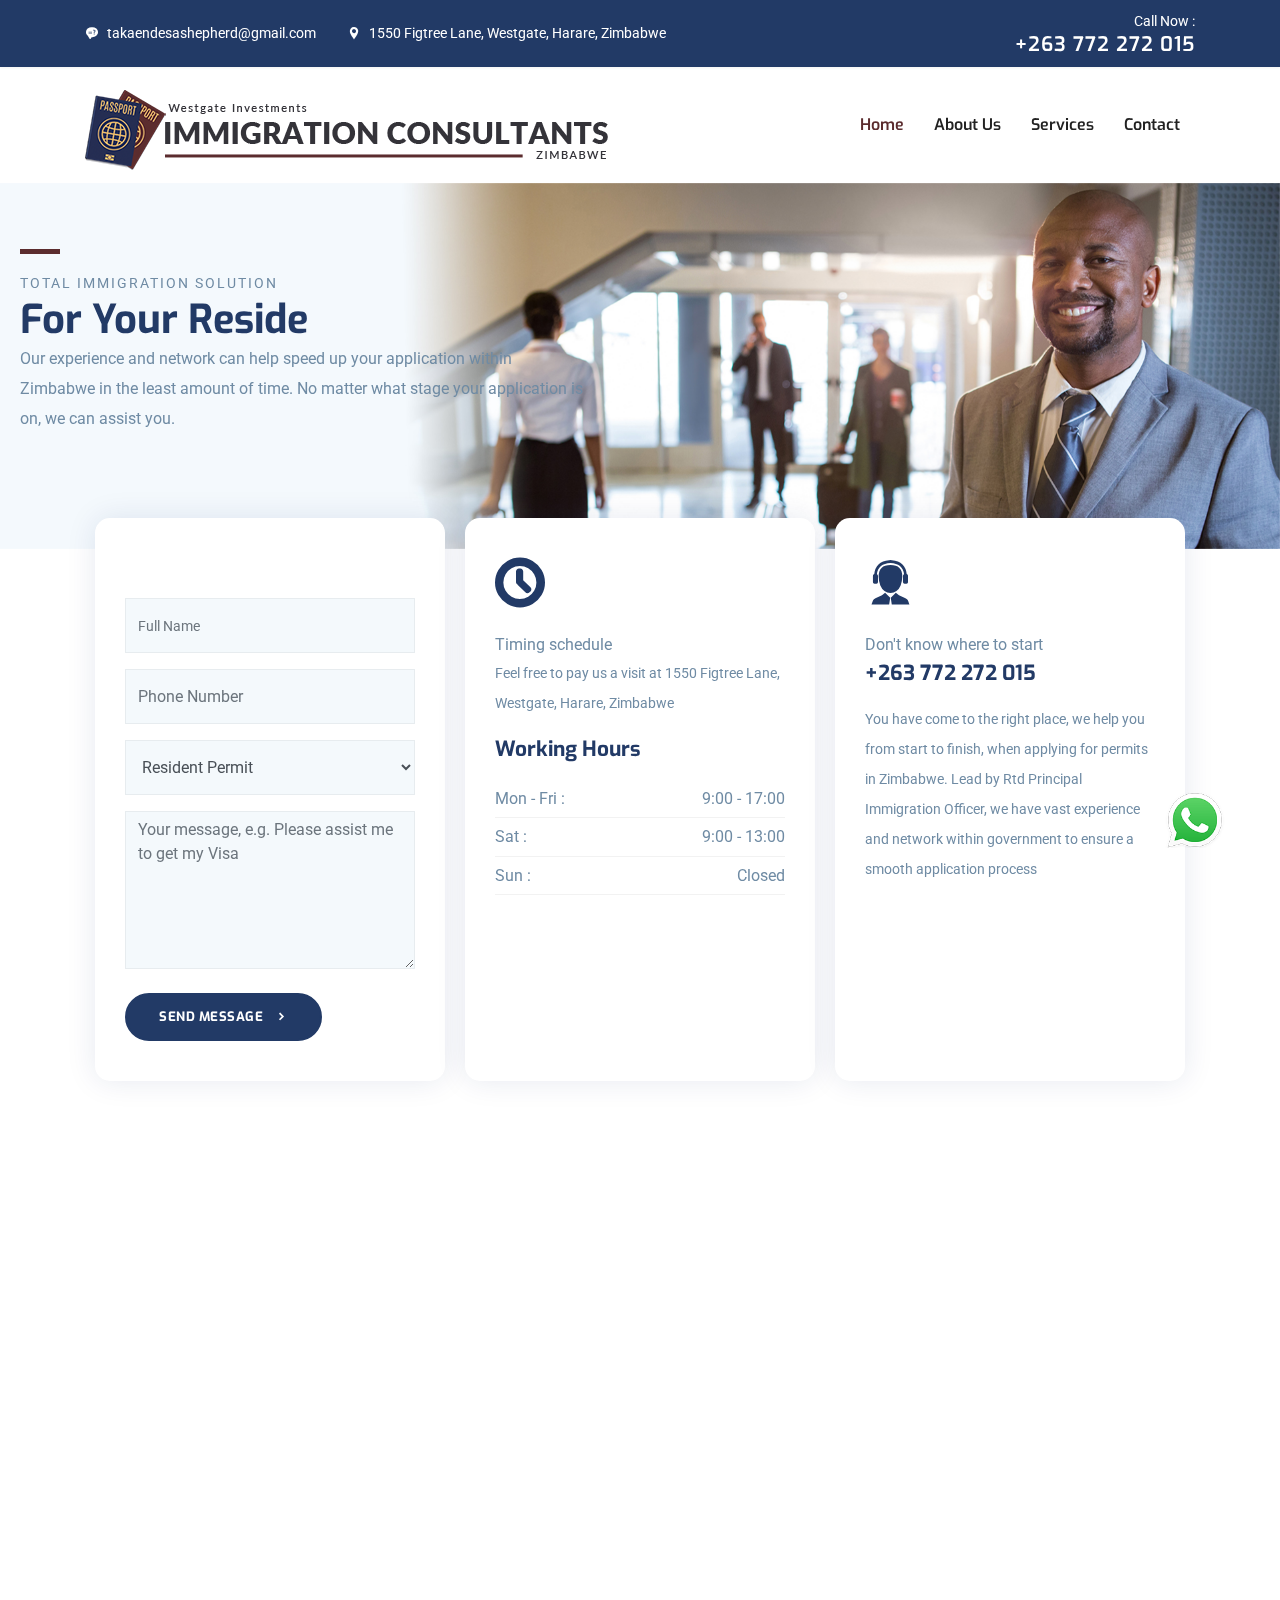
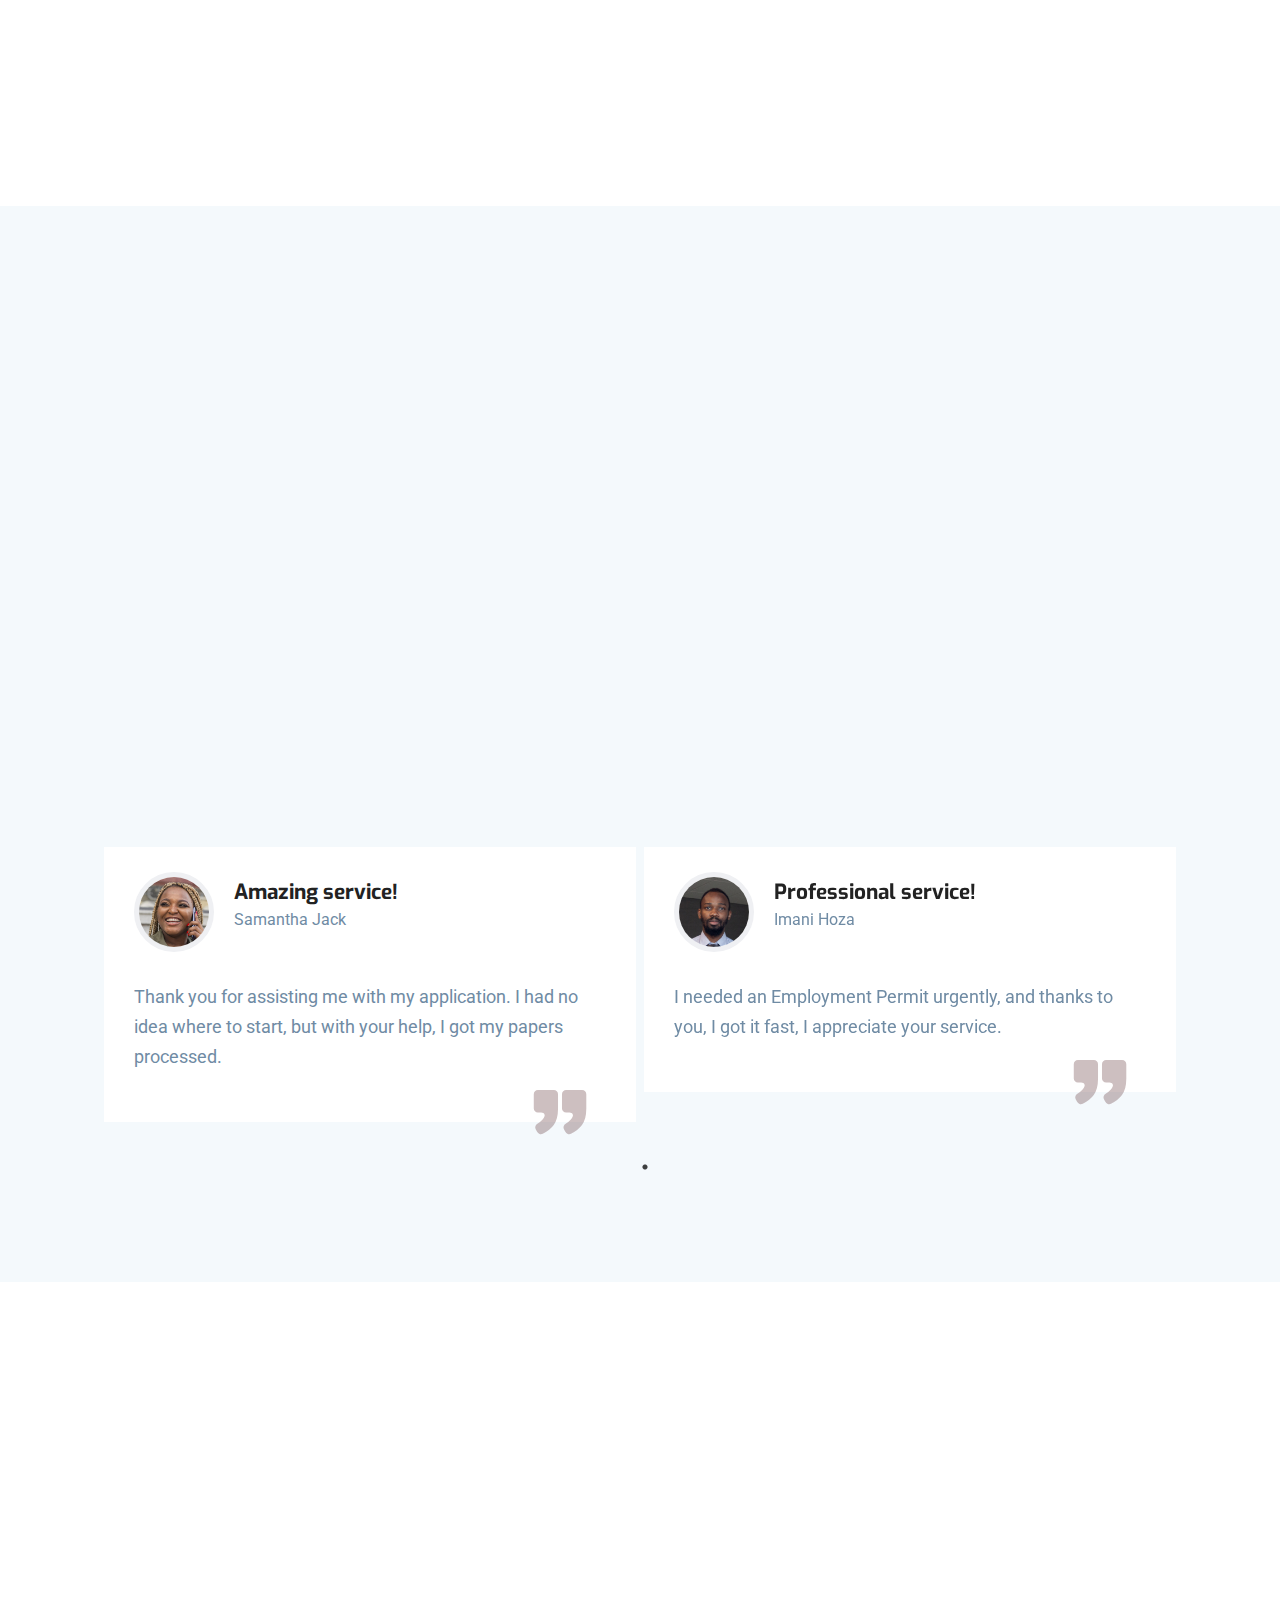
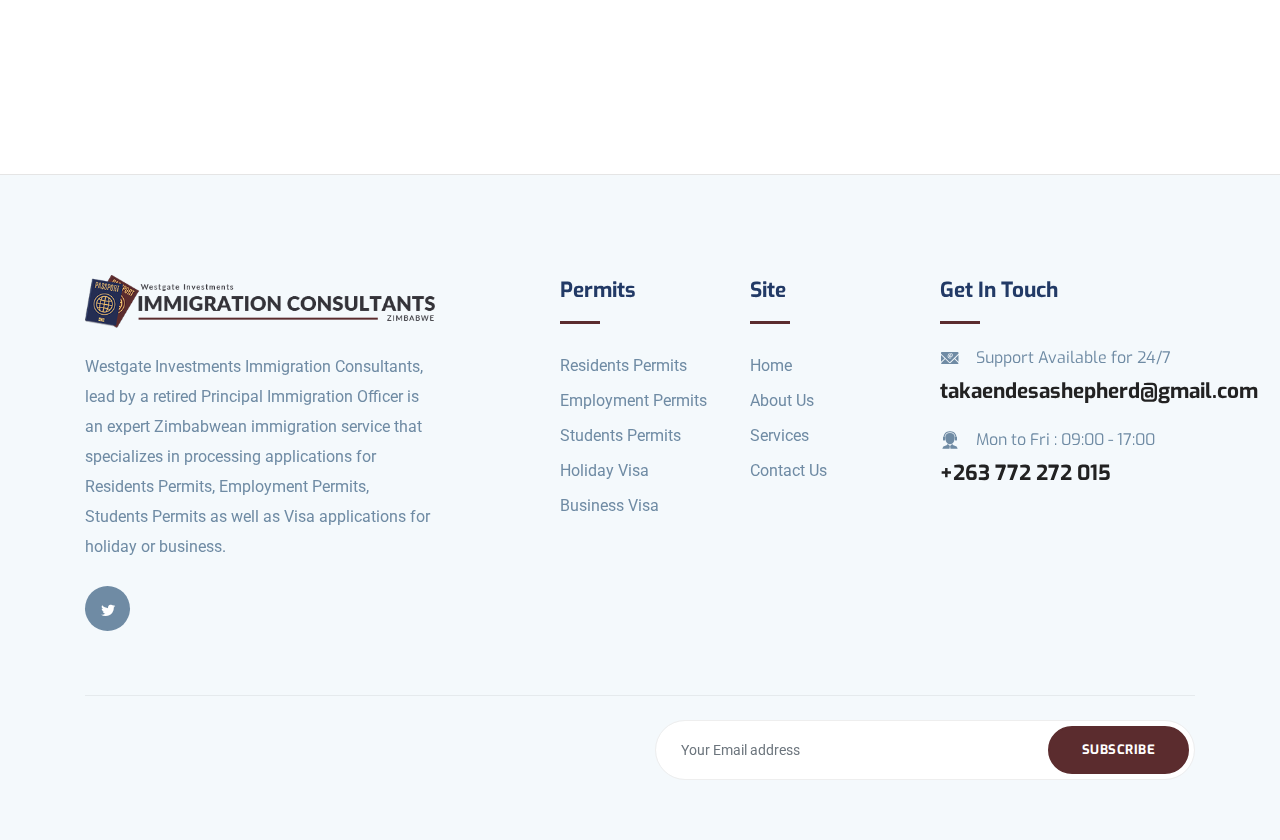
<file: index.html>
<!DOCTYPE html>
<html lang="en">

<head>
    <meta charset="utf-8" />
    <meta name="viewport" content="width=device-width, initial-scale=1.0, maximum-scale=1.0, user-scalable=no" />
    <!-- <base href="/" /> -->
    <title>Immigration Consultants</title>

    <!-- Mobile Specific Metas
    ================================================== -->
    <meta http-equiv="X-UA-Compatible" content="IE=edge">
    <meta name="description"
          content="For all your expert Zimbabwean immigration services including Residents Permits, Employment Permits, Students Permits and Visa (Holiday/Business) applications, contact us. Through our expert Rtd Principal Immigration Officer, we will ensure the best service for your application.">
    <meta name="viewport" content="width=device-width, initial-scale=1.0, maximum-scale=5.0">

    <!-- Favicon -->
    <link rel="shortcut icon" type="image/x-icon" href="images/favicon.png" />
    
    <!--
    Essential stylesheets
    =====================================-->
    <link rel="stylesheet" href="plugins/bootstrap/bootstrap.min.css">
    <link href="css/aos.css" rel="stylesheet" />
    <link rel="stylesheet" href="plugins/icofont/icofont.min.css">
    <link rel="stylesheet" href="plugins/slick-carousel/slick/slick.css">
    <link rel="stylesheet" href="plugins/slick-carousel/slick/slick-theme.css">

    <!-- Main Stylesheet -->
    <link rel="stylesheet" href="css/style.css">

    <link href="css/app.css" rel="stylesheet" />

</head>

<body id="top">
    <!--<div id="kt-loaderoverlay"></div>-->
    <!--<div id="loader" class="center"></div>-->
    <!-- Header MainLayout 1 of 2 divs-->
    <div>
        <header>
            <div class="header-top-bar">
                <div class="container">
                    <div class="row align-items-center">
                        <div class="col-lg-7">
                            <ul class="top-bar-info list-inline-item pl-0 mb-0">
                                <li class="list-inline-item">
                                    <a href="mailto:takaendesashepherd@gmail.com">
                                        <i class="icofont-support-faq mr-2"></i>takaendesashepherd@gmail.com
                                    </a>
                                </li>
                                <li class="list-inline-item">
                                    <i class="icofont-location-pin mr-2"></i>1550 Figtree Lane, Westgate, Harare, Zimbabwe
                                </li>
                            </ul>
                        </div>
                        <div class="col-lg-5">
                            <div class="text-lg-right top-right-bar mt-2 mt-lg-0">
                                <span class="d-none d-lg-block">Call Now : </span>
                                <a href="tel:+263772272015">
                                    <span class="h5">+263 772 272 015</span>
                                </a>
                                <a >
                                    
                                </a>
                            </div>
                        </div>
                    </div>
                </div>
            </div>
            <!-- Nav Menu-->
            <nav class="navbar navbar-expand-lg navigation" id="navbar">
                <div class="container">
                    <a class="navbar-brand" href="index.html">
                        <img src="images/logo.png" alt="" class="img-fluid">
                    </a>

                    <button class="navbar-toggler collapsed" type="button" data-toggle="collapse"
                            data-target="#navbarmain" aria-controls="navbarmain" aria-expanded="false"
                            aria-label="Toggle navigation">
                        <span class="icofont-navigation-menu"></span>
                    </button>

                    <div class="collapse navbar-collapse" id="navbarmain">
                        <ul class="navbar-nav ml-auto">
                            <li class="nav-item active">
                                <a class="nav-link" href="index.html">
                                    Home
                                </a>
                            </li>
                            <li class="nav-item">
                                <a class="nav-link" href="about.html">
                                    About Us
                                </a>
                            </li>
                            <li class="nav-item">
                                <a class="nav-link" href="services.html">
                                    Services
                                </a>
                            </li>
                            <li class="nav-item">
                                <a class="nav-link" href="contact.html">
                                    Contact
                                </a>
                            </li>

                        </ul>
                    </div>
                </div>
            </nav>
            <!-- ./Nav Menu-->
        </header>
    </div>
    <!-- ./Header MainLayout 1 of 2 divs-->
  
    <div id="carouselHero" class="carousel slide carousel-fade d-none d-md-block d-lg-block d-xl-block"
         data-ride="carousel" data-pause="false">
        <div class="carousel-inner">
            <div class="carousel-item active">
                <img src="images/courasel1l.jpg" class="d-block w-100">
            </div>
            <div class="carousel-item">
                <img src="images/courasel2l.jpg" class="d-block w-100">
            </div>
            <div class="carousel-item">
                <img src="images/courasel3l.jpg" class="d-block w-100">
            </div>
            <!-- <div class="carousel-item">
                <img src="images/courasel4l.jpg" class="d-block w-100">
            </div> -->
        </div>
    </div>

    <div id="carouselHeroS" class="carousel slide carousel-fade d-md-none d-lg-none d-xl-none" data-ride="carousel"
         data-pause="false">
        <div class="carousel-inner">
            <div class="carousel-item active">
                <img src="images/courasel1s.jpg" class="d-block w-100">
            </div>
            <div class="carousel-item">
                <img src="images/courasel2s.jpg" class="d-block w-100">
            </div>
            <div class="carousel-item">
                <img src="images/courasel3s.jpg" class="d-block w-100">
            </div>
            <!-- <div class="carousel-item">
                <img src="images/courasel4s.jpg" class="d-block w-100">
            </div> -->
        </div>
    </div>

    <div class="kt-carousel-text-container">
        <div class="row">
            <div class="col-md-6">
                <div class="block">
                    <div class="divider mb-3"></div>
                    <span class="text-uppercase text-sm letter-spacing ">Total Immigration Solution</span>
                    <br />
                    <h1 class="mb-3 mt-3 d-inline">For Your </h1>
                    <h1 id="typed" class="mb-3 mt-3 d-inline"></h1>
                    <p class="mb-4 pr-5 kt-hero-message">
                        Our experience and network can help speed up your application within Zimbabwe in the least amount of time. No matter what stage your application is on, we can assist you.
                    </p>
                </div>
            </div>
        </div>
    </div>
    <!-- ./Hero Banner -->

    <section class="features">
        <div class="container">
            <div class="row">
                <div class="col-lg-12">
                    <div class="feature-block d-lg-flex">
                        <div class="feature-item mb-5 mb-lg-0" data-aos="flip-left">
                            <!--Contact form-->
                            <form id="#" class="appoinment-form" method="post" action="https://formspree.io/f/xbjewdba">
                                <div class="form-group">
                                    <input name="name" id="name" type="text" class="form-control" placeholder="Full Name">
                                </div>

                                <div class="form-group">
                                    <input name="phone" id="phone" type="Number" class="form-control"
                                           placeholder="Phone Number">
                                </div>
                                <div class="form-group ">
                                    <select class="form-control" name="Category">
                                        <option value="Resident Permit">Resident Permit</option>
                                        <option value="Employment Permit">Employment Permit</option>
                                        <option value="Student Visa">Student Visa</option>
                                        <option value="Business/Holiday Visa">Business/Holiday Visa</option>
                                        <option value="Other">Other</option>
                                    </select>
                                </div>

                                <div class="form-group-2 mb-4">
                                    <textarea name="message" id="message" class="form-control" rows="6"
                                              placeholder="Your message, e.g. Please assist me to get my Visa"></textarea>
                                </div>
                                <button type="submit" class="btn btn-main btn-round-full">
                                    Send Message <i class="icofont-simple-right ml-2  "></i></a>
                            </form>
                            <!--./Contact form-->

                        </div>

                        <div class="feature-item mb-5 mb-lg-0" data-aos="flip-up">
                            <div class="feature-icon mb-4">
                                <i class="icofont-ui-clock"></i>
                            </div>
                            <span>Timing schedule</span>
                            <p>
                                Feel free to pay us a visit at 1550 Figtree Lane, Westgate, Harare, Zimbabwe
                            </p>
                            <h4 class="mb-3">Working Hours</h4>
                            <ul class="w-hours list-unstyled">
                                <li class="d-flex justify-content-between">Mon - Fri : <span>9:00 - 17:00</span></li>
                                <li class="d-flex justify-content-between">Sat : <span>9:00 - 13:00</span></li>
                                <li class="d-flex justify-content-between">Sun : <span>Closed</span></li>
                            </ul>
                        </div>

                        <div class="feature-item mb-5 mb-lg-0" data-aos="flip-right">
                            <div class="feature-icon mb-4">
                                <i class="icofont-support"></i>
                            </div>
                            <span>Don't know where to start</span>
                            <h4 class="mb-3">+263 772 272 015</h4>
                            <p>
                               You have come to the right place, we help you from start to finish, when applying for permits in Zimbabwe. Lead by Rtd Principal Immigration Officer, we have vast experience and network within government to ensure a smooth application process
                            </p>
                        </div>
                    </div>
                </div>
            </div>
        </div>
    </section>

    <section class="section about">
        <div class="container">
            <div class="row align-items-center">
                <div class="col-lg-4 col-sm-6">
                    <div class="about-img">
                        <img src="images/about-2.jpg" alt="" class="img-fluid" data-aos="fade-down-right">
                        <img src="images/about-4.jpg" alt="" class="img-fluid mt-4" data-aos="fade-up-right">
                    </div>
                </div>
                <div class="col-lg-4 col-sm-6">
                    <div class="about-img mt-4 mt-lg-0">
                        <img src="images/about-5.jpg" alt="" class="img-fluid" data-aos="fade-down">
                    </div>
                </div>
                <div class="col-lg-4">
                    <div class="about-content pl-4 mt-4 mt-lg-0" data-aos="fade-down-left">
                        <h2 class="title-color">All your <br>Immigration Needs</h2>
                        <p class="mt-4 mb-5">
                           Specializing in processing of all your essential immigration needs within Zimbabwe. No matter what stage your application is currently in, we can assist you so that your application goes smoothly.
                        </p>

                        <a href="contact.html" class="btn btn-main-2 btn-round-full btn-icon">
                            Contact Us<i class="icofont-simple-right ml-3"></i>
                        </a>
                    </div>
                </div>
            </div>
        </div>
    </section>
    <!--<section class="cta-section ">
        <div class="container">
            <div class="cta position-relative">
                <div class="row">
                    <div class="col-lg-3 col-md-6 col-sm-6">
                        <div class="counter-stat">
                            <i class="icofont-badge"></i>
                            <span class="h3 counter" data-count="30">0</span>+
                            <p>Years Experience</p>
                        </div>
                    </div>
                    <div class="col-lg-3 col-md-6 col-sm-6">
                        <div class="counter-stat">
                            <i class="icofont-badge"></i>
                            <span class="h3 counter" data-count="30">0</span>+
                            <p>Resident Permits</p>
                        </div>
                    </div>

                    <div class="col-lg-3 col-md-6 col-sm-6">
                        <div class="counter-stat">
                            <i class="icofont-badge"></i>
                            <span class="h3 counter" data-count="50">0</span>+
                            <p>Employment Permits</p>
                        </div>
                    </div>
                    <div class="col-lg-3 col-md-6 col-sm-6">
                        <div class="counter-stat">
                            <i class="icofont-badge"></i>
                            <span class="h3 counter" data-count="175">0</span>+
                            <p>Temporary Employment Permits</p>
                        </div>
                    </div>
                </div>
            </div>
        </div>
    </section>-->
    <section class="section service gray-bg">
        <div class="container">
            <div class="row justify-content-center">
                <div class="col-lg-7 text-center">
                    <div class="section-title" data-aos="zoom-in" style="margin-top: 100px">
                        <h2>Support from start to finish</h2>
                        <div class="divider mx-auto my-4"></div>
                        <p>
                            Whether you are at the start of your application, in the middle or waiting for approval, through our network established over the years through active service within the Department of Immigration, we can ensure a smooth process
                        </p>
                    </div>
                </div>
            </div>
            <div class="row justify-content-center">
                <div class="col-lg-7">
                    <div class="section-title text-center" data-aos="zoom-in">
                        <h2>We served people just like you</h2>
                        <div class="divider mx-auto my-4"></div>
                        <p>
                            We have helped people just like you, from various nationalities, obtain Visa's right here in Zimbabwe. Go ahead and try us today
                        </p>
                    </div>
                </div>
            </div>

            <div class="container">
                <div class="row align-items-center">
                    <div class="col-lg-12 testimonial-wrap-2">
                        <div class="testimonial-block style-2  gray-bg">
                            <i class="icofont-quote-right"></i>
    
                            <div class="testimonial-thumb">
                                <img src="images/testimony1.jpg" alt="" class="img-fluid">
                            </div>
    
                            <div class="client-info ">
                                <h4>Amazing service!</h4>
                                <span>Samantha Jack</span>
                                <p>
                                    Thank you for assisting me with my application. I had no idea where to start, but with your help, I got my papers processed.
                                </p>
                            </div>
                        </div>
    
                        <div class="testimonial-block style-2  gray-bg">
                            <i class="icofont-quote-right"></i>
    
                            <div class="testimonial-thumb">
                                <img src="images/testimony2.jpg" alt="" class="img-fluid">
                            </div>
    
                            <div class="client-info ">
                                <h4>Professional service!</h4>
                                <span>Imani Hoza</span>
                                <p>
                                    I needed an Employment Permit urgently, and thanks to you, I got it fast, I appreciate your service.
                                </p>
                            </div>
                        </div>
    
                        <!-- <div class="testimonial-block style-2  gray-bg">
                            <div class="testimonial-thumb">
                                <img src="images/testimony2.jpg" alt="" class="img-fluid">
                            </div>
    
                            <div class="client-info">
                                <h4>Great for first timers</h4>
                                <span>Kudzi Muwena</span>
                                <p>
                                    I knew nothing, I was lost and confused where to even start or what I wanted to do, but
                                    their guidance service helped so much you have no idea.
                                </p>
                            </div>
    
                            <i class="icofont-quote-right"></i>
                        </div>
    
                        <div class="testimonial-block style-2  gray-bg">
                            <div class="testimonial-thumb">
                                <img src="images/testimony3.jpg" alt="" class="img-fluid">
                            </div>
    
                            <div class="client-info">
                                <h4>Good Support!</h4>
                                <span>Artalia Muwena</span>
                                <p>
                                    This was a no brainer, after I saw the support that they offered my brother, there was
                                    no other service I was going to take. They are so flexible
                                </p>
                            </div>
    
                            <i class="icofont-quote-right"></i>
                        </div>
    
                        <div class="testimonial-block style-2  gray-bg">
                            <div class="testimonial-thumb">
                                <img src="images/testimony4.jpg" alt="" class="img-fluid">
                            </div>
    
                            <div class="client-info">
                                <h4>Friendly service</h4>
                                <span>Rudo Chimoyo</span>
                                <p class="mt-4">
                                    The service is professional and very friendly, I wasn't even afraid to ask questions and
                                    raise my concerns and fears
                                </p>
                            </div>
                            <i class="icofont-quote-right"></i>
                        </div>
    
                        <div class="testimonial-block style-2  gray-bg">
                            <div class="testimonial-thumb">
                                <img src="images/testimony5.jpg" alt="" class="img-fluid">
                            </div>
    
                            <div class="client-info">
                                <h4>Well Connected</h4>
                                <span>Privy Matambanadzo</span>
                                <p>
                                    After I tried going at it alone, I was rejected by my University for lack of some
                                    documentation, Aurigin Education Consultancy assisted me immediately and where I failed,
                                    they succeeded
                                </p>
                            </div>
                            <i class="icofont-quote-right"></i>
                        </div> -->
                    </div>
                </div>
            </div>

            <!-- <div class="row">

                <div class="col-lg-4 col-md-6 col-sm-6" data-aos="fade-down-left">
                    <img src="images/Flag_of_China2.png" class="img-fluid" />
                    <div class="service-item mb-4">
                        <div class="content">
                            <p class="mb-4">We have partnerships with some universities in China</p>
                        </div>
                    </div>
                </div>

                <div class="col-lg-4 col-md-6 col-sm-6" data-aos="zoom-in">
                    <img src="images/Flag_of_India2.png" class="img-fluid" />
                    <div class="service-item mb-4">
                        <div class="content">
                            <p class="mb-4">We have partnerships with some universities in India</p>
                        </div>
                    </div>
                </div>

                <div class="col-lg-4 col-md-6 col-sm-6" data-aos="fade-down-right">
                    <img src="images/Flag_of_Malaysia.png" class="img-fluid" />
                    <div class="service-item mb-4">
                        <div class="content">
                            <p class="mb-4">We have partnerships with some universities in Malaysia</p>
                        </div>
                    </div>
                </div>

            </div> -->
        </div>
    </section>

    <section class="section clients" data-aos="zoom-in">
        <div class="container">
            <div class="row justify-content-center">
                <div class="col-lg-7">
                    <div class="section-title text-center">
                        <h2>Some of our Client Origins</h2>
                        <div class="divider mx-auto my-4"></div>
                        <p>
                            We have assisted people from various nations in Africa, Europe a well as Asia
                        </p>
                    </div>
                </div>
            </div>
        </div>

        <div class="container">
            <div class="row clients-logo">
                <div class="col-lg-2">
                    <div class="client-thumb">
                        <img src="images/grecce200.png" alt="" class="img-fluid">
                    </div>
                </div>
                <div class="col-lg-2">
                    <div class="client-thumb">
                        <img src="images/China200.png" alt="" class="img-fluid">
                    </div>
                </div>
                <div class="col-lg-2">
                    <div class="client-thumb">
                        <img src="images/mozambique200.png" alt="" class="img-fluid">
                    </div>
                </div>
                <div class="col-lg-2">
                    <div class="client-thumb">
                        <img src="images/ethiopia200.png" alt="" class="img-fluid">
                    </div>
                </div>
                <div class="col-lg-2">
                    <div class="client-thumb">
                        <img src="images/somalia200.png" alt="" class="img-fluid">
                    </div>
                </div>
                <!-- <div class="col-lg-2">
                    <div class="client-thumb">
                        <img src="images/about/4.png" alt="" class="img-fluid">
                    </div>
                </div>
                <div class="col-lg-2">
                    <div class="client-thumb">
                        <img src="images/about/5.png" alt="" class="img-fluid">
                    </div>
                </div>
                <div class="col-lg-2">
                    <div class="client-thumb">
                        <img src="images/about/6.png" alt="" class="img-fluid">
                    </div>
                </div> -->
            </div>
        </div>
    </section>
    <!-- ./Content-->
    <!-- Footer MainLayout 2 of 2 divs-->
    <div>
        <hr style="margin:0px;" />
        <footer class="footer section gray-bg">
            <div class="container">
                <div class="row">
                    <div class="col-lg-4 mr-auto col-sm-6">
                        <div class="widget mb-5 mb-lg-0">
                            <div class="logo mb-4">
                                <img src="images/logo.png" alt="" class="img-fluid">
                            </div>
                            <p>
                                Westgate Investments Immigration Consultants, lead by a retired Principal Immigration Officer is an expert Zimbabwean immigration service that specializes in processing applications for Residents Permits, Employment Permits, Students Permits as well as Visa applications for holiday or business.
                            </p>

                            <ul class="list-inline footer-socials mt-4">
                                <!-- <li class="list-inline-item">
                                    <a target="_blank" href="https://www.facebook.com/aurigineducation/">
                                        <i class="icofont-facebook"></i>
                                    </a>
                                </li> -->

                                <li class="list-inline-item">
                                    <a target="_blank" href="https://twitter.com/TakaendesaSK"><i class="icofont-twitter"></i></a>
                                </li>

                                <!-- <li class="list-inline-item">
                                    <a target="_blank" href="LinkedInUrl"><i class="icofont-linkedin"></i></a>
                                </li> -->
                            </ul>
                        </div>
                    </div>
                    <div class="col-lg-2 col-md-6 col-sm-6">
                        <div class="widget mb-5 mb-lg-0">
                            <h4 class="text-capitalize mb-3">Permits</h4>
                            <div class="divider mb-4"></div>

                            <ul class="list-unstyled footer-menu lh-35">
                                <li><a>Residents Permits</a></li>
                                <li><a>Employment Permits</a></li>
                                <li><a>Students Permits</a></li>
                                <li><a>Holiday Visa</a></li>
                                <li><a>Business Visa</a></li>
                            </ul>
                        </div>
                    </div>
                    
                    <div class="col-lg-2 col-md-6 col-sm-6">
                        <div class="widget mb-5 mb-lg-0">
                            <h4 class="text-capitalize mb-3">Site</h4>
                            <div class="divider mb-4"></div>

                            <ul class="list-unstyled footer-menu lh-35">
                                <li><a href="index.html">Home </a></li>
                                <li>
                                    <a href="about.html">About Us</a>
                                </li>
                                <li>
                                    <a href="services.html">Services</a>
                                </li>
                                <li><a href="contact.html">Contact Us</a></li>
                            </ul>
                        </div>
                    </div>

                   

                    <div class="col-lg-3 col-md-6 col-sm-6">
                        <div class="widget widget-contact mb-5 mb-lg-0">
                            <h4 class="text-capitalize mb-3">Get in Touch</h4>
                            <div class="divider mb-4"></div>

                            <div class="footer-contact-block mb-4">
                                <div class="icon d-flex align-items-center">
                                    <i class="icofont-email mr-3"></i>
                                    <span class="h6 mb-0">Support Available for 24/7</span>
                                </div>
                                <h4 class="mt-2">
                                    <a href="mailto:takaendesashepherd@gmail.com">takaendesashepherd@gmail.com</a>
                                </h4>
                            </div>

                            <div class="footer-contact-block">
                                <div class="icon d-flex align-items-center">
                                    <i class="icofont-support mr-3"></i>
                                    <span class="h6 mb-0">Mon to Fri : 09:00 - 17:00</span>
                                </div>
                                <h4 class="mt-2"><a href="tel:+263772272015">+263 772 272 015</a></h4>
                            </div>
                        </div>
                    </div>
                </div>

                <div class="footer-btm py-4 mt-5">
                    <div class="row align-items-center justify-content-between">
                        <div class="col-lg-6">
                            <!-- <div class="copyright">
                                Copyright &copy; 2023, maintained by <a href="https://tisquip.com"
                                                                        target="_blank">tisquip.com</a>
                            </div> -->
                        </div>
                        <div class="col-lg-6">
                            <div class="subscribe-form text-lg-right mt-5 mt-lg-0">
                                <form class="subscribe" action="https://formspree.io/f/xbjewdba" method="POST">
                                    <input type="text" class="form-control" placeholder="Your Email address"
                                           name="email" required>
                                    <!-- your other form fields go here -->
                                    <button class="btn btn-main-2 btn-round-full" type="submit">Subscribe</button>
                                </form>
                            </div>
                        </div>
                    </div>

                    <div class="row">
                        <div class="col-lg-4">
                            <a class="whatsapp" target="_blank"
                               href="https://wa.me/263772272015?text=Hi.%20Please%20may%20you%20assist%20me%20with%20my%20application">
                                <img src="images/whatsapptalk.png" />
                            </a>
                            <br />
                            <a class="backtop scroll-top-to" href="#top">
                                <i class="icofont-long-arrow-up"></i>
                            </a>
                        </div>
                    </div>
                </div>
            </div>
        </footer>
    </div>
    <!-- ./Footer MainLayout 2 of 2 divs-->

    <script src="js/ktloader.js"></script>
    <script src="js/aos.js"></script>
    <!--
    Essential Scripts
    =====================================-->
    <script src="plugins/jquery/jquery.js"></script>
    <script src="plugins/bootstrap/bootstrap.min.js"></script>
    <script src="plugins/slick-carousel/slick/slick.min.js"></script>
    <script src="plugins/shuffle/shuffle.min.js"></script>


    <script src="js/typed.js"></script>
    <script src="js/script.js"></script>
    <script>
        function initializeCourasel(nameOfCourasel) {
            console.log(nameOfCourasel + " Courasel started");
            try {
                $('#' + nameOfCourasel).carousel();
            } catch (e) {
                console.error(e);
            }
        }

        function initializeTypedStrings() {
            console.log("Typed started");
            try {
                var options = {
                    strings: ['Residents Permits', 'Employment Permits', 'Students Permits', 'Visa (Holiday/Business)'],
                    typeSpeed: 80,
                    backSpeed: 40,
                    backDelay: 2000,
                    loop: true,
                    showCursor: false
                };
                var typed = new Typed('#typed', options);
            } catch (e) {
                console.error(e);
            }
        }

        $(() => {
            initializeIndex();
            initializeTypedStrings();
            initializeCourasel("carouselHero");
            initializeCourasel("carouselHeroS");
        })
    </script>

</body>

</html>
</file>
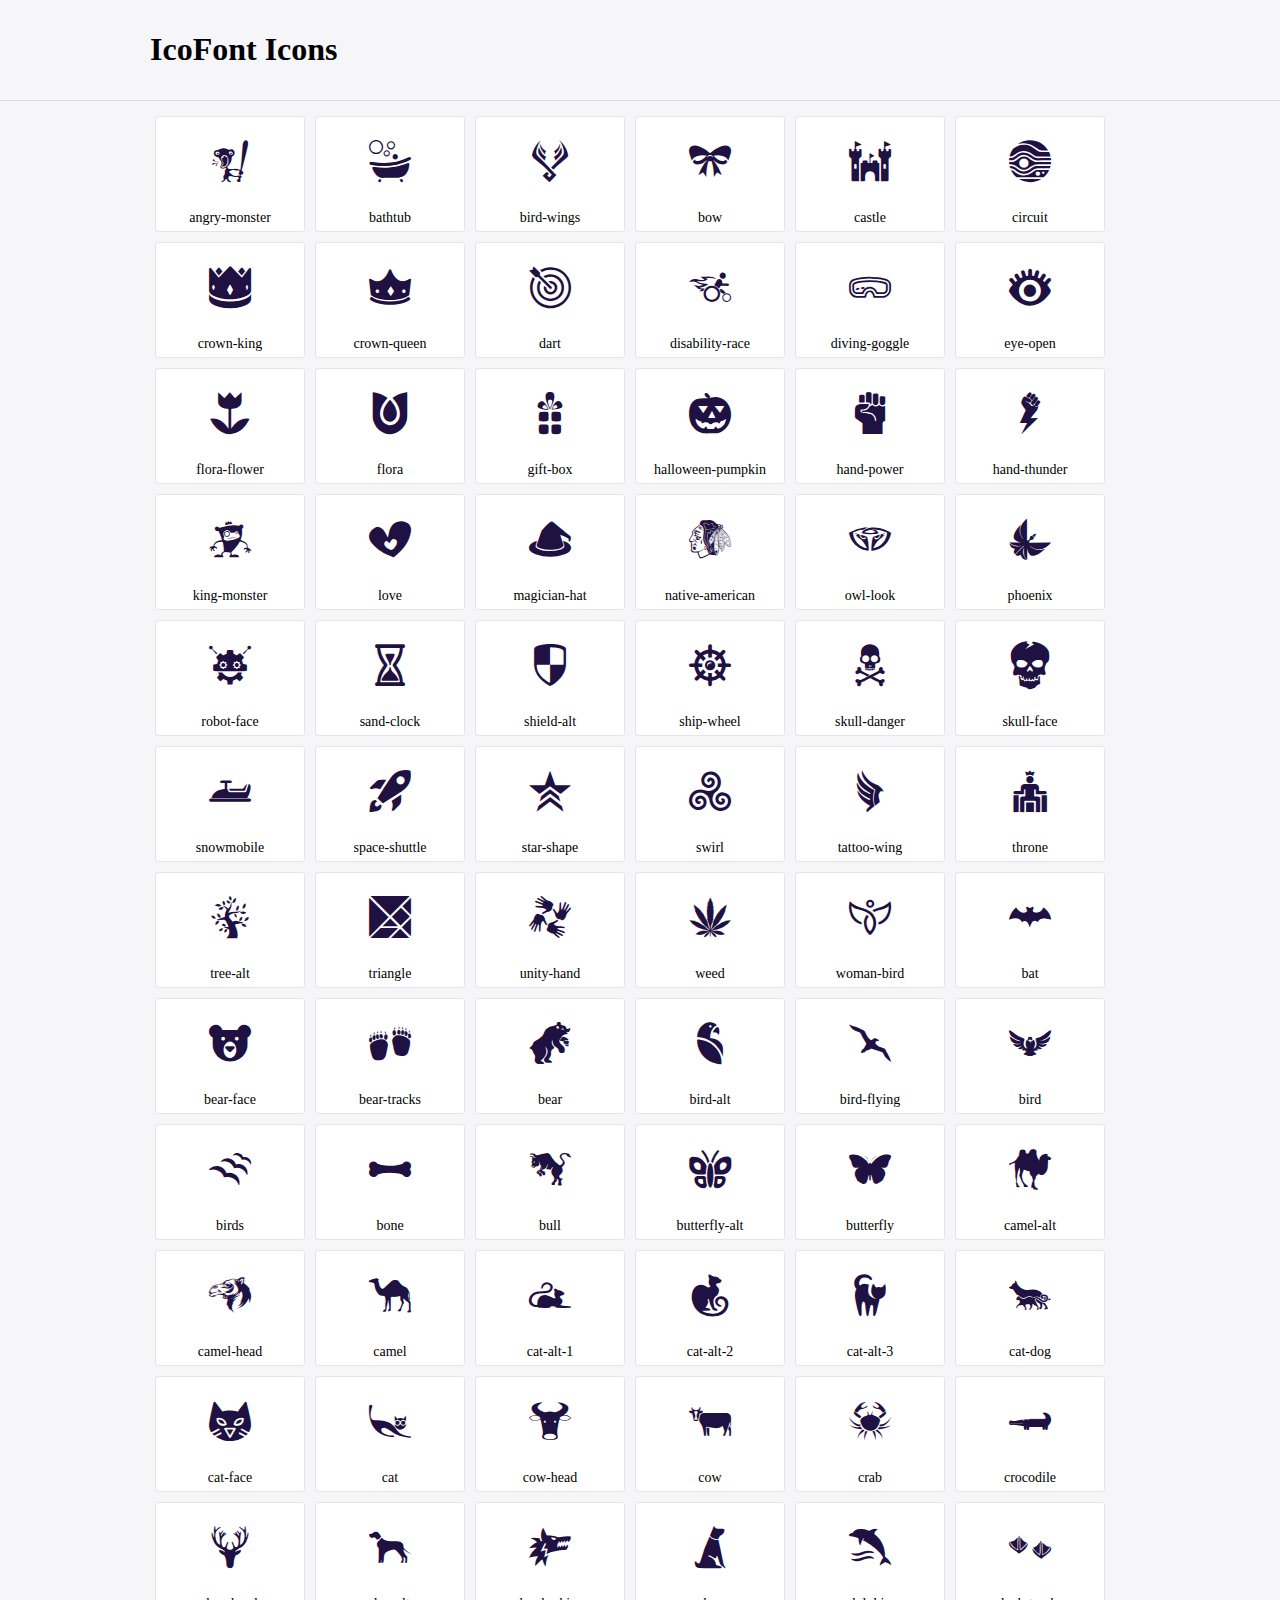
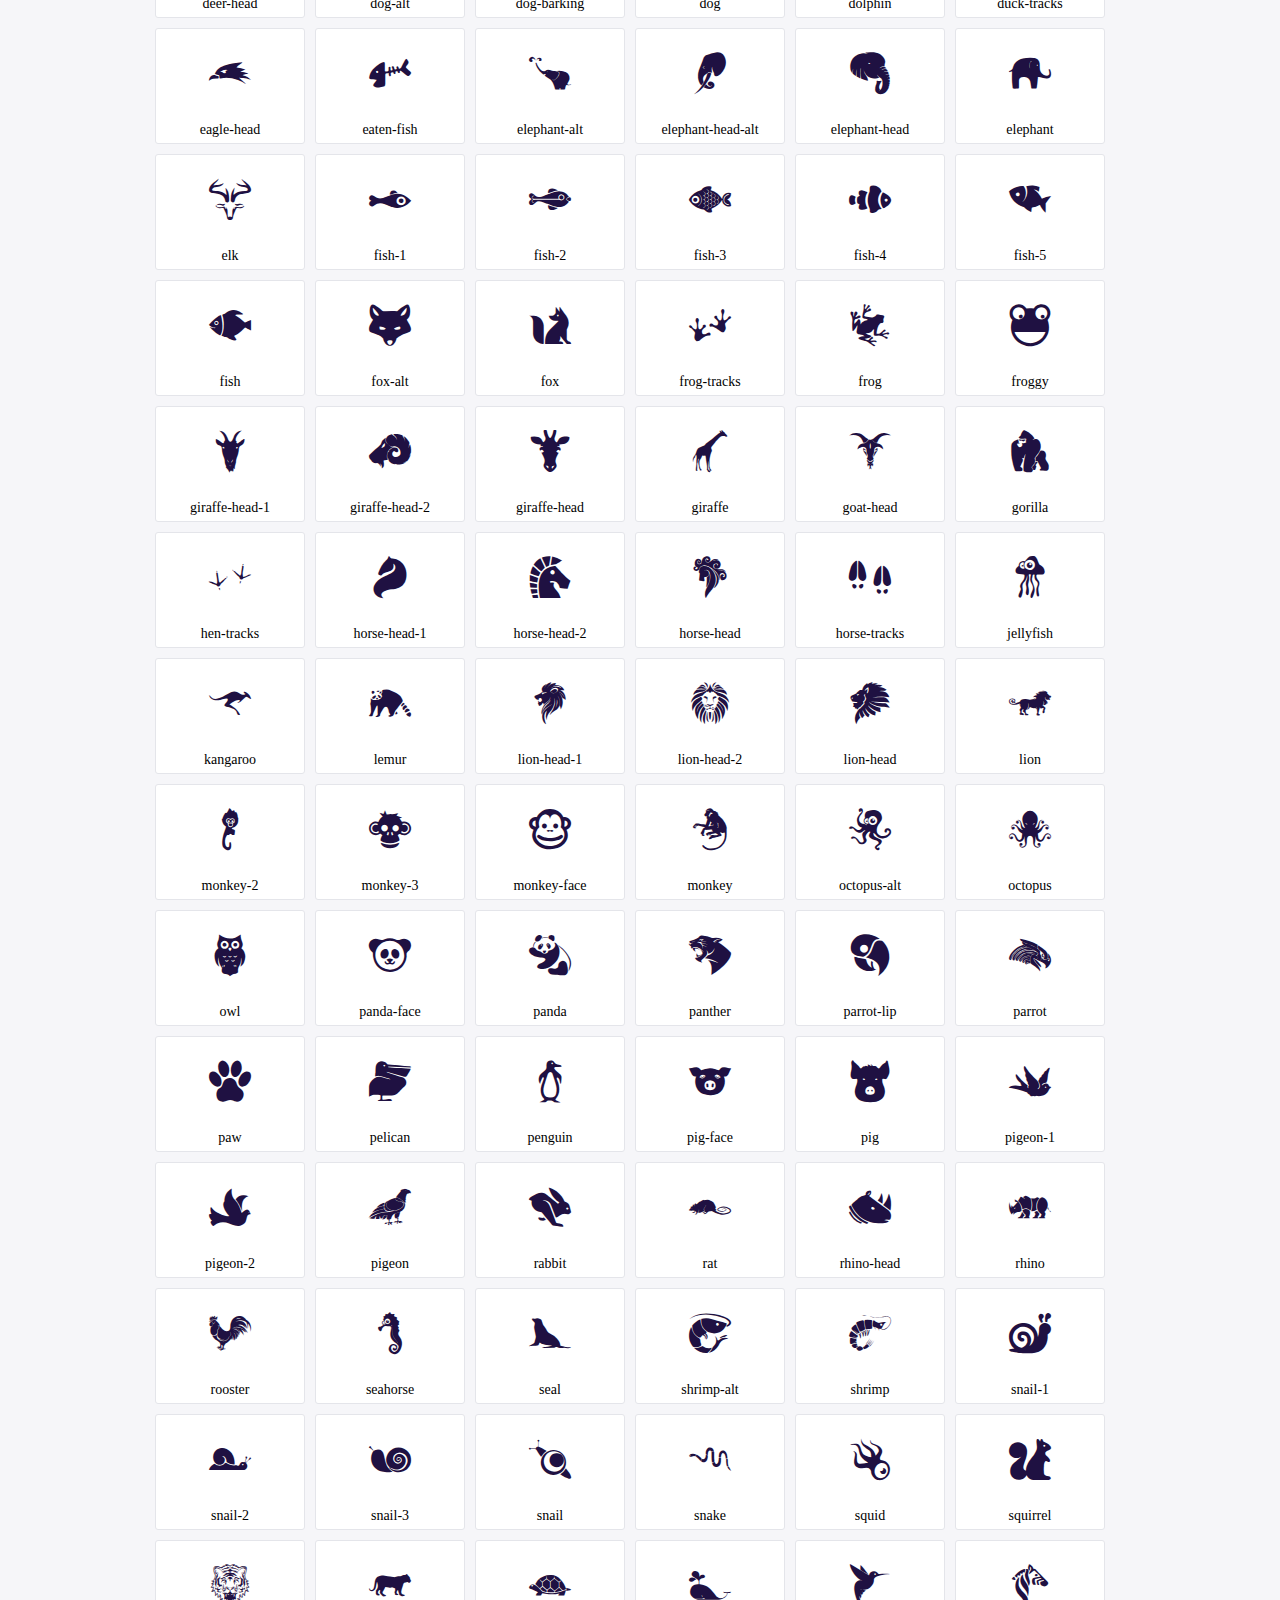
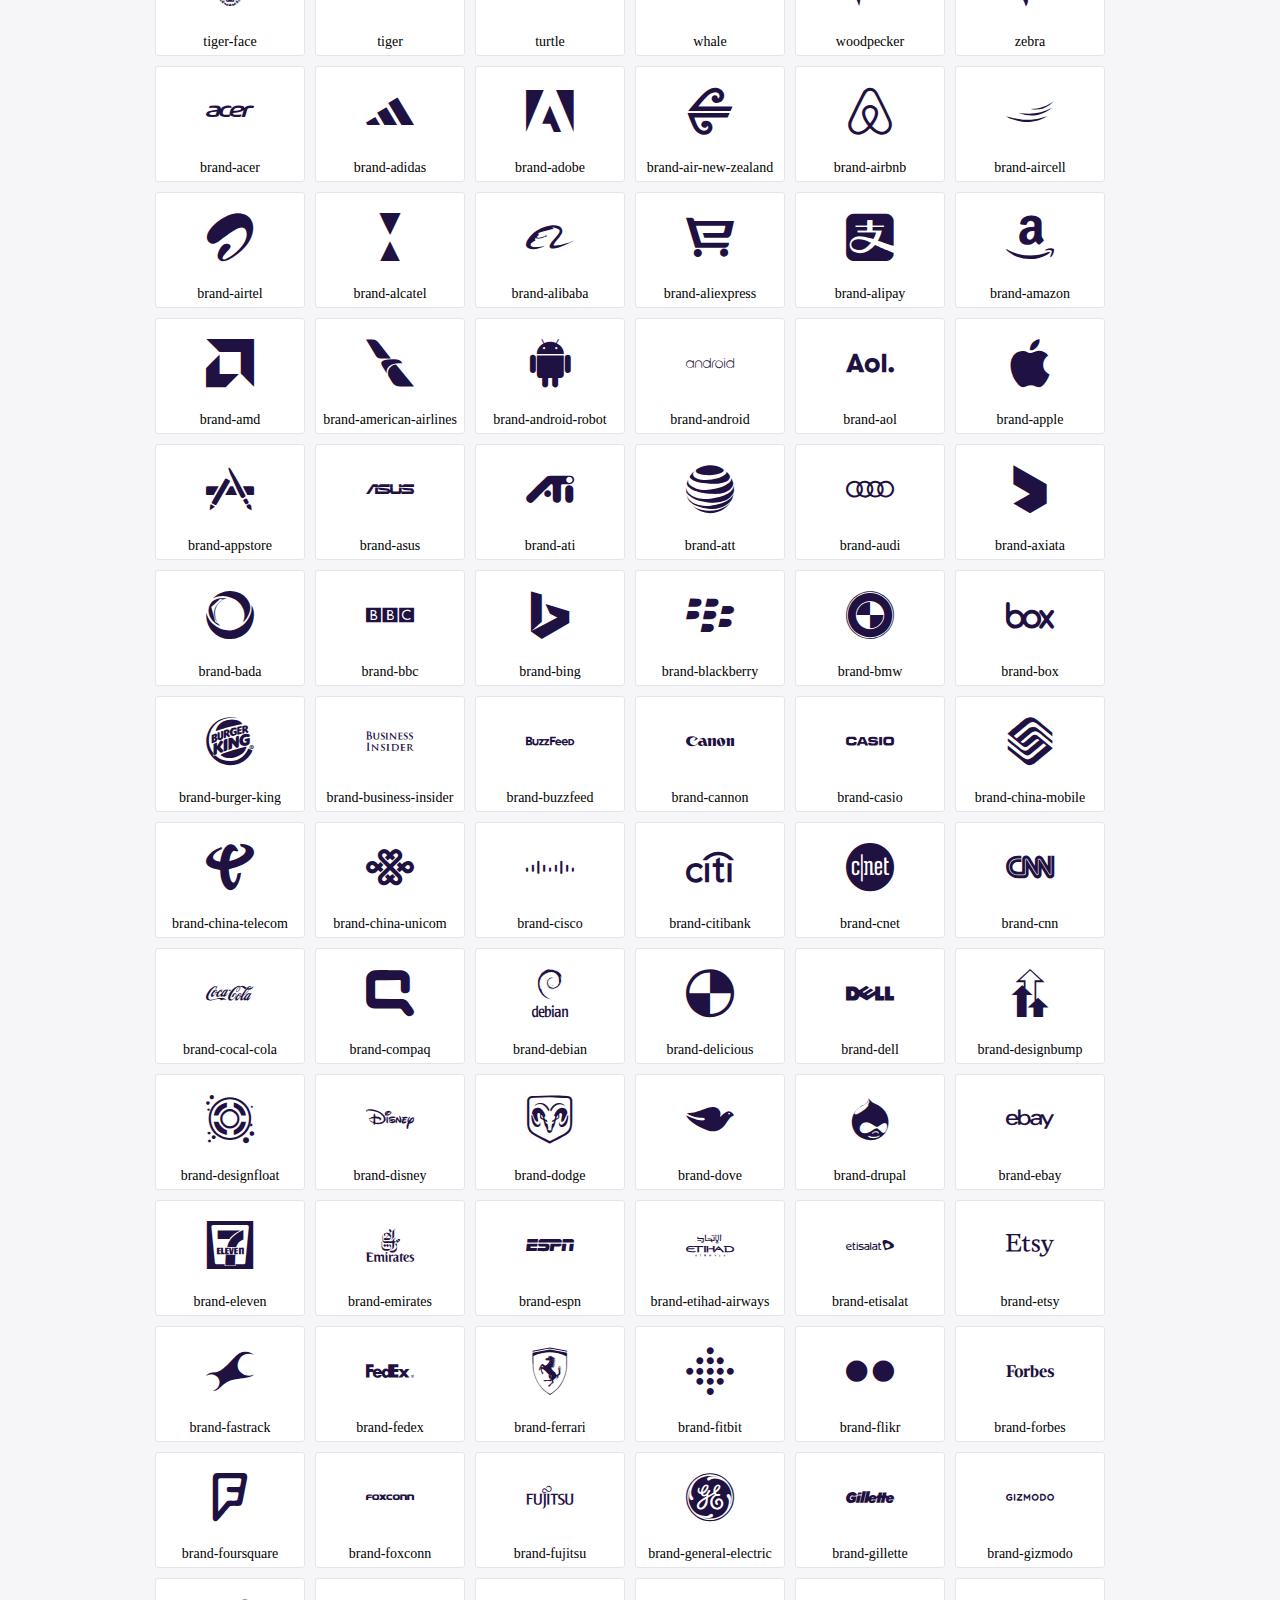
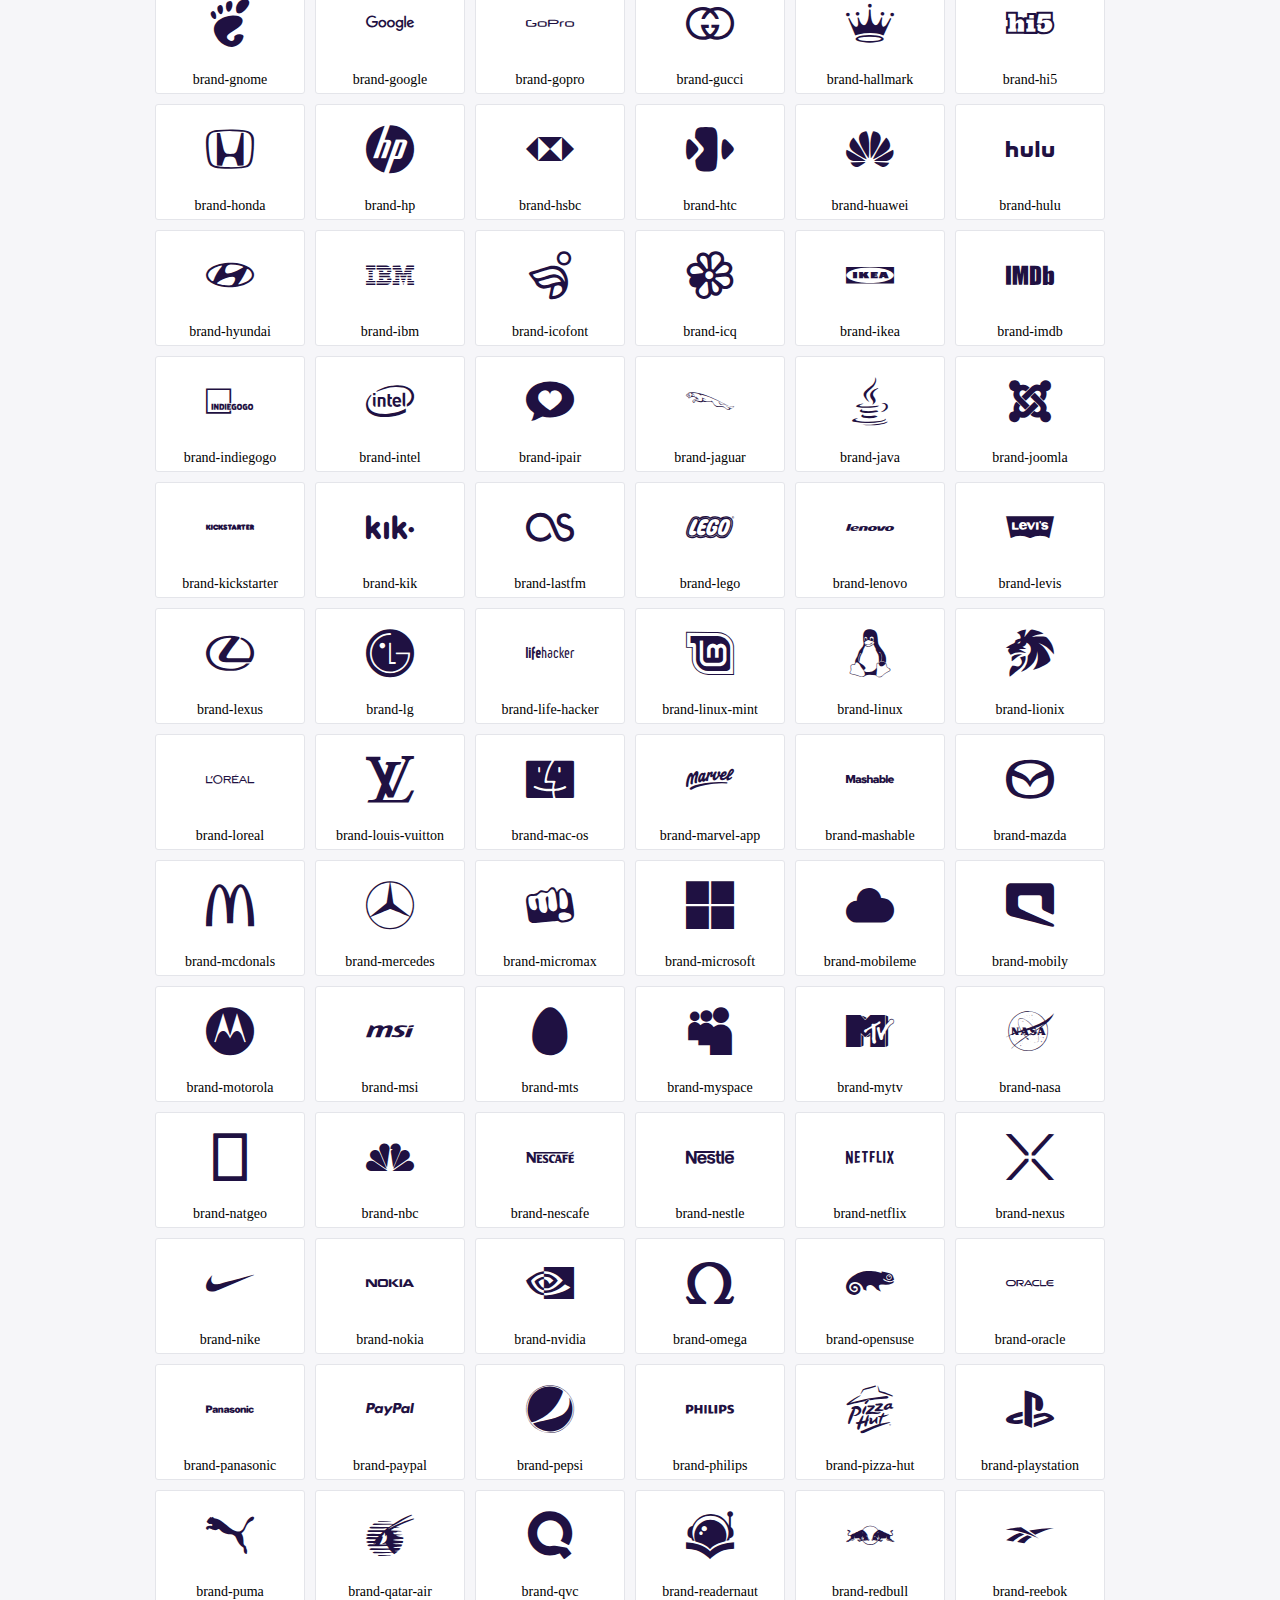
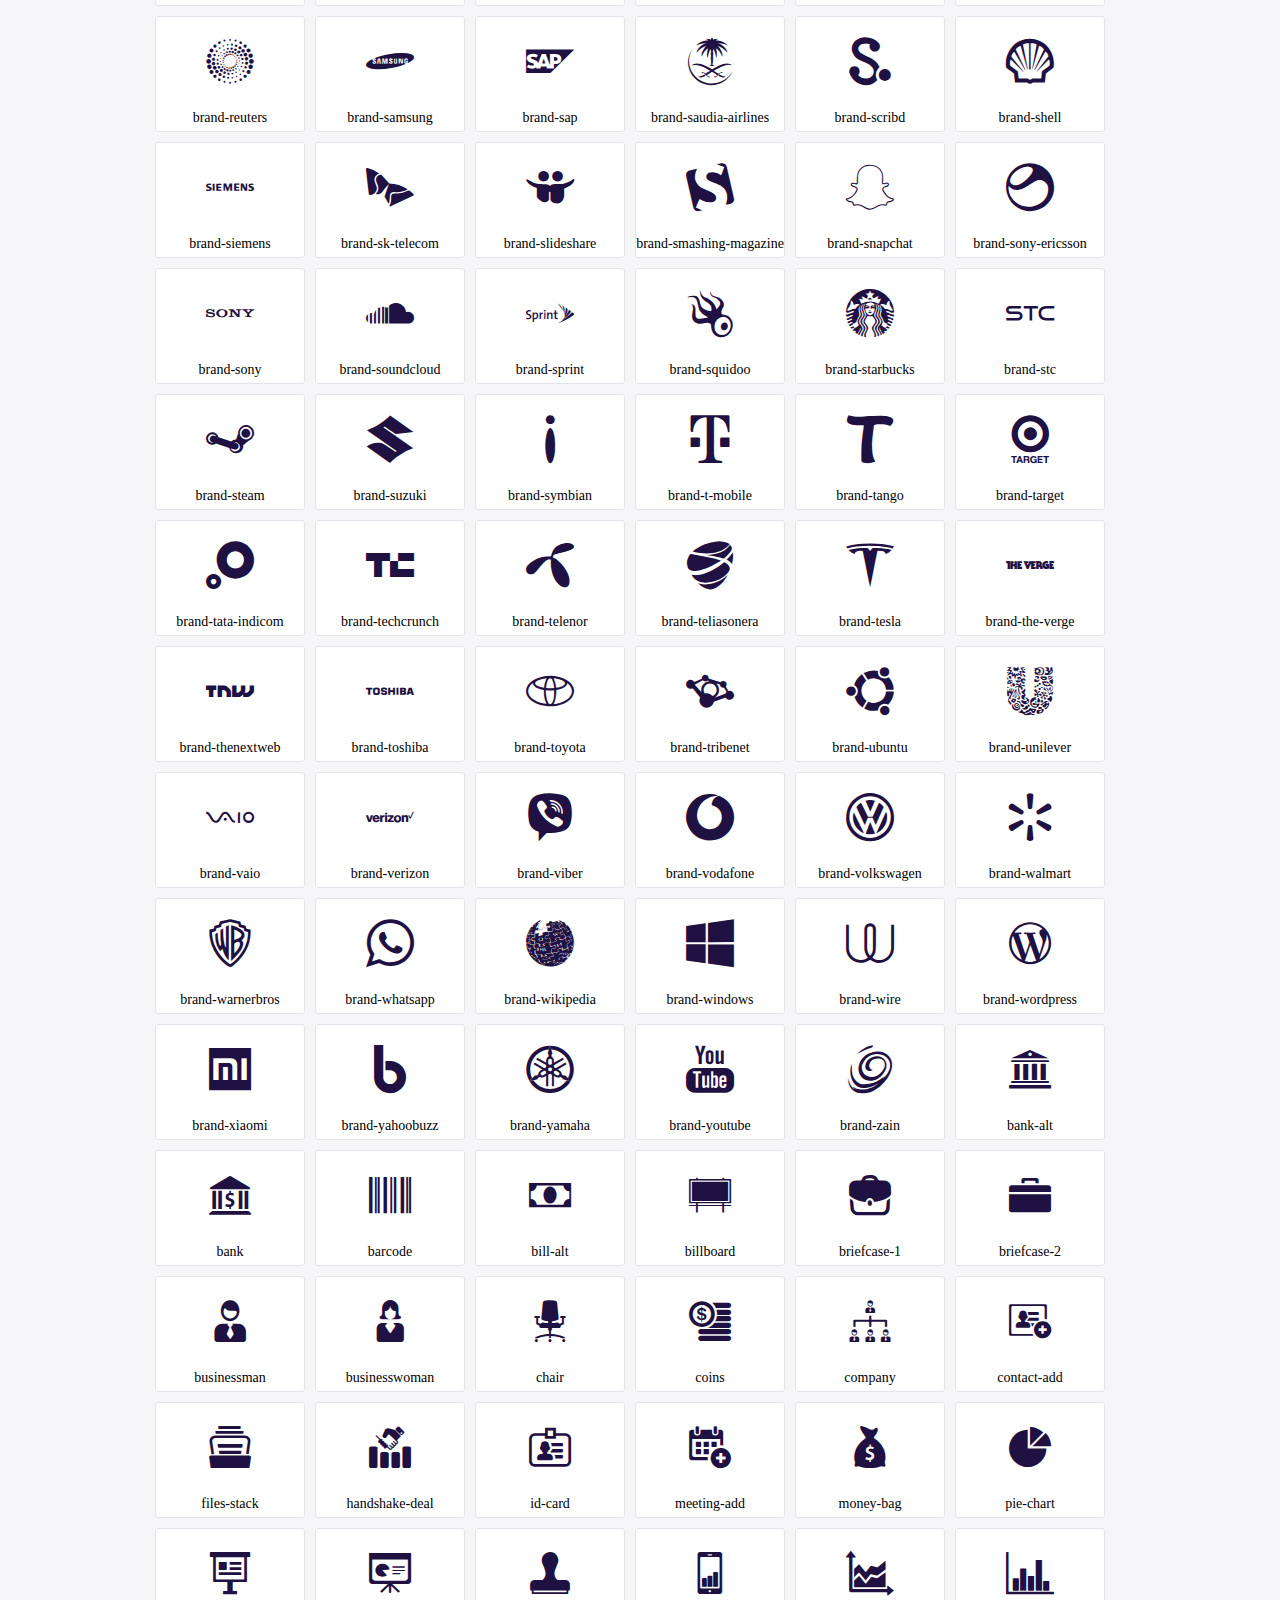
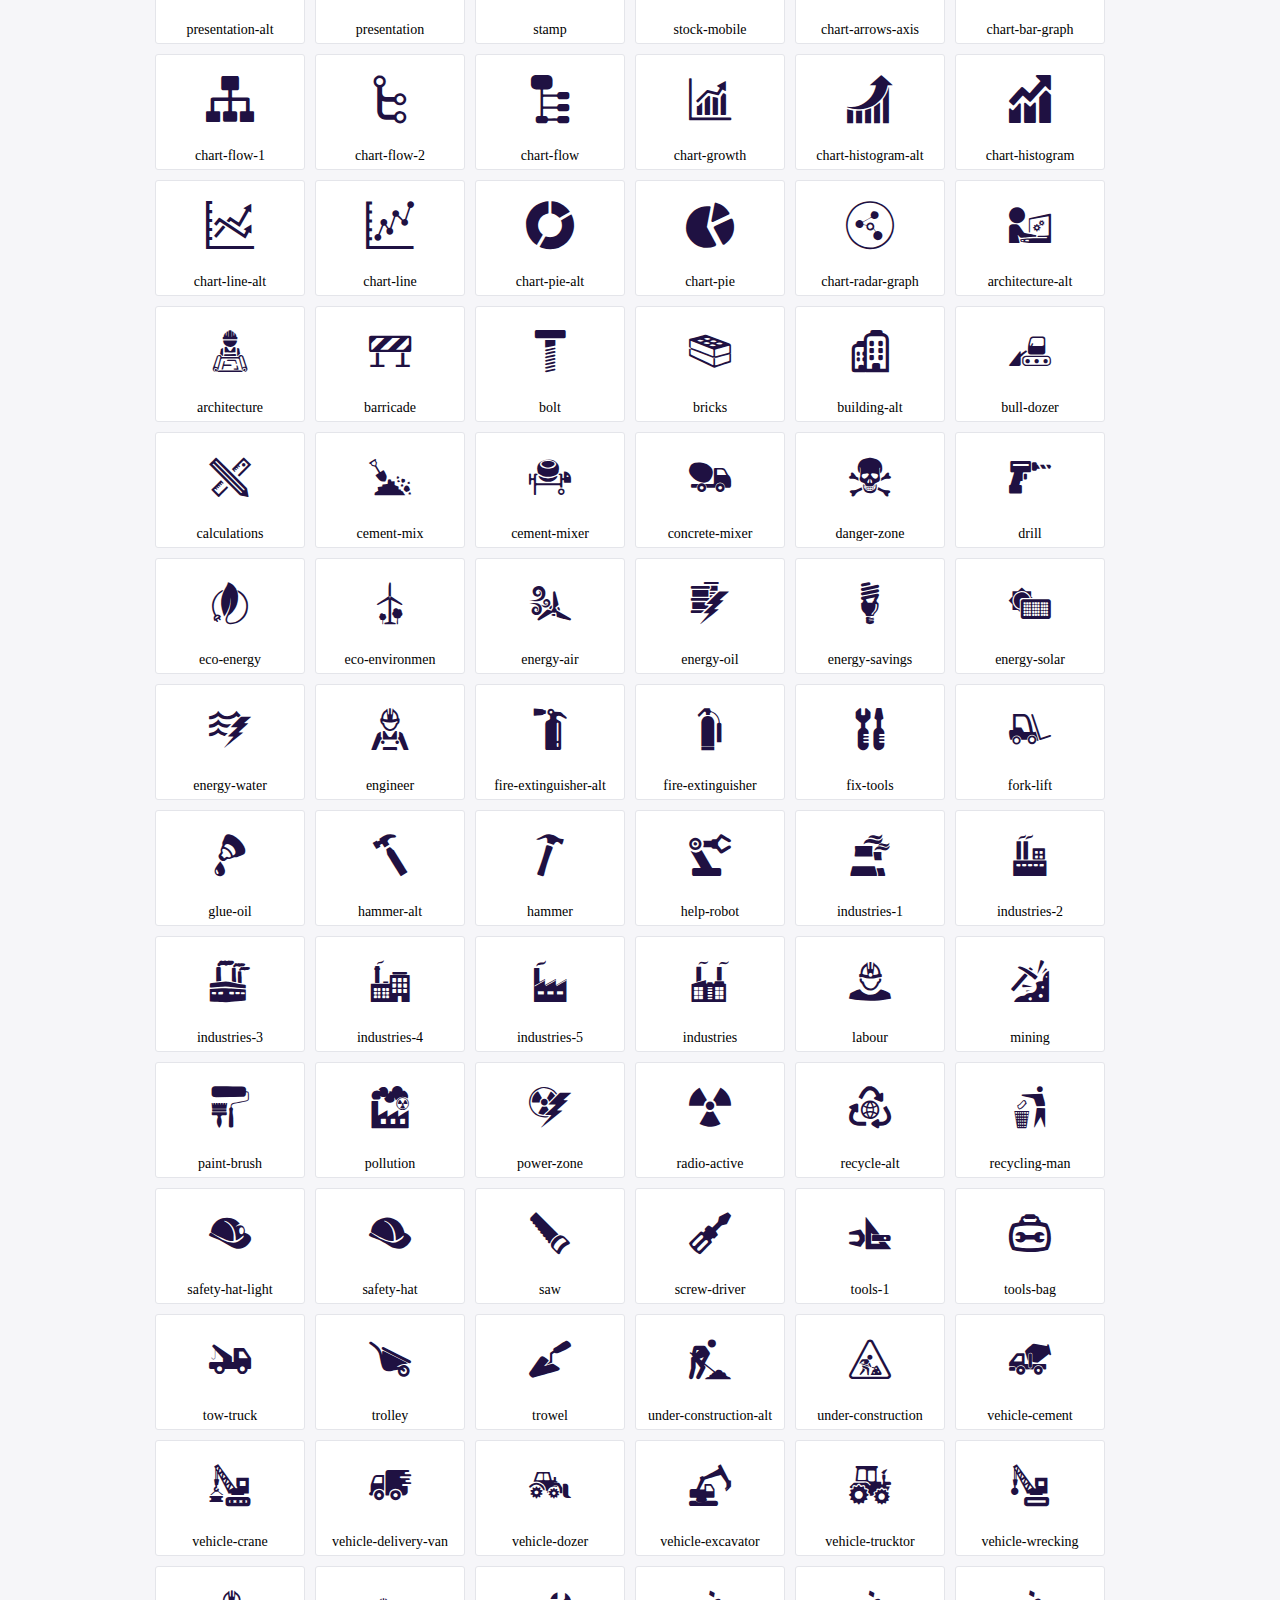
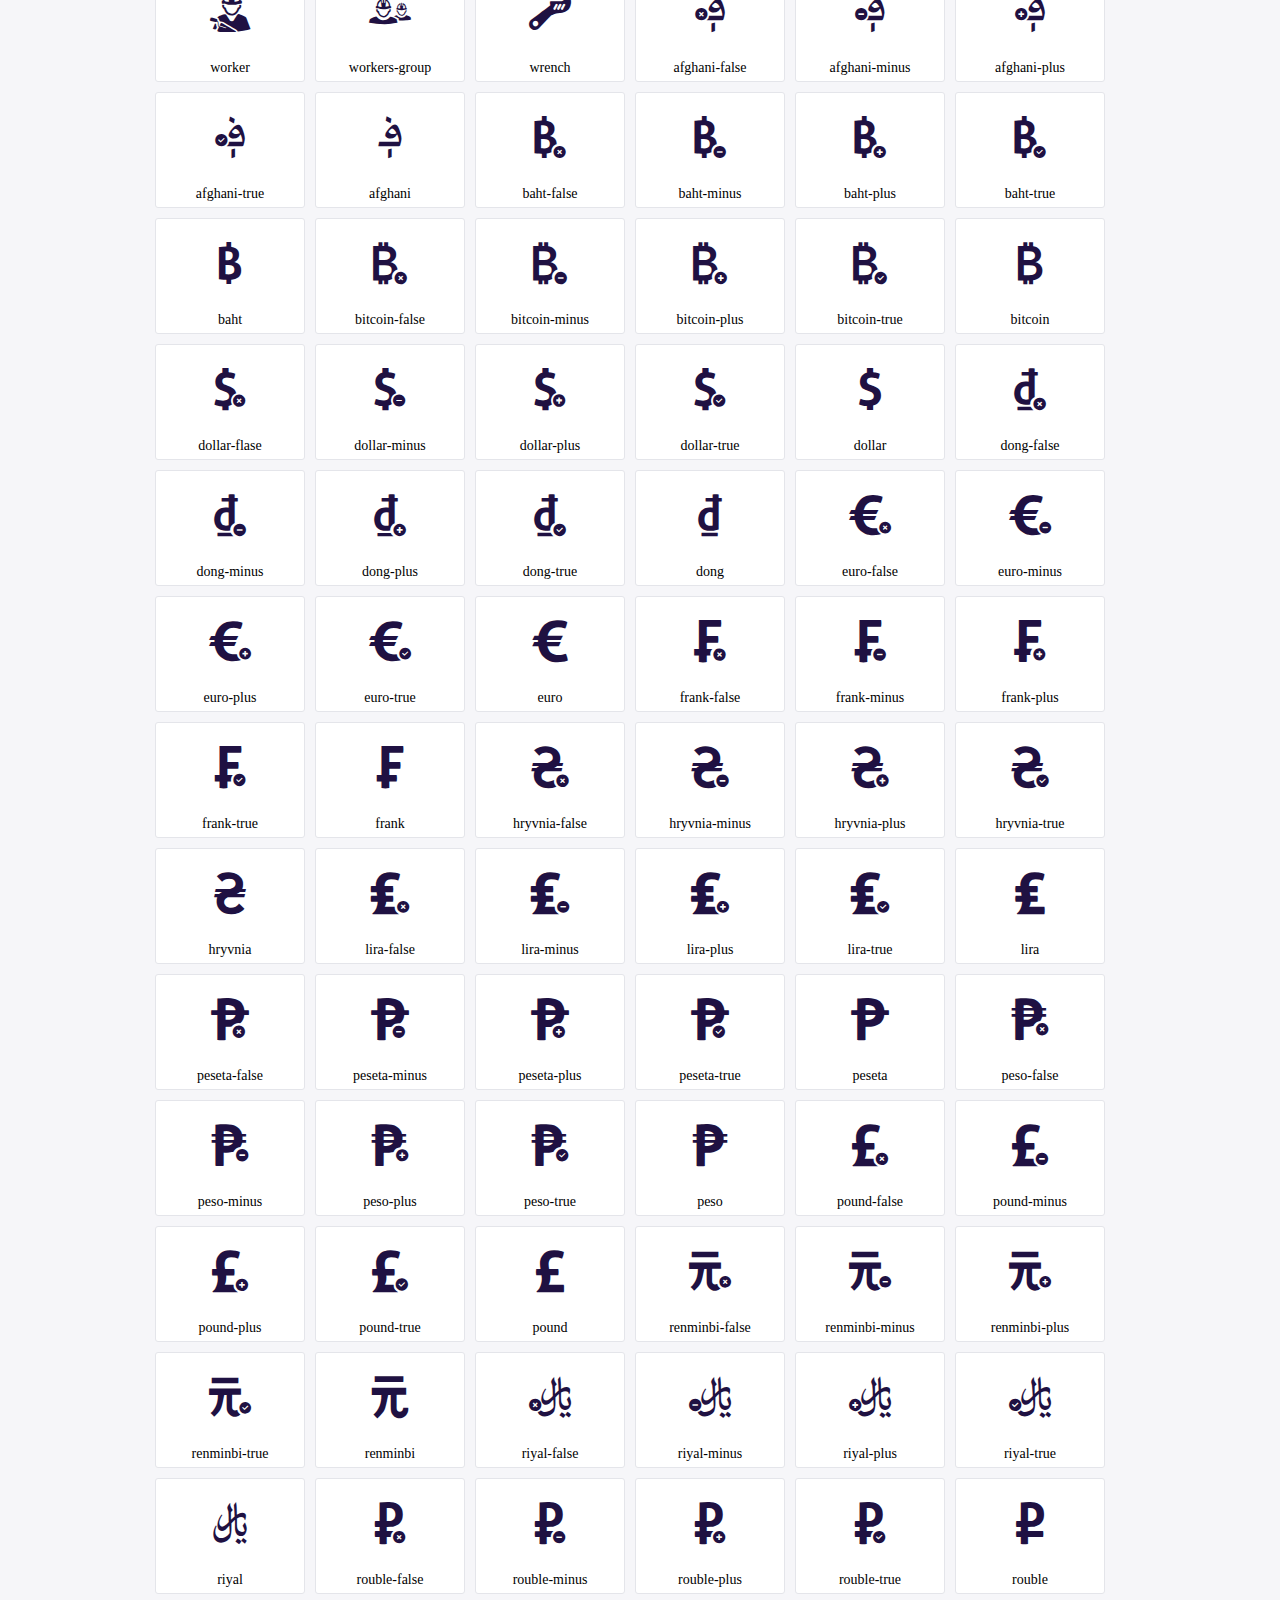
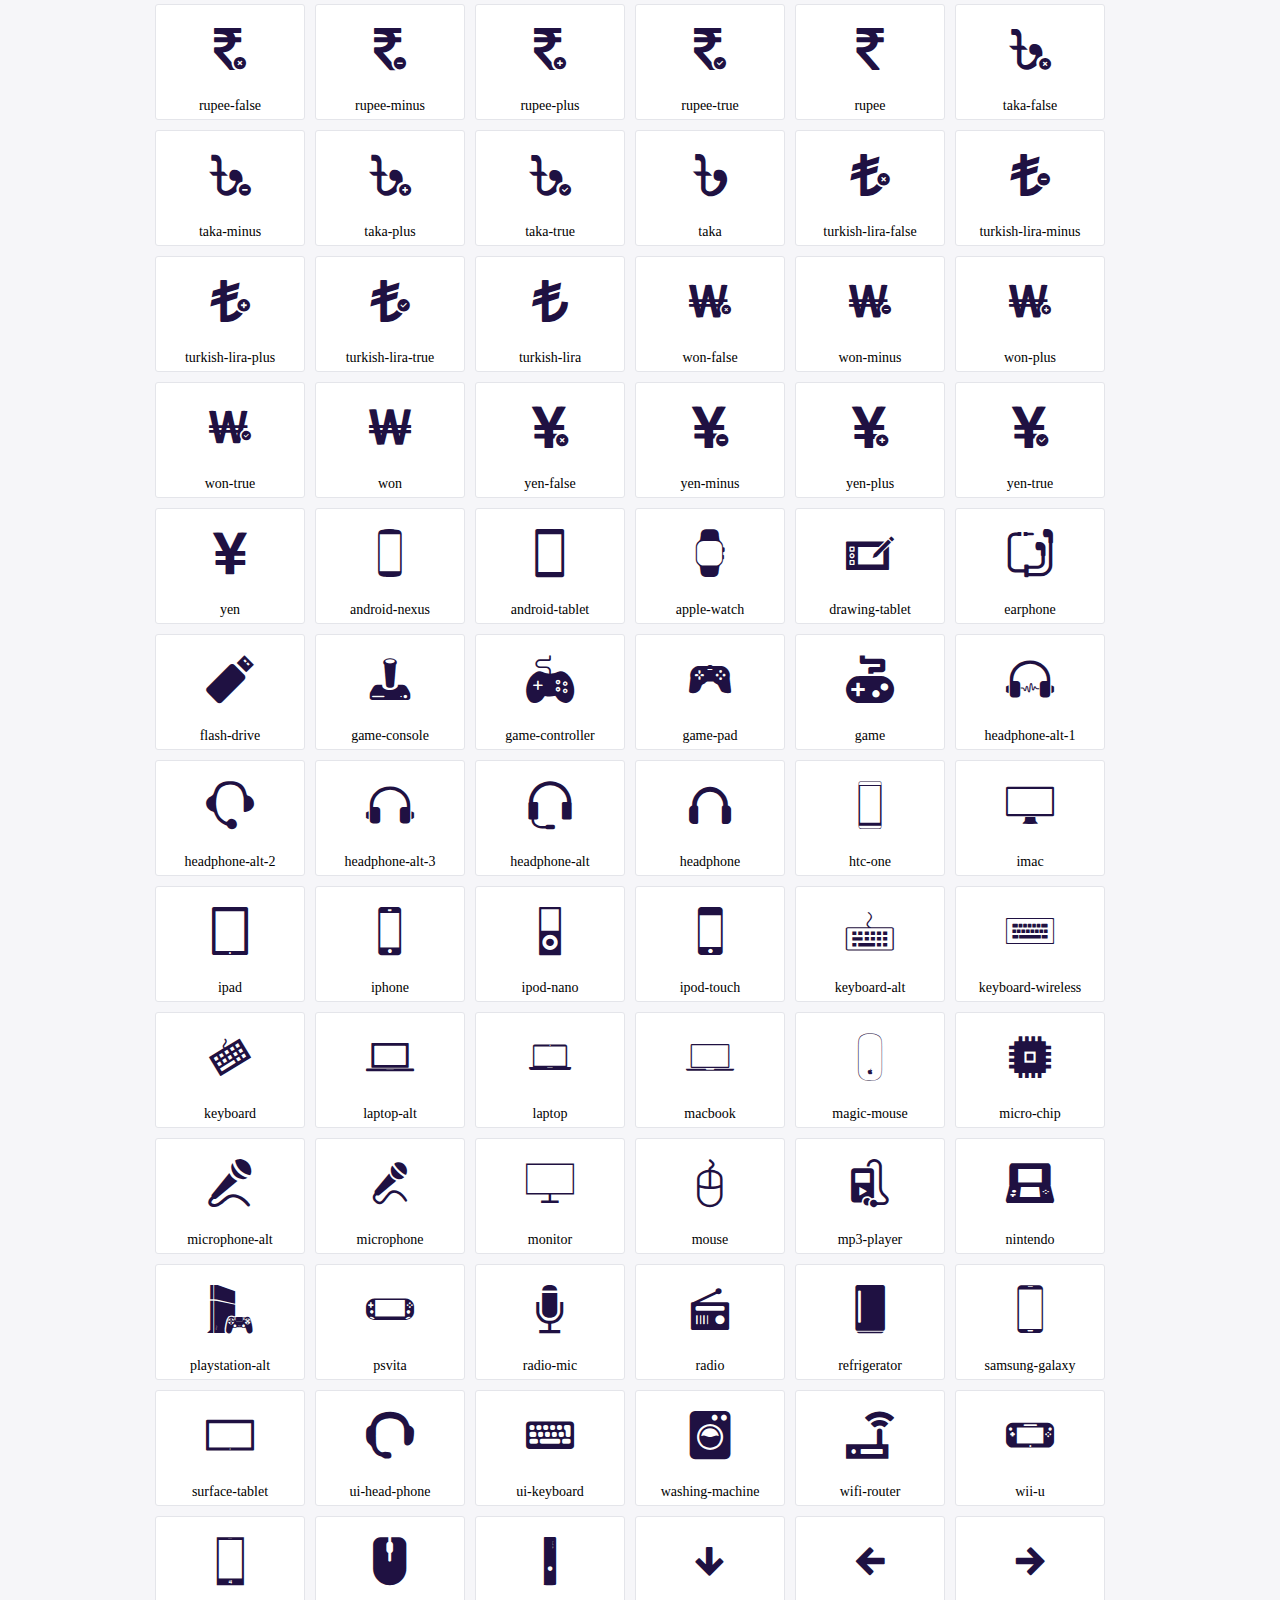
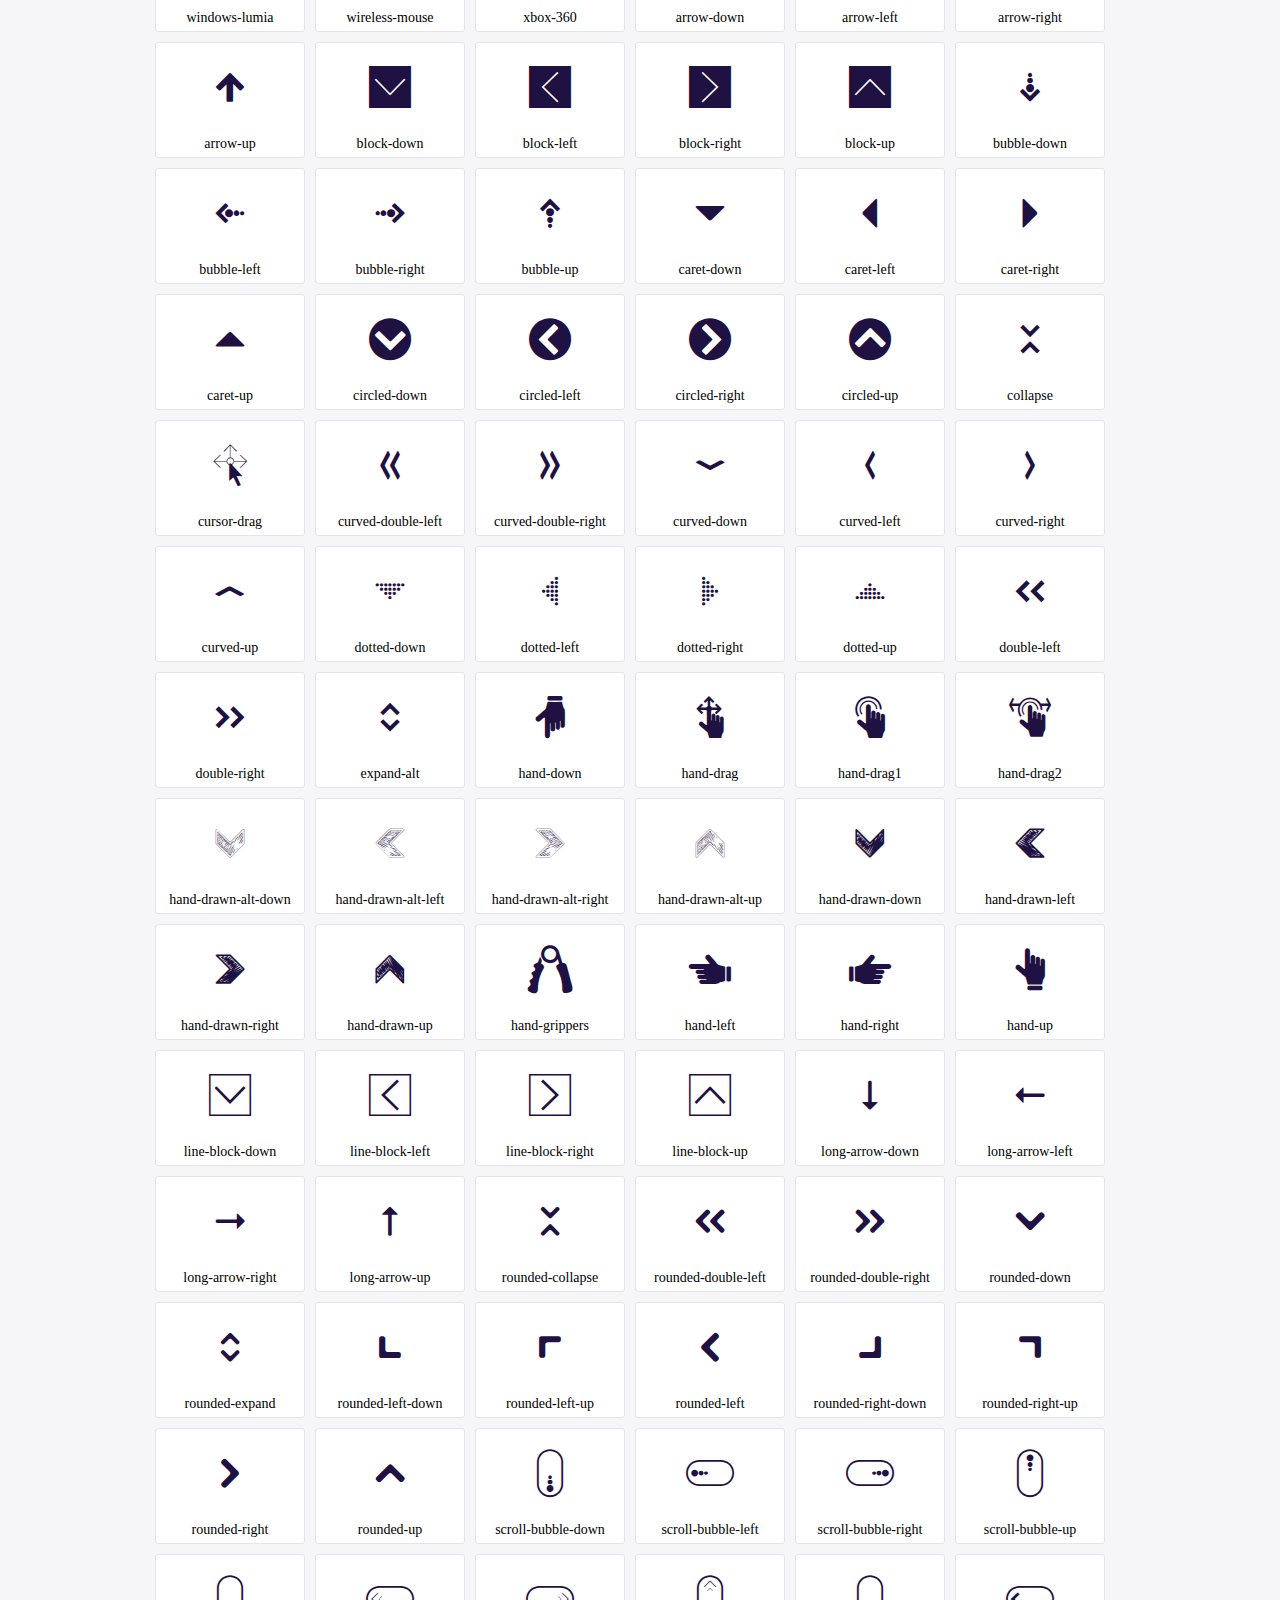
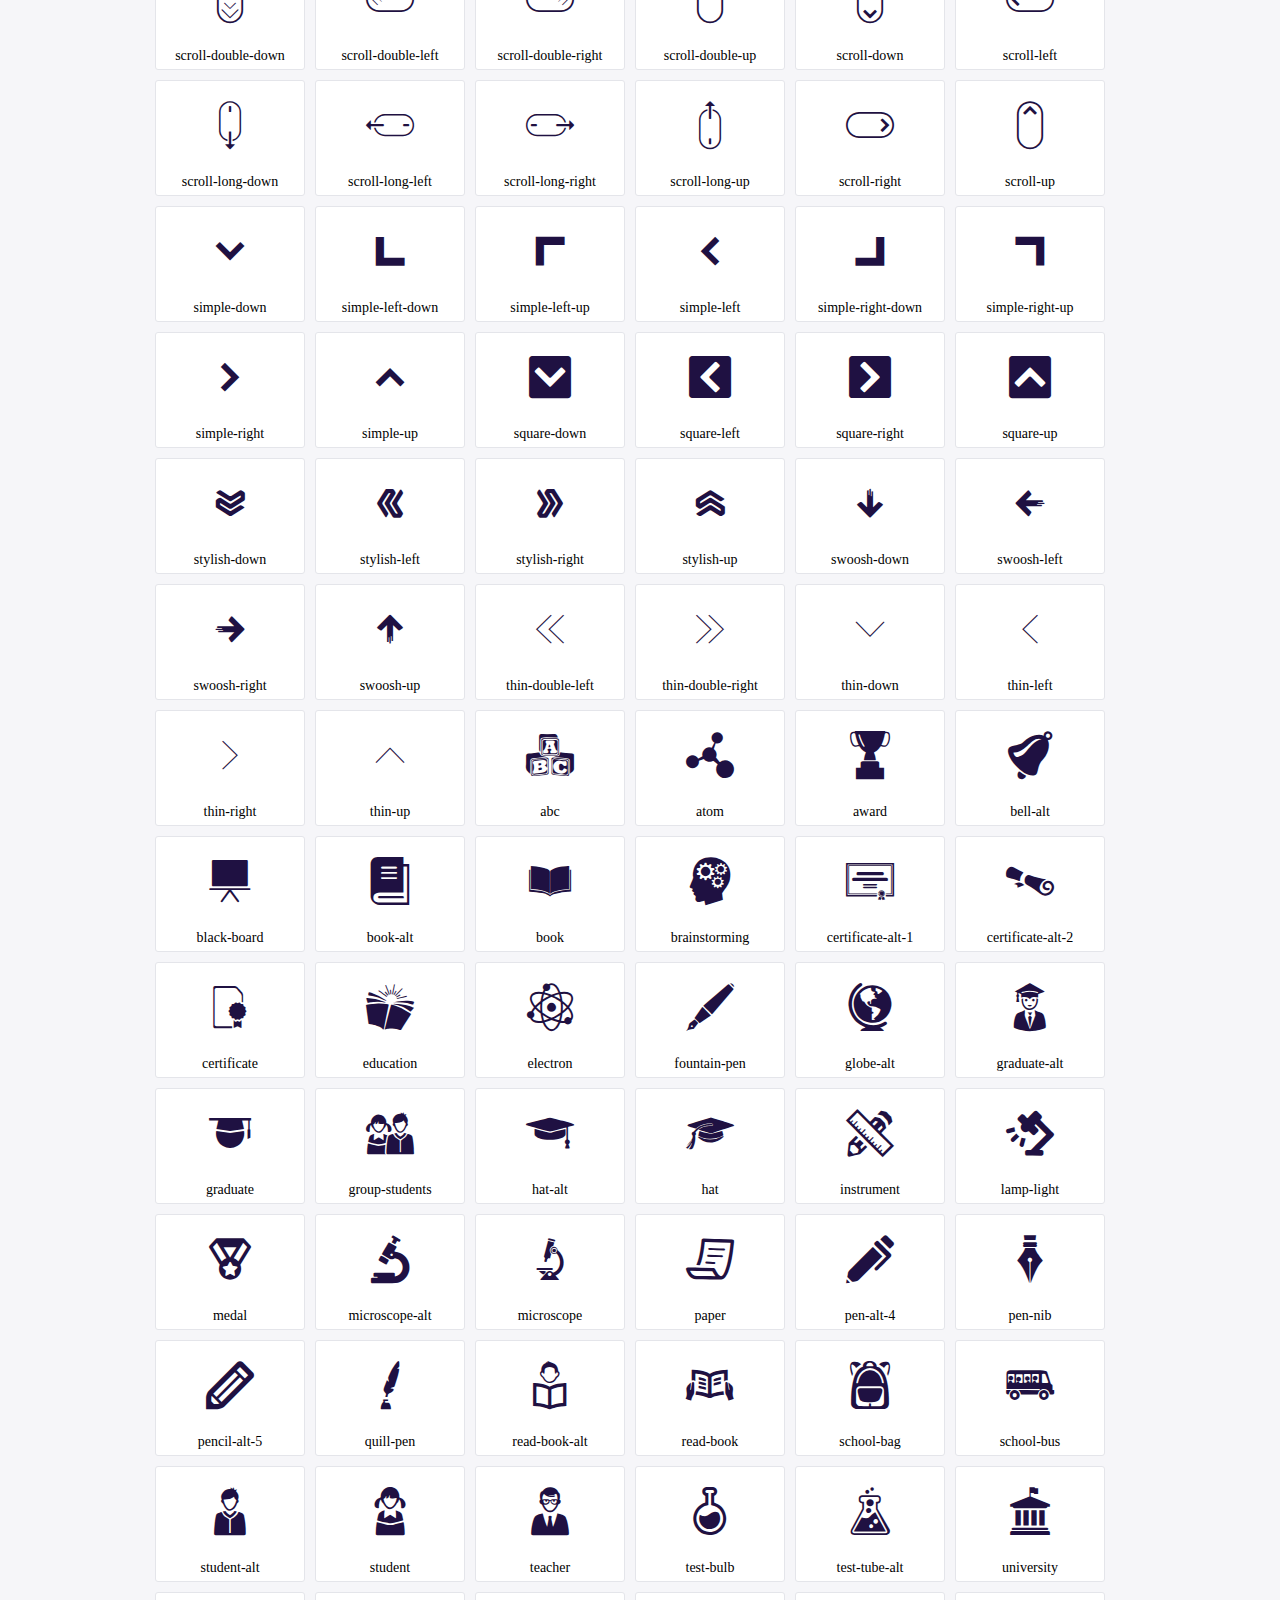
<file: plugins/icofont/demo.html>
<!DOCTYPE html>
	<html>
	<head>
		<meta charset="utf-8">
		<title>Examples | IcoFont</title>
		<link rel="stylesheet" type="text/css" href="./icofont.min.css">
		<style type="text/css">
			body {
				margin: 0;
				padding: 0;
				background: #F6F6F9;
			}
			.header {
				border-bottom: 1px solid #DCDCE1;
				padding: 10px 0;
				margin-bottom: 10px;
			}
			.container {
				width: 980px;
				margin: 0 auto;
			}
			.ico-title {
				font-size: 2em;
			}
			.iconlist {
				margin: 0;
				padding: 0;
				list-style: none;
				text-align: center;
				width: 100%;
				display: flex;
				flex-wrap: wrap;
				flex-direction: row;
			}
			.iconlist li {
				position: relative;
				margin: 5px;
				width: 150px;
				cursor: pointer;
			}
			.iconlist li .icon-holder {
				position: relative;
				text-align: center;
				border-radius: 3px;
				overflow: hidden;
				padding-bottom: 5px;
				background: #ffffff;
				border: 1px solid #E4E5EA;
				transition: all 0.2s linear 0s;
			}
			.iconlist li .icon-holder:hover {
				background: #00C3DA;
				color: #ffffff;
			}
			.iconlist li .icon-holder:hover .icon i {
				color: #ffffff;
			}
			.iconlist li .icon-holder .icon {
				padding: 20px;
				text-align: center;
			}
			.iconlist li .icon-holder .icon i {
				font-size: 3em;
				color: #1F1142;
			}
			.iconlist li .icon-holder span {
				font-size: 14px;
				display: block;
				margin-top: 5px;
				border-radius: 3px;
			}
		</style>
	</head>
	<body>
	<div class="header">
		<div class="container">
			<h1 class="ico-title"> IcoFont Icons </h1>
		</div>
	</div>
	<div class="container">
		<ul class="iconlist">
		
		<li>
			<div class="icon-holder">
				<div class="icon"> 
					<i class="icofont-angry-monster"></i>
				</div> 
				<span> angry-monster </span>
			</div>
		</li>
		
		<li>
			<div class="icon-holder">
				<div class="icon"> 
					<i class="icofont-bathtub"></i>
				</div> 
				<span> bathtub </span>
			</div>
		</li>
		
		<li>
			<div class="icon-holder">
				<div class="icon"> 
					<i class="icofont-bird-wings"></i>
				</div> 
				<span> bird-wings </span>
			</div>
		</li>
		
		<li>
			<div class="icon-holder">
				<div class="icon"> 
					<i class="icofont-bow"></i>
				</div> 
				<span> bow </span>
			</div>
		</li>
		
		<li>
			<div class="icon-holder">
				<div class="icon"> 
					<i class="icofont-castle"></i>
				</div> 
				<span> castle </span>
			</div>
		</li>
		
		<li>
			<div class="icon-holder">
				<div class="icon"> 
					<i class="icofont-circuit"></i>
				</div> 
				<span> circuit </span>
			</div>
		</li>
		
		<li>
			<div class="icon-holder">
				<div class="icon"> 
					<i class="icofont-crown-king"></i>
				</div> 
				<span> crown-king </span>
			</div>
		</li>
		
		<li>
			<div class="icon-holder">
				<div class="icon"> 
					<i class="icofont-crown-queen"></i>
				</div> 
				<span> crown-queen </span>
			</div>
		</li>
		
		<li>
			<div class="icon-holder">
				<div class="icon"> 
					<i class="icofont-dart"></i>
				</div> 
				<span> dart </span>
			</div>
		</li>
		
		<li>
			<div class="icon-holder">
				<div class="icon"> 
					<i class="icofont-disability-race"></i>
				</div> 
				<span> disability-race </span>
			</div>
		</li>
		
		<li>
			<div class="icon-holder">
				<div class="icon"> 
					<i class="icofont-diving-goggle"></i>
				</div> 
				<span> diving-goggle </span>
			</div>
		</li>
		
		<li>
			<div class="icon-holder">
				<div class="icon"> 
					<i class="icofont-eye-open"></i>
				</div> 
				<span> eye-open </span>
			</div>
		</li>
		
		<li>
			<div class="icon-holder">
				<div class="icon"> 
					<i class="icofont-flora-flower"></i>
				</div> 
				<span> flora-flower </span>
			</div>
		</li>
		
		<li>
			<div class="icon-holder">
				<div class="icon"> 
					<i class="icofont-flora"></i>
				</div> 
				<span> flora </span>
			</div>
		</li>
		
		<li>
			<div class="icon-holder">
				<div class="icon"> 
					<i class="icofont-gift-box"></i>
				</div> 
				<span> gift-box </span>
			</div>
		</li>
		
		<li>
			<div class="icon-holder">
				<div class="icon"> 
					<i class="icofont-halloween-pumpkin"></i>
				</div> 
				<span> halloween-pumpkin </span>
			</div>
		</li>
		
		<li>
			<div class="icon-holder">
				<div class="icon"> 
					<i class="icofont-hand-power"></i>
				</div> 
				<span> hand-power </span>
			</div>
		</li>
		
		<li>
			<div class="icon-holder">
				<div class="icon"> 
					<i class="icofont-hand-thunder"></i>
				</div> 
				<span> hand-thunder </span>
			</div>
		</li>
		
		<li>
			<div class="icon-holder">
				<div class="icon"> 
					<i class="icofont-king-monster"></i>
				</div> 
				<span> king-monster </span>
			</div>
		</li>
		
		<li>
			<div class="icon-holder">
				<div class="icon"> 
					<i class="icofont-love"></i>
				</div> 
				<span> love </span>
			</div>
		</li>
		
		<li>
			<div class="icon-holder">
				<div class="icon"> 
					<i class="icofont-magician-hat"></i>
				</div> 
				<span> magician-hat </span>
			</div>
		</li>
		
		<li>
			<div class="icon-holder">
				<div class="icon"> 
					<i class="icofont-native-american"></i>
				</div> 
				<span> native-american </span>
			</div>
		</li>
		
		<li>
			<div class="icon-holder">
				<div class="icon"> 
					<i class="icofont-owl-look"></i>
				</div> 
				<span> owl-look </span>
			</div>
		</li>
		
		<li>
			<div class="icon-holder">
				<div class="icon"> 
					<i class="icofont-phoenix"></i>
				</div> 
				<span> phoenix </span>
			</div>
		</li>
		
		<li>
			<div class="icon-holder">
				<div class="icon"> 
					<i class="icofont-robot-face"></i>
				</div> 
				<span> robot-face </span>
			</div>
		</li>
		
		<li>
			<div class="icon-holder">
				<div class="icon"> 
					<i class="icofont-sand-clock"></i>
				</div> 
				<span> sand-clock </span>
			</div>
		</li>
		
		<li>
			<div class="icon-holder">
				<div class="icon"> 
					<i class="icofont-shield-alt"></i>
				</div> 
				<span> shield-alt </span>
			</div>
		</li>
		
		<li>
			<div class="icon-holder">
				<div class="icon"> 
					<i class="icofont-ship-wheel"></i>
				</div> 
				<span> ship-wheel </span>
			</div>
		</li>
		
		<li>
			<div class="icon-holder">
				<div class="icon"> 
					<i class="icofont-skull-danger"></i>
				</div> 
				<span> skull-danger </span>
			</div>
		</li>
		
		<li>
			<div class="icon-holder">
				<div class="icon"> 
					<i class="icofont-skull-face"></i>
				</div> 
				<span> skull-face </span>
			</div>
		</li>
		
		<li>
			<div class="icon-holder">
				<div class="icon"> 
					<i class="icofont-snowmobile"></i>
				</div> 
				<span> snowmobile </span>
			</div>
		</li>
		
		<li>
			<div class="icon-holder">
				<div class="icon"> 
					<i class="icofont-space-shuttle"></i>
				</div> 
				<span> space-shuttle </span>
			</div>
		</li>
		
		<li>
			<div class="icon-holder">
				<div class="icon"> 
					<i class="icofont-star-shape"></i>
				</div> 
				<span> star-shape </span>
			</div>
		</li>
		
		<li>
			<div class="icon-holder">
				<div class="icon"> 
					<i class="icofont-swirl"></i>
				</div> 
				<span> swirl </span>
			</div>
		</li>
		
		<li>
			<div class="icon-holder">
				<div class="icon"> 
					<i class="icofont-tattoo-wing"></i>
				</div> 
				<span> tattoo-wing </span>
			</div>
		</li>
		
		<li>
			<div class="icon-holder">
				<div class="icon"> 
					<i class="icofont-throne"></i>
				</div> 
				<span> throne </span>
			</div>
		</li>
		
		<li>
			<div class="icon-holder">
				<div class="icon"> 
					<i class="icofont-tree-alt"></i>
				</div> 
				<span> tree-alt </span>
			</div>
		</li>
		
		<li>
			<div class="icon-holder">
				<div class="icon"> 
					<i class="icofont-triangle"></i>
				</div> 
				<span> triangle </span>
			</div>
		</li>
		
		<li>
			<div class="icon-holder">
				<div class="icon"> 
					<i class="icofont-unity-hand"></i>
				</div> 
				<span> unity-hand </span>
			</div>
		</li>
		
		<li>
			<div class="icon-holder">
				<div class="icon"> 
					<i class="icofont-weed"></i>
				</div> 
				<span> weed </span>
			</div>
		</li>
		
		<li>
			<div class="icon-holder">
				<div class="icon"> 
					<i class="icofont-woman-bird"></i>
				</div> 
				<span> woman-bird </span>
			</div>
		</li>
		
		<li>
			<div class="icon-holder">
				<div class="icon"> 
					<i class="icofont-bat"></i>
				</div> 
				<span> bat </span>
			</div>
		</li>
		
		<li>
			<div class="icon-holder">
				<div class="icon"> 
					<i class="icofont-bear-face"></i>
				</div> 
				<span> bear-face </span>
			</div>
		</li>
		
		<li>
			<div class="icon-holder">
				<div class="icon"> 
					<i class="icofont-bear-tracks"></i>
				</div> 
				<span> bear-tracks </span>
			</div>
		</li>
		
		<li>
			<div class="icon-holder">
				<div class="icon"> 
					<i class="icofont-bear"></i>
				</div> 
				<span> bear </span>
			</div>
		</li>
		
		<li>
			<div class="icon-holder">
				<div class="icon"> 
					<i class="icofont-bird-alt"></i>
				</div> 
				<span> bird-alt </span>
			</div>
		</li>
		
		<li>
			<div class="icon-holder">
				<div class="icon"> 
					<i class="icofont-bird-flying"></i>
				</div> 
				<span> bird-flying </span>
			</div>
		</li>
		
		<li>
			<div class="icon-holder">
				<div class="icon"> 
					<i class="icofont-bird"></i>
				</div> 
				<span> bird </span>
			</div>
		</li>
		
		<li>
			<div class="icon-holder">
				<div class="icon"> 
					<i class="icofont-birds"></i>
				</div> 
				<span> birds </span>
			</div>
		</li>
		
		<li>
			<div class="icon-holder">
				<div class="icon"> 
					<i class="icofont-bone"></i>
				</div> 
				<span> bone </span>
			</div>
		</li>
		
		<li>
			<div class="icon-holder">
				<div class="icon"> 
					<i class="icofont-bull"></i>
				</div> 
				<span> bull </span>
			</div>
		</li>
		
		<li>
			<div class="icon-holder">
				<div class="icon"> 
					<i class="icofont-butterfly-alt"></i>
				</div> 
				<span> butterfly-alt </span>
			</div>
		</li>
		
		<li>
			<div class="icon-holder">
				<div class="icon"> 
					<i class="icofont-butterfly"></i>
				</div> 
				<span> butterfly </span>
			</div>
		</li>
		
		<li>
			<div class="icon-holder">
				<div class="icon"> 
					<i class="icofont-camel-alt"></i>
				</div> 
				<span> camel-alt </span>
			</div>
		</li>
		
		<li>
			<div class="icon-holder">
				<div class="icon"> 
					<i class="icofont-camel-head"></i>
				</div> 
				<span> camel-head </span>
			</div>
		</li>
		
		<li>
			<div class="icon-holder">
				<div class="icon"> 
					<i class="icofont-camel"></i>
				</div> 
				<span> camel </span>
			</div>
		</li>
		
		<li>
			<div class="icon-holder">
				<div class="icon"> 
					<i class="icofont-cat-alt-1"></i>
				</div> 
				<span> cat-alt-1 </span>
			</div>
		</li>
		
		<li>
			<div class="icon-holder">
				<div class="icon"> 
					<i class="icofont-cat-alt-2"></i>
				</div> 
				<span> cat-alt-2 </span>
			</div>
		</li>
		
		<li>
			<div class="icon-holder">
				<div class="icon"> 
					<i class="icofont-cat-alt-3"></i>
				</div> 
				<span> cat-alt-3 </span>
			</div>
		</li>
		
		<li>
			<div class="icon-holder">
				<div class="icon"> 
					<i class="icofont-cat-dog"></i>
				</div> 
				<span> cat-dog </span>
			</div>
		</li>
		
		<li>
			<div class="icon-holder">
				<div class="icon"> 
					<i class="icofont-cat-face"></i>
				</div> 
				<span> cat-face </span>
			</div>
		</li>
		
		<li>
			<div class="icon-holder">
				<div class="icon"> 
					<i class="icofont-cat"></i>
				</div> 
				<span> cat </span>
			</div>
		</li>
		
		<li>
			<div class="icon-holder">
				<div class="icon"> 
					<i class="icofont-cow-head"></i>
				</div> 
				<span> cow-head </span>
			</div>
		</li>
		
		<li>
			<div class="icon-holder">
				<div class="icon"> 
					<i class="icofont-cow"></i>
				</div> 
				<span> cow </span>
			</div>
		</li>
		
		<li>
			<div class="icon-holder">
				<div class="icon"> 
					<i class="icofont-crab"></i>
				</div> 
				<span> crab </span>
			</div>
		</li>
		
		<li>
			<div class="icon-holder">
				<div class="icon"> 
					<i class="icofont-crocodile"></i>
				</div> 
				<span> crocodile </span>
			</div>
		</li>
		
		<li>
			<div class="icon-holder">
				<div class="icon"> 
					<i class="icofont-deer-head"></i>
				</div> 
				<span> deer-head </span>
			</div>
		</li>
		
		<li>
			<div class="icon-holder">
				<div class="icon"> 
					<i class="icofont-dog-alt"></i>
				</div> 
				<span> dog-alt </span>
			</div>
		</li>
		
		<li>
			<div class="icon-holder">
				<div class="icon"> 
					<i class="icofont-dog-barking"></i>
				</div> 
				<span> dog-barking </span>
			</div>
		</li>
		
		<li>
			<div class="icon-holder">
				<div class="icon"> 
					<i class="icofont-dog"></i>
				</div> 
				<span> dog </span>
			</div>
		</li>
		
		<li>
			<div class="icon-holder">
				<div class="icon"> 
					<i class="icofont-dolphin"></i>
				</div> 
				<span> dolphin </span>
			</div>
		</li>
		
		<li>
			<div class="icon-holder">
				<div class="icon"> 
					<i class="icofont-duck-tracks"></i>
				</div> 
				<span> duck-tracks </span>
			</div>
		</li>
		
		<li>
			<div class="icon-holder">
				<div class="icon"> 
					<i class="icofont-eagle-head"></i>
				</div> 
				<span> eagle-head </span>
			</div>
		</li>
		
		<li>
			<div class="icon-holder">
				<div class="icon"> 
					<i class="icofont-eaten-fish"></i>
				</div> 
				<span> eaten-fish </span>
			</div>
		</li>
		
		<li>
			<div class="icon-holder">
				<div class="icon"> 
					<i class="icofont-elephant-alt"></i>
				</div> 
				<span> elephant-alt </span>
			</div>
		</li>
		
		<li>
			<div class="icon-holder">
				<div class="icon"> 
					<i class="icofont-elephant-head-alt"></i>
				</div> 
				<span> elephant-head-alt </span>
			</div>
		</li>
		
		<li>
			<div class="icon-holder">
				<div class="icon"> 
					<i class="icofont-elephant-head"></i>
				</div> 
				<span> elephant-head </span>
			</div>
		</li>
		
		<li>
			<div class="icon-holder">
				<div class="icon"> 
					<i class="icofont-elephant"></i>
				</div> 
				<span> elephant </span>
			</div>
		</li>
		
		<li>
			<div class="icon-holder">
				<div class="icon"> 
					<i class="icofont-elk"></i>
				</div> 
				<span> elk </span>
			</div>
		</li>
		
		<li>
			<div class="icon-holder">
				<div class="icon"> 
					<i class="icofont-fish-1"></i>
				</div> 
				<span> fish-1 </span>
			</div>
		</li>
		
		<li>
			<div class="icon-holder">
				<div class="icon"> 
					<i class="icofont-fish-2"></i>
				</div> 
				<span> fish-2 </span>
			</div>
		</li>
		
		<li>
			<div class="icon-holder">
				<div class="icon"> 
					<i class="icofont-fish-3"></i>
				</div> 
				<span> fish-3 </span>
			</div>
		</li>
		
		<li>
			<div class="icon-holder">
				<div class="icon"> 
					<i class="icofont-fish-4"></i>
				</div> 
				<span> fish-4 </span>
			</div>
		</li>
		
		<li>
			<div class="icon-holder">
				<div class="icon"> 
					<i class="icofont-fish-5"></i>
				</div> 
				<span> fish-5 </span>
			</div>
		</li>
		
		<li>
			<div class="icon-holder">
				<div class="icon"> 
					<i class="icofont-fish"></i>
				</div> 
				<span> fish </span>
			</div>
		</li>
		
		<li>
			<div class="icon-holder">
				<div class="icon"> 
					<i class="icofont-fox-alt"></i>
				</div> 
				<span> fox-alt </span>
			</div>
		</li>
		
		<li>
			<div class="icon-holder">
				<div class="icon"> 
					<i class="icofont-fox"></i>
				</div> 
				<span> fox </span>
			</div>
		</li>
		
		<li>
			<div class="icon-holder">
				<div class="icon"> 
					<i class="icofont-frog-tracks"></i>
				</div> 
				<span> frog-tracks </span>
			</div>
		</li>
		
		<li>
			<div class="icon-holder">
				<div class="icon"> 
					<i class="icofont-frog"></i>
				</div> 
				<span> frog </span>
			</div>
		</li>
		
		<li>
			<div class="icon-holder">
				<div class="icon"> 
					<i class="icofont-froggy"></i>
				</div> 
				<span> froggy </span>
			</div>
		</li>
		
		<li>
			<div class="icon-holder">
				<div class="icon"> 
					<i class="icofont-giraffe-head-1"></i>
				</div> 
				<span> giraffe-head-1 </span>
			</div>
		</li>
		
		<li>
			<div class="icon-holder">
				<div class="icon"> 
					<i class="icofont-giraffe-head-2"></i>
				</div> 
				<span> giraffe-head-2 </span>
			</div>
		</li>
		
		<li>
			<div class="icon-holder">
				<div class="icon"> 
					<i class="icofont-giraffe-head"></i>
				</div> 
				<span> giraffe-head </span>
			</div>
		</li>
		
		<li>
			<div class="icon-holder">
				<div class="icon"> 
					<i class="icofont-giraffe"></i>
				</div> 
				<span> giraffe </span>
			</div>
		</li>
		
		<li>
			<div class="icon-holder">
				<div class="icon"> 
					<i class="icofont-goat-head"></i>
				</div> 
				<span> goat-head </span>
			</div>
		</li>
		
		<li>
			<div class="icon-holder">
				<div class="icon"> 
					<i class="icofont-gorilla"></i>
				</div> 
				<span> gorilla </span>
			</div>
		</li>
		
		<li>
			<div class="icon-holder">
				<div class="icon"> 
					<i class="icofont-hen-tracks"></i>
				</div> 
				<span> hen-tracks </span>
			</div>
		</li>
		
		<li>
			<div class="icon-holder">
				<div class="icon"> 
					<i class="icofont-horse-head-1"></i>
				</div> 
				<span> horse-head-1 </span>
			</div>
		</li>
		
		<li>
			<div class="icon-holder">
				<div class="icon"> 
					<i class="icofont-horse-head-2"></i>
				</div> 
				<span> horse-head-2 </span>
			</div>
		</li>
		
		<li>
			<div class="icon-holder">
				<div class="icon"> 
					<i class="icofont-horse-head"></i>
				</div> 
				<span> horse-head </span>
			</div>
		</li>
		
		<li>
			<div class="icon-holder">
				<div class="icon"> 
					<i class="icofont-horse-tracks"></i>
				</div> 
				<span> horse-tracks </span>
			</div>
		</li>
		
		<li>
			<div class="icon-holder">
				<div class="icon"> 
					<i class="icofont-jellyfish"></i>
				</div> 
				<span> jellyfish </span>
			</div>
		</li>
		
		<li>
			<div class="icon-holder">
				<div class="icon"> 
					<i class="icofont-kangaroo"></i>
				</div> 
				<span> kangaroo </span>
			</div>
		</li>
		
		<li>
			<div class="icon-holder">
				<div class="icon"> 
					<i class="icofont-lemur"></i>
				</div> 
				<span> lemur </span>
			</div>
		</li>
		
		<li>
			<div class="icon-holder">
				<div class="icon"> 
					<i class="icofont-lion-head-1"></i>
				</div> 
				<span> lion-head-1 </span>
			</div>
		</li>
		
		<li>
			<div class="icon-holder">
				<div class="icon"> 
					<i class="icofont-lion-head-2"></i>
				</div> 
				<span> lion-head-2 </span>
			</div>
		</li>
		
		<li>
			<div class="icon-holder">
				<div class="icon"> 
					<i class="icofont-lion-head"></i>
				</div> 
				<span> lion-head </span>
			</div>
		</li>
		
		<li>
			<div class="icon-holder">
				<div class="icon"> 
					<i class="icofont-lion"></i>
				</div> 
				<span> lion </span>
			</div>
		</li>
		
		<li>
			<div class="icon-holder">
				<div class="icon"> 
					<i class="icofont-monkey-2"></i>
				</div> 
				<span> monkey-2 </span>
			</div>
		</li>
		
		<li>
			<div class="icon-holder">
				<div class="icon"> 
					<i class="icofont-monkey-3"></i>
				</div> 
				<span> monkey-3 </span>
			</div>
		</li>
		
		<li>
			<div class="icon-holder">
				<div class="icon"> 
					<i class="icofont-monkey-face"></i>
				</div> 
				<span> monkey-face </span>
			</div>
		</li>
		
		<li>
			<div class="icon-holder">
				<div class="icon"> 
					<i class="icofont-monkey"></i>
				</div> 
				<span> monkey </span>
			</div>
		</li>
		
		<li>
			<div class="icon-holder">
				<div class="icon"> 
					<i class="icofont-octopus-alt"></i>
				</div> 
				<span> octopus-alt </span>
			</div>
		</li>
		
		<li>
			<div class="icon-holder">
				<div class="icon"> 
					<i class="icofont-octopus"></i>
				</div> 
				<span> octopus </span>
			</div>
		</li>
		
		<li>
			<div class="icon-holder">
				<div class="icon"> 
					<i class="icofont-owl"></i>
				</div> 
				<span> owl </span>
			</div>
		</li>
		
		<li>
			<div class="icon-holder">
				<div class="icon"> 
					<i class="icofont-panda-face"></i>
				</div> 
				<span> panda-face </span>
			</div>
		</li>
		
		<li>
			<div class="icon-holder">
				<div class="icon"> 
					<i class="icofont-panda"></i>
				</div> 
				<span> panda </span>
			</div>
		</li>
		
		<li>
			<div class="icon-holder">
				<div class="icon"> 
					<i class="icofont-panther"></i>
				</div> 
				<span> panther </span>
			</div>
		</li>
		
		<li>
			<div class="icon-holder">
				<div class="icon"> 
					<i class="icofont-parrot-lip"></i>
				</div> 
				<span> parrot-lip </span>
			</div>
		</li>
		
		<li>
			<div class="icon-holder">
				<div class="icon"> 
					<i class="icofont-parrot"></i>
				</div> 
				<span> parrot </span>
			</div>
		</li>
		
		<li>
			<div class="icon-holder">
				<div class="icon"> 
					<i class="icofont-paw"></i>
				</div> 
				<span> paw </span>
			</div>
		</li>
		
		<li>
			<div class="icon-holder">
				<div class="icon"> 
					<i class="icofont-pelican"></i>
				</div> 
				<span> pelican </span>
			</div>
		</li>
		
		<li>
			<div class="icon-holder">
				<div class="icon"> 
					<i class="icofont-penguin"></i>
				</div> 
				<span> penguin </span>
			</div>
		</li>
		
		<li>
			<div class="icon-holder">
				<div class="icon"> 
					<i class="icofont-pig-face"></i>
				</div> 
				<span> pig-face </span>
			</div>
		</li>
		
		<li>
			<div class="icon-holder">
				<div class="icon"> 
					<i class="icofont-pig"></i>
				</div> 
				<span> pig </span>
			</div>
		</li>
		
		<li>
			<div class="icon-holder">
				<div class="icon"> 
					<i class="icofont-pigeon-1"></i>
				</div> 
				<span> pigeon-1 </span>
			</div>
		</li>
		
		<li>
			<div class="icon-holder">
				<div class="icon"> 
					<i class="icofont-pigeon-2"></i>
				</div> 
				<span> pigeon-2 </span>
			</div>
		</li>
		
		<li>
			<div class="icon-holder">
				<div class="icon"> 
					<i class="icofont-pigeon"></i>
				</div> 
				<span> pigeon </span>
			</div>
		</li>
		
		<li>
			<div class="icon-holder">
				<div class="icon"> 
					<i class="icofont-rabbit"></i>
				</div> 
				<span> rabbit </span>
			</div>
		</li>
		
		<li>
			<div class="icon-holder">
				<div class="icon"> 
					<i class="icofont-rat"></i>
				</div> 
				<span> rat </span>
			</div>
		</li>
		
		<li>
			<div class="icon-holder">
				<div class="icon"> 
					<i class="icofont-rhino-head"></i>
				</div> 
				<span> rhino-head </span>
			</div>
		</li>
		
		<li>
			<div class="icon-holder">
				<div class="icon"> 
					<i class="icofont-rhino"></i>
				</div> 
				<span> rhino </span>
			</div>
		</li>
		
		<li>
			<div class="icon-holder">
				<div class="icon"> 
					<i class="icofont-rooster"></i>
				</div> 
				<span> rooster </span>
			</div>
		</li>
		
		<li>
			<div class="icon-holder">
				<div class="icon"> 
					<i class="icofont-seahorse"></i>
				</div> 
				<span> seahorse </span>
			</div>
		</li>
		
		<li>
			<div class="icon-holder">
				<div class="icon"> 
					<i class="icofont-seal"></i>
				</div> 
				<span> seal </span>
			</div>
		</li>
		
		<li>
			<div class="icon-holder">
				<div class="icon"> 
					<i class="icofont-shrimp-alt"></i>
				</div> 
				<span> shrimp-alt </span>
			</div>
		</li>
		
		<li>
			<div class="icon-holder">
				<div class="icon"> 
					<i class="icofont-shrimp"></i>
				</div> 
				<span> shrimp </span>
			</div>
		</li>
		
		<li>
			<div class="icon-holder">
				<div class="icon"> 
					<i class="icofont-snail-1"></i>
				</div> 
				<span> snail-1 </span>
			</div>
		</li>
		
		<li>
			<div class="icon-holder">
				<div class="icon"> 
					<i class="icofont-snail-2"></i>
				</div> 
				<span> snail-2 </span>
			</div>
		</li>
		
		<li>
			<div class="icon-holder">
				<div class="icon"> 
					<i class="icofont-snail-3"></i>
				</div> 
				<span> snail-3 </span>
			</div>
		</li>
		
		<li>
			<div class="icon-holder">
				<div class="icon"> 
					<i class="icofont-snail"></i>
				</div> 
				<span> snail </span>
			</div>
		</li>
		
		<li>
			<div class="icon-holder">
				<div class="icon"> 
					<i class="icofont-snake"></i>
				</div> 
				<span> snake </span>
			</div>
		</li>
		
		<li>
			<div class="icon-holder">
				<div class="icon"> 
					<i class="icofont-squid"></i>
				</div> 
				<span> squid </span>
			</div>
		</li>
		
		<li>
			<div class="icon-holder">
				<div class="icon"> 
					<i class="icofont-squirrel"></i>
				</div> 
				<span> squirrel </span>
			</div>
		</li>
		
		<li>
			<div class="icon-holder">
				<div class="icon"> 
					<i class="icofont-tiger-face"></i>
				</div> 
				<span> tiger-face </span>
			</div>
		</li>
		
		<li>
			<div class="icon-holder">
				<div class="icon"> 
					<i class="icofont-tiger"></i>
				</div> 
				<span> tiger </span>
			</div>
		</li>
		
		<li>
			<div class="icon-holder">
				<div class="icon"> 
					<i class="icofont-turtle"></i>
				</div> 
				<span> turtle </span>
			</div>
		</li>
		
		<li>
			<div class="icon-holder">
				<div class="icon"> 
					<i class="icofont-whale"></i>
				</div> 
				<span> whale </span>
			</div>
		</li>
		
		<li>
			<div class="icon-holder">
				<div class="icon"> 
					<i class="icofont-woodpecker"></i>
				</div> 
				<span> woodpecker </span>
			</div>
		</li>
		
		<li>
			<div class="icon-holder">
				<div class="icon"> 
					<i class="icofont-zebra"></i>
				</div> 
				<span> zebra </span>
			</div>
		</li>
		
		<li>
			<div class="icon-holder">
				<div class="icon"> 
					<i class="icofont-brand-acer"></i>
				</div> 
				<span> brand-acer </span>
			</div>
		</li>
		
		<li>
			<div class="icon-holder">
				<div class="icon"> 
					<i class="icofont-brand-adidas"></i>
				</div> 
				<span> brand-adidas </span>
			</div>
		</li>
		
		<li>
			<div class="icon-holder">
				<div class="icon"> 
					<i class="icofont-brand-adobe"></i>
				</div> 
				<span> brand-adobe </span>
			</div>
		</li>
		
		<li>
			<div class="icon-holder">
				<div class="icon"> 
					<i class="icofont-brand-air-new-zealand"></i>
				</div> 
				<span> brand-air-new-zealand </span>
			</div>
		</li>
		
		<li>
			<div class="icon-holder">
				<div class="icon"> 
					<i class="icofont-brand-airbnb"></i>
				</div> 
				<span> brand-airbnb </span>
			</div>
		</li>
		
		<li>
			<div class="icon-holder">
				<div class="icon"> 
					<i class="icofont-brand-aircell"></i>
				</div> 
				<span> brand-aircell </span>
			</div>
		</li>
		
		<li>
			<div class="icon-holder">
				<div class="icon"> 
					<i class="icofont-brand-airtel"></i>
				</div> 
				<span> brand-airtel </span>
			</div>
		</li>
		
		<li>
			<div class="icon-holder">
				<div class="icon"> 
					<i class="icofont-brand-alcatel"></i>
				</div> 
				<span> brand-alcatel </span>
			</div>
		</li>
		
		<li>
			<div class="icon-holder">
				<div class="icon"> 
					<i class="icofont-brand-alibaba"></i>
				</div> 
				<span> brand-alibaba </span>
			</div>
		</li>
		
		<li>
			<div class="icon-holder">
				<div class="icon"> 
					<i class="icofont-brand-aliexpress"></i>
				</div> 
				<span> brand-aliexpress </span>
			</div>
		</li>
		
		<li>
			<div class="icon-holder">
				<div class="icon"> 
					<i class="icofont-brand-alipay"></i>
				</div> 
				<span> brand-alipay </span>
			</div>
		</li>
		
		<li>
			<div class="icon-holder">
				<div class="icon"> 
					<i class="icofont-brand-amazon"></i>
				</div> 
				<span> brand-amazon </span>
			</div>
		</li>
		
		<li>
			<div class="icon-holder">
				<div class="icon"> 
					<i class="icofont-brand-amd"></i>
				</div> 
				<span> brand-amd </span>
			</div>
		</li>
		
		<li>
			<div class="icon-holder">
				<div class="icon"> 
					<i class="icofont-brand-american-airlines"></i>
				</div> 
				<span> brand-american-airlines </span>
			</div>
		</li>
		
		<li>
			<div class="icon-holder">
				<div class="icon"> 
					<i class="icofont-brand-android-robot"></i>
				</div> 
				<span> brand-android-robot </span>
			</div>
		</li>
		
		<li>
			<div class="icon-holder">
				<div class="icon"> 
					<i class="icofont-brand-android"></i>
				</div> 
				<span> brand-android </span>
			</div>
		</li>
		
		<li>
			<div class="icon-holder">
				<div class="icon"> 
					<i class="icofont-brand-aol"></i>
				</div> 
				<span> brand-aol </span>
			</div>
		</li>
		
		<li>
			<div class="icon-holder">
				<div class="icon"> 
					<i class="icofont-brand-apple"></i>
				</div> 
				<span> brand-apple </span>
			</div>
		</li>
		
		<li>
			<div class="icon-holder">
				<div class="icon"> 
					<i class="icofont-brand-appstore"></i>
				</div> 
				<span> brand-appstore </span>
			</div>
		</li>
		
		<li>
			<div class="icon-holder">
				<div class="icon"> 
					<i class="icofont-brand-asus"></i>
				</div> 
				<span> brand-asus </span>
			</div>
		</li>
		
		<li>
			<div class="icon-holder">
				<div class="icon"> 
					<i class="icofont-brand-ati"></i>
				</div> 
				<span> brand-ati </span>
			</div>
		</li>
		
		<li>
			<div class="icon-holder">
				<div class="icon"> 
					<i class="icofont-brand-att"></i>
				</div> 
				<span> brand-att </span>
			</div>
		</li>
		
		<li>
			<div class="icon-holder">
				<div class="icon"> 
					<i class="icofont-brand-audi"></i>
				</div> 
				<span> brand-audi </span>
			</div>
		</li>
		
		<li>
			<div class="icon-holder">
				<div class="icon"> 
					<i class="icofont-brand-axiata"></i>
				</div> 
				<span> brand-axiata </span>
			</div>
		</li>
		
		<li>
			<div class="icon-holder">
				<div class="icon"> 
					<i class="icofont-brand-bada"></i>
				</div> 
				<span> brand-bada </span>
			</div>
		</li>
		
		<li>
			<div class="icon-holder">
				<div class="icon"> 
					<i class="icofont-brand-bbc"></i>
				</div> 
				<span> brand-bbc </span>
			</div>
		</li>
		
		<li>
			<div class="icon-holder">
				<div class="icon"> 
					<i class="icofont-brand-bing"></i>
				</div> 
				<span> brand-bing </span>
			</div>
		</li>
		
		<li>
			<div class="icon-holder">
				<div class="icon"> 
					<i class="icofont-brand-blackberry"></i>
				</div> 
				<span> brand-blackberry </span>
			</div>
		</li>
		
		<li>
			<div class="icon-holder">
				<div class="icon"> 
					<i class="icofont-brand-bmw"></i>
				</div> 
				<span> brand-bmw </span>
			</div>
		</li>
		
		<li>
			<div class="icon-holder">
				<div class="icon"> 
					<i class="icofont-brand-box"></i>
				</div> 
				<span> brand-box </span>
			</div>
		</li>
		
		<li>
			<div class="icon-holder">
				<div class="icon"> 
					<i class="icofont-brand-burger-king"></i>
				</div> 
				<span> brand-burger-king </span>
			</div>
		</li>
		
		<li>
			<div class="icon-holder">
				<div class="icon"> 
					<i class="icofont-brand-business-insider"></i>
				</div> 
				<span> brand-business-insider </span>
			</div>
		</li>
		
		<li>
			<div class="icon-holder">
				<div class="icon"> 
					<i class="icofont-brand-buzzfeed"></i>
				</div> 
				<span> brand-buzzfeed </span>
			</div>
		</li>
		
		<li>
			<div class="icon-holder">
				<div class="icon"> 
					<i class="icofont-brand-cannon"></i>
				</div> 
				<span> brand-cannon </span>
			</div>
		</li>
		
		<li>
			<div class="icon-holder">
				<div class="icon"> 
					<i class="icofont-brand-casio"></i>
				</div> 
				<span> brand-casio </span>
			</div>
		</li>
		
		<li>
			<div class="icon-holder">
				<div class="icon"> 
					<i class="icofont-brand-china-mobile"></i>
				</div> 
				<span> brand-china-mobile </span>
			</div>
		</li>
		
		<li>
			<div class="icon-holder">
				<div class="icon"> 
					<i class="icofont-brand-china-telecom"></i>
				</div> 
				<span> brand-china-telecom </span>
			</div>
		</li>
		
		<li>
			<div class="icon-holder">
				<div class="icon"> 
					<i class="icofont-brand-china-unicom"></i>
				</div> 
				<span> brand-china-unicom </span>
			</div>
		</li>
		
		<li>
			<div class="icon-holder">
				<div class="icon"> 
					<i class="icofont-brand-cisco"></i>
				</div> 
				<span> brand-cisco </span>
			</div>
		</li>
		
		<li>
			<div class="icon-holder">
				<div class="icon"> 
					<i class="icofont-brand-citibank"></i>
				</div> 
				<span> brand-citibank </span>
			</div>
		</li>
		
		<li>
			<div class="icon-holder">
				<div class="icon"> 
					<i class="icofont-brand-cnet"></i>
				</div> 
				<span> brand-cnet </span>
			</div>
		</li>
		
		<li>
			<div class="icon-holder">
				<div class="icon"> 
					<i class="icofont-brand-cnn"></i>
				</div> 
				<span> brand-cnn </span>
			</div>
		</li>
		
		<li>
			<div class="icon-holder">
				<div class="icon"> 
					<i class="icofont-brand-cocal-cola"></i>
				</div> 
				<span> brand-cocal-cola </span>
			</div>
		</li>
		
		<li>
			<div class="icon-holder">
				<div class="icon"> 
					<i class="icofont-brand-compaq"></i>
				</div> 
				<span> brand-compaq </span>
			</div>
		</li>
		
		<li>
			<div class="icon-holder">
				<div class="icon"> 
					<i class="icofont-brand-debian"></i>
				</div> 
				<span> brand-debian </span>
			</div>
		</li>
		
		<li>
			<div class="icon-holder">
				<div class="icon"> 
					<i class="icofont-brand-delicious"></i>
				</div> 
				<span> brand-delicious </span>
			</div>
		</li>
		
		<li>
			<div class="icon-holder">
				<div class="icon"> 
					<i class="icofont-brand-dell"></i>
				</div> 
				<span> brand-dell </span>
			</div>
		</li>
		
		<li>
			<div class="icon-holder">
				<div class="icon"> 
					<i class="icofont-brand-designbump"></i>
				</div> 
				<span> brand-designbump </span>
			</div>
		</li>
		
		<li>
			<div class="icon-holder">
				<div class="icon"> 
					<i class="icofont-brand-designfloat"></i>
				</div> 
				<span> brand-designfloat </span>
			</div>
		</li>
		
		<li>
			<div class="icon-holder">
				<div class="icon"> 
					<i class="icofont-brand-disney"></i>
				</div> 
				<span> brand-disney </span>
			</div>
		</li>
		
		<li>
			<div class="icon-holder">
				<div class="icon"> 
					<i class="icofont-brand-dodge"></i>
				</div> 
				<span> brand-dodge </span>
			</div>
		</li>
		
		<li>
			<div class="icon-holder">
				<div class="icon"> 
					<i class="icofont-brand-dove"></i>
				</div> 
				<span> brand-dove </span>
			</div>
		</li>
		
		<li>
			<div class="icon-holder">
				<div class="icon"> 
					<i class="icofont-brand-drupal"></i>
				</div> 
				<span> brand-drupal </span>
			</div>
		</li>
		
		<li>
			<div class="icon-holder">
				<div class="icon"> 
					<i class="icofont-brand-ebay"></i>
				</div> 
				<span> brand-ebay </span>
			</div>
		</li>
		
		<li>
			<div class="icon-holder">
				<div class="icon"> 
					<i class="icofont-brand-eleven"></i>
				</div> 
				<span> brand-eleven </span>
			</div>
		</li>
		
		<li>
			<div class="icon-holder">
				<div class="icon"> 
					<i class="icofont-brand-emirates"></i>
				</div> 
				<span> brand-emirates </span>
			</div>
		</li>
		
		<li>
			<div class="icon-holder">
				<div class="icon"> 
					<i class="icofont-brand-espn"></i>
				</div> 
				<span> brand-espn </span>
			</div>
		</li>
		
		<li>
			<div class="icon-holder">
				<div class="icon"> 
					<i class="icofont-brand-etihad-airways"></i>
				</div> 
				<span> brand-etihad-airways </span>
			</div>
		</li>
		
		<li>
			<div class="icon-holder">
				<div class="icon"> 
					<i class="icofont-brand-etisalat"></i>
				</div> 
				<span> brand-etisalat </span>
			</div>
		</li>
		
		<li>
			<div class="icon-holder">
				<div class="icon"> 
					<i class="icofont-brand-etsy"></i>
				</div> 
				<span> brand-etsy </span>
			</div>
		</li>
		
		<li>
			<div class="icon-holder">
				<div class="icon"> 
					<i class="icofont-brand-fastrack"></i>
				</div> 
				<span> brand-fastrack </span>
			</div>
		</li>
		
		<li>
			<div class="icon-holder">
				<div class="icon"> 
					<i class="icofont-brand-fedex"></i>
				</div> 
				<span> brand-fedex </span>
			</div>
		</li>
		
		<li>
			<div class="icon-holder">
				<div class="icon"> 
					<i class="icofont-brand-ferrari"></i>
				</div> 
				<span> brand-ferrari </span>
			</div>
		</li>
		
		<li>
			<div class="icon-holder">
				<div class="icon"> 
					<i class="icofont-brand-fitbit"></i>
				</div> 
				<span> brand-fitbit </span>
			</div>
		</li>
		
		<li>
			<div class="icon-holder">
				<div class="icon"> 
					<i class="icofont-brand-flikr"></i>
				</div> 
				<span> brand-flikr </span>
			</div>
		</li>
		
		<li>
			<div class="icon-holder">
				<div class="icon"> 
					<i class="icofont-brand-forbes"></i>
				</div> 
				<span> brand-forbes </span>
			</div>
		</li>
		
		<li>
			<div class="icon-holder">
				<div class="icon"> 
					<i class="icofont-brand-foursquare"></i>
				</div> 
				<span> brand-foursquare </span>
			</div>
		</li>
		
		<li>
			<div class="icon-holder">
				<div class="icon"> 
					<i class="icofont-brand-foxconn"></i>
				</div> 
				<span> brand-foxconn </span>
			</div>
		</li>
		
		<li>
			<div class="icon-holder">
				<div class="icon"> 
					<i class="icofont-brand-fujitsu"></i>
				</div> 
				<span> brand-fujitsu </span>
			</div>
		</li>
		
		<li>
			<div class="icon-holder">
				<div class="icon"> 
					<i class="icofont-brand-general-electric"></i>
				</div> 
				<span> brand-general-electric </span>
			</div>
		</li>
		
		<li>
			<div class="icon-holder">
				<div class="icon"> 
					<i class="icofont-brand-gillette"></i>
				</div> 
				<span> brand-gillette </span>
			</div>
		</li>
		
		<li>
			<div class="icon-holder">
				<div class="icon"> 
					<i class="icofont-brand-gizmodo"></i>
				</div> 
				<span> brand-gizmodo </span>
			</div>
		</li>
		
		<li>
			<div class="icon-holder">
				<div class="icon"> 
					<i class="icofont-brand-gnome"></i>
				</div> 
				<span> brand-gnome </span>
			</div>
		</li>
		
		<li>
			<div class="icon-holder">
				<div class="icon"> 
					<i class="icofont-brand-google"></i>
				</div> 
				<span> brand-google </span>
			</div>
		</li>
		
		<li>
			<div class="icon-holder">
				<div class="icon"> 
					<i class="icofont-brand-gopro"></i>
				</div> 
				<span> brand-gopro </span>
			</div>
		</li>
		
		<li>
			<div class="icon-holder">
				<div class="icon"> 
					<i class="icofont-brand-gucci"></i>
				</div> 
				<span> brand-gucci </span>
			</div>
		</li>
		
		<li>
			<div class="icon-holder">
				<div class="icon"> 
					<i class="icofont-brand-hallmark"></i>
				</div> 
				<span> brand-hallmark </span>
			</div>
		</li>
		
		<li>
			<div class="icon-holder">
				<div class="icon"> 
					<i class="icofont-brand-hi5"></i>
				</div> 
				<span> brand-hi5 </span>
			</div>
		</li>
		
		<li>
			<div class="icon-holder">
				<div class="icon"> 
					<i class="icofont-brand-honda"></i>
				</div> 
				<span> brand-honda </span>
			</div>
		</li>
		
		<li>
			<div class="icon-holder">
				<div class="icon"> 
					<i class="icofont-brand-hp"></i>
				</div> 
				<span> brand-hp </span>
			</div>
		</li>
		
		<li>
			<div class="icon-holder">
				<div class="icon"> 
					<i class="icofont-brand-hsbc"></i>
				</div> 
				<span> brand-hsbc </span>
			</div>
		</li>
		
		<li>
			<div class="icon-holder">
				<div class="icon"> 
					<i class="icofont-brand-htc"></i>
				</div> 
				<span> brand-htc </span>
			</div>
		</li>
		
		<li>
			<div class="icon-holder">
				<div class="icon"> 
					<i class="icofont-brand-huawei"></i>
				</div> 
				<span> brand-huawei </span>
			</div>
		</li>
		
		<li>
			<div class="icon-holder">
				<div class="icon"> 
					<i class="icofont-brand-hulu"></i>
				</div> 
				<span> brand-hulu </span>
			</div>
		</li>
		
		<li>
			<div class="icon-holder">
				<div class="icon"> 
					<i class="icofont-brand-hyundai"></i>
				</div> 
				<span> brand-hyundai </span>
			</div>
		</li>
		
		<li>
			<div class="icon-holder">
				<div class="icon"> 
					<i class="icofont-brand-ibm"></i>
				</div> 
				<span> brand-ibm </span>
			</div>
		</li>
		
		<li>
			<div class="icon-holder">
				<div class="icon"> 
					<i class="icofont-brand-icofont"></i>
				</div> 
				<span> brand-icofont </span>
			</div>
		</li>
		
		<li>
			<div class="icon-holder">
				<div class="icon"> 
					<i class="icofont-brand-icq"></i>
				</div> 
				<span> brand-icq </span>
			</div>
		</li>
		
		<li>
			<div class="icon-holder">
				<div class="icon"> 
					<i class="icofont-brand-ikea"></i>
				</div> 
				<span> brand-ikea </span>
			</div>
		</li>
		
		<li>
			<div class="icon-holder">
				<div class="icon"> 
					<i class="icofont-brand-imdb"></i>
				</div> 
				<span> brand-imdb </span>
			</div>
		</li>
		
		<li>
			<div class="icon-holder">
				<div class="icon"> 
					<i class="icofont-brand-indiegogo"></i>
				</div> 
				<span> brand-indiegogo </span>
			</div>
		</li>
		
		<li>
			<div class="icon-holder">
				<div class="icon"> 
					<i class="icofont-brand-intel"></i>
				</div> 
				<span> brand-intel </span>
			</div>
		</li>
		
		<li>
			<div class="icon-holder">
				<div class="icon"> 
					<i class="icofont-brand-ipair"></i>
				</div> 
				<span> brand-ipair </span>
			</div>
		</li>
		
		<li>
			<div class="icon-holder">
				<div class="icon"> 
					<i class="icofont-brand-jaguar"></i>
				</div> 
				<span> brand-jaguar </span>
			</div>
		</li>
		
		<li>
			<div class="icon-holder">
				<div class="icon"> 
					<i class="icofont-brand-java"></i>
				</div> 
				<span> brand-java </span>
			</div>
		</li>
		
		<li>
			<div class="icon-holder">
				<div class="icon"> 
					<i class="icofont-brand-joomla"></i>
				</div> 
				<span> brand-joomla </span>
			</div>
		</li>
		
		<li>
			<div class="icon-holder">
				<div class="icon"> 
					<i class="icofont-brand-kickstarter"></i>
				</div> 
				<span> brand-kickstarter </span>
			</div>
		</li>
		
		<li>
			<div class="icon-holder">
				<div class="icon"> 
					<i class="icofont-brand-kik"></i>
				</div> 
				<span> brand-kik </span>
			</div>
		</li>
		
		<li>
			<div class="icon-holder">
				<div class="icon"> 
					<i class="icofont-brand-lastfm"></i>
				</div> 
				<span> brand-lastfm </span>
			</div>
		</li>
		
		<li>
			<div class="icon-holder">
				<div class="icon"> 
					<i class="icofont-brand-lego"></i>
				</div> 
				<span> brand-lego </span>
			</div>
		</li>
		
		<li>
			<div class="icon-holder">
				<div class="icon"> 
					<i class="icofont-brand-lenovo"></i>
				</div> 
				<span> brand-lenovo </span>
			</div>
		</li>
		
		<li>
			<div class="icon-holder">
				<div class="icon"> 
					<i class="icofont-brand-levis"></i>
				</div> 
				<span> brand-levis </span>
			</div>
		</li>
		
		<li>
			<div class="icon-holder">
				<div class="icon"> 
					<i class="icofont-brand-lexus"></i>
				</div> 
				<span> brand-lexus </span>
			</div>
		</li>
		
		<li>
			<div class="icon-holder">
				<div class="icon"> 
					<i class="icofont-brand-lg"></i>
				</div> 
				<span> brand-lg </span>
			</div>
		</li>
		
		<li>
			<div class="icon-holder">
				<div class="icon"> 
					<i class="icofont-brand-life-hacker"></i>
				</div> 
				<span> brand-life-hacker </span>
			</div>
		</li>
		
		<li>
			<div class="icon-holder">
				<div class="icon"> 
					<i class="icofont-brand-linux-mint"></i>
				</div> 
				<span> brand-linux-mint </span>
			</div>
		</li>
		
		<li>
			<div class="icon-holder">
				<div class="icon"> 
					<i class="icofont-brand-linux"></i>
				</div> 
				<span> brand-linux </span>
			</div>
		</li>
		
		<li>
			<div class="icon-holder">
				<div class="icon"> 
					<i class="icofont-brand-lionix"></i>
				</div> 
				<span> brand-lionix </span>
			</div>
		</li>
		
		<li>
			<div class="icon-holder">
				<div class="icon"> 
					<i class="icofont-brand-loreal"></i>
				</div> 
				<span> brand-loreal </span>
			</div>
		</li>
		
		<li>
			<div class="icon-holder">
				<div class="icon"> 
					<i class="icofont-brand-louis-vuitton"></i>
				</div> 
				<span> brand-louis-vuitton </span>
			</div>
		</li>
		
		<li>
			<div class="icon-holder">
				<div class="icon"> 
					<i class="icofont-brand-mac-os"></i>
				</div> 
				<span> brand-mac-os </span>
			</div>
		</li>
		
		<li>
			<div class="icon-holder">
				<div class="icon"> 
					<i class="icofont-brand-marvel-app"></i>
				</div> 
				<span> brand-marvel-app </span>
			</div>
		</li>
		
		<li>
			<div class="icon-holder">
				<div class="icon"> 
					<i class="icofont-brand-mashable"></i>
				</div> 
				<span> brand-mashable </span>
			</div>
		</li>
		
		<li>
			<div class="icon-holder">
				<div class="icon"> 
					<i class="icofont-brand-mazda"></i>
				</div> 
				<span> brand-mazda </span>
			</div>
		</li>
		
		<li>
			<div class="icon-holder">
				<div class="icon"> 
					<i class="icofont-brand-mcdonals"></i>
				</div> 
				<span> brand-mcdonals </span>
			</div>
		</li>
		
		<li>
			<div class="icon-holder">
				<div class="icon"> 
					<i class="icofont-brand-mercedes"></i>
				</div> 
				<span> brand-mercedes </span>
			</div>
		</li>
		
		<li>
			<div class="icon-holder">
				<div class="icon"> 
					<i class="icofont-brand-micromax"></i>
				</div> 
				<span> brand-micromax </span>
			</div>
		</li>
		
		<li>
			<div class="icon-holder">
				<div class="icon"> 
					<i class="icofont-brand-microsoft"></i>
				</div> 
				<span> brand-microsoft </span>
			</div>
		</li>
		
		<li>
			<div class="icon-holder">
				<div class="icon"> 
					<i class="icofont-brand-mobileme"></i>
				</div> 
				<span> brand-mobileme </span>
			</div>
		</li>
		
		<li>
			<div class="icon-holder">
				<div class="icon"> 
					<i class="icofont-brand-mobily"></i>
				</div> 
				<span> brand-mobily </span>
			</div>
		</li>
		
		<li>
			<div class="icon-holder">
				<div class="icon"> 
					<i class="icofont-brand-motorola"></i>
				</div> 
				<span> brand-motorola </span>
			</div>
		</li>
		
		<li>
			<div class="icon-holder">
				<div class="icon"> 
					<i class="icofont-brand-msi"></i>
				</div> 
				<span> brand-msi </span>
			</div>
		</li>
		
		<li>
			<div class="icon-holder">
				<div class="icon"> 
					<i class="icofont-brand-mts"></i>
				</div> 
				<span> brand-mts </span>
			</div>
		</li>
		
		<li>
			<div class="icon-holder">
				<div class="icon"> 
					<i class="icofont-brand-myspace"></i>
				</div> 
				<span> brand-myspace </span>
			</div>
		</li>
		
		<li>
			<div class="icon-holder">
				<div class="icon"> 
					<i class="icofont-brand-mytv"></i>
				</div> 
				<span> brand-mytv </span>
			</div>
		</li>
		
		<li>
			<div class="icon-holder">
				<div class="icon"> 
					<i class="icofont-brand-nasa"></i>
				</div> 
				<span> brand-nasa </span>
			</div>
		</li>
		
		<li>
			<div class="icon-holder">
				<div class="icon"> 
					<i class="icofont-brand-natgeo"></i>
				</div> 
				<span> brand-natgeo </span>
			</div>
		</li>
		
		<li>
			<div class="icon-holder">
				<div class="icon"> 
					<i class="icofont-brand-nbc"></i>
				</div> 
				<span> brand-nbc </span>
			</div>
		</li>
		
		<li>
			<div class="icon-holder">
				<div class="icon"> 
					<i class="icofont-brand-nescafe"></i>
				</div> 
				<span> brand-nescafe </span>
			</div>
		</li>
		
		<li>
			<div class="icon-holder">
				<div class="icon"> 
					<i class="icofont-brand-nestle"></i>
				</div> 
				<span> brand-nestle </span>
			</div>
		</li>
		
		<li>
			<div class="icon-holder">
				<div class="icon"> 
					<i class="icofont-brand-netflix"></i>
				</div> 
				<span> brand-netflix </span>
			</div>
		</li>
		
		<li>
			<div class="icon-holder">
				<div class="icon"> 
					<i class="icofont-brand-nexus"></i>
				</div> 
				<span> brand-nexus </span>
			</div>
		</li>
		
		<li>
			<div class="icon-holder">
				<div class="icon"> 
					<i class="icofont-brand-nike"></i>
				</div> 
				<span> brand-nike </span>
			</div>
		</li>
		
		<li>
			<div class="icon-holder">
				<div class="icon"> 
					<i class="icofont-brand-nokia"></i>
				</div> 
				<span> brand-nokia </span>
			</div>
		</li>
		
		<li>
			<div class="icon-holder">
				<div class="icon"> 
					<i class="icofont-brand-nvidia"></i>
				</div> 
				<span> brand-nvidia </span>
			</div>
		</li>
		
		<li>
			<div class="icon-holder">
				<div class="icon"> 
					<i class="icofont-brand-omega"></i>
				</div> 
				<span> brand-omega </span>
			</div>
		</li>
		
		<li>
			<div class="icon-holder">
				<div class="icon"> 
					<i class="icofont-brand-opensuse"></i>
				</div> 
				<span> brand-opensuse </span>
			</div>
		</li>
		
		<li>
			<div class="icon-holder">
				<div class="icon"> 
					<i class="icofont-brand-oracle"></i>
				</div> 
				<span> brand-oracle </span>
			</div>
		</li>
		
		<li>
			<div class="icon-holder">
				<div class="icon"> 
					<i class="icofont-brand-panasonic"></i>
				</div> 
				<span> brand-panasonic </span>
			</div>
		</li>
		
		<li>
			<div class="icon-holder">
				<div class="icon"> 
					<i class="icofont-brand-paypal"></i>
				</div> 
				<span> brand-paypal </span>
			</div>
		</li>
		
		<li>
			<div class="icon-holder">
				<div class="icon"> 
					<i class="icofont-brand-pepsi"></i>
				</div> 
				<span> brand-pepsi </span>
			</div>
		</li>
		
		<li>
			<div class="icon-holder">
				<div class="icon"> 
					<i class="icofont-brand-philips"></i>
				</div> 
				<span> brand-philips </span>
			</div>
		</li>
		
		<li>
			<div class="icon-holder">
				<div class="icon"> 
					<i class="icofont-brand-pizza-hut"></i>
				</div> 
				<span> brand-pizza-hut </span>
			</div>
		</li>
		
		<li>
			<div class="icon-holder">
				<div class="icon"> 
					<i class="icofont-brand-playstation"></i>
				</div> 
				<span> brand-playstation </span>
			</div>
		</li>
		
		<li>
			<div class="icon-holder">
				<div class="icon"> 
					<i class="icofont-brand-puma"></i>
				</div> 
				<span> brand-puma </span>
			</div>
		</li>
		
		<li>
			<div class="icon-holder">
				<div class="icon"> 
					<i class="icofont-brand-qatar-air"></i>
				</div> 
				<span> brand-qatar-air </span>
			</div>
		</li>
		
		<li>
			<div class="icon-holder">
				<div class="icon"> 
					<i class="icofont-brand-qvc"></i>
				</div> 
				<span> brand-qvc </span>
			</div>
		</li>
		
		<li>
			<div class="icon-holder">
				<div class="icon"> 
					<i class="icofont-brand-readernaut"></i>
				</div> 
				<span> brand-readernaut </span>
			</div>
		</li>
		
		<li>
			<div class="icon-holder">
				<div class="icon"> 
					<i class="icofont-brand-redbull"></i>
				</div> 
				<span> brand-redbull </span>
			</div>
		</li>
		
		<li>
			<div class="icon-holder">
				<div class="icon"> 
					<i class="icofont-brand-reebok"></i>
				</div> 
				<span> brand-reebok </span>
			</div>
		</li>
		
		<li>
			<div class="icon-holder">
				<div class="icon"> 
					<i class="icofont-brand-reuters"></i>
				</div> 
				<span> brand-reuters </span>
			</div>
		</li>
		
		<li>
			<div class="icon-holder">
				<div class="icon"> 
					<i class="icofont-brand-samsung"></i>
				</div> 
				<span> brand-samsung </span>
			</div>
		</li>
		
		<li>
			<div class="icon-holder">
				<div class="icon"> 
					<i class="icofont-brand-sap"></i>
				</div> 
				<span> brand-sap </span>
			</div>
		</li>
		
		<li>
			<div class="icon-holder">
				<div class="icon"> 
					<i class="icofont-brand-saudia-airlines"></i>
				</div> 
				<span> brand-saudia-airlines </span>
			</div>
		</li>
		
		<li>
			<div class="icon-holder">
				<div class="icon"> 
					<i class="icofont-brand-scribd"></i>
				</div> 
				<span> brand-scribd </span>
			</div>
		</li>
		
		<li>
			<div class="icon-holder">
				<div class="icon"> 
					<i class="icofont-brand-shell"></i>
				</div> 
				<span> brand-shell </span>
			</div>
		</li>
		
		<li>
			<div class="icon-holder">
				<div class="icon"> 
					<i class="icofont-brand-siemens"></i>
				</div> 
				<span> brand-siemens </span>
			</div>
		</li>
		
		<li>
			<div class="icon-holder">
				<div class="icon"> 
					<i class="icofont-brand-sk-telecom"></i>
				</div> 
				<span> brand-sk-telecom </span>
			</div>
		</li>
		
		<li>
			<div class="icon-holder">
				<div class="icon"> 
					<i class="icofont-brand-slideshare"></i>
				</div> 
				<span> brand-slideshare </span>
			</div>
		</li>
		
		<li>
			<div class="icon-holder">
				<div class="icon"> 
					<i class="icofont-brand-smashing-magazine"></i>
				</div> 
				<span> brand-smashing-magazine </span>
			</div>
		</li>
		
		<li>
			<div class="icon-holder">
				<div class="icon"> 
					<i class="icofont-brand-snapchat"></i>
				</div> 
				<span> brand-snapchat </span>
			</div>
		</li>
		
		<li>
			<div class="icon-holder">
				<div class="icon"> 
					<i class="icofont-brand-sony-ericsson"></i>
				</div> 
				<span> brand-sony-ericsson </span>
			</div>
		</li>
		
		<li>
			<div class="icon-holder">
				<div class="icon"> 
					<i class="icofont-brand-sony"></i>
				</div> 
				<span> brand-sony </span>
			</div>
		</li>
		
		<li>
			<div class="icon-holder">
				<div class="icon"> 
					<i class="icofont-brand-soundcloud"></i>
				</div> 
				<span> brand-soundcloud </span>
			</div>
		</li>
		
		<li>
			<div class="icon-holder">
				<div class="icon"> 
					<i class="icofont-brand-sprint"></i>
				</div> 
				<span> brand-sprint </span>
			</div>
		</li>
		
		<li>
			<div class="icon-holder">
				<div class="icon"> 
					<i class="icofont-brand-squidoo"></i>
				</div> 
				<span> brand-squidoo </span>
			</div>
		</li>
		
		<li>
			<div class="icon-holder">
				<div class="icon"> 
					<i class="icofont-brand-starbucks"></i>
				</div> 
				<span> brand-starbucks </span>
			</div>
		</li>
		
		<li>
			<div class="icon-holder">
				<div class="icon"> 
					<i class="icofont-brand-stc"></i>
				</div> 
				<span> brand-stc </span>
			</div>
		</li>
		
		<li>
			<div class="icon-holder">
				<div class="icon"> 
					<i class="icofont-brand-steam"></i>
				</div> 
				<span> brand-steam </span>
			</div>
		</li>
		
		<li>
			<div class="icon-holder">
				<div class="icon"> 
					<i class="icofont-brand-suzuki"></i>
				</div> 
				<span> brand-suzuki </span>
			</div>
		</li>
		
		<li>
			<div class="icon-holder">
				<div class="icon"> 
					<i class="icofont-brand-symbian"></i>
				</div> 
				<span> brand-symbian </span>
			</div>
		</li>
		
		<li>
			<div class="icon-holder">
				<div class="icon"> 
					<i class="icofont-brand-t-mobile"></i>
				</div> 
				<span> brand-t-mobile </span>
			</div>
		</li>
		
		<li>
			<div class="icon-holder">
				<div class="icon"> 
					<i class="icofont-brand-tango"></i>
				</div> 
				<span> brand-tango </span>
			</div>
		</li>
		
		<li>
			<div class="icon-holder">
				<div class="icon"> 
					<i class="icofont-brand-target"></i>
				</div> 
				<span> brand-target </span>
			</div>
		</li>
		
		<li>
			<div class="icon-holder">
				<div class="icon"> 
					<i class="icofont-brand-tata-indicom"></i>
				</div> 
				<span> brand-tata-indicom </span>
			</div>
		</li>
		
		<li>
			<div class="icon-holder">
				<div class="icon"> 
					<i class="icofont-brand-techcrunch"></i>
				</div> 
				<span> brand-techcrunch </span>
			</div>
		</li>
		
		<li>
			<div class="icon-holder">
				<div class="icon"> 
					<i class="icofont-brand-telenor"></i>
				</div> 
				<span> brand-telenor </span>
			</div>
		</li>
		
		<li>
			<div class="icon-holder">
				<div class="icon"> 
					<i class="icofont-brand-teliasonera"></i>
				</div> 
				<span> brand-teliasonera </span>
			</div>
		</li>
		
		<li>
			<div class="icon-holder">
				<div class="icon"> 
					<i class="icofont-brand-tesla"></i>
				</div> 
				<span> brand-tesla </span>
			</div>
		</li>
		
		<li>
			<div class="icon-holder">
				<div class="icon"> 
					<i class="icofont-brand-the-verge"></i>
				</div> 
				<span> brand-the-verge </span>
			</div>
		</li>
		
		<li>
			<div class="icon-holder">
				<div class="icon"> 
					<i class="icofont-brand-thenextweb"></i>
				</div> 
				<span> brand-thenextweb </span>
			</div>
		</li>
		
		<li>
			<div class="icon-holder">
				<div class="icon"> 
					<i class="icofont-brand-toshiba"></i>
				</div> 
				<span> brand-toshiba </span>
			</div>
		</li>
		
		<li>
			<div class="icon-holder">
				<div class="icon"> 
					<i class="icofont-brand-toyota"></i>
				</div> 
				<span> brand-toyota </span>
			</div>
		</li>
		
		<li>
			<div class="icon-holder">
				<div class="icon"> 
					<i class="icofont-brand-tribenet"></i>
				</div> 
				<span> brand-tribenet </span>
			</div>
		</li>
		
		<li>
			<div class="icon-holder">
				<div class="icon"> 
					<i class="icofont-brand-ubuntu"></i>
				</div> 
				<span> brand-ubuntu </span>
			</div>
		</li>
		
		<li>
			<div class="icon-holder">
				<div class="icon"> 
					<i class="icofont-brand-unilever"></i>
				</div> 
				<span> brand-unilever </span>
			</div>
		</li>
		
		<li>
			<div class="icon-holder">
				<div class="icon"> 
					<i class="icofont-brand-vaio"></i>
				</div> 
				<span> brand-vaio </span>
			</div>
		</li>
		
		<li>
			<div class="icon-holder">
				<div class="icon"> 
					<i class="icofont-brand-verizon"></i>
				</div> 
				<span> brand-verizon </span>
			</div>
		</li>
		
		<li>
			<div class="icon-holder">
				<div class="icon"> 
					<i class="icofont-brand-viber"></i>
				</div> 
				<span> brand-viber </span>
			</div>
		</li>
		
		<li>
			<div class="icon-holder">
				<div class="icon"> 
					<i class="icofont-brand-vodafone"></i>
				</div> 
				<span> brand-vodafone </span>
			</div>
		</li>
		
		<li>
			<div class="icon-holder">
				<div class="icon"> 
					<i class="icofont-brand-volkswagen"></i>
				</div> 
				<span> brand-volkswagen </span>
			</div>
		</li>
		
		<li>
			<div class="icon-holder">
				<div class="icon"> 
					<i class="icofont-brand-walmart"></i>
				</div> 
				<span> brand-walmart </span>
			</div>
		</li>
		
		<li>
			<div class="icon-holder">
				<div class="icon"> 
					<i class="icofont-brand-warnerbros"></i>
				</div> 
				<span> brand-warnerbros </span>
			</div>
		</li>
		
		<li>
			<div class="icon-holder">
				<div class="icon"> 
					<i class="icofont-brand-whatsapp"></i>
				</div> 
				<span> brand-whatsapp </span>
			</div>
		</li>
		
		<li>
			<div class="icon-holder">
				<div class="icon"> 
					<i class="icofont-brand-wikipedia"></i>
				</div> 
				<span> brand-wikipedia </span>
			</div>
		</li>
		
		<li>
			<div class="icon-holder">
				<div class="icon"> 
					<i class="icofont-brand-windows"></i>
				</div> 
				<span> brand-windows </span>
			</div>
		</li>
		
		<li>
			<div class="icon-holder">
				<div class="icon"> 
					<i class="icofont-brand-wire"></i>
				</div> 
				<span> brand-wire </span>
			</div>
		</li>
		
		<li>
			<div class="icon-holder">
				<div class="icon"> 
					<i class="icofont-brand-wordpress"></i>
				</div> 
				<span> brand-wordpress </span>
			</div>
		</li>
		
		<li>
			<div class="icon-holder">
				<div class="icon"> 
					<i class="icofont-brand-xiaomi"></i>
				</div> 
				<span> brand-xiaomi </span>
			</div>
		</li>
		
		<li>
			<div class="icon-holder">
				<div class="icon"> 
					<i class="icofont-brand-yahoobuzz"></i>
				</div> 
				<span> brand-yahoobuzz </span>
			</div>
		</li>
		
		<li>
			<div class="icon-holder">
				<div class="icon"> 
					<i class="icofont-brand-yamaha"></i>
				</div> 
				<span> brand-yamaha </span>
			</div>
		</li>
		
		<li>
			<div class="icon-holder">
				<div class="icon"> 
					<i class="icofont-brand-youtube"></i>
				</div> 
				<span> brand-youtube </span>
			</div>
		</li>
		
		<li>
			<div class="icon-holder">
				<div class="icon"> 
					<i class="icofont-brand-zain"></i>
				</div> 
				<span> brand-zain </span>
			</div>
		</li>
		
		<li>
			<div class="icon-holder">
				<div class="icon"> 
					<i class="icofont-bank-alt"></i>
				</div> 
				<span> bank-alt </span>
			</div>
		</li>
		
		<li>
			<div class="icon-holder">
				<div class="icon"> 
					<i class="icofont-bank"></i>
				</div> 
				<span> bank </span>
			</div>
		</li>
		
		<li>
			<div class="icon-holder">
				<div class="icon"> 
					<i class="icofont-barcode"></i>
				</div> 
				<span> barcode </span>
			</div>
		</li>
		
		<li>
			<div class="icon-holder">
				<div class="icon"> 
					<i class="icofont-bill-alt"></i>
				</div> 
				<span> bill-alt </span>
			</div>
		</li>
		
		<li>
			<div class="icon-holder">
				<div class="icon"> 
					<i class="icofont-billboard"></i>
				</div> 
				<span> billboard </span>
			</div>
		</li>
		
		<li>
			<div class="icon-holder">
				<div class="icon"> 
					<i class="icofont-briefcase-1"></i>
				</div> 
				<span> briefcase-1 </span>
			</div>
		</li>
		
		<li>
			<div class="icon-holder">
				<div class="icon"> 
					<i class="icofont-briefcase-2"></i>
				</div> 
				<span> briefcase-2 </span>
			</div>
		</li>
		
		<li>
			<div class="icon-holder">
				<div class="icon"> 
					<i class="icofont-businessman"></i>
				</div> 
				<span> businessman </span>
			</div>
		</li>
		
		<li>
			<div class="icon-holder">
				<div class="icon"> 
					<i class="icofont-businesswoman"></i>
				</div> 
				<span> businesswoman </span>
			</div>
		</li>
		
		<li>
			<div class="icon-holder">
				<div class="icon"> 
					<i class="icofont-chair"></i>
				</div> 
				<span> chair </span>
			</div>
		</li>
		
		<li>
			<div class="icon-holder">
				<div class="icon"> 
					<i class="icofont-coins"></i>
				</div> 
				<span> coins </span>
			</div>
		</li>
		
		<li>
			<div class="icon-holder">
				<div class="icon"> 
					<i class="icofont-company"></i>
				</div> 
				<span> company </span>
			</div>
		</li>
		
		<li>
			<div class="icon-holder">
				<div class="icon"> 
					<i class="icofont-contact-add"></i>
				</div> 
				<span> contact-add </span>
			</div>
		</li>
		
		<li>
			<div class="icon-holder">
				<div class="icon"> 
					<i class="icofont-files-stack"></i>
				</div> 
				<span> files-stack </span>
			</div>
		</li>
		
		<li>
			<div class="icon-holder">
				<div class="icon"> 
					<i class="icofont-handshake-deal"></i>
				</div> 
				<span> handshake-deal </span>
			</div>
		</li>
		
		<li>
			<div class="icon-holder">
				<div class="icon"> 
					<i class="icofont-id-card"></i>
				</div> 
				<span> id-card </span>
			</div>
		</li>
		
		<li>
			<div class="icon-holder">
				<div class="icon"> 
					<i class="icofont-meeting-add"></i>
				</div> 
				<span> meeting-add </span>
			</div>
		</li>
		
		<li>
			<div class="icon-holder">
				<div class="icon"> 
					<i class="icofont-money-bag"></i>
				</div> 
				<span> money-bag </span>
			</div>
		</li>
		
		<li>
			<div class="icon-holder">
				<div class="icon"> 
					<i class="icofont-pie-chart"></i>
				</div> 
				<span> pie-chart </span>
			</div>
		</li>
		
		<li>
			<div class="icon-holder">
				<div class="icon"> 
					<i class="icofont-presentation-alt"></i>
				</div> 
				<span> presentation-alt </span>
			</div>
		</li>
		
		<li>
			<div class="icon-holder">
				<div class="icon"> 
					<i class="icofont-presentation"></i>
				</div> 
				<span> presentation </span>
			</div>
		</li>
		
		<li>
			<div class="icon-holder">
				<div class="icon"> 
					<i class="icofont-stamp"></i>
				</div> 
				<span> stamp </span>
			</div>
		</li>
		
		<li>
			<div class="icon-holder">
				<div class="icon"> 
					<i class="icofont-stock-mobile"></i>
				</div> 
				<span> stock-mobile </span>
			</div>
		</li>
		
		<li>
			<div class="icon-holder">
				<div class="icon"> 
					<i class="icofont-chart-arrows-axis"></i>
				</div> 
				<span> chart-arrows-axis </span>
			</div>
		</li>
		
		<li>
			<div class="icon-holder">
				<div class="icon"> 
					<i class="icofont-chart-bar-graph"></i>
				</div> 
				<span> chart-bar-graph </span>
			</div>
		</li>
		
		<li>
			<div class="icon-holder">
				<div class="icon"> 
					<i class="icofont-chart-flow-1"></i>
				</div> 
				<span> chart-flow-1 </span>
			</div>
		</li>
		
		<li>
			<div class="icon-holder">
				<div class="icon"> 
					<i class="icofont-chart-flow-2"></i>
				</div> 
				<span> chart-flow-2 </span>
			</div>
		</li>
		
		<li>
			<div class="icon-holder">
				<div class="icon"> 
					<i class="icofont-chart-flow"></i>
				</div> 
				<span> chart-flow </span>
			</div>
		</li>
		
		<li>
			<div class="icon-holder">
				<div class="icon"> 
					<i class="icofont-chart-growth"></i>
				</div> 
				<span> chart-growth </span>
			</div>
		</li>
		
		<li>
			<div class="icon-holder">
				<div class="icon"> 
					<i class="icofont-chart-histogram-alt"></i>
				</div> 
				<span> chart-histogram-alt </span>
			</div>
		</li>
		
		<li>
			<div class="icon-holder">
				<div class="icon"> 
					<i class="icofont-chart-histogram"></i>
				</div> 
				<span> chart-histogram </span>
			</div>
		</li>
		
		<li>
			<div class="icon-holder">
				<div class="icon"> 
					<i class="icofont-chart-line-alt"></i>
				</div> 
				<span> chart-line-alt </span>
			</div>
		</li>
		
		<li>
			<div class="icon-holder">
				<div class="icon"> 
					<i class="icofont-chart-line"></i>
				</div> 
				<span> chart-line </span>
			</div>
		</li>
		
		<li>
			<div class="icon-holder">
				<div class="icon"> 
					<i class="icofont-chart-pie-alt"></i>
				</div> 
				<span> chart-pie-alt </span>
			</div>
		</li>
		
		<li>
			<div class="icon-holder">
				<div class="icon"> 
					<i class="icofont-chart-pie"></i>
				</div> 
				<span> chart-pie </span>
			</div>
		</li>
		
		<li>
			<div class="icon-holder">
				<div class="icon"> 
					<i class="icofont-chart-radar-graph"></i>
				</div> 
				<span> chart-radar-graph </span>
			</div>
		</li>
		
		<li>
			<div class="icon-holder">
				<div class="icon"> 
					<i class="icofont-architecture-alt"></i>
				</div> 
				<span> architecture-alt </span>
			</div>
		</li>
		
		<li>
			<div class="icon-holder">
				<div class="icon"> 
					<i class="icofont-architecture"></i>
				</div> 
				<span> architecture </span>
			</div>
		</li>
		
		<li>
			<div class="icon-holder">
				<div class="icon"> 
					<i class="icofont-barricade"></i>
				</div> 
				<span> barricade </span>
			</div>
		</li>
		
		<li>
			<div class="icon-holder">
				<div class="icon"> 
					<i class="icofont-bolt"></i>
				</div> 
				<span> bolt </span>
			</div>
		</li>
		
		<li>
			<div class="icon-holder">
				<div class="icon"> 
					<i class="icofont-bricks"></i>
				</div> 
				<span> bricks </span>
			</div>
		</li>
		
		<li>
			<div class="icon-holder">
				<div class="icon"> 
					<i class="icofont-building-alt"></i>
				</div> 
				<span> building-alt </span>
			</div>
		</li>
		
		<li>
			<div class="icon-holder">
				<div class="icon"> 
					<i class="icofont-bull-dozer"></i>
				</div> 
				<span> bull-dozer </span>
			</div>
		</li>
		
		<li>
			<div class="icon-holder">
				<div class="icon"> 
					<i class="icofont-calculations"></i>
				</div> 
				<span> calculations </span>
			</div>
		</li>
		
		<li>
			<div class="icon-holder">
				<div class="icon"> 
					<i class="icofont-cement-mix"></i>
				</div> 
				<span> cement-mix </span>
			</div>
		</li>
		
		<li>
			<div class="icon-holder">
				<div class="icon"> 
					<i class="icofont-cement-mixer"></i>
				</div> 
				<span> cement-mixer </span>
			</div>
		</li>
		
		<li>
			<div class="icon-holder">
				<div class="icon"> 
					<i class="icofont-concrete-mixer"></i>
				</div> 
				<span> concrete-mixer </span>
			</div>
		</li>
		
		<li>
			<div class="icon-holder">
				<div class="icon"> 
					<i class="icofont-danger-zone"></i>
				</div> 
				<span> danger-zone </span>
			</div>
		</li>
		
		<li>
			<div class="icon-holder">
				<div class="icon"> 
					<i class="icofont-drill"></i>
				</div> 
				<span> drill </span>
			</div>
		</li>
		
		<li>
			<div class="icon-holder">
				<div class="icon"> 
					<i class="icofont-eco-energy"></i>
				</div> 
				<span> eco-energy </span>
			</div>
		</li>
		
		<li>
			<div class="icon-holder">
				<div class="icon"> 
					<i class="icofont-eco-environmen"></i>
				</div> 
				<span> eco-environmen </span>
			</div>
		</li>
		
		<li>
			<div class="icon-holder">
				<div class="icon"> 
					<i class="icofont-energy-air"></i>
				</div> 
				<span> energy-air </span>
			</div>
		</li>
		
		<li>
			<div class="icon-holder">
				<div class="icon"> 
					<i class="icofont-energy-oil"></i>
				</div> 
				<span> energy-oil </span>
			</div>
		</li>
		
		<li>
			<div class="icon-holder">
				<div class="icon"> 
					<i class="icofont-energy-savings"></i>
				</div> 
				<span> energy-savings </span>
			</div>
		</li>
		
		<li>
			<div class="icon-holder">
				<div class="icon"> 
					<i class="icofont-energy-solar"></i>
				</div> 
				<span> energy-solar </span>
			</div>
		</li>
		
		<li>
			<div class="icon-holder">
				<div class="icon"> 
					<i class="icofont-energy-water"></i>
				</div> 
				<span> energy-water </span>
			</div>
		</li>
		
		<li>
			<div class="icon-holder">
				<div class="icon"> 
					<i class="icofont-engineer"></i>
				</div> 
				<span> engineer </span>
			</div>
		</li>
		
		<li>
			<div class="icon-holder">
				<div class="icon"> 
					<i class="icofont-fire-extinguisher-alt"></i>
				</div> 
				<span> fire-extinguisher-alt </span>
			</div>
		</li>
		
		<li>
			<div class="icon-holder">
				<div class="icon"> 
					<i class="icofont-fire-extinguisher"></i>
				</div> 
				<span> fire-extinguisher </span>
			</div>
		</li>
		
		<li>
			<div class="icon-holder">
				<div class="icon"> 
					<i class="icofont-fix-tools"></i>
				</div> 
				<span> fix-tools </span>
			</div>
		</li>
		
		<li>
			<div class="icon-holder">
				<div class="icon"> 
					<i class="icofont-fork-lift"></i>
				</div> 
				<span> fork-lift </span>
			</div>
		</li>
		
		<li>
			<div class="icon-holder">
				<div class="icon"> 
					<i class="icofont-glue-oil"></i>
				</div> 
				<span> glue-oil </span>
			</div>
		</li>
		
		<li>
			<div class="icon-holder">
				<div class="icon"> 
					<i class="icofont-hammer-alt"></i>
				</div> 
				<span> hammer-alt </span>
			</div>
		</li>
		
		<li>
			<div class="icon-holder">
				<div class="icon"> 
					<i class="icofont-hammer"></i>
				</div> 
				<span> hammer </span>
			</div>
		</li>
		
		<li>
			<div class="icon-holder">
				<div class="icon"> 
					<i class="icofont-help-robot"></i>
				</div> 
				<span> help-robot </span>
			</div>
		</li>
		
		<li>
			<div class="icon-holder">
				<div class="icon"> 
					<i class="icofont-industries-1"></i>
				</div> 
				<span> industries-1 </span>
			</div>
		</li>
		
		<li>
			<div class="icon-holder">
				<div class="icon"> 
					<i class="icofont-industries-2"></i>
				</div> 
				<span> industries-2 </span>
			</div>
		</li>
		
		<li>
			<div class="icon-holder">
				<div class="icon"> 
					<i class="icofont-industries-3"></i>
				</div> 
				<span> industries-3 </span>
			</div>
		</li>
		
		<li>
			<div class="icon-holder">
				<div class="icon"> 
					<i class="icofont-industries-4"></i>
				</div> 
				<span> industries-4 </span>
			</div>
		</li>
		
		<li>
			<div class="icon-holder">
				<div class="icon"> 
					<i class="icofont-industries-5"></i>
				</div> 
				<span> industries-5 </span>
			</div>
		</li>
		
		<li>
			<div class="icon-holder">
				<div class="icon"> 
					<i class="icofont-industries"></i>
				</div> 
				<span> industries </span>
			</div>
		</li>
		
		<li>
			<div class="icon-holder">
				<div class="icon"> 
					<i class="icofont-labour"></i>
				</div> 
				<span> labour </span>
			</div>
		</li>
		
		<li>
			<div class="icon-holder">
				<div class="icon"> 
					<i class="icofont-mining"></i>
				</div> 
				<span> mining </span>
			</div>
		</li>
		
		<li>
			<div class="icon-holder">
				<div class="icon"> 
					<i class="icofont-paint-brush"></i>
				</div> 
				<span> paint-brush </span>
			</div>
		</li>
		
		<li>
			<div class="icon-holder">
				<div class="icon"> 
					<i class="icofont-pollution"></i>
				</div> 
				<span> pollution </span>
			</div>
		</li>
		
		<li>
			<div class="icon-holder">
				<div class="icon"> 
					<i class="icofont-power-zone"></i>
				</div> 
				<span> power-zone </span>
			</div>
		</li>
		
		<li>
			<div class="icon-holder">
				<div class="icon"> 
					<i class="icofont-radio-active"></i>
				</div> 
				<span> radio-active </span>
			</div>
		</li>
		
		<li>
			<div class="icon-holder">
				<div class="icon"> 
					<i class="icofont-recycle-alt"></i>
				</div> 
				<span> recycle-alt </span>
			</div>
		</li>
		
		<li>
			<div class="icon-holder">
				<div class="icon"> 
					<i class="icofont-recycling-man"></i>
				</div> 
				<span> recycling-man </span>
			</div>
		</li>
		
		<li>
			<div class="icon-holder">
				<div class="icon"> 
					<i class="icofont-safety-hat-light"></i>
				</div> 
				<span> safety-hat-light </span>
			</div>
		</li>
		
		<li>
			<div class="icon-holder">
				<div class="icon"> 
					<i class="icofont-safety-hat"></i>
				</div> 
				<span> safety-hat </span>
			</div>
		</li>
		
		<li>
			<div class="icon-holder">
				<div class="icon"> 
					<i class="icofont-saw"></i>
				</div> 
				<span> saw </span>
			</div>
		</li>
		
		<li>
			<div class="icon-holder">
				<div class="icon"> 
					<i class="icofont-screw-driver"></i>
				</div> 
				<span> screw-driver </span>
			</div>
		</li>
		
		<li>
			<div class="icon-holder">
				<div class="icon"> 
					<i class="icofont-tools-1"></i>
				</div> 
				<span> tools-1 </span>
			</div>
		</li>
		
		<li>
			<div class="icon-holder">
				<div class="icon"> 
					<i class="icofont-tools-bag"></i>
				</div> 
				<span> tools-bag </span>
			</div>
		</li>
		
		<li>
			<div class="icon-holder">
				<div class="icon"> 
					<i class="icofont-tow-truck"></i>
				</div> 
				<span> tow-truck </span>
			</div>
		</li>
		
		<li>
			<div class="icon-holder">
				<div class="icon"> 
					<i class="icofont-trolley"></i>
				</div> 
				<span> trolley </span>
			</div>
		</li>
		
		<li>
			<div class="icon-holder">
				<div class="icon"> 
					<i class="icofont-trowel"></i>
				</div> 
				<span> trowel </span>
			</div>
		</li>
		
		<li>
			<div class="icon-holder">
				<div class="icon"> 
					<i class="icofont-under-construction-alt"></i>
				</div> 
				<span> under-construction-alt </span>
			</div>
		</li>
		
		<li>
			<div class="icon-holder">
				<div class="icon"> 
					<i class="icofont-under-construction"></i>
				</div> 
				<span> under-construction </span>
			</div>
		</li>
		
		<li>
			<div class="icon-holder">
				<div class="icon"> 
					<i class="icofont-vehicle-cement"></i>
				</div> 
				<span> vehicle-cement </span>
			</div>
		</li>
		
		<li>
			<div class="icon-holder">
				<div class="icon"> 
					<i class="icofont-vehicle-crane"></i>
				</div> 
				<span> vehicle-crane </span>
			</div>
		</li>
		
		<li>
			<div class="icon-holder">
				<div class="icon"> 
					<i class="icofont-vehicle-delivery-van"></i>
				</div> 
				<span> vehicle-delivery-van </span>
			</div>
		</li>
		
		<li>
			<div class="icon-holder">
				<div class="icon"> 
					<i class="icofont-vehicle-dozer"></i>
				</div> 
				<span> vehicle-dozer </span>
			</div>
		</li>
		
		<li>
			<div class="icon-holder">
				<div class="icon"> 
					<i class="icofont-vehicle-excavator"></i>
				</div> 
				<span> vehicle-excavator </span>
			</div>
		</li>
		
		<li>
			<div class="icon-holder">
				<div class="icon"> 
					<i class="icofont-vehicle-trucktor"></i>
				</div> 
				<span> vehicle-trucktor </span>
			</div>
		</li>
		
		<li>
			<div class="icon-holder">
				<div class="icon"> 
					<i class="icofont-vehicle-wrecking"></i>
				</div> 
				<span> vehicle-wrecking </span>
			</div>
		</li>
		
		<li>
			<div class="icon-holder">
				<div class="icon"> 
					<i class="icofont-worker"></i>
				</div> 
				<span> worker </span>
			</div>
		</li>
		
		<li>
			<div class="icon-holder">
				<div class="icon"> 
					<i class="icofont-workers-group"></i>
				</div> 
				<span> workers-group </span>
			</div>
		</li>
		
		<li>
			<div class="icon-holder">
				<div class="icon"> 
					<i class="icofont-wrench"></i>
				</div> 
				<span> wrench </span>
			</div>
		</li>
		
		<li>
			<div class="icon-holder">
				<div class="icon"> 
					<i class="icofont-afghani-false"></i>
				</div> 
				<span> afghani-false </span>
			</div>
		</li>
		
		<li>
			<div class="icon-holder">
				<div class="icon"> 
					<i class="icofont-afghani-minus"></i>
				</div> 
				<span> afghani-minus </span>
			</div>
		</li>
		
		<li>
			<div class="icon-holder">
				<div class="icon"> 
					<i class="icofont-afghani-plus"></i>
				</div> 
				<span> afghani-plus </span>
			</div>
		</li>
		
		<li>
			<div class="icon-holder">
				<div class="icon"> 
					<i class="icofont-afghani-true"></i>
				</div> 
				<span> afghani-true </span>
			</div>
		</li>
		
		<li>
			<div class="icon-holder">
				<div class="icon"> 
					<i class="icofont-afghani"></i>
				</div> 
				<span> afghani </span>
			</div>
		</li>
		
		<li>
			<div class="icon-holder">
				<div class="icon"> 
					<i class="icofont-baht-false"></i>
				</div> 
				<span> baht-false </span>
			</div>
		</li>
		
		<li>
			<div class="icon-holder">
				<div class="icon"> 
					<i class="icofont-baht-minus"></i>
				</div> 
				<span> baht-minus </span>
			</div>
		</li>
		
		<li>
			<div class="icon-holder">
				<div class="icon"> 
					<i class="icofont-baht-plus"></i>
				</div> 
				<span> baht-plus </span>
			</div>
		</li>
		
		<li>
			<div class="icon-holder">
				<div class="icon"> 
					<i class="icofont-baht-true"></i>
				</div> 
				<span> baht-true </span>
			</div>
		</li>
		
		<li>
			<div class="icon-holder">
				<div class="icon"> 
					<i class="icofont-baht"></i>
				</div> 
				<span> baht </span>
			</div>
		</li>
		
		<li>
			<div class="icon-holder">
				<div class="icon"> 
					<i class="icofont-bitcoin-false"></i>
				</div> 
				<span> bitcoin-false </span>
			</div>
		</li>
		
		<li>
			<div class="icon-holder">
				<div class="icon"> 
					<i class="icofont-bitcoin-minus"></i>
				</div> 
				<span> bitcoin-minus </span>
			</div>
		</li>
		
		<li>
			<div class="icon-holder">
				<div class="icon"> 
					<i class="icofont-bitcoin-plus"></i>
				</div> 
				<span> bitcoin-plus </span>
			</div>
		</li>
		
		<li>
			<div class="icon-holder">
				<div class="icon"> 
					<i class="icofont-bitcoin-true"></i>
				</div> 
				<span> bitcoin-true </span>
			</div>
		</li>
		
		<li>
			<div class="icon-holder">
				<div class="icon"> 
					<i class="icofont-bitcoin"></i>
				</div> 
				<span> bitcoin </span>
			</div>
		</li>
		
		<li>
			<div class="icon-holder">
				<div class="icon"> 
					<i class="icofont-dollar-flase"></i>
				</div> 
				<span> dollar-flase </span>
			</div>
		</li>
		
		<li>
			<div class="icon-holder">
				<div class="icon"> 
					<i class="icofont-dollar-minus"></i>
				</div> 
				<span> dollar-minus </span>
			</div>
		</li>
		
		<li>
			<div class="icon-holder">
				<div class="icon"> 
					<i class="icofont-dollar-plus"></i>
				</div> 
				<span> dollar-plus </span>
			</div>
		</li>
		
		<li>
			<div class="icon-holder">
				<div class="icon"> 
					<i class="icofont-dollar-true"></i>
				</div> 
				<span> dollar-true </span>
			</div>
		</li>
		
		<li>
			<div class="icon-holder">
				<div class="icon"> 
					<i class="icofont-dollar"></i>
				</div> 
				<span> dollar </span>
			</div>
		</li>
		
		<li>
			<div class="icon-holder">
				<div class="icon"> 
					<i class="icofont-dong-false"></i>
				</div> 
				<span> dong-false </span>
			</div>
		</li>
		
		<li>
			<div class="icon-holder">
				<div class="icon"> 
					<i class="icofont-dong-minus"></i>
				</div> 
				<span> dong-minus </span>
			</div>
		</li>
		
		<li>
			<div class="icon-holder">
				<div class="icon"> 
					<i class="icofont-dong-plus"></i>
				</div> 
				<span> dong-plus </span>
			</div>
		</li>
		
		<li>
			<div class="icon-holder">
				<div class="icon"> 
					<i class="icofont-dong-true"></i>
				</div> 
				<span> dong-true </span>
			</div>
		</li>
		
		<li>
			<div class="icon-holder">
				<div class="icon"> 
					<i class="icofont-dong"></i>
				</div> 
				<span> dong </span>
			</div>
		</li>
		
		<li>
			<div class="icon-holder">
				<div class="icon"> 
					<i class="icofont-euro-false"></i>
				</div> 
				<span> euro-false </span>
			</div>
		</li>
		
		<li>
			<div class="icon-holder">
				<div class="icon"> 
					<i class="icofont-euro-minus"></i>
				</div> 
				<span> euro-minus </span>
			</div>
		</li>
		
		<li>
			<div class="icon-holder">
				<div class="icon"> 
					<i class="icofont-euro-plus"></i>
				</div> 
				<span> euro-plus </span>
			</div>
		</li>
		
		<li>
			<div class="icon-holder">
				<div class="icon"> 
					<i class="icofont-euro-true"></i>
				</div> 
				<span> euro-true </span>
			</div>
		</li>
		
		<li>
			<div class="icon-holder">
				<div class="icon"> 
					<i class="icofont-euro"></i>
				</div> 
				<span> euro </span>
			</div>
		</li>
		
		<li>
			<div class="icon-holder">
				<div class="icon"> 
					<i class="icofont-frank-false"></i>
				</div> 
				<span> frank-false </span>
			</div>
		</li>
		
		<li>
			<div class="icon-holder">
				<div class="icon"> 
					<i class="icofont-frank-minus"></i>
				</div> 
				<span> frank-minus </span>
			</div>
		</li>
		
		<li>
			<div class="icon-holder">
				<div class="icon"> 
					<i class="icofont-frank-plus"></i>
				</div> 
				<span> frank-plus </span>
			</div>
		</li>
		
		<li>
			<div class="icon-holder">
				<div class="icon"> 
					<i class="icofont-frank-true"></i>
				</div> 
				<span> frank-true </span>
			</div>
		</li>
		
		<li>
			<div class="icon-holder">
				<div class="icon"> 
					<i class="icofont-frank"></i>
				</div> 
				<span> frank </span>
			</div>
		</li>
		
		<li>
			<div class="icon-holder">
				<div class="icon"> 
					<i class="icofont-hryvnia-false"></i>
				</div> 
				<span> hryvnia-false </span>
			</div>
		</li>
		
		<li>
			<div class="icon-holder">
				<div class="icon"> 
					<i class="icofont-hryvnia-minus"></i>
				</div> 
				<span> hryvnia-minus </span>
			</div>
		</li>
		
		<li>
			<div class="icon-holder">
				<div class="icon"> 
					<i class="icofont-hryvnia-plus"></i>
				</div> 
				<span> hryvnia-plus </span>
			</div>
		</li>
		
		<li>
			<div class="icon-holder">
				<div class="icon"> 
					<i class="icofont-hryvnia-true"></i>
				</div> 
				<span> hryvnia-true </span>
			</div>
		</li>
		
		<li>
			<div class="icon-holder">
				<div class="icon"> 
					<i class="icofont-hryvnia"></i>
				</div> 
				<span> hryvnia </span>
			</div>
		</li>
		
		<li>
			<div class="icon-holder">
				<div class="icon"> 
					<i class="icofont-lira-false"></i>
				</div> 
				<span> lira-false </span>
			</div>
		</li>
		
		<li>
			<div class="icon-holder">
				<div class="icon"> 
					<i class="icofont-lira-minus"></i>
				</div> 
				<span> lira-minus </span>
			</div>
		</li>
		
		<li>
			<div class="icon-holder">
				<div class="icon"> 
					<i class="icofont-lira-plus"></i>
				</div> 
				<span> lira-plus </span>
			</div>
		</li>
		
		<li>
			<div class="icon-holder">
				<div class="icon"> 
					<i class="icofont-lira-true"></i>
				</div> 
				<span> lira-true </span>
			</div>
		</li>
		
		<li>
			<div class="icon-holder">
				<div class="icon"> 
					<i class="icofont-lira"></i>
				</div> 
				<span> lira </span>
			</div>
		</li>
		
		<li>
			<div class="icon-holder">
				<div class="icon"> 
					<i class="icofont-peseta-false"></i>
				</div> 
				<span> peseta-false </span>
			</div>
		</li>
		
		<li>
			<div class="icon-holder">
				<div class="icon"> 
					<i class="icofont-peseta-minus"></i>
				</div> 
				<span> peseta-minus </span>
			</div>
		</li>
		
		<li>
			<div class="icon-holder">
				<div class="icon"> 
					<i class="icofont-peseta-plus"></i>
				</div> 
				<span> peseta-plus </span>
			</div>
		</li>
		
		<li>
			<div class="icon-holder">
				<div class="icon"> 
					<i class="icofont-peseta-true"></i>
				</div> 
				<span> peseta-true </span>
			</div>
		</li>
		
		<li>
			<div class="icon-holder">
				<div class="icon"> 
					<i class="icofont-peseta"></i>
				</div> 
				<span> peseta </span>
			</div>
		</li>
		
		<li>
			<div class="icon-holder">
				<div class="icon"> 
					<i class="icofont-peso-false"></i>
				</div> 
				<span> peso-false </span>
			</div>
		</li>
		
		<li>
			<div class="icon-holder">
				<div class="icon"> 
					<i class="icofont-peso-minus"></i>
				</div> 
				<span> peso-minus </span>
			</div>
		</li>
		
		<li>
			<div class="icon-holder">
				<div class="icon"> 
					<i class="icofont-peso-plus"></i>
				</div> 
				<span> peso-plus </span>
			</div>
		</li>
		
		<li>
			<div class="icon-holder">
				<div class="icon"> 
					<i class="icofont-peso-true"></i>
				</div> 
				<span> peso-true </span>
			</div>
		</li>
		
		<li>
			<div class="icon-holder">
				<div class="icon"> 
					<i class="icofont-peso"></i>
				</div> 
				<span> peso </span>
			</div>
		</li>
		
		<li>
			<div class="icon-holder">
				<div class="icon"> 
					<i class="icofont-pound-false"></i>
				</div> 
				<span> pound-false </span>
			</div>
		</li>
		
		<li>
			<div class="icon-holder">
				<div class="icon"> 
					<i class="icofont-pound-minus"></i>
				</div> 
				<span> pound-minus </span>
			</div>
		</li>
		
		<li>
			<div class="icon-holder">
				<div class="icon"> 
					<i class="icofont-pound-plus"></i>
				</div> 
				<span> pound-plus </span>
			</div>
		</li>
		
		<li>
			<div class="icon-holder">
				<div class="icon"> 
					<i class="icofont-pound-true"></i>
				</div> 
				<span> pound-true </span>
			</div>
		</li>
		
		<li>
			<div class="icon-holder">
				<div class="icon"> 
					<i class="icofont-pound"></i>
				</div> 
				<span> pound </span>
			</div>
		</li>
		
		<li>
			<div class="icon-holder">
				<div class="icon"> 
					<i class="icofont-renminbi-false"></i>
				</div> 
				<span> renminbi-false </span>
			</div>
		</li>
		
		<li>
			<div class="icon-holder">
				<div class="icon"> 
					<i class="icofont-renminbi-minus"></i>
				</div> 
				<span> renminbi-minus </span>
			</div>
		</li>
		
		<li>
			<div class="icon-holder">
				<div class="icon"> 
					<i class="icofont-renminbi-plus"></i>
				</div> 
				<span> renminbi-plus </span>
			</div>
		</li>
		
		<li>
			<div class="icon-holder">
				<div class="icon"> 
					<i class="icofont-renminbi-true"></i>
				</div> 
				<span> renminbi-true </span>
			</div>
		</li>
		
		<li>
			<div class="icon-holder">
				<div class="icon"> 
					<i class="icofont-renminbi"></i>
				</div> 
				<span> renminbi </span>
			</div>
		</li>
		
		<li>
			<div class="icon-holder">
				<div class="icon"> 
					<i class="icofont-riyal-false"></i>
				</div> 
				<span> riyal-false </span>
			</div>
		</li>
		
		<li>
			<div class="icon-holder">
				<div class="icon"> 
					<i class="icofont-riyal-minus"></i>
				</div> 
				<span> riyal-minus </span>
			</div>
		</li>
		
		<li>
			<div class="icon-holder">
				<div class="icon"> 
					<i class="icofont-riyal-plus"></i>
				</div> 
				<span> riyal-plus </span>
			</div>
		</li>
		
		<li>
			<div class="icon-holder">
				<div class="icon"> 
					<i class="icofont-riyal-true"></i>
				</div> 
				<span> riyal-true </span>
			</div>
		</li>
		
		<li>
			<div class="icon-holder">
				<div class="icon"> 
					<i class="icofont-riyal"></i>
				</div> 
				<span> riyal </span>
			</div>
		</li>
		
		<li>
			<div class="icon-holder">
				<div class="icon"> 
					<i class="icofont-rouble-false"></i>
				</div> 
				<span> rouble-false </span>
			</div>
		</li>
		
		<li>
			<div class="icon-holder">
				<div class="icon"> 
					<i class="icofont-rouble-minus"></i>
				</div> 
				<span> rouble-minus </span>
			</div>
		</li>
		
		<li>
			<div class="icon-holder">
				<div class="icon"> 
					<i class="icofont-rouble-plus"></i>
				</div> 
				<span> rouble-plus </span>
			</div>
		</li>
		
		<li>
			<div class="icon-holder">
				<div class="icon"> 
					<i class="icofont-rouble-true"></i>
				</div> 
				<span> rouble-true </span>
			</div>
		</li>
		
		<li>
			<div class="icon-holder">
				<div class="icon"> 
					<i class="icofont-rouble"></i>
				</div> 
				<span> rouble </span>
			</div>
		</li>
		
		<li>
			<div class="icon-holder">
				<div class="icon"> 
					<i class="icofont-rupee-false"></i>
				</div> 
				<span> rupee-false </span>
			</div>
		</li>
		
		<li>
			<div class="icon-holder">
				<div class="icon"> 
					<i class="icofont-rupee-minus"></i>
				</div> 
				<span> rupee-minus </span>
			</div>
		</li>
		
		<li>
			<div class="icon-holder">
				<div class="icon"> 
					<i class="icofont-rupee-plus"></i>
				</div> 
				<span> rupee-plus </span>
			</div>
		</li>
		
		<li>
			<div class="icon-holder">
				<div class="icon"> 
					<i class="icofont-rupee-true"></i>
				</div> 
				<span> rupee-true </span>
			</div>
		</li>
		
		<li>
			<div class="icon-holder">
				<div class="icon"> 
					<i class="icofont-rupee"></i>
				</div> 
				<span> rupee </span>
			</div>
		</li>
		
		<li>
			<div class="icon-holder">
				<div class="icon"> 
					<i class="icofont-taka-false"></i>
				</div> 
				<span> taka-false </span>
			</div>
		</li>
		
		<li>
			<div class="icon-holder">
				<div class="icon"> 
					<i class="icofont-taka-minus"></i>
				</div> 
				<span> taka-minus </span>
			</div>
		</li>
		
		<li>
			<div class="icon-holder">
				<div class="icon"> 
					<i class="icofont-taka-plus"></i>
				</div> 
				<span> taka-plus </span>
			</div>
		</li>
		
		<li>
			<div class="icon-holder">
				<div class="icon"> 
					<i class="icofont-taka-true"></i>
				</div> 
				<span> taka-true </span>
			</div>
		</li>
		
		<li>
			<div class="icon-holder">
				<div class="icon"> 
					<i class="icofont-taka"></i>
				</div> 
				<span> taka </span>
			</div>
		</li>
		
		<li>
			<div class="icon-holder">
				<div class="icon"> 
					<i class="icofont-turkish-lira-false"></i>
				</div> 
				<span> turkish-lira-false </span>
			</div>
		</li>
		
		<li>
			<div class="icon-holder">
				<div class="icon"> 
					<i class="icofont-turkish-lira-minus"></i>
				</div> 
				<span> turkish-lira-minus </span>
			</div>
		</li>
		
		<li>
			<div class="icon-holder">
				<div class="icon"> 
					<i class="icofont-turkish-lira-plus"></i>
				</div> 
				<span> turkish-lira-plus </span>
			</div>
		</li>
		
		<li>
			<div class="icon-holder">
				<div class="icon"> 
					<i class="icofont-turkish-lira-true"></i>
				</div> 
				<span> turkish-lira-true </span>
			</div>
		</li>
		
		<li>
			<div class="icon-holder">
				<div class="icon"> 
					<i class="icofont-turkish-lira"></i>
				</div> 
				<span> turkish-lira </span>
			</div>
		</li>
		
		<li>
			<div class="icon-holder">
				<div class="icon"> 
					<i class="icofont-won-false"></i>
				</div> 
				<span> won-false </span>
			</div>
		</li>
		
		<li>
			<div class="icon-holder">
				<div class="icon"> 
					<i class="icofont-won-minus"></i>
				</div> 
				<span> won-minus </span>
			</div>
		</li>
		
		<li>
			<div class="icon-holder">
				<div class="icon"> 
					<i class="icofont-won-plus"></i>
				</div> 
				<span> won-plus </span>
			</div>
		</li>
		
		<li>
			<div class="icon-holder">
				<div class="icon"> 
					<i class="icofont-won-true"></i>
				</div> 
				<span> won-true </span>
			</div>
		</li>
		
		<li>
			<div class="icon-holder">
				<div class="icon"> 
					<i class="icofont-won"></i>
				</div> 
				<span> won </span>
			</div>
		</li>
		
		<li>
			<div class="icon-holder">
				<div class="icon"> 
					<i class="icofont-yen-false"></i>
				</div> 
				<span> yen-false </span>
			</div>
		</li>
		
		<li>
			<div class="icon-holder">
				<div class="icon"> 
					<i class="icofont-yen-minus"></i>
				</div> 
				<span> yen-minus </span>
			</div>
		</li>
		
		<li>
			<div class="icon-holder">
				<div class="icon"> 
					<i class="icofont-yen-plus"></i>
				</div> 
				<span> yen-plus </span>
			</div>
		</li>
		
		<li>
			<div class="icon-holder">
				<div class="icon"> 
					<i class="icofont-yen-true"></i>
				</div> 
				<span> yen-true </span>
			</div>
		</li>
		
		<li>
			<div class="icon-holder">
				<div class="icon"> 
					<i class="icofont-yen"></i>
				</div> 
				<span> yen </span>
			</div>
		</li>
		
		<li>
			<div class="icon-holder">
				<div class="icon"> 
					<i class="icofont-android-nexus"></i>
				</div> 
				<span> android-nexus </span>
			</div>
		</li>
		
		<li>
			<div class="icon-holder">
				<div class="icon"> 
					<i class="icofont-android-tablet"></i>
				</div> 
				<span> android-tablet </span>
			</div>
		</li>
		
		<li>
			<div class="icon-holder">
				<div class="icon"> 
					<i class="icofont-apple-watch"></i>
				</div> 
				<span> apple-watch </span>
			</div>
		</li>
		
		<li>
			<div class="icon-holder">
				<div class="icon"> 
					<i class="icofont-drawing-tablet"></i>
				</div> 
				<span> drawing-tablet </span>
			</div>
		</li>
		
		<li>
			<div class="icon-holder">
				<div class="icon"> 
					<i class="icofont-earphone"></i>
				</div> 
				<span> earphone </span>
			</div>
		</li>
		
		<li>
			<div class="icon-holder">
				<div class="icon"> 
					<i class="icofont-flash-drive"></i>
				</div> 
				<span> flash-drive </span>
			</div>
		</li>
		
		<li>
			<div class="icon-holder">
				<div class="icon"> 
					<i class="icofont-game-console"></i>
				</div> 
				<span> game-console </span>
			</div>
		</li>
		
		<li>
			<div class="icon-holder">
				<div class="icon"> 
					<i class="icofont-game-controller"></i>
				</div> 
				<span> game-controller </span>
			</div>
		</li>
		
		<li>
			<div class="icon-holder">
				<div class="icon"> 
					<i class="icofont-game-pad"></i>
				</div> 
				<span> game-pad </span>
			</div>
		</li>
		
		<li>
			<div class="icon-holder">
				<div class="icon"> 
					<i class="icofont-game"></i>
				</div> 
				<span> game </span>
			</div>
		</li>
		
		<li>
			<div class="icon-holder">
				<div class="icon"> 
					<i class="icofont-headphone-alt-1"></i>
				</div> 
				<span> headphone-alt-1 </span>
			</div>
		</li>
		
		<li>
			<div class="icon-holder">
				<div class="icon"> 
					<i class="icofont-headphone-alt-2"></i>
				</div> 
				<span> headphone-alt-2 </span>
			</div>
		</li>
		
		<li>
			<div class="icon-holder">
				<div class="icon"> 
					<i class="icofont-headphone-alt-3"></i>
				</div> 
				<span> headphone-alt-3 </span>
			</div>
		</li>
		
		<li>
			<div class="icon-holder">
				<div class="icon"> 
					<i class="icofont-headphone-alt"></i>
				</div> 
				<span> headphone-alt </span>
			</div>
		</li>
		
		<li>
			<div class="icon-holder">
				<div class="icon"> 
					<i class="icofont-headphone"></i>
				</div> 
				<span> headphone </span>
			</div>
		</li>
		
		<li>
			<div class="icon-holder">
				<div class="icon"> 
					<i class="icofont-htc-one"></i>
				</div> 
				<span> htc-one </span>
			</div>
		</li>
		
		<li>
			<div class="icon-holder">
				<div class="icon"> 
					<i class="icofont-imac"></i>
				</div> 
				<span> imac </span>
			</div>
		</li>
		
		<li>
			<div class="icon-holder">
				<div class="icon"> 
					<i class="icofont-ipad"></i>
				</div> 
				<span> ipad </span>
			</div>
		</li>
		
		<li>
			<div class="icon-holder">
				<div class="icon"> 
					<i class="icofont-iphone"></i>
				</div> 
				<span> iphone </span>
			</div>
		</li>
		
		<li>
			<div class="icon-holder">
				<div class="icon"> 
					<i class="icofont-ipod-nano"></i>
				</div> 
				<span> ipod-nano </span>
			</div>
		</li>
		
		<li>
			<div class="icon-holder">
				<div class="icon"> 
					<i class="icofont-ipod-touch"></i>
				</div> 
				<span> ipod-touch </span>
			</div>
		</li>
		
		<li>
			<div class="icon-holder">
				<div class="icon"> 
					<i class="icofont-keyboard-alt"></i>
				</div> 
				<span> keyboard-alt </span>
			</div>
		</li>
		
		<li>
			<div class="icon-holder">
				<div class="icon"> 
					<i class="icofont-keyboard-wireless"></i>
				</div> 
				<span> keyboard-wireless </span>
			</div>
		</li>
		
		<li>
			<div class="icon-holder">
				<div class="icon"> 
					<i class="icofont-keyboard"></i>
				</div> 
				<span> keyboard </span>
			</div>
		</li>
		
		<li>
			<div class="icon-holder">
				<div class="icon"> 
					<i class="icofont-laptop-alt"></i>
				</div> 
				<span> laptop-alt </span>
			</div>
		</li>
		
		<li>
			<div class="icon-holder">
				<div class="icon"> 
					<i class="icofont-laptop"></i>
				</div> 
				<span> laptop </span>
			</div>
		</li>
		
		<li>
			<div class="icon-holder">
				<div class="icon"> 
					<i class="icofont-macbook"></i>
				</div> 
				<span> macbook </span>
			</div>
		</li>
		
		<li>
			<div class="icon-holder">
				<div class="icon"> 
					<i class="icofont-magic-mouse"></i>
				</div> 
				<span> magic-mouse </span>
			</div>
		</li>
		
		<li>
			<div class="icon-holder">
				<div class="icon"> 
					<i class="icofont-micro-chip"></i>
				</div> 
				<span> micro-chip </span>
			</div>
		</li>
		
		<li>
			<div class="icon-holder">
				<div class="icon"> 
					<i class="icofont-microphone-alt"></i>
				</div> 
				<span> microphone-alt </span>
			</div>
		</li>
		
		<li>
			<div class="icon-holder">
				<div class="icon"> 
					<i class="icofont-microphone"></i>
				</div> 
				<span> microphone </span>
			</div>
		</li>
		
		<li>
			<div class="icon-holder">
				<div class="icon"> 
					<i class="icofont-monitor"></i>
				</div> 
				<span> monitor </span>
			</div>
		</li>
		
		<li>
			<div class="icon-holder">
				<div class="icon"> 
					<i class="icofont-mouse"></i>
				</div> 
				<span> mouse </span>
			</div>
		</li>
		
		<li>
			<div class="icon-holder">
				<div class="icon"> 
					<i class="icofont-mp3-player"></i>
				</div> 
				<span> mp3-player </span>
			</div>
		</li>
		
		<li>
			<div class="icon-holder">
				<div class="icon"> 
					<i class="icofont-nintendo"></i>
				</div> 
				<span> nintendo </span>
			</div>
		</li>
		
		<li>
			<div class="icon-holder">
				<div class="icon"> 
					<i class="icofont-playstation-alt"></i>
				</div> 
				<span> playstation-alt </span>
			</div>
		</li>
		
		<li>
			<div class="icon-holder">
				<div class="icon"> 
					<i class="icofont-psvita"></i>
				</div> 
				<span> psvita </span>
			</div>
		</li>
		
		<li>
			<div class="icon-holder">
				<div class="icon"> 
					<i class="icofont-radio-mic"></i>
				</div> 
				<span> radio-mic </span>
			</div>
		</li>
		
		<li>
			<div class="icon-holder">
				<div class="icon"> 
					<i class="icofont-radio"></i>
				</div> 
				<span> radio </span>
			</div>
		</li>
		
		<li>
			<div class="icon-holder">
				<div class="icon"> 
					<i class="icofont-refrigerator"></i>
				</div> 
				<span> refrigerator </span>
			</div>
		</li>
		
		<li>
			<div class="icon-holder">
				<div class="icon"> 
					<i class="icofont-samsung-galaxy"></i>
				</div> 
				<span> samsung-galaxy </span>
			</div>
		</li>
		
		<li>
			<div class="icon-holder">
				<div class="icon"> 
					<i class="icofont-surface-tablet"></i>
				</div> 
				<span> surface-tablet </span>
			</div>
		</li>
		
		<li>
			<div class="icon-holder">
				<div class="icon"> 
					<i class="icofont-ui-head-phone"></i>
				</div> 
				<span> ui-head-phone </span>
			</div>
		</li>
		
		<li>
			<div class="icon-holder">
				<div class="icon"> 
					<i class="icofont-ui-keyboard"></i>
				</div> 
				<span> ui-keyboard </span>
			</div>
		</li>
		
		<li>
			<div class="icon-holder">
				<div class="icon"> 
					<i class="icofont-washing-machine"></i>
				</div> 
				<span> washing-machine </span>
			</div>
		</li>
		
		<li>
			<div class="icon-holder">
				<div class="icon"> 
					<i class="icofont-wifi-router"></i>
				</div> 
				<span> wifi-router </span>
			</div>
		</li>
		
		<li>
			<div class="icon-holder">
				<div class="icon"> 
					<i class="icofont-wii-u"></i>
				</div> 
				<span> wii-u </span>
			</div>
		</li>
		
		<li>
			<div class="icon-holder">
				<div class="icon"> 
					<i class="icofont-windows-lumia"></i>
				</div> 
				<span> windows-lumia </span>
			</div>
		</li>
		
		<li>
			<div class="icon-holder">
				<div class="icon"> 
					<i class="icofont-wireless-mouse"></i>
				</div> 
				<span> wireless-mouse </span>
			</div>
		</li>
		
		<li>
			<div class="icon-holder">
				<div class="icon"> 
					<i class="icofont-xbox-360"></i>
				</div> 
				<span> xbox-360 </span>
			</div>
		</li>
		
		<li>
			<div class="icon-holder">
				<div class="icon"> 
					<i class="icofont-arrow-down"></i>
				</div> 
				<span> arrow-down </span>
			</div>
		</li>
		
		<li>
			<div class="icon-holder">
				<div class="icon"> 
					<i class="icofont-arrow-left"></i>
				</div> 
				<span> arrow-left </span>
			</div>
		</li>
		
		<li>
			<div class="icon-holder">
				<div class="icon"> 
					<i class="icofont-arrow-right"></i>
				</div> 
				<span> arrow-right </span>
			</div>
		</li>
		
		<li>
			<div class="icon-holder">
				<div class="icon"> 
					<i class="icofont-arrow-up"></i>
				</div> 
				<span> arrow-up </span>
			</div>
		</li>
		
		<li>
			<div class="icon-holder">
				<div class="icon"> 
					<i class="icofont-block-down"></i>
				</div> 
				<span> block-down </span>
			</div>
		</li>
		
		<li>
			<div class="icon-holder">
				<div class="icon"> 
					<i class="icofont-block-left"></i>
				</div> 
				<span> block-left </span>
			</div>
		</li>
		
		<li>
			<div class="icon-holder">
				<div class="icon"> 
					<i class="icofont-block-right"></i>
				</div> 
				<span> block-right </span>
			</div>
		</li>
		
		<li>
			<div class="icon-holder">
				<div class="icon"> 
					<i class="icofont-block-up"></i>
				</div> 
				<span> block-up </span>
			</div>
		</li>
		
		<li>
			<div class="icon-holder">
				<div class="icon"> 
					<i class="icofont-bubble-down"></i>
				</div> 
				<span> bubble-down </span>
			</div>
		</li>
		
		<li>
			<div class="icon-holder">
				<div class="icon"> 
					<i class="icofont-bubble-left"></i>
				</div> 
				<span> bubble-left </span>
			</div>
		</li>
		
		<li>
			<div class="icon-holder">
				<div class="icon"> 
					<i class="icofont-bubble-right"></i>
				</div> 
				<span> bubble-right </span>
			</div>
		</li>
		
		<li>
			<div class="icon-holder">
				<div class="icon"> 
					<i class="icofont-bubble-up"></i>
				</div> 
				<span> bubble-up </span>
			</div>
		</li>
		
		<li>
			<div class="icon-holder">
				<div class="icon"> 
					<i class="icofont-caret-down"></i>
				</div> 
				<span> caret-down </span>
			</div>
		</li>
		
		<li>
			<div class="icon-holder">
				<div class="icon"> 
					<i class="icofont-caret-left"></i>
				</div> 
				<span> caret-left </span>
			</div>
		</li>
		
		<li>
			<div class="icon-holder">
				<div class="icon"> 
					<i class="icofont-caret-right"></i>
				</div> 
				<span> caret-right </span>
			</div>
		</li>
		
		<li>
			<div class="icon-holder">
				<div class="icon"> 
					<i class="icofont-caret-up"></i>
				</div> 
				<span> caret-up </span>
			</div>
		</li>
		
		<li>
			<div class="icon-holder">
				<div class="icon"> 
					<i class="icofont-circled-down"></i>
				</div> 
				<span> circled-down </span>
			</div>
		</li>
		
		<li>
			<div class="icon-holder">
				<div class="icon"> 
					<i class="icofont-circled-left"></i>
				</div> 
				<span> circled-left </span>
			</div>
		</li>
		
		<li>
			<div class="icon-holder">
				<div class="icon"> 
					<i class="icofont-circled-right"></i>
				</div> 
				<span> circled-right </span>
			</div>
		</li>
		
		<li>
			<div class="icon-holder">
				<div class="icon"> 
					<i class="icofont-circled-up"></i>
				</div> 
				<span> circled-up </span>
			</div>
		</li>
		
		<li>
			<div class="icon-holder">
				<div class="icon"> 
					<i class="icofont-collapse"></i>
				</div> 
				<span> collapse </span>
			</div>
		</li>
		
		<li>
			<div class="icon-holder">
				<div class="icon"> 
					<i class="icofont-cursor-drag"></i>
				</div> 
				<span> cursor-drag </span>
			</div>
		</li>
		
		<li>
			<div class="icon-holder">
				<div class="icon"> 
					<i class="icofont-curved-double-left"></i>
				</div> 
				<span> curved-double-left </span>
			</div>
		</li>
		
		<li>
			<div class="icon-holder">
				<div class="icon"> 
					<i class="icofont-curved-double-right"></i>
				</div> 
				<span> curved-double-right </span>
			</div>
		</li>
		
		<li>
			<div class="icon-holder">
				<div class="icon"> 
					<i class="icofont-curved-down"></i>
				</div> 
				<span> curved-down </span>
			</div>
		</li>
		
		<li>
			<div class="icon-holder">
				<div class="icon"> 
					<i class="icofont-curved-left"></i>
				</div> 
				<span> curved-left </span>
			</div>
		</li>
		
		<li>
			<div class="icon-holder">
				<div class="icon"> 
					<i class="icofont-curved-right"></i>
				</div> 
				<span> curved-right </span>
			</div>
		</li>
		
		<li>
			<div class="icon-holder">
				<div class="icon"> 
					<i class="icofont-curved-up"></i>
				</div> 
				<span> curved-up </span>
			</div>
		</li>
		
		<li>
			<div class="icon-holder">
				<div class="icon"> 
					<i class="icofont-dotted-down"></i>
				</div> 
				<span> dotted-down </span>
			</div>
		</li>
		
		<li>
			<div class="icon-holder">
				<div class="icon"> 
					<i class="icofont-dotted-left"></i>
				</div> 
				<span> dotted-left </span>
			</div>
		</li>
		
		<li>
			<div class="icon-holder">
				<div class="icon"> 
					<i class="icofont-dotted-right"></i>
				</div> 
				<span> dotted-right </span>
			</div>
		</li>
		
		<li>
			<div class="icon-holder">
				<div class="icon"> 
					<i class="icofont-dotted-up"></i>
				</div> 
				<span> dotted-up </span>
			</div>
		</li>
		
		<li>
			<div class="icon-holder">
				<div class="icon"> 
					<i class="icofont-double-left"></i>
				</div> 
				<span> double-left </span>
			</div>
		</li>
		
		<li>
			<div class="icon-holder">
				<div class="icon"> 
					<i class="icofont-double-right"></i>
				</div> 
				<span> double-right </span>
			</div>
		</li>
		
		<li>
			<div class="icon-holder">
				<div class="icon"> 
					<i class="icofont-expand-alt"></i>
				</div> 
				<span> expand-alt </span>
			</div>
		</li>
		
		<li>
			<div class="icon-holder">
				<div class="icon"> 
					<i class="icofont-hand-down"></i>
				</div> 
				<span> hand-down </span>
			</div>
		</li>
		
		<li>
			<div class="icon-holder">
				<div class="icon"> 
					<i class="icofont-hand-drag"></i>
				</div> 
				<span> hand-drag </span>
			</div>
		</li>
		
		<li>
			<div class="icon-holder">
				<div class="icon"> 
					<i class="icofont-hand-drag1"></i>
				</div> 
				<span> hand-drag1 </span>
			</div>
		</li>
		
		<li>
			<div class="icon-holder">
				<div class="icon"> 
					<i class="icofont-hand-drag2"></i>
				</div> 
				<span> hand-drag2 </span>
			</div>
		</li>
		
		<li>
			<div class="icon-holder">
				<div class="icon"> 
					<i class="icofont-hand-drawn-alt-down"></i>
				</div> 
				<span> hand-drawn-alt-down </span>
			</div>
		</li>
		
		<li>
			<div class="icon-holder">
				<div class="icon"> 
					<i class="icofont-hand-drawn-alt-left"></i>
				</div> 
				<span> hand-drawn-alt-left </span>
			</div>
		</li>
		
		<li>
			<div class="icon-holder">
				<div class="icon"> 
					<i class="icofont-hand-drawn-alt-right"></i>
				</div> 
				<span> hand-drawn-alt-right </span>
			</div>
		</li>
		
		<li>
			<div class="icon-holder">
				<div class="icon"> 
					<i class="icofont-hand-drawn-alt-up"></i>
				</div> 
				<span> hand-drawn-alt-up </span>
			</div>
		</li>
		
		<li>
			<div class="icon-holder">
				<div class="icon"> 
					<i class="icofont-hand-drawn-down"></i>
				</div> 
				<span> hand-drawn-down </span>
			</div>
		</li>
		
		<li>
			<div class="icon-holder">
				<div class="icon"> 
					<i class="icofont-hand-drawn-left"></i>
				</div> 
				<span> hand-drawn-left </span>
			</div>
		</li>
		
		<li>
			<div class="icon-holder">
				<div class="icon"> 
					<i class="icofont-hand-drawn-right"></i>
				</div> 
				<span> hand-drawn-right </span>
			</div>
		</li>
		
		<li>
			<div class="icon-holder">
				<div class="icon"> 
					<i class="icofont-hand-drawn-up"></i>
				</div> 
				<span> hand-drawn-up </span>
			</div>
		</li>
		
		<li>
			<div class="icon-holder">
				<div class="icon"> 
					<i class="icofont-hand-grippers"></i>
				</div> 
				<span> hand-grippers </span>
			</div>
		</li>
		
		<li>
			<div class="icon-holder">
				<div class="icon"> 
					<i class="icofont-hand-left"></i>
				</div> 
				<span> hand-left </span>
			</div>
		</li>
		
		<li>
			<div class="icon-holder">
				<div class="icon"> 
					<i class="icofont-hand-right"></i>
				</div> 
				<span> hand-right </span>
			</div>
		</li>
		
		<li>
			<div class="icon-holder">
				<div class="icon"> 
					<i class="icofont-hand-up"></i>
				</div> 
				<span> hand-up </span>
			</div>
		</li>
		
		<li>
			<div class="icon-holder">
				<div class="icon"> 
					<i class="icofont-line-block-down"></i>
				</div> 
				<span> line-block-down </span>
			</div>
		</li>
		
		<li>
			<div class="icon-holder">
				<div class="icon"> 
					<i class="icofont-line-block-left"></i>
				</div> 
				<span> line-block-left </span>
			</div>
		</li>
		
		<li>
			<div class="icon-holder">
				<div class="icon"> 
					<i class="icofont-line-block-right"></i>
				</div> 
				<span> line-block-right </span>
			</div>
		</li>
		
		<li>
			<div class="icon-holder">
				<div class="icon"> 
					<i class="icofont-line-block-up"></i>
				</div> 
				<span> line-block-up </span>
			</div>
		</li>
		
		<li>
			<div class="icon-holder">
				<div class="icon"> 
					<i class="icofont-long-arrow-down"></i>
				</div> 
				<span> long-arrow-down </span>
			</div>
		</li>
		
		<li>
			<div class="icon-holder">
				<div class="icon"> 
					<i class="icofont-long-arrow-left"></i>
				</div> 
				<span> long-arrow-left </span>
			</div>
		</li>
		
		<li>
			<div class="icon-holder">
				<div class="icon"> 
					<i class="icofont-long-arrow-right"></i>
				</div> 
				<span> long-arrow-right </span>
			</div>
		</li>
		
		<li>
			<div class="icon-holder">
				<div class="icon"> 
					<i class="icofont-long-arrow-up"></i>
				</div> 
				<span> long-arrow-up </span>
			</div>
		</li>
		
		<li>
			<div class="icon-holder">
				<div class="icon"> 
					<i class="icofont-rounded-collapse"></i>
				</div> 
				<span> rounded-collapse </span>
			</div>
		</li>
		
		<li>
			<div class="icon-holder">
				<div class="icon"> 
					<i class="icofont-rounded-double-left"></i>
				</div> 
				<span> rounded-double-left </span>
			</div>
		</li>
		
		<li>
			<div class="icon-holder">
				<div class="icon"> 
					<i class="icofont-rounded-double-right"></i>
				</div> 
				<span> rounded-double-right </span>
			</div>
		</li>
		
		<li>
			<div class="icon-holder">
				<div class="icon"> 
					<i class="icofont-rounded-down"></i>
				</div> 
				<span> rounded-down </span>
			</div>
		</li>
		
		<li>
			<div class="icon-holder">
				<div class="icon"> 
					<i class="icofont-rounded-expand"></i>
				</div> 
				<span> rounded-expand </span>
			</div>
		</li>
		
		<li>
			<div class="icon-holder">
				<div class="icon"> 
					<i class="icofont-rounded-left-down"></i>
				</div> 
				<span> rounded-left-down </span>
			</div>
		</li>
		
		<li>
			<div class="icon-holder">
				<div class="icon"> 
					<i class="icofont-rounded-left-up"></i>
				</div> 
				<span> rounded-left-up </span>
			</div>
		</li>
		
		<li>
			<div class="icon-holder">
				<div class="icon"> 
					<i class="icofont-rounded-left"></i>
				</div> 
				<span> rounded-left </span>
			</div>
		</li>
		
		<li>
			<div class="icon-holder">
				<div class="icon"> 
					<i class="icofont-rounded-right-down"></i>
				</div> 
				<span> rounded-right-down </span>
			</div>
		</li>
		
		<li>
			<div class="icon-holder">
				<div class="icon"> 
					<i class="icofont-rounded-right-up"></i>
				</div> 
				<span> rounded-right-up </span>
			</div>
		</li>
		
		<li>
			<div class="icon-holder">
				<div class="icon"> 
					<i class="icofont-rounded-right"></i>
				</div> 
				<span> rounded-right </span>
			</div>
		</li>
		
		<li>
			<div class="icon-holder">
				<div class="icon"> 
					<i class="icofont-rounded-up"></i>
				</div> 
				<span> rounded-up </span>
			</div>
		</li>
		
		<li>
			<div class="icon-holder">
				<div class="icon"> 
					<i class="icofont-scroll-bubble-down"></i>
				</div> 
				<span> scroll-bubble-down </span>
			</div>
		</li>
		
		<li>
			<div class="icon-holder">
				<div class="icon"> 
					<i class="icofont-scroll-bubble-left"></i>
				</div> 
				<span> scroll-bubble-left </span>
			</div>
		</li>
		
		<li>
			<div class="icon-holder">
				<div class="icon"> 
					<i class="icofont-scroll-bubble-right"></i>
				</div> 
				<span> scroll-bubble-right </span>
			</div>
		</li>
		
		<li>
			<div class="icon-holder">
				<div class="icon"> 
					<i class="icofont-scroll-bubble-up"></i>
				</div> 
				<span> scroll-bubble-up </span>
			</div>
		</li>
		
		<li>
			<div class="icon-holder">
				<div class="icon"> 
					<i class="icofont-scroll-double-down"></i>
				</div> 
				<span> scroll-double-down </span>
			</div>
		</li>
		
		<li>
			<div class="icon-holder">
				<div class="icon"> 
					<i class="icofont-scroll-double-left"></i>
				</div> 
				<span> scroll-double-left </span>
			</div>
		</li>
		
		<li>
			<div class="icon-holder">
				<div class="icon"> 
					<i class="icofont-scroll-double-right"></i>
				</div> 
				<span> scroll-double-right </span>
			</div>
		</li>
		
		<li>
			<div class="icon-holder">
				<div class="icon"> 
					<i class="icofont-scroll-double-up"></i>
				</div> 
				<span> scroll-double-up </span>
			</div>
		</li>
		
		<li>
			<div class="icon-holder">
				<div class="icon"> 
					<i class="icofont-scroll-down"></i>
				</div> 
				<span> scroll-down </span>
			</div>
		</li>
		
		<li>
			<div class="icon-holder">
				<div class="icon"> 
					<i class="icofont-scroll-left"></i>
				</div> 
				<span> scroll-left </span>
			</div>
		</li>
		
		<li>
			<div class="icon-holder">
				<div class="icon"> 
					<i class="icofont-scroll-long-down"></i>
				</div> 
				<span> scroll-long-down </span>
			</div>
		</li>
		
		<li>
			<div class="icon-holder">
				<div class="icon"> 
					<i class="icofont-scroll-long-left"></i>
				</div> 
				<span> scroll-long-left </span>
			</div>
		</li>
		
		<li>
			<div class="icon-holder">
				<div class="icon"> 
					<i class="icofont-scroll-long-right"></i>
				</div> 
				<span> scroll-long-right </span>
			</div>
		</li>
		
		<li>
			<div class="icon-holder">
				<div class="icon"> 
					<i class="icofont-scroll-long-up"></i>
				</div> 
				<span> scroll-long-up </span>
			</div>
		</li>
		
		<li>
			<div class="icon-holder">
				<div class="icon"> 
					<i class="icofont-scroll-right"></i>
				</div> 
				<span> scroll-right </span>
			</div>
		</li>
		
		<li>
			<div class="icon-holder">
				<div class="icon"> 
					<i class="icofont-scroll-up"></i>
				</div> 
				<span> scroll-up </span>
			</div>
		</li>
		
		<li>
			<div class="icon-holder">
				<div class="icon"> 
					<i class="icofont-simple-down"></i>
				</div> 
				<span> simple-down </span>
			</div>
		</li>
		
		<li>
			<div class="icon-holder">
				<div class="icon"> 
					<i class="icofont-simple-left-down"></i>
				</div> 
				<span> simple-left-down </span>
			</div>
		</li>
		
		<li>
			<div class="icon-holder">
				<div class="icon"> 
					<i class="icofont-simple-left-up"></i>
				</div> 
				<span> simple-left-up </span>
			</div>
		</li>
		
		<li>
			<div class="icon-holder">
				<div class="icon"> 
					<i class="icofont-simple-left"></i>
				</div> 
				<span> simple-left </span>
			</div>
		</li>
		
		<li>
			<div class="icon-holder">
				<div class="icon"> 
					<i class="icofont-simple-right-down"></i>
				</div> 
				<span> simple-right-down </span>
			</div>
		</li>
		
		<li>
			<div class="icon-holder">
				<div class="icon"> 
					<i class="icofont-simple-right-up"></i>
				</div> 
				<span> simple-right-up </span>
			</div>
		</li>
		
		<li>
			<div class="icon-holder">
				<div class="icon"> 
					<i class="icofont-simple-right"></i>
				</div> 
				<span> simple-right </span>
			</div>
		</li>
		
		<li>
			<div class="icon-holder">
				<div class="icon"> 
					<i class="icofont-simple-up"></i>
				</div> 
				<span> simple-up </span>
			</div>
		</li>
		
		<li>
			<div class="icon-holder">
				<div class="icon"> 
					<i class="icofont-square-down"></i>
				</div> 
				<span> square-down </span>
			</div>
		</li>
		
		<li>
			<div class="icon-holder">
				<div class="icon"> 
					<i class="icofont-square-left"></i>
				</div> 
				<span> square-left </span>
			</div>
		</li>
		
		<li>
			<div class="icon-holder">
				<div class="icon"> 
					<i class="icofont-square-right"></i>
				</div> 
				<span> square-right </span>
			</div>
		</li>
		
		<li>
			<div class="icon-holder">
				<div class="icon"> 
					<i class="icofont-square-up"></i>
				</div> 
				<span> square-up </span>
			</div>
		</li>
		
		<li>
			<div class="icon-holder">
				<div class="icon"> 
					<i class="icofont-stylish-down"></i>
				</div> 
				<span> stylish-down </span>
			</div>
		</li>
		
		<li>
			<div class="icon-holder">
				<div class="icon"> 
					<i class="icofont-stylish-left"></i>
				</div> 
				<span> stylish-left </span>
			</div>
		</li>
		
		<li>
			<div class="icon-holder">
				<div class="icon"> 
					<i class="icofont-stylish-right"></i>
				</div> 
				<span> stylish-right </span>
			</div>
		</li>
		
		<li>
			<div class="icon-holder">
				<div class="icon"> 
					<i class="icofont-stylish-up"></i>
				</div> 
				<span> stylish-up </span>
			</div>
		</li>
		
		<li>
			<div class="icon-holder">
				<div class="icon"> 
					<i class="icofont-swoosh-down"></i>
				</div> 
				<span> swoosh-down </span>
			</div>
		</li>
		
		<li>
			<div class="icon-holder">
				<div class="icon"> 
					<i class="icofont-swoosh-left"></i>
				</div> 
				<span> swoosh-left </span>
			</div>
		</li>
		
		<li>
			<div class="icon-holder">
				<div class="icon"> 
					<i class="icofont-swoosh-right"></i>
				</div> 
				<span> swoosh-right </span>
			</div>
		</li>
		
		<li>
			<div class="icon-holder">
				<div class="icon"> 
					<i class="icofont-swoosh-up"></i>
				</div> 
				<span> swoosh-up </span>
			</div>
		</li>
		
		<li>
			<div class="icon-holder">
				<div class="icon"> 
					<i class="icofont-thin-double-left"></i>
				</div> 
				<span> thin-double-left </span>
			</div>
		</li>
		
		<li>
			<div class="icon-holder">
				<div class="icon"> 
					<i class="icofont-thin-double-right"></i>
				</div> 
				<span> thin-double-right </span>
			</div>
		</li>
		
		<li>
			<div class="icon-holder">
				<div class="icon"> 
					<i class="icofont-thin-down"></i>
				</div> 
				<span> thin-down </span>
			</div>
		</li>
		
		<li>
			<div class="icon-holder">
				<div class="icon"> 
					<i class="icofont-thin-left"></i>
				</div> 
				<span> thin-left </span>
			</div>
		</li>
		
		<li>
			<div class="icon-holder">
				<div class="icon"> 
					<i class="icofont-thin-right"></i>
				</div> 
				<span> thin-right </span>
			</div>
		</li>
		
		<li>
			<div class="icon-holder">
				<div class="icon"> 
					<i class="icofont-thin-up"></i>
				</div> 
				<span> thin-up </span>
			</div>
		</li>
		
		<li>
			<div class="icon-holder">
				<div class="icon"> 
					<i class="icofont-abc"></i>
				</div> 
				<span> abc </span>
			</div>
		</li>
		
		<li>
			<div class="icon-holder">
				<div class="icon"> 
					<i class="icofont-atom"></i>
				</div> 
				<span> atom </span>
			</div>
		</li>
		
		<li>
			<div class="icon-holder">
				<div class="icon"> 
					<i class="icofont-award"></i>
				</div> 
				<span> award </span>
			</div>
		</li>
		
		<li>
			<div class="icon-holder">
				<div class="icon"> 
					<i class="icofont-bell-alt"></i>
				</div> 
				<span> bell-alt </span>
			</div>
		</li>
		
		<li>
			<div class="icon-holder">
				<div class="icon"> 
					<i class="icofont-black-board"></i>
				</div> 
				<span> black-board </span>
			</div>
		</li>
		
		<li>
			<div class="icon-holder">
				<div class="icon"> 
					<i class="icofont-book-alt"></i>
				</div> 
				<span> book-alt </span>
			</div>
		</li>
		
		<li>
			<div class="icon-holder">
				<div class="icon"> 
					<i class="icofont-book"></i>
				</div> 
				<span> book </span>
			</div>
		</li>
		
		<li>
			<div class="icon-holder">
				<div class="icon"> 
					<i class="icofont-brainstorming"></i>
				</div> 
				<span> brainstorming </span>
			</div>
		</li>
		
		<li>
			<div class="icon-holder">
				<div class="icon"> 
					<i class="icofont-certificate-alt-1"></i>
				</div> 
				<span> certificate-alt-1 </span>
			</div>
		</li>
		
		<li>
			<div class="icon-holder">
				<div class="icon"> 
					<i class="icofont-certificate-alt-2"></i>
				</div> 
				<span> certificate-alt-2 </span>
			</div>
		</li>
		
		<li>
			<div class="icon-holder">
				<div class="icon"> 
					<i class="icofont-certificate"></i>
				</div> 
				<span> certificate </span>
			</div>
		</li>
		
		<li>
			<div class="icon-holder">
				<div class="icon"> 
					<i class="icofont-education"></i>
				</div> 
				<span> education </span>
			</div>
		</li>
		
		<li>
			<div class="icon-holder">
				<div class="icon"> 
					<i class="icofont-electron"></i>
				</div> 
				<span> electron </span>
			</div>
		</li>
		
		<li>
			<div class="icon-holder">
				<div class="icon"> 
					<i class="icofont-fountain-pen"></i>
				</div> 
				<span> fountain-pen </span>
			</div>
		</li>
		
		<li>
			<div class="icon-holder">
				<div class="icon"> 
					<i class="icofont-globe-alt"></i>
				</div> 
				<span> globe-alt </span>
			</div>
		</li>
		
		<li>
			<div class="icon-holder">
				<div class="icon"> 
					<i class="icofont-graduate-alt"></i>
				</div> 
				<span> graduate-alt </span>
			</div>
		</li>
		
		<li>
			<div class="icon-holder">
				<div class="icon"> 
					<i class="icofont-graduate"></i>
				</div> 
				<span> graduate </span>
			</div>
		</li>
		
		<li>
			<div class="icon-holder">
				<div class="icon"> 
					<i class="icofont-group-students"></i>
				</div> 
				<span> group-students </span>
			</div>
		</li>
		
		<li>
			<div class="icon-holder">
				<div class="icon"> 
					<i class="icofont-hat-alt"></i>
				</div> 
				<span> hat-alt </span>
			</div>
		</li>
		
		<li>
			<div class="icon-holder">
				<div class="icon"> 
					<i class="icofont-hat"></i>
				</div> 
				<span> hat </span>
			</div>
		</li>
		
		<li>
			<div class="icon-holder">
				<div class="icon"> 
					<i class="icofont-instrument"></i>
				</div> 
				<span> instrument </span>
			</div>
		</li>
		
		<li>
			<div class="icon-holder">
				<div class="icon"> 
					<i class="icofont-lamp-light"></i>
				</div> 
				<span> lamp-light </span>
			</div>
		</li>
		
		<li>
			<div class="icon-holder">
				<div class="icon"> 
					<i class="icofont-medal"></i>
				</div> 
				<span> medal </span>
			</div>
		</li>
		
		<li>
			<div class="icon-holder">
				<div class="icon"> 
					<i class="icofont-microscope-alt"></i>
				</div> 
				<span> microscope-alt </span>
			</div>
		</li>
		
		<li>
			<div class="icon-holder">
				<div class="icon"> 
					<i class="icofont-microscope"></i>
				</div> 
				<span> microscope </span>
			</div>
		</li>
		
		<li>
			<div class="icon-holder">
				<div class="icon"> 
					<i class="icofont-paper"></i>
				</div> 
				<span> paper </span>
			</div>
		</li>
		
		<li>
			<div class="icon-holder">
				<div class="icon"> 
					<i class="icofont-pen-alt-4"></i>
				</div> 
				<span> pen-alt-4 </span>
			</div>
		</li>
		
		<li>
			<div class="icon-holder">
				<div class="icon"> 
					<i class="icofont-pen-nib"></i>
				</div> 
				<span> pen-nib </span>
			</div>
		</li>
		
		<li>
			<div class="icon-holder">
				<div class="icon"> 
					<i class="icofont-pencil-alt-5"></i>
				</div> 
				<span> pencil-alt-5 </span>
			</div>
		</li>
		
		<li>
			<div class="icon-holder">
				<div class="icon"> 
					<i class="icofont-quill-pen"></i>
				</div> 
				<span> quill-pen </span>
			</div>
		</li>
		
		<li>
			<div class="icon-holder">
				<div class="icon"> 
					<i class="icofont-read-book-alt"></i>
				</div> 
				<span> read-book-alt </span>
			</div>
		</li>
		
		<li>
			<div class="icon-holder">
				<div class="icon"> 
					<i class="icofont-read-book"></i>
				</div> 
				<span> read-book </span>
			</div>
		</li>
		
		<li>
			<div class="icon-holder">
				<div class="icon"> 
					<i class="icofont-school-bag"></i>
				</div> 
				<span> school-bag </span>
			</div>
		</li>
		
		<li>
			<div class="icon-holder">
				<div class="icon"> 
					<i class="icofont-school-bus"></i>
				</div> 
				<span> school-bus </span>
			</div>
		</li>
		
		<li>
			<div class="icon-holder">
				<div class="icon"> 
					<i class="icofont-student-alt"></i>
				</div> 
				<span> student-alt </span>
			</div>
		</li>
		
		<li>
			<div class="icon-holder">
				<div class="icon"> 
					<i class="icofont-student"></i>
				</div> 
				<span> student </span>
			</div>
		</li>
		
		<li>
			<div class="icon-holder">
				<div class="icon"> 
					<i class="icofont-teacher"></i>
				</div> 
				<span> teacher </span>
			</div>
		</li>
		
		<li>
			<div class="icon-holder">
				<div class="icon"> 
					<i class="icofont-test-bulb"></i>
				</div> 
				<span> test-bulb </span>
			</div>
		</li>
		
		<li>
			<div class="icon-holder">
				<div class="icon"> 
					<i class="icofont-test-tube-alt"></i>
				</div> 
				<span> test-tube-alt </span>
			</div>
		</li>
		
		<li>
			<div class="icon-holder">
				<div class="icon"> 
					<i class="icofont-university"></i>
				</div> 
				<span> university </span>
			</div>
		</li>
		
		<li>
			<div class="icon-holder">
				<div class="icon"> 
					<i class="icofont-angry"></i>
				</div> 
				<span> angry </span>
			</div>
		</li>
		
		<li>
			<div class="icon-holder">
				<div class="icon"> 
					<i class="icofont-astonished"></i>
				</div> 
				<span> astonished </span>
			</div>
		</li>
		
		<li>
			<div class="icon-holder">
				<div class="icon"> 
					<i class="icofont-confounded"></i>
				</div> 
				<span> confounded </span>
			</div>
		</li>
		
		<li>
			<div class="icon-holder">
				<div class="icon"> 
					<i class="icofont-confused"></i>
				</div> 
				<span> confused </span>
			</div>
		</li>
		
		<li>
			<div class="icon-holder">
				<div class="icon"> 
					<i class="icofont-crying"></i>
				</div> 
				<span> crying </span>
			</div>
		</li>
		
		<li>
			<div class="icon-holder">
				<div class="icon"> 
					<i class="icofont-dizzy"></i>
				</div> 
				<span> dizzy </span>
			</div>
		</li>
		
		<li>
			<div class="icon-holder">
				<div class="icon"> 
					<i class="icofont-expressionless"></i>
				</div> 
				<span> expressionless </span>
			</div>
		</li>
		
		<li>
			<div class="icon-holder">
				<div class="icon"> 
					<i class="icofont-heart-eyes"></i>
				</div> 
				<span> heart-eyes </span>
			</div>
		</li>
		
		<li>
			<div class="icon-holder">
				<div class="icon"> 
					<i class="icofont-laughing"></i>
				</div> 
				<span> laughing </span>
			</div>
		</li>
		
		<li>
			<div class="icon-holder">
				<div class="icon"> 
					<i class="icofont-nerd-smile"></i>
				</div> 
				<span> nerd-smile </span>
			</div>
		</li>
		
		<li>
			<div class="icon-holder">
				<div class="icon"> 
					<i class="icofont-open-mouth"></i>
				</div> 
				<span> open-mouth </span>
			</div>
		</li>
		
		<li>
			<div class="icon-holder">
				<div class="icon"> 
					<i class="icofont-rage"></i>
				</div> 
				<span> rage </span>
			</div>
		</li>
		
		<li>
			<div class="icon-holder">
				<div class="icon"> 
					<i class="icofont-rolling-eyes"></i>
				</div> 
				<span> rolling-eyes </span>
			</div>
		</li>
		
		<li>
			<div class="icon-holder">
				<div class="icon"> 
					<i class="icofont-sad"></i>
				</div> 
				<span> sad </span>
			</div>
		</li>
		
		<li>
			<div class="icon-holder">
				<div class="icon"> 
					<i class="icofont-simple-smile"></i>
				</div> 
				<span> simple-smile </span>
			</div>
		</li>
		
		<li>
			<div class="icon-holder">
				<div class="icon"> 
					<i class="icofont-slightly-smile"></i>
				</div> 
				<span> slightly-smile </span>
			</div>
		</li>
		
		<li>
			<div class="icon-holder">
				<div class="icon"> 
					<i class="icofont-smirk"></i>
				</div> 
				<span> smirk </span>
			</div>
		</li>
		
		<li>
			<div class="icon-holder">
				<div class="icon"> 
					<i class="icofont-stuck-out-tongue"></i>
				</div> 
				<span> stuck-out-tongue </span>
			</div>
		</li>
		
		<li>
			<div class="icon-holder">
				<div class="icon"> 
					<i class="icofont-wink-smile"></i>
				</div> 
				<span> wink-smile </span>
			</div>
		</li>
		
		<li>
			<div class="icon-holder">
				<div class="icon"> 
					<i class="icofont-worried"></i>
				</div> 
				<span> worried </span>
			</div>
		</li>
		
		<li>
			<div class="icon-holder">
				<div class="icon"> 
					<i class="icofont-file-alt"></i>
				</div> 
				<span> file-alt </span>
			</div>
		</li>
		
		<li>
			<div class="icon-holder">
				<div class="icon"> 
					<i class="icofont-file-audio"></i>
				</div> 
				<span> file-audio </span>
			</div>
		</li>
		
		<li>
			<div class="icon-holder">
				<div class="icon"> 
					<i class="icofont-file-avi-mp4"></i>
				</div> 
				<span> file-avi-mp4 </span>
			</div>
		</li>
		
		<li>
			<div class="icon-holder">
				<div class="icon"> 
					<i class="icofont-file-bmp"></i>
				</div> 
				<span> file-bmp </span>
			</div>
		</li>
		
		<li>
			<div class="icon-holder">
				<div class="icon"> 
					<i class="icofont-file-code"></i>
				</div> 
				<span> file-code </span>
			</div>
		</li>
		
		<li>
			<div class="icon-holder">
				<div class="icon"> 
					<i class="icofont-file-css"></i>
				</div> 
				<span> file-css </span>
			</div>
		</li>
		
		<li>
			<div class="icon-holder">
				<div class="icon"> 
					<i class="icofont-file-document"></i>
				</div> 
				<span> file-document </span>
			</div>
		</li>
		
		<li>
			<div class="icon-holder">
				<div class="icon"> 
					<i class="icofont-file-eps"></i>
				</div> 
				<span> file-eps </span>
			</div>
		</li>
		
		<li>
			<div class="icon-holder">
				<div class="icon"> 
					<i class="icofont-file-excel"></i>
				</div> 
				<span> file-excel </span>
			</div>
		</li>
		
		<li>
			<div class="icon-holder">
				<div class="icon"> 
					<i class="icofont-file-exe"></i>
				</div> 
				<span> file-exe </span>
			</div>
		</li>
		
		<li>
			<div class="icon-holder">
				<div class="icon"> 
					<i class="icofont-file-file"></i>
				</div> 
				<span> file-file </span>
			</div>
		</li>
		
		<li>
			<div class="icon-holder">
				<div class="icon"> 
					<i class="icofont-file-flv"></i>
				</div> 
				<span> file-flv </span>
			</div>
		</li>
		
		<li>
			<div class="icon-holder">
				<div class="icon"> 
					<i class="icofont-file-gif"></i>
				</div> 
				<span> file-gif </span>
			</div>
		</li>
		
		<li>
			<div class="icon-holder">
				<div class="icon"> 
					<i class="icofont-file-html5"></i>
				</div> 
				<span> file-html5 </span>
			</div>
		</li>
		
		<li>
			<div class="icon-holder">
				<div class="icon"> 
					<i class="icofont-file-image"></i>
				</div> 
				<span> file-image </span>
			</div>
		</li>
		
		<li>
			<div class="icon-holder">
				<div class="icon"> 
					<i class="icofont-file-iso"></i>
				</div> 
				<span> file-iso </span>
			</div>
		</li>
		
		<li>
			<div class="icon-holder">
				<div class="icon"> 
					<i class="icofont-file-java"></i>
				</div> 
				<span> file-java </span>
			</div>
		</li>
		
		<li>
			<div class="icon-holder">
				<div class="icon"> 
					<i class="icofont-file-javascript"></i>
				</div> 
				<span> file-javascript </span>
			</div>
		</li>
		
		<li>
			<div class="icon-holder">
				<div class="icon"> 
					<i class="icofont-file-jpg"></i>
				</div> 
				<span> file-jpg </span>
			</div>
		</li>
		
		<li>
			<div class="icon-holder">
				<div class="icon"> 
					<i class="icofont-file-midi"></i>
				</div> 
				<span> file-midi </span>
			</div>
		</li>
		
		<li>
			<div class="icon-holder">
				<div class="icon"> 
					<i class="icofont-file-mov"></i>
				</div> 
				<span> file-mov </span>
			</div>
		</li>
		
		<li>
			<div class="icon-holder">
				<div class="icon"> 
					<i class="icofont-file-mp3"></i>
				</div> 
				<span> file-mp3 </span>
			</div>
		</li>
		
		<li>
			<div class="icon-holder">
				<div class="icon"> 
					<i class="icofont-file-pdf"></i>
				</div> 
				<span> file-pdf </span>
			</div>
		</li>
		
		<li>
			<div class="icon-holder">
				<div class="icon"> 
					<i class="icofont-file-php"></i>
				</div> 
				<span> file-php </span>
			</div>
		</li>
		
		<li>
			<div class="icon-holder">
				<div class="icon"> 
					<i class="icofont-file-png"></i>
				</div> 
				<span> file-png </span>
			</div>
		</li>
		
		<li>
			<div class="icon-holder">
				<div class="icon"> 
					<i class="icofont-file-powerpoint"></i>
				</div> 
				<span> file-powerpoint </span>
			</div>
		</li>
		
		<li>
			<div class="icon-holder">
				<div class="icon"> 
					<i class="icofont-file-presentation"></i>
				</div> 
				<span> file-presentation </span>
			</div>
		</li>
		
		<li>
			<div class="icon-holder">
				<div class="icon"> 
					<i class="icofont-file-psb"></i>
				</div> 
				<span> file-psb </span>
			</div>
		</li>
		
		<li>
			<div class="icon-holder">
				<div class="icon"> 
					<i class="icofont-file-psd"></i>
				</div> 
				<span> file-psd </span>
			</div>
		</li>
		
		<li>
			<div class="icon-holder">
				<div class="icon"> 
					<i class="icofont-file-python"></i>
				</div> 
				<span> file-python </span>
			</div>
		</li>
		
		<li>
			<div class="icon-holder">
				<div class="icon"> 
					<i class="icofont-file-ruby"></i>
				</div> 
				<span> file-ruby </span>
			</div>
		</li>
		
		<li>
			<div class="icon-holder">
				<div class="icon"> 
					<i class="icofont-file-spreadsheet"></i>
				</div> 
				<span> file-spreadsheet </span>
			</div>
		</li>
		
		<li>
			<div class="icon-holder">
				<div class="icon"> 
					<i class="icofont-file-sql"></i>
				</div> 
				<span> file-sql </span>
			</div>
		</li>
		
		<li>
			<div class="icon-holder">
				<div class="icon"> 
					<i class="icofont-file-svg"></i>
				</div> 
				<span> file-svg </span>
			</div>
		</li>
		
		<li>
			<div class="icon-holder">
				<div class="icon"> 
					<i class="icofont-file-text"></i>
				</div> 
				<span> file-text </span>
			</div>
		</li>
		
		<li>
			<div class="icon-holder">
				<div class="icon"> 
					<i class="icofont-file-tiff"></i>
				</div> 
				<span> file-tiff </span>
			</div>
		</li>
		
		<li>
			<div class="icon-holder">
				<div class="icon"> 
					<i class="icofont-file-video"></i>
				</div> 
				<span> file-video </span>
			</div>
		</li>
		
		<li>
			<div class="icon-holder">
				<div class="icon"> 
					<i class="icofont-file-wave"></i>
				</div> 
				<span> file-wave </span>
			</div>
		</li>
		
		<li>
			<div class="icon-holder">
				<div class="icon"> 
					<i class="icofont-file-wmv"></i>
				</div> 
				<span> file-wmv </span>
			</div>
		</li>
		
		<li>
			<div class="icon-holder">
				<div class="icon"> 
					<i class="icofont-file-word"></i>
				</div> 
				<span> file-word </span>
			</div>
		</li>
		
		<li>
			<div class="icon-holder">
				<div class="icon"> 
					<i class="icofont-file-zip"></i>
				</div> 
				<span> file-zip </span>
			</div>
		</li>
		
		<li>
			<div class="icon-holder">
				<div class="icon"> 
					<i class="icofont-cycling-alt"></i>
				</div> 
				<span> cycling-alt </span>
			</div>
		</li>
		
		<li>
			<div class="icon-holder">
				<div class="icon"> 
					<i class="icofont-cycling"></i>
				</div> 
				<span> cycling </span>
			</div>
		</li>
		
		<li>
			<div class="icon-holder">
				<div class="icon"> 
					<i class="icofont-dumbbell"></i>
				</div> 
				<span> dumbbell </span>
			</div>
		</li>
		
		<li>
			<div class="icon-holder">
				<div class="icon"> 
					<i class="icofont-dumbbells"></i>
				</div> 
				<span> dumbbells </span>
			</div>
		</li>
		
		<li>
			<div class="icon-holder">
				<div class="icon"> 
					<i class="icofont-gym-alt-1"></i>
				</div> 
				<span> gym-alt-1 </span>
			</div>
		</li>
		
		<li>
			<div class="icon-holder">
				<div class="icon"> 
					<i class="icofont-gym-alt-2"></i>
				</div> 
				<span> gym-alt-2 </span>
			</div>
		</li>
		
		<li>
			<div class="icon-holder">
				<div class="icon"> 
					<i class="icofont-gym-alt-3"></i>
				</div> 
				<span> gym-alt-3 </span>
			</div>
		</li>
		
		<li>
			<div class="icon-holder">
				<div class="icon"> 
					<i class="icofont-gym"></i>
				</div> 
				<span> gym </span>
			</div>
		</li>
		
		<li>
			<div class="icon-holder">
				<div class="icon"> 
					<i class="icofont-muscle-weight"></i>
				</div> 
				<span> muscle-weight </span>
			</div>
		</li>
		
		<li>
			<div class="icon-holder">
				<div class="icon"> 
					<i class="icofont-muscle"></i>
				</div> 
				<span> muscle </span>
			</div>
		</li>
		
		<li>
			<div class="icon-holder">
				<div class="icon"> 
					<i class="icofont-apple"></i>
				</div> 
				<span> apple </span>
			</div>
		</li>
		
		<li>
			<div class="icon-holder">
				<div class="icon"> 
					<i class="icofont-arabian-coffee"></i>
				</div> 
				<span> arabian-coffee </span>
			</div>
		</li>
		
		<li>
			<div class="icon-holder">
				<div class="icon"> 
					<i class="icofont-artichoke"></i>
				</div> 
				<span> artichoke </span>
			</div>
		</li>
		
		<li>
			<div class="icon-holder">
				<div class="icon"> 
					<i class="icofont-asparagus"></i>
				</div> 
				<span> asparagus </span>
			</div>
		</li>
		
		<li>
			<div class="icon-holder">
				<div class="icon"> 
					<i class="icofont-avocado"></i>
				</div> 
				<span> avocado </span>
			</div>
		</li>
		
		<li>
			<div class="icon-holder">
				<div class="icon"> 
					<i class="icofont-baby-food"></i>
				</div> 
				<span> baby-food </span>
			</div>
		</li>
		
		<li>
			<div class="icon-holder">
				<div class="icon"> 
					<i class="icofont-banana"></i>
				</div> 
				<span> banana </span>
			</div>
		</li>
		
		<li>
			<div class="icon-holder">
				<div class="icon"> 
					<i class="icofont-bbq"></i>
				</div> 
				<span> bbq </span>
			</div>
		</li>
		
		<li>
			<div class="icon-holder">
				<div class="icon"> 
					<i class="icofont-beans"></i>
				</div> 
				<span> beans </span>
			</div>
		</li>
		
		<li>
			<div class="icon-holder">
				<div class="icon"> 
					<i class="icofont-beer"></i>
				</div> 
				<span> beer </span>
			</div>
		</li>
		
		<li>
			<div class="icon-holder">
				<div class="icon"> 
					<i class="icofont-bell-pepper-capsicum"></i>
				</div> 
				<span> bell-pepper-capsicum </span>
			</div>
		</li>
		
		<li>
			<div class="icon-holder">
				<div class="icon"> 
					<i class="icofont-birthday-cake"></i>
				</div> 
				<span> birthday-cake </span>
			</div>
		</li>
		
		<li>
			<div class="icon-holder">
				<div class="icon"> 
					<i class="icofont-bread"></i>
				</div> 
				<span> bread </span>
			</div>
		</li>
		
		<li>
			<div class="icon-holder">
				<div class="icon"> 
					<i class="icofont-broccoli"></i>
				</div> 
				<span> broccoli </span>
			</div>
		</li>
		
		<li>
			<div class="icon-holder">
				<div class="icon"> 
					<i class="icofont-burger"></i>
				</div> 
				<span> burger </span>
			</div>
		</li>
		
		<li>
			<div class="icon-holder">
				<div class="icon"> 
					<i class="icofont-cabbage"></i>
				</div> 
				<span> cabbage </span>
			</div>
		</li>
		
		<li>
			<div class="icon-holder">
				<div class="icon"> 
					<i class="icofont-carrot"></i>
				</div> 
				<span> carrot </span>
			</div>
		</li>
		
		<li>
			<div class="icon-holder">
				<div class="icon"> 
					<i class="icofont-cauli-flower"></i>
				</div> 
				<span> cauli-flower </span>
			</div>
		</li>
		
		<li>
			<div class="icon-holder">
				<div class="icon"> 
					<i class="icofont-cheese"></i>
				</div> 
				<span> cheese </span>
			</div>
		</li>
		
		<li>
			<div class="icon-holder">
				<div class="icon"> 
					<i class="icofont-chef"></i>
				</div> 
				<span> chef </span>
			</div>
		</li>
		
		<li>
			<div class="icon-holder">
				<div class="icon"> 
					<i class="icofont-cherry"></i>
				</div> 
				<span> cherry </span>
			</div>
		</li>
		
		<li>
			<div class="icon-holder">
				<div class="icon"> 
					<i class="icofont-chicken-fry"></i>
				</div> 
				<span> chicken-fry </span>
			</div>
		</li>
		
		<li>
			<div class="icon-holder">
				<div class="icon"> 
					<i class="icofont-chicken"></i>
				</div> 
				<span> chicken </span>
			</div>
		</li>
		
		<li>
			<div class="icon-holder">
				<div class="icon"> 
					<i class="icofont-cocktail"></i>
				</div> 
				<span> cocktail </span>
			</div>
		</li>
		
		<li>
			<div class="icon-holder">
				<div class="icon"> 
					<i class="icofont-coconut-water"></i>
				</div> 
				<span> coconut-water </span>
			</div>
		</li>
		
		<li>
			<div class="icon-holder">
				<div class="icon"> 
					<i class="icofont-coconut"></i>
				</div> 
				<span> coconut </span>
			</div>
		</li>
		
		<li>
			<div class="icon-holder">
				<div class="icon"> 
					<i class="icofont-coffee-alt"></i>
				</div> 
				<span> coffee-alt </span>
			</div>
		</li>
		
		<li>
			<div class="icon-holder">
				<div class="icon"> 
					<i class="icofont-coffee-cup"></i>
				</div> 
				<span> coffee-cup </span>
			</div>
		</li>
		
		<li>
			<div class="icon-holder">
				<div class="icon"> 
					<i class="icofont-coffee-mug"></i>
				</div> 
				<span> coffee-mug </span>
			</div>
		</li>
		
		<li>
			<div class="icon-holder">
				<div class="icon"> 
					<i class="icofont-coffee-pot"></i>
				</div> 
				<span> coffee-pot </span>
			</div>
		</li>
		
		<li>
			<div class="icon-holder">
				<div class="icon"> 
					<i class="icofont-cola"></i>
				</div> 
				<span> cola </span>
			</div>
		</li>
		
		<li>
			<div class="icon-holder">
				<div class="icon"> 
					<i class="icofont-corn"></i>
				</div> 
				<span> corn </span>
			</div>
		</li>
		
		<li>
			<div class="icon-holder">
				<div class="icon"> 
					<i class="icofont-croissant"></i>
				</div> 
				<span> croissant </span>
			</div>
		</li>
		
		<li>
			<div class="icon-holder">
				<div class="icon"> 
					<i class="icofont-crop-plant"></i>
				</div> 
				<span> crop-plant </span>
			</div>
		</li>
		
		<li>
			<div class="icon-holder">
				<div class="icon"> 
					<i class="icofont-cucumber"></i>
				</div> 
				<span> cucumber </span>
			</div>
		</li>
		
		<li>
			<div class="icon-holder">
				<div class="icon"> 
					<i class="icofont-culinary"></i>
				</div> 
				<span> culinary </span>
			</div>
		</li>
		
		<li>
			<div class="icon-holder">
				<div class="icon"> 
					<i class="icofont-cup-cake"></i>
				</div> 
				<span> cup-cake </span>
			</div>
		</li>
		
		<li>
			<div class="icon-holder">
				<div class="icon"> 
					<i class="icofont-dining-table"></i>
				</div> 
				<span> dining-table </span>
			</div>
		</li>
		
		<li>
			<div class="icon-holder">
				<div class="icon"> 
					<i class="icofont-donut"></i>
				</div> 
				<span> donut </span>
			</div>
		</li>
		
		<li>
			<div class="icon-holder">
				<div class="icon"> 
					<i class="icofont-egg-plant"></i>
				</div> 
				<span> egg-plant </span>
			</div>
		</li>
		
		<li>
			<div class="icon-holder">
				<div class="icon"> 
					<i class="icofont-egg-poached"></i>
				</div> 
				<span> egg-poached </span>
			</div>
		</li>
		
		<li>
			<div class="icon-holder">
				<div class="icon"> 
					<i class="icofont-farmer-alt"></i>
				</div> 
				<span> farmer-alt </span>
			</div>
		</li>
		
		<li>
			<div class="icon-holder">
				<div class="icon"> 
					<i class="icofont-farmer"></i>
				</div> 
				<span> farmer </span>
			</div>
		</li>
		
		<li>
			<div class="icon-holder">
				<div class="icon"> 
					<i class="icofont-fast-food"></i>
				</div> 
				<span> fast-food </span>
			</div>
		</li>
		
		<li>
			<div class="icon-holder">
				<div class="icon"> 
					<i class="icofont-food-basket"></i>
				</div> 
				<span> food-basket </span>
			</div>
		</li>
		
		<li>
			<div class="icon-holder">
				<div class="icon"> 
					<i class="icofont-food-cart"></i>
				</div> 
				<span> food-cart </span>
			</div>
		</li>
		
		<li>
			<div class="icon-holder">
				<div class="icon"> 
					<i class="icofont-fork-and-knife"></i>
				</div> 
				<span> fork-and-knife </span>
			</div>
		</li>
		
		<li>
			<div class="icon-holder">
				<div class="icon"> 
					<i class="icofont-french-fries"></i>
				</div> 
				<span> french-fries </span>
			</div>
		</li>
		
		<li>
			<div class="icon-holder">
				<div class="icon"> 
					<i class="icofont-fruits"></i>
				</div> 
				<span> fruits </span>
			</div>
		</li>
		
		<li>
			<div class="icon-holder">
				<div class="icon"> 
					<i class="icofont-grapes"></i>
				</div> 
				<span> grapes </span>
			</div>
		</li>
		
		<li>
			<div class="icon-holder">
				<div class="icon"> 
					<i class="icofont-honey"></i>
				</div> 
				<span> honey </span>
			</div>
		</li>
		
		<li>
			<div class="icon-holder">
				<div class="icon"> 
					<i class="icofont-hot-dog"></i>
				</div> 
				<span> hot-dog </span>
			</div>
		</li>
		
		<li>
			<div class="icon-holder">
				<div class="icon"> 
					<i class="icofont-ice-cream-alt"></i>
				</div> 
				<span> ice-cream-alt </span>
			</div>
		</li>
		
		<li>
			<div class="icon-holder">
				<div class="icon"> 
					<i class="icofont-ice-cream"></i>
				</div> 
				<span> ice-cream </span>
			</div>
		</li>
		
		<li>
			<div class="icon-holder">
				<div class="icon"> 
					<i class="icofont-juice"></i>
				</div> 
				<span> juice </span>
			</div>
		</li>
		
		<li>
			<div class="icon-holder">
				<div class="icon"> 
					<i class="icofont-ketchup"></i>
				</div> 
				<span> ketchup </span>
			</div>
		</li>
		
		<li>
			<div class="icon-holder">
				<div class="icon"> 
					<i class="icofont-kiwi"></i>
				</div> 
				<span> kiwi </span>
			</div>
		</li>
		
		<li>
			<div class="icon-holder">
				<div class="icon"> 
					<i class="icofont-layered-cake"></i>
				</div> 
				<span> layered-cake </span>
			</div>
		</li>
		
		<li>
			<div class="icon-holder">
				<div class="icon"> 
					<i class="icofont-lemon-alt"></i>
				</div> 
				<span> lemon-alt </span>
			</div>
		</li>
		
		<li>
			<div class="icon-holder">
				<div class="icon"> 
					<i class="icofont-lemon"></i>
				</div> 
				<span> lemon </span>
			</div>
		</li>
		
		<li>
			<div class="icon-holder">
				<div class="icon"> 
					<i class="icofont-lobster"></i>
				</div> 
				<span> lobster </span>
			</div>
		</li>
		
		<li>
			<div class="icon-holder">
				<div class="icon"> 
					<i class="icofont-mango"></i>
				</div> 
				<span> mango </span>
			</div>
		</li>
		
		<li>
			<div class="icon-holder">
				<div class="icon"> 
					<i class="icofont-milk"></i>
				</div> 
				<span> milk </span>
			</div>
		</li>
		
		<li>
			<div class="icon-holder">
				<div class="icon"> 
					<i class="icofont-mushroom"></i>
				</div> 
				<span> mushroom </span>
			</div>
		</li>
		
		<li>
			<div class="icon-holder">
				<div class="icon"> 
					<i class="icofont-noodles"></i>
				</div> 
				<span> noodles </span>
			</div>
		</li>
		
		<li>
			<div class="icon-holder">
				<div class="icon"> 
					<i class="icofont-onion"></i>
				</div> 
				<span> onion </span>
			</div>
		</li>
		
		<li>
			<div class="icon-holder">
				<div class="icon"> 
					<i class="icofont-orange"></i>
				</div> 
				<span> orange </span>
			</div>
		</li>
		
		<li>
			<div class="icon-holder">
				<div class="icon"> 
					<i class="icofont-pear"></i>
				</div> 
				<span> pear </span>
			</div>
		</li>
		
		<li>
			<div class="icon-holder">
				<div class="icon"> 
					<i class="icofont-peas"></i>
				</div> 
				<span> peas </span>
			</div>
		</li>
		
		<li>
			<div class="icon-holder">
				<div class="icon"> 
					<i class="icofont-pepper"></i>
				</div> 
				<span> pepper </span>
			</div>
		</li>
		
		<li>
			<div class="icon-holder">
				<div class="icon"> 
					<i class="icofont-pie-alt"></i>
				</div> 
				<span> pie-alt </span>
			</div>
		</li>
		
		<li>
			<div class="icon-holder">
				<div class="icon"> 
					<i class="icofont-pie"></i>
				</div> 
				<span> pie </span>
			</div>
		</li>
		
		<li>
			<div class="icon-holder">
				<div class="icon"> 
					<i class="icofont-pineapple"></i>
				</div> 
				<span> pineapple </span>
			</div>
		</li>
		
		<li>
			<div class="icon-holder">
				<div class="icon"> 
					<i class="icofont-pizza-slice"></i>
				</div> 
				<span> pizza-slice </span>
			</div>
		</li>
		
		<li>
			<div class="icon-holder">
				<div class="icon"> 
					<i class="icofont-pizza"></i>
				</div> 
				<span> pizza </span>
			</div>
		</li>
		
		<li>
			<div class="icon-holder">
				<div class="icon"> 
					<i class="icofont-plant"></i>
				</div> 
				<span> plant </span>
			</div>
		</li>
		
		<li>
			<div class="icon-holder">
				<div class="icon"> 
					<i class="icofont-popcorn"></i>
				</div> 
				<span> popcorn </span>
			</div>
		</li>
		
		<li>
			<div class="icon-holder">
				<div class="icon"> 
					<i class="icofont-potato"></i>
				</div> 
				<span> potato </span>
			</div>
		</li>
		
		<li>
			<div class="icon-holder">
				<div class="icon"> 
					<i class="icofont-pumpkin"></i>
				</div> 
				<span> pumpkin </span>
			</div>
		</li>
		
		<li>
			<div class="icon-holder">
				<div class="icon"> 
					<i class="icofont-raddish"></i>
				</div> 
				<span> raddish </span>
			</div>
		</li>
		
		<li>
			<div class="icon-holder">
				<div class="icon"> 
					<i class="icofont-restaurant-menu"></i>
				</div> 
				<span> restaurant-menu </span>
			</div>
		</li>
		
		<li>
			<div class="icon-holder">
				<div class="icon"> 
					<i class="icofont-restaurant"></i>
				</div> 
				<span> restaurant </span>
			</div>
		</li>
		
		<li>
			<div class="icon-holder">
				<div class="icon"> 
					<i class="icofont-salt-and-pepper"></i>
				</div> 
				<span> salt-and-pepper </span>
			</div>
		</li>
		
		<li>
			<div class="icon-holder">
				<div class="icon"> 
					<i class="icofont-sandwich"></i>
				</div> 
				<span> sandwich </span>
			</div>
		</li>
		
		<li>
			<div class="icon-holder">
				<div class="icon"> 
					<i class="icofont-sausage"></i>
				</div> 
				<span> sausage </span>
			</div>
		</li>
		
		<li>
			<div class="icon-holder">
				<div class="icon"> 
					<i class="icofont-soft-drinks"></i>
				</div> 
				<span> soft-drinks </span>
			</div>
		</li>
		
		<li>
			<div class="icon-holder">
				<div class="icon"> 
					<i class="icofont-soup-bowl"></i>
				</div> 
				<span> soup-bowl </span>
			</div>
		</li>
		
		<li>
			<div class="icon-holder">
				<div class="icon"> 
					<i class="icofont-spoon-and-fork"></i>
				</div> 
				<span> spoon-and-fork </span>
			</div>
		</li>
		
		<li>
			<div class="icon-holder">
				<div class="icon"> 
					<i class="icofont-steak"></i>
				</div> 
				<span> steak </span>
			</div>
		</li>
		
		<li>
			<div class="icon-holder">
				<div class="icon"> 
					<i class="icofont-strawberry"></i>
				</div> 
				<span> strawberry </span>
			</div>
		</li>
		
		<li>
			<div class="icon-holder">
				<div class="icon"> 
					<i class="icofont-sub-sandwich"></i>
				</div> 
				<span> sub-sandwich </span>
			</div>
		</li>
		
		<li>
			<div class="icon-holder">
				<div class="icon"> 
					<i class="icofont-sushi"></i>
				</div> 
				<span> sushi </span>
			</div>
		</li>
		
		<li>
			<div class="icon-holder">
				<div class="icon"> 
					<i class="icofont-taco"></i>
				</div> 
				<span> taco </span>
			</div>
		</li>
		
		<li>
			<div class="icon-holder">
				<div class="icon"> 
					<i class="icofont-tea-pot"></i>
				</div> 
				<span> tea-pot </span>
			</div>
		</li>
		
		<li>
			<div class="icon-holder">
				<div class="icon"> 
					<i class="icofont-tea"></i>
				</div> 
				<span> tea </span>
			</div>
		</li>
		
		<li>
			<div class="icon-holder">
				<div class="icon"> 
					<i class="icofont-tomato"></i>
				</div> 
				<span> tomato </span>
			</div>
		</li>
		
		<li>
			<div class="icon-holder">
				<div class="icon"> 
					<i class="icofont-watermelon"></i>
				</div> 
				<span> watermelon </span>
			</div>
		</li>
		
		<li>
			<div class="icon-holder">
				<div class="icon"> 
					<i class="icofont-wheat"></i>
				</div> 
				<span> wheat </span>
			</div>
		</li>
		
		<li>
			<div class="icon-holder">
				<div class="icon"> 
					<i class="icofont-baby-backpack"></i>
				</div> 
				<span> baby-backpack </span>
			</div>
		</li>
		
		<li>
			<div class="icon-holder">
				<div class="icon"> 
					<i class="icofont-baby-cloth"></i>
				</div> 
				<span> baby-cloth </span>
			</div>
		</li>
		
		<li>
			<div class="icon-holder">
				<div class="icon"> 
					<i class="icofont-baby-milk-bottle"></i>
				</div> 
				<span> baby-milk-bottle </span>
			</div>
		</li>
		
		<li>
			<div class="icon-holder">
				<div class="icon"> 
					<i class="icofont-baby-trolley"></i>
				</div> 
				<span> baby-trolley </span>
			</div>
		</li>
		
		<li>
			<div class="icon-holder">
				<div class="icon"> 
					<i class="icofont-baby"></i>
				</div> 
				<span> baby </span>
			</div>
		</li>
		
		<li>
			<div class="icon-holder">
				<div class="icon"> 
					<i class="icofont-candy"></i>
				</div> 
				<span> candy </span>
			</div>
		</li>
		
		<li>
			<div class="icon-holder">
				<div class="icon"> 
					<i class="icofont-holding-hands"></i>
				</div> 
				<span> holding-hands </span>
			</div>
		</li>
		
		<li>
			<div class="icon-holder">
				<div class="icon"> 
					<i class="icofont-infant-nipple"></i>
				</div> 
				<span> infant-nipple </span>
			</div>
		</li>
		
		<li>
			<div class="icon-holder">
				<div class="icon"> 
					<i class="icofont-kids-scooter"></i>
				</div> 
				<span> kids-scooter </span>
			</div>
		</li>
		
		<li>
			<div class="icon-holder">
				<div class="icon"> 
					<i class="icofont-safety-pin"></i>
				</div> 
				<span> safety-pin </span>
			</div>
		</li>
		
		<li>
			<div class="icon-holder">
				<div class="icon"> 
					<i class="icofont-teddy-bear"></i>
				</div> 
				<span> teddy-bear </span>
			</div>
		</li>
		
		<li>
			<div class="icon-holder">
				<div class="icon"> 
					<i class="icofont-toy-ball"></i>
				</div> 
				<span> toy-ball </span>
			</div>
		</li>
		
		<li>
			<div class="icon-holder">
				<div class="icon"> 
					<i class="icofont-toy-cat"></i>
				</div> 
				<span> toy-cat </span>
			</div>
		</li>
		
		<li>
			<div class="icon-holder">
				<div class="icon"> 
					<i class="icofont-toy-duck"></i>
				</div> 
				<span> toy-duck </span>
			</div>
		</li>
		
		<li>
			<div class="icon-holder">
				<div class="icon"> 
					<i class="icofont-toy-elephant"></i>
				</div> 
				<span> toy-elephant </span>
			</div>
		</li>
		
		<li>
			<div class="icon-holder">
				<div class="icon"> 
					<i class="icofont-toy-hand"></i>
				</div> 
				<span> toy-hand </span>
			</div>
		</li>
		
		<li>
			<div class="icon-holder">
				<div class="icon"> 
					<i class="icofont-toy-horse"></i>
				</div> 
				<span> toy-horse </span>
			</div>
		</li>
		
		<li>
			<div class="icon-holder">
				<div class="icon"> 
					<i class="icofont-toy-lattu"></i>
				</div> 
				<span> toy-lattu </span>
			</div>
		</li>
		
		<li>
			<div class="icon-holder">
				<div class="icon"> 
					<i class="icofont-toy-train"></i>
				</div> 
				<span> toy-train </span>
			</div>
		</li>
		
		<li>
			<div class="icon-holder">
				<div class="icon"> 
					<i class="icofont-burglar"></i>
				</div> 
				<span> burglar </span>
			</div>
		</li>
		
		<li>
			<div class="icon-holder">
				<div class="icon"> 
					<i class="icofont-cannon-firing"></i>
				</div> 
				<span> cannon-firing </span>
			</div>
		</li>
		
		<li>
			<div class="icon-holder">
				<div class="icon"> 
					<i class="icofont-cc-camera"></i>
				</div> 
				<span> cc-camera </span>
			</div>
		</li>
		
		<li>
			<div class="icon-holder">
				<div class="icon"> 
					<i class="icofont-cop-badge"></i>
				</div> 
				<span> cop-badge </span>
			</div>
		</li>
		
		<li>
			<div class="icon-holder">
				<div class="icon"> 
					<i class="icofont-cop"></i>
				</div> 
				<span> cop </span>
			</div>
		</li>
		
		<li>
			<div class="icon-holder">
				<div class="icon"> 
					<i class="icofont-court-hammer"></i>
				</div> 
				<span> court-hammer </span>
			</div>
		</li>
		
		<li>
			<div class="icon-holder">
				<div class="icon"> 
					<i class="icofont-court"></i>
				</div> 
				<span> court </span>
			</div>
		</li>
		
		<li>
			<div class="icon-holder">
				<div class="icon"> 
					<i class="icofont-finger-print"></i>
				</div> 
				<span> finger-print </span>
			</div>
		</li>
		
		<li>
			<div class="icon-holder">
				<div class="icon"> 
					<i class="icofont-gavel"></i>
				</div> 
				<span> gavel </span>
			</div>
		</li>
		
		<li>
			<div class="icon-holder">
				<div class="icon"> 
					<i class="icofont-handcuff-alt"></i>
				</div> 
				<span> handcuff-alt </span>
			</div>
		</li>
		
		<li>
			<div class="icon-holder">
				<div class="icon"> 
					<i class="icofont-handcuff"></i>
				</div> 
				<span> handcuff </span>
			</div>
		</li>
		
		<li>
			<div class="icon-holder">
				<div class="icon"> 
					<i class="icofont-investigation"></i>
				</div> 
				<span> investigation </span>
			</div>
		</li>
		
		<li>
			<div class="icon-holder">
				<div class="icon"> 
					<i class="icofont-investigator"></i>
				</div> 
				<span> investigator </span>
			</div>
		</li>
		
		<li>
			<div class="icon-holder">
				<div class="icon"> 
					<i class="icofont-jail"></i>
				</div> 
				<span> jail </span>
			</div>
		</li>
		
		<li>
			<div class="icon-holder">
				<div class="icon"> 
					<i class="icofont-judge"></i>
				</div> 
				<span> judge </span>
			</div>
		</li>
		
		<li>
			<div class="icon-holder">
				<div class="icon"> 
					<i class="icofont-law-alt-1"></i>
				</div> 
				<span> law-alt-1 </span>
			</div>
		</li>
		
		<li>
			<div class="icon-holder">
				<div class="icon"> 
					<i class="icofont-law-alt-2"></i>
				</div> 
				<span> law-alt-2 </span>
			</div>
		</li>
		
		<li>
			<div class="icon-holder">
				<div class="icon"> 
					<i class="icofont-law-alt-3"></i>
				</div> 
				<span> law-alt-3 </span>
			</div>
		</li>
		
		<li>
			<div class="icon-holder">
				<div class="icon"> 
					<i class="icofont-law-book"></i>
				</div> 
				<span> law-book </span>
			</div>
		</li>
		
		<li>
			<div class="icon-holder">
				<div class="icon"> 
					<i class="icofont-law-document"></i>
				</div> 
				<span> law-document </span>
			</div>
		</li>
		
		<li>
			<div class="icon-holder">
				<div class="icon"> 
					<i class="icofont-law-order"></i>
				</div> 
				<span> law-order </span>
			</div>
		</li>
		
		<li>
			<div class="icon-holder">
				<div class="icon"> 
					<i class="icofont-law-protect"></i>
				</div> 
				<span> law-protect </span>
			</div>
		</li>
		
		<li>
			<div class="icon-holder">
				<div class="icon"> 
					<i class="icofont-law-scales"></i>
				</div> 
				<span> law-scales </span>
			</div>
		</li>
		
		<li>
			<div class="icon-holder">
				<div class="icon"> 
					<i class="icofont-law"></i>
				</div> 
				<span> law </span>
			</div>
		</li>
		
		<li>
			<div class="icon-holder">
				<div class="icon"> 
					<i class="icofont-lawyer-alt-1"></i>
				</div> 
				<span> lawyer-alt-1 </span>
			</div>
		</li>
		
		<li>
			<div class="icon-holder">
				<div class="icon"> 
					<i class="icofont-lawyer-alt-2"></i>
				</div> 
				<span> lawyer-alt-2 </span>
			</div>
		</li>
		
		<li>
			<div class="icon-holder">
				<div class="icon"> 
					<i class="icofont-lawyer"></i>
				</div> 
				<span> lawyer </span>
			</div>
		</li>
		
		<li>
			<div class="icon-holder">
				<div class="icon"> 
					<i class="icofont-legal"></i>
				</div> 
				<span> legal </span>
			</div>
		</li>
		
		<li>
			<div class="icon-holder">
				<div class="icon"> 
					<i class="icofont-pistol"></i>
				</div> 
				<span> pistol </span>
			</div>
		</li>
		
		<li>
			<div class="icon-holder">
				<div class="icon"> 
					<i class="icofont-police-badge"></i>
				</div> 
				<span> police-badge </span>
			</div>
		</li>
		
		<li>
			<div class="icon-holder">
				<div class="icon"> 
					<i class="icofont-police-cap"></i>
				</div> 
				<span> police-cap </span>
			</div>
		</li>
		
		<li>
			<div class="icon-holder">
				<div class="icon"> 
					<i class="icofont-police-car-alt-1"></i>
				</div> 
				<span> police-car-alt-1 </span>
			</div>
		</li>
		
		<li>
			<div class="icon-holder">
				<div class="icon"> 
					<i class="icofont-police-car-alt-2"></i>
				</div> 
				<span> police-car-alt-2 </span>
			</div>
		</li>
		
		<li>
			<div class="icon-holder">
				<div class="icon"> 
					<i class="icofont-police-car"></i>
				</div> 
				<span> police-car </span>
			</div>
		</li>
		
		<li>
			<div class="icon-holder">
				<div class="icon"> 
					<i class="icofont-police-hat"></i>
				</div> 
				<span> police-hat </span>
			</div>
		</li>
		
		<li>
			<div class="icon-holder">
				<div class="icon"> 
					<i class="icofont-police-van"></i>
				</div> 
				<span> police-van </span>
			</div>
		</li>
		
		<li>
			<div class="icon-holder">
				<div class="icon"> 
					<i class="icofont-police"></i>
				</div> 
				<span> police </span>
			</div>
		</li>
		
		<li>
			<div class="icon-holder">
				<div class="icon"> 
					<i class="icofont-thief-alt"></i>
				</div> 
				<span> thief-alt </span>
			</div>
		</li>
		
		<li>
			<div class="icon-holder">
				<div class="icon"> 
					<i class="icofont-thief"></i>
				</div> 
				<span> thief </span>
			</div>
		</li>
		
		<li>
			<div class="icon-holder">
				<div class="icon"> 
					<i class="icofont-abacus-alt"></i>
				</div> 
				<span> abacus-alt </span>
			</div>
		</li>
		
		<li>
			<div class="icon-holder">
				<div class="icon"> 
					<i class="icofont-abacus"></i>
				</div> 
				<span> abacus </span>
			</div>
		</li>
		
		<li>
			<div class="icon-holder">
				<div class="icon"> 
					<i class="icofont-angle-180"></i>
				</div> 
				<span> angle-180 </span>
			</div>
		</li>
		
		<li>
			<div class="icon-holder">
				<div class="icon"> 
					<i class="icofont-angle-45"></i>
				</div> 
				<span> angle-45 </span>
			</div>
		</li>
		
		<li>
			<div class="icon-holder">
				<div class="icon"> 
					<i class="icofont-angle-90"></i>
				</div> 
				<span> angle-90 </span>
			</div>
		</li>
		
		<li>
			<div class="icon-holder">
				<div class="icon"> 
					<i class="icofont-angle"></i>
				</div> 
				<span> angle </span>
			</div>
		</li>
		
		<li>
			<div class="icon-holder">
				<div class="icon"> 
					<i class="icofont-calculator-alt-1"></i>
				</div> 
				<span> calculator-alt-1 </span>
			</div>
		</li>
		
		<li>
			<div class="icon-holder">
				<div class="icon"> 
					<i class="icofont-calculator-alt-2"></i>
				</div> 
				<span> calculator-alt-2 </span>
			</div>
		</li>
		
		<li>
			<div class="icon-holder">
				<div class="icon"> 
					<i class="icofont-calculator"></i>
				</div> 
				<span> calculator </span>
			</div>
		</li>
		
		<li>
			<div class="icon-holder">
				<div class="icon"> 
					<i class="icofont-circle-ruler-alt"></i>
				</div> 
				<span> circle-ruler-alt </span>
			</div>
		</li>
		
		<li>
			<div class="icon-holder">
				<div class="icon"> 
					<i class="icofont-circle-ruler"></i>
				</div> 
				<span> circle-ruler </span>
			</div>
		</li>
		
		<li>
			<div class="icon-holder">
				<div class="icon"> 
					<i class="icofont-compass-alt-1"></i>
				</div> 
				<span> compass-alt-1 </span>
			</div>
		</li>
		
		<li>
			<div class="icon-holder">
				<div class="icon"> 
					<i class="icofont-compass-alt-2"></i>
				</div> 
				<span> compass-alt-2 </span>
			</div>
		</li>
		
		<li>
			<div class="icon-holder">
				<div class="icon"> 
					<i class="icofont-compass-alt-3"></i>
				</div> 
				<span> compass-alt-3 </span>
			</div>
		</li>
		
		<li>
			<div class="icon-holder">
				<div class="icon"> 
					<i class="icofont-compass-alt-4"></i>
				</div> 
				<span> compass-alt-4 </span>
			</div>
		</li>
		
		<li>
			<div class="icon-holder">
				<div class="icon"> 
					<i class="icofont-golden-ratio"></i>
				</div> 
				<span> golden-ratio </span>
			</div>
		</li>
		
		<li>
			<div class="icon-holder">
				<div class="icon"> 
					<i class="icofont-marker-alt-1"></i>
				</div> 
				<span> marker-alt-1 </span>
			</div>
		</li>
		
		<li>
			<div class="icon-holder">
				<div class="icon"> 
					<i class="icofont-marker-alt-2"></i>
				</div> 
				<span> marker-alt-2 </span>
			</div>
		</li>
		
		<li>
			<div class="icon-holder">
				<div class="icon"> 
					<i class="icofont-marker-alt-3"></i>
				</div> 
				<span> marker-alt-3 </span>
			</div>
		</li>
		
		<li>
			<div class="icon-holder">
				<div class="icon"> 
					<i class="icofont-marker"></i>
				</div> 
				<span> marker </span>
			</div>
		</li>
		
		<li>
			<div class="icon-holder">
				<div class="icon"> 
					<i class="icofont-math"></i>
				</div> 
				<span> math </span>
			</div>
		</li>
		
		<li>
			<div class="icon-holder">
				<div class="icon"> 
					<i class="icofont-mathematical-alt-1"></i>
				</div> 
				<span> mathematical-alt-1 </span>
			</div>
		</li>
		
		<li>
			<div class="icon-holder">
				<div class="icon"> 
					<i class="icofont-mathematical-alt-2"></i>
				</div> 
				<span> mathematical-alt-2 </span>
			</div>
		</li>
		
		<li>
			<div class="icon-holder">
				<div class="icon"> 
					<i class="icofont-mathematical"></i>
				</div> 
				<span> mathematical </span>
			</div>
		</li>
		
		<li>
			<div class="icon-holder">
				<div class="icon"> 
					<i class="icofont-pen-alt-1"></i>
				</div> 
				<span> pen-alt-1 </span>
			</div>
		</li>
		
		<li>
			<div class="icon-holder">
				<div class="icon"> 
					<i class="icofont-pen-alt-2"></i>
				</div> 
				<span> pen-alt-2 </span>
			</div>
		</li>
		
		<li>
			<div class="icon-holder">
				<div class="icon"> 
					<i class="icofont-pen-alt-3"></i>
				</div> 
				<span> pen-alt-3 </span>
			</div>
		</li>
		
		<li>
			<div class="icon-holder">
				<div class="icon"> 
					<i class="icofont-pen-holder-alt-1"></i>
				</div> 
				<span> pen-holder-alt-1 </span>
			</div>
		</li>
		
		<li>
			<div class="icon-holder">
				<div class="icon"> 
					<i class="icofont-pen-holder"></i>
				</div> 
				<span> pen-holder </span>
			</div>
		</li>
		
		<li>
			<div class="icon-holder">
				<div class="icon"> 
					<i class="icofont-pen"></i>
				</div> 
				<span> pen </span>
			</div>
		</li>
		
		<li>
			<div class="icon-holder">
				<div class="icon"> 
					<i class="icofont-pencil-alt-1"></i>
				</div> 
				<span> pencil-alt-1 </span>
			</div>
		</li>
		
		<li>
			<div class="icon-holder">
				<div class="icon"> 
					<i class="icofont-pencil-alt-2"></i>
				</div> 
				<span> pencil-alt-2 </span>
			</div>
		</li>
		
		<li>
			<div class="icon-holder">
				<div class="icon"> 
					<i class="icofont-pencil-alt-3"></i>
				</div> 
				<span> pencil-alt-3 </span>
			</div>
		</li>
		
		<li>
			<div class="icon-holder">
				<div class="icon"> 
					<i class="icofont-pencil-alt-4"></i>
				</div> 
				<span> pencil-alt-4 </span>
			</div>
		</li>
		
		<li>
			<div class="icon-holder">
				<div class="icon"> 
					<i class="icofont-pencil"></i>
				</div> 
				<span> pencil </span>
			</div>
		</li>
		
		<li>
			<div class="icon-holder">
				<div class="icon"> 
					<i class="icofont-ruler-alt-1"></i>
				</div> 
				<span> ruler-alt-1 </span>
			</div>
		</li>
		
		<li>
			<div class="icon-holder">
				<div class="icon"> 
					<i class="icofont-ruler-alt-2"></i>
				</div> 
				<span> ruler-alt-2 </span>
			</div>
		</li>
		
		<li>
			<div class="icon-holder">
				<div class="icon"> 
					<i class="icofont-ruler-compass-alt"></i>
				</div> 
				<span> ruler-compass-alt </span>
			</div>
		</li>
		
		<li>
			<div class="icon-holder">
				<div class="icon"> 
					<i class="icofont-ruler-compass"></i>
				</div> 
				<span> ruler-compass </span>
			</div>
		</li>
		
		<li>
			<div class="icon-holder">
				<div class="icon"> 
					<i class="icofont-ruler-pencil-alt-1"></i>
				</div> 
				<span> ruler-pencil-alt-1 </span>
			</div>
		</li>
		
		<li>
			<div class="icon-holder">
				<div class="icon"> 
					<i class="icofont-ruler-pencil-alt-2"></i>
				</div> 
				<span> ruler-pencil-alt-2 </span>
			</div>
		</li>
		
		<li>
			<div class="icon-holder">
				<div class="icon"> 
					<i class="icofont-ruler-pencil"></i>
				</div> 
				<span> ruler-pencil </span>
			</div>
		</li>
		
		<li>
			<div class="icon-holder">
				<div class="icon"> 
					<i class="icofont-ruler"></i>
				</div> 
				<span> ruler </span>
			</div>
		</li>
		
		<li>
			<div class="icon-holder">
				<div class="icon"> 
					<i class="icofont-rulers-alt"></i>
				</div> 
				<span> rulers-alt </span>
			</div>
		</li>
		
		<li>
			<div class="icon-holder">
				<div class="icon"> 
					<i class="icofont-rulers"></i>
				</div> 
				<span> rulers </span>
			</div>
		</li>
		
		<li>
			<div class="icon-holder">
				<div class="icon"> 
					<i class="icofont-square-root"></i>
				</div> 
				<span> square-root </span>
			</div>
		</li>
		
		<li>
			<div class="icon-holder">
				<div class="icon"> 
					<i class="icofont-ui-calculator"></i>
				</div> 
				<span> ui-calculator </span>
			</div>
		</li>
		
		<li>
			<div class="icon-holder">
				<div class="icon"> 
					<i class="icofont-aids"></i>
				</div> 
				<span> aids </span>
			</div>
		</li>
		
		<li>
			<div class="icon-holder">
				<div class="icon"> 
					<i class="icofont-ambulance-crescent"></i>
				</div> 
				<span> ambulance-crescent </span>
			</div>
		</li>
		
		<li>
			<div class="icon-holder">
				<div class="icon"> 
					<i class="icofont-ambulance-cross"></i>
				</div> 
				<span> ambulance-cross </span>
			</div>
		</li>
		
		<li>
			<div class="icon-holder">
				<div class="icon"> 
					<i class="icofont-ambulance"></i>
				</div> 
				<span> ambulance </span>
			</div>
		</li>
		
		<li>
			<div class="icon-holder">
				<div class="icon"> 
					<i class="icofont-autism"></i>
				</div> 
				<span> autism </span>
			</div>
		</li>
		
		<li>
			<div class="icon-holder">
				<div class="icon"> 
					<i class="icofont-bandage"></i>
				</div> 
				<span> bandage </span>
			</div>
		</li>
		
		<li>
			<div class="icon-holder">
				<div class="icon"> 
					<i class="icofont-blind"></i>
				</div> 
				<span> blind </span>
			</div>
		</li>
		
		<li>
			<div class="icon-holder">
				<div class="icon"> 
					<i class="icofont-blood-drop"></i>
				</div> 
				<span> blood-drop </span>
			</div>
		</li>
		
		<li>
			<div class="icon-holder">
				<div class="icon"> 
					<i class="icofont-blood-test"></i>
				</div> 
				<span> blood-test </span>
			</div>
		</li>
		
		<li>
			<div class="icon-holder">
				<div class="icon"> 
					<i class="icofont-blood"></i>
				</div> 
				<span> blood </span>
			</div>
		</li>
		
		<li>
			<div class="icon-holder">
				<div class="icon"> 
					<i class="icofont-brain-alt"></i>
				</div> 
				<span> brain-alt </span>
			</div>
		</li>
		
		<li>
			<div class="icon-holder">
				<div class="icon"> 
					<i class="icofont-brain"></i>
				</div> 
				<span> brain </span>
			</div>
		</li>
		
		<li>
			<div class="icon-holder">
				<div class="icon"> 
					<i class="icofont-capsule"></i>
				</div> 
				<span> capsule </span>
			</div>
		</li>
		
		<li>
			<div class="icon-holder">
				<div class="icon"> 
					<i class="icofont-crutch"></i>
				</div> 
				<span> crutch </span>
			</div>
		</li>
		
		<li>
			<div class="icon-holder">
				<div class="icon"> 
					<i class="icofont-disabled"></i>
				</div> 
				<span> disabled </span>
			</div>
		</li>
		
		<li>
			<div class="icon-holder">
				<div class="icon"> 
					<i class="icofont-dna-alt-1"></i>
				</div> 
				<span> dna-alt-1 </span>
			</div>
		</li>
		
		<li>
			<div class="icon-holder">
				<div class="icon"> 
					<i class="icofont-dna-alt-2"></i>
				</div> 
				<span> dna-alt-2 </span>
			</div>
		</li>
		
		<li>
			<div class="icon-holder">
				<div class="icon"> 
					<i class="icofont-dna"></i>
				</div> 
				<span> dna </span>
			</div>
		</li>
		
		<li>
			<div class="icon-holder">
				<div class="icon"> 
					<i class="icofont-doctor-alt"></i>
				</div> 
				<span> doctor-alt </span>
			</div>
		</li>
		
		<li>
			<div class="icon-holder">
				<div class="icon"> 
					<i class="icofont-doctor"></i>
				</div> 
				<span> doctor </span>
			</div>
		</li>
		
		<li>
			<div class="icon-holder">
				<div class="icon"> 
					<i class="icofont-drug-pack"></i>
				</div> 
				<span> drug-pack </span>
			</div>
		</li>
		
		<li>
			<div class="icon-holder">
				<div class="icon"> 
					<i class="icofont-drug"></i>
				</div> 
				<span> drug </span>
			</div>
		</li>
		
		<li>
			<div class="icon-holder">
				<div class="icon"> 
					<i class="icofont-first-aid-alt"></i>
				</div> 
				<span> first-aid-alt </span>
			</div>
		</li>
		
		<li>
			<div class="icon-holder">
				<div class="icon"> 
					<i class="icofont-first-aid"></i>
				</div> 
				<span> first-aid </span>
			</div>
		</li>
		
		<li>
			<div class="icon-holder">
				<div class="icon"> 
					<i class="icofont-heart-beat-alt"></i>
				</div> 
				<span> heart-beat-alt </span>
			</div>
		</li>
		
		<li>
			<div class="icon-holder">
				<div class="icon"> 
					<i class="icofont-heart-beat"></i>
				</div> 
				<span> heart-beat </span>
			</div>
		</li>
		
		<li>
			<div class="icon-holder">
				<div class="icon"> 
					<i class="icofont-heartbeat"></i>
				</div> 
				<span> heartbeat </span>
			</div>
		</li>
		
		<li>
			<div class="icon-holder">
				<div class="icon"> 
					<i class="icofont-herbal"></i>
				</div> 
				<span> herbal </span>
			</div>
		</li>
		
		<li>
			<div class="icon-holder">
				<div class="icon"> 
					<i class="icofont-hospital"></i>
				</div> 
				<span> hospital </span>
			</div>
		</li>
		
		<li>
			<div class="icon-holder">
				<div class="icon"> 
					<i class="icofont-icu"></i>
				</div> 
				<span> icu </span>
			</div>
		</li>
		
		<li>
			<div class="icon-holder">
				<div class="icon"> 
					<i class="icofont-injection-syringe"></i>
				</div> 
				<span> injection-syringe </span>
			</div>
		</li>
		
		<li>
			<div class="icon-holder">
				<div class="icon"> 
					<i class="icofont-laboratory"></i>
				</div> 
				<span> laboratory </span>
			</div>
		</li>
		
		<li>
			<div class="icon-holder">
				<div class="icon"> 
					<i class="icofont-medical-sign-alt"></i>
				</div> 
				<span> medical-sign-alt </span>
			</div>
		</li>
		
		<li>
			<div class="icon-holder">
				<div class="icon"> 
					<i class="icofont-medical-sign"></i>
				</div> 
				<span> medical-sign </span>
			</div>
		</li>
		
		<li>
			<div class="icon-holder">
				<div class="icon"> 
					<i class="icofont-nurse-alt"></i>
				</div> 
				<span> nurse-alt </span>
			</div>
		</li>
		
		<li>
			<div class="icon-holder">
				<div class="icon"> 
					<i class="icofont-nurse"></i>
				</div> 
				<span> nurse </span>
			</div>
		</li>
		
		<li>
			<div class="icon-holder">
				<div class="icon"> 
					<i class="icofont-nursing-home"></i>
				</div> 
				<span> nursing-home </span>
			</div>
		</li>
		
		<li>
			<div class="icon-holder">
				<div class="icon"> 
					<i class="icofont-operation-theater"></i>
				</div> 
				<span> operation-theater </span>
			</div>
		</li>
		
		<li>
			<div class="icon-holder">
				<div class="icon"> 
					<i class="icofont-paralysis-disability"></i>
				</div> 
				<span> paralysis-disability </span>
			</div>
		</li>
		
		<li>
			<div class="icon-holder">
				<div class="icon"> 
					<i class="icofont-patient-bed"></i>
				</div> 
				<span> patient-bed </span>
			</div>
		</li>
		
		<li>
			<div class="icon-holder">
				<div class="icon"> 
					<i class="icofont-patient-file"></i>
				</div> 
				<span> patient-file </span>
			</div>
		</li>
		
		<li>
			<div class="icon-holder">
				<div class="icon"> 
					<i class="icofont-pills"></i>
				</div> 
				<span> pills </span>
			</div>
		</li>
		
		<li>
			<div class="icon-holder">
				<div class="icon"> 
					<i class="icofont-prescription"></i>
				</div> 
				<span> prescription </span>
			</div>
		</li>
		
		<li>
			<div class="icon-holder">
				<div class="icon"> 
					<i class="icofont-pulse"></i>
				</div> 
				<span> pulse </span>
			</div>
		</li>
		
		<li>
			<div class="icon-holder">
				<div class="icon"> 
					<i class="icofont-stethoscope-alt"></i>
				</div> 
				<span> stethoscope-alt </span>
			</div>
		</li>
		
		<li>
			<div class="icon-holder">
				<div class="icon"> 
					<i class="icofont-stethoscope"></i>
				</div> 
				<span> stethoscope </span>
			</div>
		</li>
		
		<li>
			<div class="icon-holder">
				<div class="icon"> 
					<i class="icofont-stretcher"></i>
				</div> 
				<span> stretcher </span>
			</div>
		</li>
		
		<li>
			<div class="icon-holder">
				<div class="icon"> 
					<i class="icofont-surgeon-alt"></i>
				</div> 
				<span> surgeon-alt </span>
			</div>
		</li>
		
		<li>
			<div class="icon-holder">
				<div class="icon"> 
					<i class="icofont-surgeon"></i>
				</div> 
				<span> surgeon </span>
			</div>
		</li>
		
		<li>
			<div class="icon-holder">
				<div class="icon"> 
					<i class="icofont-tablets"></i>
				</div> 
				<span> tablets </span>
			</div>
		</li>
		
		<li>
			<div class="icon-holder">
				<div class="icon"> 
					<i class="icofont-test-bottle"></i>
				</div> 
				<span> test-bottle </span>
			</div>
		</li>
		
		<li>
			<div class="icon-holder">
				<div class="icon"> 
					<i class="icofont-test-tube"></i>
				</div> 
				<span> test-tube </span>
			</div>
		</li>
		
		<li>
			<div class="icon-holder">
				<div class="icon"> 
					<i class="icofont-thermometer-alt"></i>
				</div> 
				<span> thermometer-alt </span>
			</div>
		</li>
		
		<li>
			<div class="icon-holder">
				<div class="icon"> 
					<i class="icofont-thermometer"></i>
				</div> 
				<span> thermometer </span>
			</div>
		</li>
		
		<li>
			<div class="icon-holder">
				<div class="icon"> 
					<i class="icofont-tooth"></i>
				</div> 
				<span> tooth </span>
			</div>
		</li>
		
		<li>
			<div class="icon-holder">
				<div class="icon"> 
					<i class="icofont-xray"></i>
				</div> 
				<span> xray </span>
			</div>
		</li>
		
		<li>
			<div class="icon-holder">
				<div class="icon"> 
					<i class="icofont-ui-add"></i>
				</div> 
				<span> ui-add </span>
			</div>
		</li>
		
		<li>
			<div class="icon-holder">
				<div class="icon"> 
					<i class="icofont-ui-alarm"></i>
				</div> 
				<span> ui-alarm </span>
			</div>
		</li>
		
		<li>
			<div class="icon-holder">
				<div class="icon"> 
					<i class="icofont-ui-battery"></i>
				</div> 
				<span> ui-battery </span>
			</div>
		</li>
		
		<li>
			<div class="icon-holder">
				<div class="icon"> 
					<i class="icofont-ui-block"></i>
				</div> 
				<span> ui-block </span>
			</div>
		</li>
		
		<li>
			<div class="icon-holder">
				<div class="icon"> 
					<i class="icofont-ui-bluetooth"></i>
				</div> 
				<span> ui-bluetooth </span>
			</div>
		</li>
		
		<li>
			<div class="icon-holder">
				<div class="icon"> 
					<i class="icofont-ui-brightness"></i>
				</div> 
				<span> ui-brightness </span>
			</div>
		</li>
		
		<li>
			<div class="icon-holder">
				<div class="icon"> 
					<i class="icofont-ui-browser"></i>
				</div> 
				<span> ui-browser </span>
			</div>
		</li>
		
		<li>
			<div class="icon-holder">
				<div class="icon"> 
					<i class="icofont-ui-calendar"></i>
				</div> 
				<span> ui-calendar </span>
			</div>
		</li>
		
		<li>
			<div class="icon-holder">
				<div class="icon"> 
					<i class="icofont-ui-call"></i>
				</div> 
				<span> ui-call </span>
			</div>
		</li>
		
		<li>
			<div class="icon-holder">
				<div class="icon"> 
					<i class="icofont-ui-camera"></i>
				</div> 
				<span> ui-camera </span>
			</div>
		</li>
		
		<li>
			<div class="icon-holder">
				<div class="icon"> 
					<i class="icofont-ui-cart"></i>
				</div> 
				<span> ui-cart </span>
			</div>
		</li>
		
		<li>
			<div class="icon-holder">
				<div class="icon"> 
					<i class="icofont-ui-cell-phone"></i>
				</div> 
				<span> ui-cell-phone </span>
			</div>
		</li>
		
		<li>
			<div class="icon-holder">
				<div class="icon"> 
					<i class="icofont-ui-chat"></i>
				</div> 
				<span> ui-chat </span>
			</div>
		</li>
		
		<li>
			<div class="icon-holder">
				<div class="icon"> 
					<i class="icofont-ui-check"></i>
				</div> 
				<span> ui-check </span>
			</div>
		</li>
		
		<li>
			<div class="icon-holder">
				<div class="icon"> 
					<i class="icofont-ui-clip-board"></i>
				</div> 
				<span> ui-clip-board </span>
			</div>
		</li>
		
		<li>
			<div class="icon-holder">
				<div class="icon"> 
					<i class="icofont-ui-clip"></i>
				</div> 
				<span> ui-clip </span>
			</div>
		</li>
		
		<li>
			<div class="icon-holder">
				<div class="icon"> 
					<i class="icofont-ui-clock"></i>
				</div> 
				<span> ui-clock </span>
			</div>
		</li>
		
		<li>
			<div class="icon-holder">
				<div class="icon"> 
					<i class="icofont-ui-close"></i>
				</div> 
				<span> ui-close </span>
			</div>
		</li>
		
		<li>
			<div class="icon-holder">
				<div class="icon"> 
					<i class="icofont-ui-contact-list"></i>
				</div> 
				<span> ui-contact-list </span>
			</div>
		</li>
		
		<li>
			<div class="icon-holder">
				<div class="icon"> 
					<i class="icofont-ui-copy"></i>
				</div> 
				<span> ui-copy </span>
			</div>
		</li>
		
		<li>
			<div class="icon-holder">
				<div class="icon"> 
					<i class="icofont-ui-cut"></i>
				</div> 
				<span> ui-cut </span>
			</div>
		</li>
		
		<li>
			<div class="icon-holder">
				<div class="icon"> 
					<i class="icofont-ui-delete"></i>
				</div> 
				<span> ui-delete </span>
			</div>
		</li>
		
		<li>
			<div class="icon-holder">
				<div class="icon"> 
					<i class="icofont-ui-dial-phone"></i>
				</div> 
				<span> ui-dial-phone </span>
			</div>
		</li>
		
		<li>
			<div class="icon-holder">
				<div class="icon"> 
					<i class="icofont-ui-edit"></i>
				</div> 
				<span> ui-edit </span>
			</div>
		</li>
		
		<li>
			<div class="icon-holder">
				<div class="icon"> 
					<i class="icofont-ui-email"></i>
				</div> 
				<span> ui-email </span>
			</div>
		</li>
		
		<li>
			<div class="icon-holder">
				<div class="icon"> 
					<i class="icofont-ui-file"></i>
				</div> 
				<span> ui-file </span>
			</div>
		</li>
		
		<li>
			<div class="icon-holder">
				<div class="icon"> 
					<i class="icofont-ui-fire-wall"></i>
				</div> 
				<span> ui-fire-wall </span>
			</div>
		</li>
		
		<li>
			<div class="icon-holder">
				<div class="icon"> 
					<i class="icofont-ui-flash-light"></i>
				</div> 
				<span> ui-flash-light </span>
			</div>
		</li>
		
		<li>
			<div class="icon-holder">
				<div class="icon"> 
					<i class="icofont-ui-flight"></i>
				</div> 
				<span> ui-flight </span>
			</div>
		</li>
		
		<li>
			<div class="icon-holder">
				<div class="icon"> 
					<i class="icofont-ui-folder"></i>
				</div> 
				<span> ui-folder </span>
			</div>
		</li>
		
		<li>
			<div class="icon-holder">
				<div class="icon"> 
					<i class="icofont-ui-game"></i>
				</div> 
				<span> ui-game </span>
			</div>
		</li>
		
		<li>
			<div class="icon-holder">
				<div class="icon"> 
					<i class="icofont-ui-handicapped"></i>
				</div> 
				<span> ui-handicapped </span>
			</div>
		</li>
		
		<li>
			<div class="icon-holder">
				<div class="icon"> 
					<i class="icofont-ui-home"></i>
				</div> 
				<span> ui-home </span>
			</div>
		</li>
		
		<li>
			<div class="icon-holder">
				<div class="icon"> 
					<i class="icofont-ui-image"></i>
				</div> 
				<span> ui-image </span>
			</div>
		</li>
		
		<li>
			<div class="icon-holder">
				<div class="icon"> 
					<i class="icofont-ui-laoding"></i>
				</div> 
				<span> ui-laoding </span>
			</div>
		</li>
		
		<li>
			<div class="icon-holder">
				<div class="icon"> 
					<i class="icofont-ui-lock"></i>
				</div> 
				<span> ui-lock </span>
			</div>
		</li>
		
		<li>
			<div class="icon-holder">
				<div class="icon"> 
					<i class="icofont-ui-love-add"></i>
				</div> 
				<span> ui-love-add </span>
			</div>
		</li>
		
		<li>
			<div class="icon-holder">
				<div class="icon"> 
					<i class="icofont-ui-love-broken"></i>
				</div> 
				<span> ui-love-broken </span>
			</div>
		</li>
		
		<li>
			<div class="icon-holder">
				<div class="icon"> 
					<i class="icofont-ui-love-remove"></i>
				</div> 
				<span> ui-love-remove </span>
			</div>
		</li>
		
		<li>
			<div class="icon-holder">
				<div class="icon"> 
					<i class="icofont-ui-love"></i>
				</div> 
				<span> ui-love </span>
			</div>
		</li>
		
		<li>
			<div class="icon-holder">
				<div class="icon"> 
					<i class="icofont-ui-map"></i>
				</div> 
				<span> ui-map </span>
			</div>
		</li>
		
		<li>
			<div class="icon-holder">
				<div class="icon"> 
					<i class="icofont-ui-message"></i>
				</div> 
				<span> ui-message </span>
			</div>
		</li>
		
		<li>
			<div class="icon-holder">
				<div class="icon"> 
					<i class="icofont-ui-messaging"></i>
				</div> 
				<span> ui-messaging </span>
			</div>
		</li>
		
		<li>
			<div class="icon-holder">
				<div class="icon"> 
					<i class="icofont-ui-movie"></i>
				</div> 
				<span> ui-movie </span>
			</div>
		</li>
		
		<li>
			<div class="icon-holder">
				<div class="icon"> 
					<i class="icofont-ui-music-player"></i>
				</div> 
				<span> ui-music-player </span>
			</div>
		</li>
		
		<li>
			<div class="icon-holder">
				<div class="icon"> 
					<i class="icofont-ui-music"></i>
				</div> 
				<span> ui-music </span>
			</div>
		</li>
		
		<li>
			<div class="icon-holder">
				<div class="icon"> 
					<i class="icofont-ui-mute"></i>
				</div> 
				<span> ui-mute </span>
			</div>
		</li>
		
		<li>
			<div class="icon-holder">
				<div class="icon"> 
					<i class="icofont-ui-network"></i>
				</div> 
				<span> ui-network </span>
			</div>
		</li>
		
		<li>
			<div class="icon-holder">
				<div class="icon"> 
					<i class="icofont-ui-next"></i>
				</div> 
				<span> ui-next </span>
			</div>
		</li>
		
		<li>
			<div class="icon-holder">
				<div class="icon"> 
					<i class="icofont-ui-note"></i>
				</div> 
				<span> ui-note </span>
			</div>
		</li>
		
		<li>
			<div class="icon-holder">
				<div class="icon"> 
					<i class="icofont-ui-office"></i>
				</div> 
				<span> ui-office </span>
			</div>
		</li>
		
		<li>
			<div class="icon-holder">
				<div class="icon"> 
					<i class="icofont-ui-password"></i>
				</div> 
				<span> ui-password </span>
			</div>
		</li>
		
		<li>
			<div class="icon-holder">
				<div class="icon"> 
					<i class="icofont-ui-pause"></i>
				</div> 
				<span> ui-pause </span>
			</div>
		</li>
		
		<li>
			<div class="icon-holder">
				<div class="icon"> 
					<i class="icofont-ui-play-stop"></i>
				</div> 
				<span> ui-play-stop </span>
			</div>
		</li>
		
		<li>
			<div class="icon-holder">
				<div class="icon"> 
					<i class="icofont-ui-play"></i>
				</div> 
				<span> ui-play </span>
			</div>
		</li>
		
		<li>
			<div class="icon-holder">
				<div class="icon"> 
					<i class="icofont-ui-pointer"></i>
				</div> 
				<span> ui-pointer </span>
			</div>
		</li>
		
		<li>
			<div class="icon-holder">
				<div class="icon"> 
					<i class="icofont-ui-power"></i>
				</div> 
				<span> ui-power </span>
			</div>
		</li>
		
		<li>
			<div class="icon-holder">
				<div class="icon"> 
					<i class="icofont-ui-press"></i>
				</div> 
				<span> ui-press </span>
			</div>
		</li>
		
		<li>
			<div class="icon-holder">
				<div class="icon"> 
					<i class="icofont-ui-previous"></i>
				</div> 
				<span> ui-previous </span>
			</div>
		</li>
		
		<li>
			<div class="icon-holder">
				<div class="icon"> 
					<i class="icofont-ui-rate-add"></i>
				</div> 
				<span> ui-rate-add </span>
			</div>
		</li>
		
		<li>
			<div class="icon-holder">
				<div class="icon"> 
					<i class="icofont-ui-rate-blank"></i>
				</div> 
				<span> ui-rate-blank </span>
			</div>
		</li>
		
		<li>
			<div class="icon-holder">
				<div class="icon"> 
					<i class="icofont-ui-rate-remove"></i>
				</div> 
				<span> ui-rate-remove </span>
			</div>
		</li>
		
		<li>
			<div class="icon-holder">
				<div class="icon"> 
					<i class="icofont-ui-rating"></i>
				</div> 
				<span> ui-rating </span>
			</div>
		</li>
		
		<li>
			<div class="icon-holder">
				<div class="icon"> 
					<i class="icofont-ui-record"></i>
				</div> 
				<span> ui-record </span>
			</div>
		</li>
		
		<li>
			<div class="icon-holder">
				<div class="icon"> 
					<i class="icofont-ui-remove"></i>
				</div> 
				<span> ui-remove </span>
			</div>
		</li>
		
		<li>
			<div class="icon-holder">
				<div class="icon"> 
					<i class="icofont-ui-reply"></i>
				</div> 
				<span> ui-reply </span>
			</div>
		</li>
		
		<li>
			<div class="icon-holder">
				<div class="icon"> 
					<i class="icofont-ui-rotation"></i>
				</div> 
				<span> ui-rotation </span>
			</div>
		</li>
		
		<li>
			<div class="icon-holder">
				<div class="icon"> 
					<i class="icofont-ui-rss"></i>
				</div> 
				<span> ui-rss </span>
			</div>
		</li>
		
		<li>
			<div class="icon-holder">
				<div class="icon"> 
					<i class="icofont-ui-search"></i>
				</div> 
				<span> ui-search </span>
			</div>
		</li>
		
		<li>
			<div class="icon-holder">
				<div class="icon"> 
					<i class="icofont-ui-settings"></i>
				</div> 
				<span> ui-settings </span>
			</div>
		</li>
		
		<li>
			<div class="icon-holder">
				<div class="icon"> 
					<i class="icofont-ui-social-link"></i>
				</div> 
				<span> ui-social-link </span>
			</div>
		</li>
		
		<li>
			<div class="icon-holder">
				<div class="icon"> 
					<i class="icofont-ui-tag"></i>
				</div> 
				<span> ui-tag </span>
			</div>
		</li>
		
		<li>
			<div class="icon-holder">
				<div class="icon"> 
					<i class="icofont-ui-text-chat"></i>
				</div> 
				<span> ui-text-chat </span>
			</div>
		</li>
		
		<li>
			<div class="icon-holder">
				<div class="icon"> 
					<i class="icofont-ui-text-loading"></i>
				</div> 
				<span> ui-text-loading </span>
			</div>
		</li>
		
		<li>
			<div class="icon-holder">
				<div class="icon"> 
					<i class="icofont-ui-theme"></i>
				</div> 
				<span> ui-theme </span>
			</div>
		</li>
		
		<li>
			<div class="icon-holder">
				<div class="icon"> 
					<i class="icofont-ui-timer"></i>
				</div> 
				<span> ui-timer </span>
			</div>
		</li>
		
		<li>
			<div class="icon-holder">
				<div class="icon"> 
					<i class="icofont-ui-touch-phone"></i>
				</div> 
				<span> ui-touch-phone </span>
			</div>
		</li>
		
		<li>
			<div class="icon-holder">
				<div class="icon"> 
					<i class="icofont-ui-travel"></i>
				</div> 
				<span> ui-travel </span>
			</div>
		</li>
		
		<li>
			<div class="icon-holder">
				<div class="icon"> 
					<i class="icofont-ui-unlock"></i>
				</div> 
				<span> ui-unlock </span>
			</div>
		</li>
		
		<li>
			<div class="icon-holder">
				<div class="icon"> 
					<i class="icofont-ui-user-group"></i>
				</div> 
				<span> ui-user-group </span>
			</div>
		</li>
		
		<li>
			<div class="icon-holder">
				<div class="icon"> 
					<i class="icofont-ui-user"></i>
				</div> 
				<span> ui-user </span>
			</div>
		</li>
		
		<li>
			<div class="icon-holder">
				<div class="icon"> 
					<i class="icofont-ui-v-card"></i>
				</div> 
				<span> ui-v-card </span>
			</div>
		</li>
		
		<li>
			<div class="icon-holder">
				<div class="icon"> 
					<i class="icofont-ui-video-chat"></i>
				</div> 
				<span> ui-video-chat </span>
			</div>
		</li>
		
		<li>
			<div class="icon-holder">
				<div class="icon"> 
					<i class="icofont-ui-video-message"></i>
				</div> 
				<span> ui-video-message </span>
			</div>
		</li>
		
		<li>
			<div class="icon-holder">
				<div class="icon"> 
					<i class="icofont-ui-video-play"></i>
				</div> 
				<span> ui-video-play </span>
			</div>
		</li>
		
		<li>
			<div class="icon-holder">
				<div class="icon"> 
					<i class="icofont-ui-video"></i>
				</div> 
				<span> ui-video </span>
			</div>
		</li>
		
		<li>
			<div class="icon-holder">
				<div class="icon"> 
					<i class="icofont-ui-volume"></i>
				</div> 
				<span> ui-volume </span>
			</div>
		</li>
		
		<li>
			<div class="icon-holder">
				<div class="icon"> 
					<i class="icofont-ui-weather"></i>
				</div> 
				<span> ui-weather </span>
			</div>
		</li>
		
		<li>
			<div class="icon-holder">
				<div class="icon"> 
					<i class="icofont-ui-wifi"></i>
				</div> 
				<span> ui-wifi </span>
			</div>
		</li>
		
		<li>
			<div class="icon-holder">
				<div class="icon"> 
					<i class="icofont-ui-zoom-in"></i>
				</div> 
				<span> ui-zoom-in </span>
			</div>
		</li>
		
		<li>
			<div class="icon-holder">
				<div class="icon"> 
					<i class="icofont-ui-zoom-out"></i>
				</div> 
				<span> ui-zoom-out </span>
			</div>
		</li>
		
		<li>
			<div class="icon-holder">
				<div class="icon"> 
					<i class="icofont-cassette-player"></i>
				</div> 
				<span> cassette-player </span>
			</div>
		</li>
		
		<li>
			<div class="icon-holder">
				<div class="icon"> 
					<i class="icofont-cassette"></i>
				</div> 
				<span> cassette </span>
			</div>
		</li>
		
		<li>
			<div class="icon-holder">
				<div class="icon"> 
					<i class="icofont-forward"></i>
				</div> 
				<span> forward </span>
			</div>
		</li>
		
		<li>
			<div class="icon-holder">
				<div class="icon"> 
					<i class="icofont-guiter"></i>
				</div> 
				<span> guiter </span>
			</div>
		</li>
		
		<li>
			<div class="icon-holder">
				<div class="icon"> 
					<i class="icofont-movie"></i>
				</div> 
				<span> movie </span>
			</div>
		</li>
		
		<li>
			<div class="icon-holder">
				<div class="icon"> 
					<i class="icofont-multimedia"></i>
				</div> 
				<span> multimedia </span>
			</div>
		</li>
		
		<li>
			<div class="icon-holder">
				<div class="icon"> 
					<i class="icofont-music-alt"></i>
				</div> 
				<span> music-alt </span>
			</div>
		</li>
		
		<li>
			<div class="icon-holder">
				<div class="icon"> 
					<i class="icofont-music-disk"></i>
				</div> 
				<span> music-disk </span>
			</div>
		</li>
		
		<li>
			<div class="icon-holder">
				<div class="icon"> 
					<i class="icofont-music-note"></i>
				</div> 
				<span> music-note </span>
			</div>
		</li>
		
		<li>
			<div class="icon-holder">
				<div class="icon"> 
					<i class="icofont-music-notes"></i>
				</div> 
				<span> music-notes </span>
			</div>
		</li>
		
		<li>
			<div class="icon-holder">
				<div class="icon"> 
					<i class="icofont-music"></i>
				</div> 
				<span> music </span>
			</div>
		</li>
		
		<li>
			<div class="icon-holder">
				<div class="icon"> 
					<i class="icofont-mute-volume"></i>
				</div> 
				<span> mute-volume </span>
			</div>
		</li>
		
		<li>
			<div class="icon-holder">
				<div class="icon"> 
					<i class="icofont-pause"></i>
				</div> 
				<span> pause </span>
			</div>
		</li>
		
		<li>
			<div class="icon-holder">
				<div class="icon"> 
					<i class="icofont-play-alt-1"></i>
				</div> 
				<span> play-alt-1 </span>
			</div>
		</li>
		
		<li>
			<div class="icon-holder">
				<div class="icon"> 
					<i class="icofont-play-alt-2"></i>
				</div> 
				<span> play-alt-2 </span>
			</div>
		</li>
		
		<li>
			<div class="icon-holder">
				<div class="icon"> 
					<i class="icofont-play-alt-3"></i>
				</div> 
				<span> play-alt-3 </span>
			</div>
		</li>
		
		<li>
			<div class="icon-holder">
				<div class="icon"> 
					<i class="icofont-play-pause"></i>
				</div> 
				<span> play-pause </span>
			</div>
		</li>
		
		<li>
			<div class="icon-holder">
				<div class="icon"> 
					<i class="icofont-play"></i>
				</div> 
				<span> play </span>
			</div>
		</li>
		
		<li>
			<div class="icon-holder">
				<div class="icon"> 
					<i class="icofont-record"></i>
				</div> 
				<span> record </span>
			</div>
		</li>
		
		<li>
			<div class="icon-holder">
				<div class="icon"> 
					<i class="icofont-retro-music-disk"></i>
				</div> 
				<span> retro-music-disk </span>
			</div>
		</li>
		
		<li>
			<div class="icon-holder">
				<div class="icon"> 
					<i class="icofont-rewind"></i>
				</div> 
				<span> rewind </span>
			</div>
		</li>
		
		<li>
			<div class="icon-holder">
				<div class="icon"> 
					<i class="icofont-song-notes"></i>
				</div> 
				<span> song-notes </span>
			</div>
		</li>
		
		<li>
			<div class="icon-holder">
				<div class="icon"> 
					<i class="icofont-sound-wave-alt"></i>
				</div> 
				<span> sound-wave-alt </span>
			</div>
		</li>
		
		<li>
			<div class="icon-holder">
				<div class="icon"> 
					<i class="icofont-sound-wave"></i>
				</div> 
				<span> sound-wave </span>
			</div>
		</li>
		
		<li>
			<div class="icon-holder">
				<div class="icon"> 
					<i class="icofont-stop"></i>
				</div> 
				<span> stop </span>
			</div>
		</li>
		
		<li>
			<div class="icon-holder">
				<div class="icon"> 
					<i class="icofont-video-alt"></i>
				</div> 
				<span> video-alt </span>
			</div>
		</li>
		
		<li>
			<div class="icon-holder">
				<div class="icon"> 
					<i class="icofont-video-cam"></i>
				</div> 
				<span> video-cam </span>
			</div>
		</li>
		
		<li>
			<div class="icon-holder">
				<div class="icon"> 
					<i class="icofont-video-clapper"></i>
				</div> 
				<span> video-clapper </span>
			</div>
		</li>
		
		<li>
			<div class="icon-holder">
				<div class="icon"> 
					<i class="icofont-video"></i>
				</div> 
				<span> video </span>
			</div>
		</li>
		
		<li>
			<div class="icon-holder">
				<div class="icon"> 
					<i class="icofont-volume-bar"></i>
				</div> 
				<span> volume-bar </span>
			</div>
		</li>
		
		<li>
			<div class="icon-holder">
				<div class="icon"> 
					<i class="icofont-volume-down"></i>
				</div> 
				<span> volume-down </span>
			</div>
		</li>
		
		<li>
			<div class="icon-holder">
				<div class="icon"> 
					<i class="icofont-volume-mute"></i>
				</div> 
				<span> volume-mute </span>
			</div>
		</li>
		
		<li>
			<div class="icon-holder">
				<div class="icon"> 
					<i class="icofont-volume-off"></i>
				</div> 
				<span> volume-off </span>
			</div>
		</li>
		
		<li>
			<div class="icon-holder">
				<div class="icon"> 
					<i class="icofont-volume-up"></i>
				</div> 
				<span> volume-up </span>
			</div>
		</li>
		
		<li>
			<div class="icon-holder">
				<div class="icon"> 
					<i class="icofont-youtube-play"></i>
				</div> 
				<span> youtube-play </span>
			</div>
		</li>
		
		<li>
			<div class="icon-holder">
				<div class="icon"> 
					<i class="icofont-2checkout-alt"></i>
				</div> 
				<span> 2checkout-alt </span>
			</div>
		</li>
		
		<li>
			<div class="icon-holder">
				<div class="icon"> 
					<i class="icofont-2checkout"></i>
				</div> 
				<span> 2checkout </span>
			</div>
		</li>
		
		<li>
			<div class="icon-holder">
				<div class="icon"> 
					<i class="icofont-amazon-alt"></i>
				</div> 
				<span> amazon-alt </span>
			</div>
		</li>
		
		<li>
			<div class="icon-holder">
				<div class="icon"> 
					<i class="icofont-amazon"></i>
				</div> 
				<span> amazon </span>
			</div>
		</li>
		
		<li>
			<div class="icon-holder">
				<div class="icon"> 
					<i class="icofont-american-express-alt"></i>
				</div> 
				<span> american-express-alt </span>
			</div>
		</li>
		
		<li>
			<div class="icon-holder">
				<div class="icon"> 
					<i class="icofont-american-express"></i>
				</div> 
				<span> american-express </span>
			</div>
		</li>
		
		<li>
			<div class="icon-holder">
				<div class="icon"> 
					<i class="icofont-apple-pay-alt"></i>
				</div> 
				<span> apple-pay-alt </span>
			</div>
		</li>
		
		<li>
			<div class="icon-holder">
				<div class="icon"> 
					<i class="icofont-apple-pay"></i>
				</div> 
				<span> apple-pay </span>
			</div>
		</li>
		
		<li>
			<div class="icon-holder">
				<div class="icon"> 
					<i class="icofont-bank-transfer-alt"></i>
				</div> 
				<span> bank-transfer-alt </span>
			</div>
		</li>
		
		<li>
			<div class="icon-holder">
				<div class="icon"> 
					<i class="icofont-bank-transfer"></i>
				</div> 
				<span> bank-transfer </span>
			</div>
		</li>
		
		<li>
			<div class="icon-holder">
				<div class="icon"> 
					<i class="icofont-braintree-alt"></i>
				</div> 
				<span> braintree-alt </span>
			</div>
		</li>
		
		<li>
			<div class="icon-holder">
				<div class="icon"> 
					<i class="icofont-braintree"></i>
				</div> 
				<span> braintree </span>
			</div>
		</li>
		
		<li>
			<div class="icon-holder">
				<div class="icon"> 
					<i class="icofont-cash-on-delivery-alt"></i>
				</div> 
				<span> cash-on-delivery-alt </span>
			</div>
		</li>
		
		<li>
			<div class="icon-holder">
				<div class="icon"> 
					<i class="icofont-cash-on-delivery"></i>
				</div> 
				<span> cash-on-delivery </span>
			</div>
		</li>
		
		<li>
			<div class="icon-holder">
				<div class="icon"> 
					<i class="icofont-diners-club-alt-1"></i>
				</div> 
				<span> diners-club-alt-1 </span>
			</div>
		</li>
		
		<li>
			<div class="icon-holder">
				<div class="icon"> 
					<i class="icofont-diners-club-alt-2"></i>
				</div> 
				<span> diners-club-alt-2 </span>
			</div>
		</li>
		
		<li>
			<div class="icon-holder">
				<div class="icon"> 
					<i class="icofont-diners-club-alt-3"></i>
				</div> 
				<span> diners-club-alt-3 </span>
			</div>
		</li>
		
		<li>
			<div class="icon-holder">
				<div class="icon"> 
					<i class="icofont-diners-club"></i>
				</div> 
				<span> diners-club </span>
			</div>
		</li>
		
		<li>
			<div class="icon-holder">
				<div class="icon"> 
					<i class="icofont-discover-alt"></i>
				</div> 
				<span> discover-alt </span>
			</div>
		</li>
		
		<li>
			<div class="icon-holder">
				<div class="icon"> 
					<i class="icofont-discover"></i>
				</div> 
				<span> discover </span>
			</div>
		</li>
		
		<li>
			<div class="icon-holder">
				<div class="icon"> 
					<i class="icofont-eway-alt"></i>
				</div> 
				<span> eway-alt </span>
			</div>
		</li>
		
		<li>
			<div class="icon-holder">
				<div class="icon"> 
					<i class="icofont-eway"></i>
				</div> 
				<span> eway </span>
			</div>
		</li>
		
		<li>
			<div class="icon-holder">
				<div class="icon"> 
					<i class="icofont-google-wallet-alt-1"></i>
				</div> 
				<span> google-wallet-alt-1 </span>
			</div>
		</li>
		
		<li>
			<div class="icon-holder">
				<div class="icon"> 
					<i class="icofont-google-wallet-alt-2"></i>
				</div> 
				<span> google-wallet-alt-2 </span>
			</div>
		</li>
		
		<li>
			<div class="icon-holder">
				<div class="icon"> 
					<i class="icofont-google-wallet-alt-3"></i>
				</div> 
				<span> google-wallet-alt-3 </span>
			</div>
		</li>
		
		<li>
			<div class="icon-holder">
				<div class="icon"> 
					<i class="icofont-google-wallet"></i>
				</div> 
				<span> google-wallet </span>
			</div>
		</li>
		
		<li>
			<div class="icon-holder">
				<div class="icon"> 
					<i class="icofont-jcb-alt"></i>
				</div> 
				<span> jcb-alt </span>
			</div>
		</li>
		
		<li>
			<div class="icon-holder">
				<div class="icon"> 
					<i class="icofont-jcb"></i>
				</div> 
				<span> jcb </span>
			</div>
		</li>
		
		<li>
			<div class="icon-holder">
				<div class="icon"> 
					<i class="icofont-maestro-alt"></i>
				</div> 
				<span> maestro-alt </span>
			</div>
		</li>
		
		<li>
			<div class="icon-holder">
				<div class="icon"> 
					<i class="icofont-maestro"></i>
				</div> 
				<span> maestro </span>
			</div>
		</li>
		
		<li>
			<div class="icon-holder">
				<div class="icon"> 
					<i class="icofont-mastercard-alt"></i>
				</div> 
				<span> mastercard-alt </span>
			</div>
		</li>
		
		<li>
			<div class="icon-holder">
				<div class="icon"> 
					<i class="icofont-mastercard"></i>
				</div> 
				<span> mastercard </span>
			</div>
		</li>
		
		<li>
			<div class="icon-holder">
				<div class="icon"> 
					<i class="icofont-payoneer-alt"></i>
				</div> 
				<span> payoneer-alt </span>
			</div>
		</li>
		
		<li>
			<div class="icon-holder">
				<div class="icon"> 
					<i class="icofont-payoneer"></i>
				</div> 
				<span> payoneer </span>
			</div>
		</li>
		
		<li>
			<div class="icon-holder">
				<div class="icon"> 
					<i class="icofont-paypal-alt"></i>
				</div> 
				<span> paypal-alt </span>
			</div>
		</li>
		
		<li>
			<div class="icon-holder">
				<div class="icon"> 
					<i class="icofont-paypal"></i>
				</div> 
				<span> paypal </span>
			</div>
		</li>
		
		<li>
			<div class="icon-holder">
				<div class="icon"> 
					<i class="icofont-sage-alt"></i>
				</div> 
				<span> sage-alt </span>
			</div>
		</li>
		
		<li>
			<div class="icon-holder">
				<div class="icon"> 
					<i class="icofont-sage"></i>
				</div> 
				<span> sage </span>
			</div>
		</li>
		
		<li>
			<div class="icon-holder">
				<div class="icon"> 
					<i class="icofont-skrill-alt"></i>
				</div> 
				<span> skrill-alt </span>
			</div>
		</li>
		
		<li>
			<div class="icon-holder">
				<div class="icon"> 
					<i class="icofont-skrill"></i>
				</div> 
				<span> skrill </span>
			</div>
		</li>
		
		<li>
			<div class="icon-holder">
				<div class="icon"> 
					<i class="icofont-stripe-alt"></i>
				</div> 
				<span> stripe-alt </span>
			</div>
		</li>
		
		<li>
			<div class="icon-holder">
				<div class="icon"> 
					<i class="icofont-stripe"></i>
				</div> 
				<span> stripe </span>
			</div>
		</li>
		
		<li>
			<div class="icon-holder">
				<div class="icon"> 
					<i class="icofont-visa-alt"></i>
				</div> 
				<span> visa-alt </span>
			</div>
		</li>
		
		<li>
			<div class="icon-holder">
				<div class="icon"> 
					<i class="icofont-visa-electron"></i>
				</div> 
				<span> visa-electron </span>
			</div>
		</li>
		
		<li>
			<div class="icon-holder">
				<div class="icon"> 
					<i class="icofont-visa"></i>
				</div> 
				<span> visa </span>
			</div>
		</li>
		
		<li>
			<div class="icon-holder">
				<div class="icon"> 
					<i class="icofont-western-union-alt"></i>
				</div> 
				<span> western-union-alt </span>
			</div>
		</li>
		
		<li>
			<div class="icon-holder">
				<div class="icon"> 
					<i class="icofont-western-union"></i>
				</div> 
				<span> western-union </span>
			</div>
		</li>
		
		<li>
			<div class="icon-holder">
				<div class="icon"> 
					<i class="icofont-boy"></i>
				</div> 
				<span> boy </span>
			</div>
		</li>
		
		<li>
			<div class="icon-holder">
				<div class="icon"> 
					<i class="icofont-business-man-alt-1"></i>
				</div> 
				<span> business-man-alt-1 </span>
			</div>
		</li>
		
		<li>
			<div class="icon-holder">
				<div class="icon"> 
					<i class="icofont-business-man-alt-2"></i>
				</div> 
				<span> business-man-alt-2 </span>
			</div>
		</li>
		
		<li>
			<div class="icon-holder">
				<div class="icon"> 
					<i class="icofont-business-man-alt-3"></i>
				</div> 
				<span> business-man-alt-3 </span>
			</div>
		</li>
		
		<li>
			<div class="icon-holder">
				<div class="icon"> 
					<i class="icofont-business-man"></i>
				</div> 
				<span> business-man </span>
			</div>
		</li>
		
		<li>
			<div class="icon-holder">
				<div class="icon"> 
					<i class="icofont-female"></i>
				</div> 
				<span> female </span>
			</div>
		</li>
		
		<li>
			<div class="icon-holder">
				<div class="icon"> 
					<i class="icofont-funky-man"></i>
				</div> 
				<span> funky-man </span>
			</div>
		</li>
		
		<li>
			<div class="icon-holder">
				<div class="icon"> 
					<i class="icofont-girl-alt"></i>
				</div> 
				<span> girl-alt </span>
			</div>
		</li>
		
		<li>
			<div class="icon-holder">
				<div class="icon"> 
					<i class="icofont-girl"></i>
				</div> 
				<span> girl </span>
			</div>
		</li>
		
		<li>
			<div class="icon-holder">
				<div class="icon"> 
					<i class="icofont-group"></i>
				</div> 
				<span> group </span>
			</div>
		</li>
		
		<li>
			<div class="icon-holder">
				<div class="icon"> 
					<i class="icofont-hotel-boy-alt"></i>
				</div> 
				<span> hotel-boy-alt </span>
			</div>
		</li>
		
		<li>
			<div class="icon-holder">
				<div class="icon"> 
					<i class="icofont-hotel-boy"></i>
				</div> 
				<span> hotel-boy </span>
			</div>
		</li>
		
		<li>
			<div class="icon-holder">
				<div class="icon"> 
					<i class="icofont-kid"></i>
				</div> 
				<span> kid </span>
			</div>
		</li>
		
		<li>
			<div class="icon-holder">
				<div class="icon"> 
					<i class="icofont-man-in-glasses"></i>
				</div> 
				<span> man-in-glasses </span>
			</div>
		</li>
		
		<li>
			<div class="icon-holder">
				<div class="icon"> 
					<i class="icofont-people"></i>
				</div> 
				<span> people </span>
			</div>
		</li>
		
		<li>
			<div class="icon-holder">
				<div class="icon"> 
					<i class="icofont-support"></i>
				</div> 
				<span> support </span>
			</div>
		</li>
		
		<li>
			<div class="icon-holder">
				<div class="icon"> 
					<i class="icofont-user-alt-1"></i>
				</div> 
				<span> user-alt-1 </span>
			</div>
		</li>
		
		<li>
			<div class="icon-holder">
				<div class="icon"> 
					<i class="icofont-user-alt-2"></i>
				</div> 
				<span> user-alt-2 </span>
			</div>
		</li>
		
		<li>
			<div class="icon-holder">
				<div class="icon"> 
					<i class="icofont-user-alt-3"></i>
				</div> 
				<span> user-alt-3 </span>
			</div>
		</li>
		
		<li>
			<div class="icon-holder">
				<div class="icon"> 
					<i class="icofont-user-alt-4"></i>
				</div> 
				<span> user-alt-4 </span>
			</div>
		</li>
		
		<li>
			<div class="icon-holder">
				<div class="icon"> 
					<i class="icofont-user-alt-5"></i>
				</div> 
				<span> user-alt-5 </span>
			</div>
		</li>
		
		<li>
			<div class="icon-holder">
				<div class="icon"> 
					<i class="icofont-user-alt-6"></i>
				</div> 
				<span> user-alt-6 </span>
			</div>
		</li>
		
		<li>
			<div class="icon-holder">
				<div class="icon"> 
					<i class="icofont-user-alt-7"></i>
				</div> 
				<span> user-alt-7 </span>
			</div>
		</li>
		
		<li>
			<div class="icon-holder">
				<div class="icon"> 
					<i class="icofont-user-female"></i>
				</div> 
				<span> user-female </span>
			</div>
		</li>
		
		<li>
			<div class="icon-holder">
				<div class="icon"> 
					<i class="icofont-user-male"></i>
				</div> 
				<span> user-male </span>
			</div>
		</li>
		
		<li>
			<div class="icon-holder">
				<div class="icon"> 
					<i class="icofont-user-suited"></i>
				</div> 
				<span> user-suited </span>
			</div>
		</li>
		
		<li>
			<div class="icon-holder">
				<div class="icon"> 
					<i class="icofont-user"></i>
				</div> 
				<span> user </span>
			</div>
		</li>
		
		<li>
			<div class="icon-holder">
				<div class="icon"> 
					<i class="icofont-users-alt-1"></i>
				</div> 
				<span> users-alt-1 </span>
			</div>
		</li>
		
		<li>
			<div class="icon-holder">
				<div class="icon"> 
					<i class="icofont-users-alt-2"></i>
				</div> 
				<span> users-alt-2 </span>
			</div>
		</li>
		
		<li>
			<div class="icon-holder">
				<div class="icon"> 
					<i class="icofont-users-alt-3"></i>
				</div> 
				<span> users-alt-3 </span>
			</div>
		</li>
		
		<li>
			<div class="icon-holder">
				<div class="icon"> 
					<i class="icofont-users-alt-4"></i>
				</div> 
				<span> users-alt-4 </span>
			</div>
		</li>
		
		<li>
			<div class="icon-holder">
				<div class="icon"> 
					<i class="icofont-users-alt-5"></i>
				</div> 
				<span> users-alt-5 </span>
			</div>
		</li>
		
		<li>
			<div class="icon-holder">
				<div class="icon"> 
					<i class="icofont-users-alt-6"></i>
				</div> 
				<span> users-alt-6 </span>
			</div>
		</li>
		
		<li>
			<div class="icon-holder">
				<div class="icon"> 
					<i class="icofont-users-social"></i>
				</div> 
				<span> users-social </span>
			</div>
		</li>
		
		<li>
			<div class="icon-holder">
				<div class="icon"> 
					<i class="icofont-users"></i>
				</div> 
				<span> users </span>
			</div>
		</li>
		
		<li>
			<div class="icon-holder">
				<div class="icon"> 
					<i class="icofont-waiter-alt"></i>
				</div> 
				<span> waiter-alt </span>
			</div>
		</li>
		
		<li>
			<div class="icon-holder">
				<div class="icon"> 
					<i class="icofont-waiter"></i>
				</div> 
				<span> waiter </span>
			</div>
		</li>
		
		<li>
			<div class="icon-holder">
				<div class="icon"> 
					<i class="icofont-woman-in-glasses"></i>
				</div> 
				<span> woman-in-glasses </span>
			</div>
		</li>
		
		<li>
			<div class="icon-holder">
				<div class="icon"> 
					<i class="icofont-search-1"></i>
				</div> 
				<span> search-1 </span>
			</div>
		</li>
		
		<li>
			<div class="icon-holder">
				<div class="icon"> 
					<i class="icofont-search-2"></i>
				</div> 
				<span> search-2 </span>
			</div>
		</li>
		
		<li>
			<div class="icon-holder">
				<div class="icon"> 
					<i class="icofont-search-document"></i>
				</div> 
				<span> search-document </span>
			</div>
		</li>
		
		<li>
			<div class="icon-holder">
				<div class="icon"> 
					<i class="icofont-search-folder"></i>
				</div> 
				<span> search-folder </span>
			</div>
		</li>
		
		<li>
			<div class="icon-holder">
				<div class="icon"> 
					<i class="icofont-search-job"></i>
				</div> 
				<span> search-job </span>
			</div>
		</li>
		
		<li>
			<div class="icon-holder">
				<div class="icon"> 
					<i class="icofont-search-map"></i>
				</div> 
				<span> search-map </span>
			</div>
		</li>
		
		<li>
			<div class="icon-holder">
				<div class="icon"> 
					<i class="icofont-search-property"></i>
				</div> 
				<span> search-property </span>
			</div>
		</li>
		
		<li>
			<div class="icon-holder">
				<div class="icon"> 
					<i class="icofont-search-restaurant"></i>
				</div> 
				<span> search-restaurant </span>
			</div>
		</li>
		
		<li>
			<div class="icon-holder">
				<div class="icon"> 
					<i class="icofont-search-stock"></i>
				</div> 
				<span> search-stock </span>
			</div>
		</li>
		
		<li>
			<div class="icon-holder">
				<div class="icon"> 
					<i class="icofont-search-user"></i>
				</div> 
				<span> search-user </span>
			</div>
		</li>
		
		<li>
			<div class="icon-holder">
				<div class="icon"> 
					<i class="icofont-search"></i>
				</div> 
				<span> search </span>
			</div>
		</li>
		
		<li>
			<div class="icon-holder">
				<div class="icon"> 
					<i class="icofont-500px"></i>
				</div> 
				<span> 500px </span>
			</div>
		</li>
		
		<li>
			<div class="icon-holder">
				<div class="icon"> 
					<i class="icofont-aim"></i>
				</div> 
				<span> aim </span>
			</div>
		</li>
		
		<li>
			<div class="icon-holder">
				<div class="icon"> 
					<i class="icofont-badoo"></i>
				</div> 
				<span> badoo </span>
			</div>
		</li>
		
		<li>
			<div class="icon-holder">
				<div class="icon"> 
					<i class="icofont-baidu-tieba"></i>
				</div> 
				<span> baidu-tieba </span>
			</div>
		</li>
		
		<li>
			<div class="icon-holder">
				<div class="icon"> 
					<i class="icofont-bbm-messenger"></i>
				</div> 
				<span> bbm-messenger </span>
			</div>
		</li>
		
		<li>
			<div class="icon-holder">
				<div class="icon"> 
					<i class="icofont-bebo"></i>
				</div> 
				<span> bebo </span>
			</div>
		</li>
		
		<li>
			<div class="icon-holder">
				<div class="icon"> 
					<i class="icofont-behance"></i>
				</div> 
				<span> behance </span>
			</div>
		</li>
		
		<li>
			<div class="icon-holder">
				<div class="icon"> 
					<i class="icofont-blogger"></i>
				</div> 
				<span> blogger </span>
			</div>
		</li>
		
		<li>
			<div class="icon-holder">
				<div class="icon"> 
					<i class="icofont-bootstrap"></i>
				</div> 
				<span> bootstrap </span>
			</div>
		</li>
		
		<li>
			<div class="icon-holder">
				<div class="icon"> 
					<i class="icofont-brightkite"></i>
				</div> 
				<span> brightkite </span>
			</div>
		</li>
		
		<li>
			<div class="icon-holder">
				<div class="icon"> 
					<i class="icofont-cloudapp"></i>
				</div> 
				<span> cloudapp </span>
			</div>
		</li>
		
		<li>
			<div class="icon-holder">
				<div class="icon"> 
					<i class="icofont-concrete5"></i>
				</div> 
				<span> concrete5 </span>
			</div>
		</li>
		
		<li>
			<div class="icon-holder">
				<div class="icon"> 
					<i class="icofont-delicious"></i>
				</div> 
				<span> delicious </span>
			</div>
		</li>
		
		<li>
			<div class="icon-holder">
				<div class="icon"> 
					<i class="icofont-designbump"></i>
				</div> 
				<span> designbump </span>
			</div>
		</li>
		
		<li>
			<div class="icon-holder">
				<div class="icon"> 
					<i class="icofont-designfloat"></i>
				</div> 
				<span> designfloat </span>
			</div>
		</li>
		
		<li>
			<div class="icon-holder">
				<div class="icon"> 
					<i class="icofont-deviantart"></i>
				</div> 
				<span> deviantart </span>
			</div>
		</li>
		
		<li>
			<div class="icon-holder">
				<div class="icon"> 
					<i class="icofont-digg"></i>
				</div> 
				<span> digg </span>
			</div>
		</li>
		
		<li>
			<div class="icon-holder">
				<div class="icon"> 
					<i class="icofont-dotcms"></i>
				</div> 
				<span> dotcms </span>
			</div>
		</li>
		
		<li>
			<div class="icon-holder">
				<div class="icon"> 
					<i class="icofont-dribbble"></i>
				</div> 
				<span> dribbble </span>
			</div>
		</li>
		
		<li>
			<div class="icon-holder">
				<div class="icon"> 
					<i class="icofont-dribble"></i>
				</div> 
				<span> dribble </span>
			</div>
		</li>
		
		<li>
			<div class="icon-holder">
				<div class="icon"> 
					<i class="icofont-dropbox"></i>
				</div> 
				<span> dropbox </span>
			</div>
		</li>
		
		<li>
			<div class="icon-holder">
				<div class="icon"> 
					<i class="icofont-ebuddy"></i>
				</div> 
				<span> ebuddy </span>
			</div>
		</li>
		
		<li>
			<div class="icon-holder">
				<div class="icon"> 
					<i class="icofont-ello"></i>
				</div> 
				<span> ello </span>
			</div>
		</li>
		
		<li>
			<div class="icon-holder">
				<div class="icon"> 
					<i class="icofont-ember"></i>
				</div> 
				<span> ember </span>
			</div>
		</li>
		
		<li>
			<div class="icon-holder">
				<div class="icon"> 
					<i class="icofont-envato"></i>
				</div> 
				<span> envato </span>
			</div>
		</li>
		
		<li>
			<div class="icon-holder">
				<div class="icon"> 
					<i class="icofont-evernote"></i>
				</div> 
				<span> evernote </span>
			</div>
		</li>
		
		<li>
			<div class="icon-holder">
				<div class="icon"> 
					<i class="icofont-facebook-messenger"></i>
				</div> 
				<span> facebook-messenger </span>
			</div>
		</li>
		
		<li>
			<div class="icon-holder">
				<div class="icon"> 
					<i class="icofont-facebook"></i>
				</div> 
				<span> facebook </span>
			</div>
		</li>
		
		<li>
			<div class="icon-holder">
				<div class="icon"> 
					<i class="icofont-feedburner"></i>
				</div> 
				<span> feedburner </span>
			</div>
		</li>
		
		<li>
			<div class="icon-holder">
				<div class="icon"> 
					<i class="icofont-flikr"></i>
				</div> 
				<span> flikr </span>
			</div>
		</li>
		
		<li>
			<div class="icon-holder">
				<div class="icon"> 
					<i class="icofont-folkd"></i>
				</div> 
				<span> folkd </span>
			</div>
		</li>
		
		<li>
			<div class="icon-holder">
				<div class="icon"> 
					<i class="icofont-foursquare"></i>
				</div> 
				<span> foursquare </span>
			</div>
		</li>
		
		<li>
			<div class="icon-holder">
				<div class="icon"> 
					<i class="icofont-friendfeed"></i>
				</div> 
				<span> friendfeed </span>
			</div>
		</li>
		
		<li>
			<div class="icon-holder">
				<div class="icon"> 
					<i class="icofont-ghost"></i>
				</div> 
				<span> ghost </span>
			</div>
		</li>
		
		<li>
			<div class="icon-holder">
				<div class="icon"> 
					<i class="icofont-github"></i>
				</div> 
				<span> github </span>
			</div>
		</li>
		
		<li>
			<div class="icon-holder">
				<div class="icon"> 
					<i class="icofont-gnome"></i>
				</div> 
				<span> gnome </span>
			</div>
		</li>
		
		<li>
			<div class="icon-holder">
				<div class="icon"> 
					<i class="icofont-google-buzz"></i>
				</div> 
				<span> google-buzz </span>
			</div>
		</li>
		
		<li>
			<div class="icon-holder">
				<div class="icon"> 
					<i class="icofont-google-hangouts"></i>
				</div> 
				<span> google-hangouts </span>
			</div>
		</li>
		
		<li>
			<div class="icon-holder">
				<div class="icon"> 
					<i class="icofont-google-map"></i>
				</div> 
				<span> google-map </span>
			</div>
		</li>
		
		<li>
			<div class="icon-holder">
				<div class="icon"> 
					<i class="icofont-google-plus"></i>
				</div> 
				<span> google-plus </span>
			</div>
		</li>
		
		<li>
			<div class="icon-holder">
				<div class="icon"> 
					<i class="icofont-google-talk"></i>
				</div> 
				<span> google-talk </span>
			</div>
		</li>
		
		<li>
			<div class="icon-holder">
				<div class="icon"> 
					<i class="icofont-hype-machine"></i>
				</div> 
				<span> hype-machine </span>
			</div>
		</li>
		
		<li>
			<div class="icon-holder">
				<div class="icon"> 
					<i class="icofont-instagram"></i>
				</div> 
				<span> instagram </span>
			</div>
		</li>
		
		<li>
			<div class="icon-holder">
				<div class="icon"> 
					<i class="icofont-kakaotalk"></i>
				</div> 
				<span> kakaotalk </span>
			</div>
		</li>
		
		<li>
			<div class="icon-holder">
				<div class="icon"> 
					<i class="icofont-kickstarter"></i>
				</div> 
				<span> kickstarter </span>
			</div>
		</li>
		
		<li>
			<div class="icon-holder">
				<div class="icon"> 
					<i class="icofont-kik"></i>
				</div> 
				<span> kik </span>
			</div>
		</li>
		
		<li>
			<div class="icon-holder">
				<div class="icon"> 
					<i class="icofont-kiwibox"></i>
				</div> 
				<span> kiwibox </span>
			</div>
		</li>
		
		<li>
			<div class="icon-holder">
				<div class="icon"> 
					<i class="icofont-line-messenger"></i>
				</div> 
				<span> line-messenger </span>
			</div>
		</li>
		
		<li>
			<div class="icon-holder">
				<div class="icon"> 
					<i class="icofont-line"></i>
				</div> 
				<span> line </span>
			</div>
		</li>
		
		<li>
			<div class="icon-holder">
				<div class="icon"> 
					<i class="icofont-linkedin"></i>
				</div> 
				<span> linkedin </span>
			</div>
		</li>
		
		<li>
			<div class="icon-holder">
				<div class="icon"> 
					<i class="icofont-linux-mint"></i>
				</div> 
				<span> linux-mint </span>
			</div>
		</li>
		
		<li>
			<div class="icon-holder">
				<div class="icon"> 
					<i class="icofont-live-messenger"></i>
				</div> 
				<span> live-messenger </span>
			</div>
		</li>
		
		<li>
			<div class="icon-holder">
				<div class="icon"> 
					<i class="icofont-livejournal"></i>
				</div> 
				<span> livejournal </span>
			</div>
		</li>
		
		<li>
			<div class="icon-holder">
				<div class="icon"> 
					<i class="icofont-magento"></i>
				</div> 
				<span> magento </span>
			</div>
		</li>
		
		<li>
			<div class="icon-holder">
				<div class="icon"> 
					<i class="icofont-meetme"></i>
				</div> 
				<span> meetme </span>
			</div>
		</li>
		
		<li>
			<div class="icon-holder">
				<div class="icon"> 
					<i class="icofont-meetup"></i>
				</div> 
				<span> meetup </span>
			</div>
		</li>
		
		<li>
			<div class="icon-holder">
				<div class="icon"> 
					<i class="icofont-mixx"></i>
				</div> 
				<span> mixx </span>
			</div>
		</li>
		
		<li>
			<div class="icon-holder">
				<div class="icon"> 
					<i class="icofont-newsvine"></i>
				</div> 
				<span> newsvine </span>
			</div>
		</li>
		
		<li>
			<div class="icon-holder">
				<div class="icon"> 
					<i class="icofont-nimbuss"></i>
				</div> 
				<span> nimbuss </span>
			</div>
		</li>
		
		<li>
			<div class="icon-holder">
				<div class="icon"> 
					<i class="icofont-odnoklassniki"></i>
				</div> 
				<span> odnoklassniki </span>
			</div>
		</li>
		
		<li>
			<div class="icon-holder">
				<div class="icon"> 
					<i class="icofont-opencart"></i>
				</div> 
				<span> opencart </span>
			</div>
		</li>
		
		<li>
			<div class="icon-holder">
				<div class="icon"> 
					<i class="icofont-oscommerce"></i>
				</div> 
				<span> oscommerce </span>
			</div>
		</li>
		
		<li>
			<div class="icon-holder">
				<div class="icon"> 
					<i class="icofont-pandora"></i>
				</div> 
				<span> pandora </span>
			</div>
		</li>
		
		<li>
			<div class="icon-holder">
				<div class="icon"> 
					<i class="icofont-photobucket"></i>
				</div> 
				<span> photobucket </span>
			</div>
		</li>
		
		<li>
			<div class="icon-holder">
				<div class="icon"> 
					<i class="icofont-picasa"></i>
				</div> 
				<span> picasa </span>
			</div>
		</li>
		
		<li>
			<div class="icon-holder">
				<div class="icon"> 
					<i class="icofont-pinterest"></i>
				</div> 
				<span> pinterest </span>
			</div>
		</li>
		
		<li>
			<div class="icon-holder">
				<div class="icon"> 
					<i class="icofont-prestashop"></i>
				</div> 
				<span> prestashop </span>
			</div>
		</li>
		
		<li>
			<div class="icon-holder">
				<div class="icon"> 
					<i class="icofont-qik"></i>
				</div> 
				<span> qik </span>
			</div>
		</li>
		
		<li>
			<div class="icon-holder">
				<div class="icon"> 
					<i class="icofont-qq"></i>
				</div> 
				<span> qq </span>
			</div>
		</li>
		
		<li>
			<div class="icon-holder">
				<div class="icon"> 
					<i class="icofont-readernaut"></i>
				</div> 
				<span> readernaut </span>
			</div>
		</li>
		
		<li>
			<div class="icon-holder">
				<div class="icon"> 
					<i class="icofont-reddit"></i>
				</div> 
				<span> reddit </span>
			</div>
		</li>
		
		<li>
			<div class="icon-holder">
				<div class="icon"> 
					<i class="icofont-renren"></i>
				</div> 
				<span> renren </span>
			</div>
		</li>
		
		<li>
			<div class="icon-holder">
				<div class="icon"> 
					<i class="icofont-rss"></i>
				</div> 
				<span> rss </span>
			</div>
		</li>
		
		<li>
			<div class="icon-holder">
				<div class="icon"> 
					<i class="icofont-shopify"></i>
				</div> 
				<span> shopify </span>
			</div>
		</li>
		
		<li>
			<div class="icon-holder">
				<div class="icon"> 
					<i class="icofont-silverstripe"></i>
				</div> 
				<span> silverstripe </span>
			</div>
		</li>
		
		<li>
			<div class="icon-holder">
				<div class="icon"> 
					<i class="icofont-skype"></i>
				</div> 
				<span> skype </span>
			</div>
		</li>
		
		<li>
			<div class="icon-holder">
				<div class="icon"> 
					<i class="icofont-slack"></i>
				</div> 
				<span> slack </span>
			</div>
		</li>
		
		<li>
			<div class="icon-holder">
				<div class="icon"> 
					<i class="icofont-slashdot"></i>
				</div> 
				<span> slashdot </span>
			</div>
		</li>
		
		<li>
			<div class="icon-holder">
				<div class="icon"> 
					<i class="icofont-slidshare"></i>
				</div> 
				<span> slidshare </span>
			</div>
		</li>
		
		<li>
			<div class="icon-holder">
				<div class="icon"> 
					<i class="icofont-smugmug"></i>
				</div> 
				<span> smugmug </span>
			</div>
		</li>
		
		<li>
			<div class="icon-holder">
				<div class="icon"> 
					<i class="icofont-snapchat"></i>
				</div> 
				<span> snapchat </span>
			</div>
		</li>
		
		<li>
			<div class="icon-holder">
				<div class="icon"> 
					<i class="icofont-soundcloud"></i>
				</div> 
				<span> soundcloud </span>
			</div>
		</li>
		
		<li>
			<div class="icon-holder">
				<div class="icon"> 
					<i class="icofont-spotify"></i>
				</div> 
				<span> spotify </span>
			</div>
		</li>
		
		<li>
			<div class="icon-holder">
				<div class="icon"> 
					<i class="icofont-stack-exchange"></i>
				</div> 
				<span> stack-exchange </span>
			</div>
		</li>
		
		<li>
			<div class="icon-holder">
				<div class="icon"> 
					<i class="icofont-stack-overflow"></i>
				</div> 
				<span> stack-overflow </span>
			</div>
		</li>
		
		<li>
			<div class="icon-holder">
				<div class="icon"> 
					<i class="icofont-steam"></i>
				</div> 
				<span> steam </span>
			</div>
		</li>
		
		<li>
			<div class="icon-holder">
				<div class="icon"> 
					<i class="icofont-stumbleupon"></i>
				</div> 
				<span> stumbleupon </span>
			</div>
		</li>
		
		<li>
			<div class="icon-holder">
				<div class="icon"> 
					<i class="icofont-tagged"></i>
				</div> 
				<span> tagged </span>
			</div>
		</li>
		
		<li>
			<div class="icon-holder">
				<div class="icon"> 
					<i class="icofont-technorati"></i>
				</div> 
				<span> technorati </span>
			</div>
		</li>
		
		<li>
			<div class="icon-holder">
				<div class="icon"> 
					<i class="icofont-telegram"></i>
				</div> 
				<span> telegram </span>
			</div>
		</li>
		
		<li>
			<div class="icon-holder">
				<div class="icon"> 
					<i class="icofont-tinder"></i>
				</div> 
				<span> tinder </span>
			</div>
		</li>
		
		<li>
			<div class="icon-holder">
				<div class="icon"> 
					<i class="icofont-trello"></i>
				</div> 
				<span> trello </span>
			</div>
		</li>
		
		<li>
			<div class="icon-holder">
				<div class="icon"> 
					<i class="icofont-tumblr"></i>
				</div> 
				<span> tumblr </span>
			</div>
		</li>
		
		<li>
			<div class="icon-holder">
				<div class="icon"> 
					<i class="icofont-twitch"></i>
				</div> 
				<span> twitch </span>
			</div>
		</li>
		
		<li>
			<div class="icon-holder">
				<div class="icon"> 
					<i class="icofont-twitter"></i>
				</div> 
				<span> twitter </span>
			</div>
		</li>
		
		<li>
			<div class="icon-holder">
				<div class="icon"> 
					<i class="icofont-typo3"></i>
				</div> 
				<span> typo3 </span>
			</div>
		</li>
		
		<li>
			<div class="icon-holder">
				<div class="icon"> 
					<i class="icofont-ubercart"></i>
				</div> 
				<span> ubercart </span>
			</div>
		</li>
		
		<li>
			<div class="icon-holder">
				<div class="icon"> 
					<i class="icofont-viber"></i>
				</div> 
				<span> viber </span>
			</div>
		</li>
		
		<li>
			<div class="icon-holder">
				<div class="icon"> 
					<i class="icofont-viddler"></i>
				</div> 
				<span> viddler </span>
			</div>
		</li>
		
		<li>
			<div class="icon-holder">
				<div class="icon"> 
					<i class="icofont-vimeo"></i>
				</div> 
				<span> vimeo </span>
			</div>
		</li>
		
		<li>
			<div class="icon-holder">
				<div class="icon"> 
					<i class="icofont-vine"></i>
				</div> 
				<span> vine </span>
			</div>
		</li>
		
		<li>
			<div class="icon-holder">
				<div class="icon"> 
					<i class="icofont-virb"></i>
				</div> 
				<span> virb </span>
			</div>
		</li>
		
		<li>
			<div class="icon-holder">
				<div class="icon"> 
					<i class="icofont-virtuemart"></i>
				</div> 
				<span> virtuemart </span>
			</div>
		</li>
		
		<li>
			<div class="icon-holder">
				<div class="icon"> 
					<i class="icofont-vk"></i>
				</div> 
				<span> vk </span>
			</div>
		</li>
		
		<li>
			<div class="icon-holder">
				<div class="icon"> 
					<i class="icofont-wechat"></i>
				</div> 
				<span> wechat </span>
			</div>
		</li>
		
		<li>
			<div class="icon-holder">
				<div class="icon"> 
					<i class="icofont-weibo"></i>
				</div> 
				<span> weibo </span>
			</div>
		</li>
		
		<li>
			<div class="icon-holder">
				<div class="icon"> 
					<i class="icofont-whatsapp"></i>
				</div> 
				<span> whatsapp </span>
			</div>
		</li>
		
		<li>
			<div class="icon-holder">
				<div class="icon"> 
					<i class="icofont-xing"></i>
				</div> 
				<span> xing </span>
			</div>
		</li>
		
		<li>
			<div class="icon-holder">
				<div class="icon"> 
					<i class="icofont-yahoo"></i>
				</div> 
				<span> yahoo </span>
			</div>
		</li>
		
		<li>
			<div class="icon-holder">
				<div class="icon"> 
					<i class="icofont-yelp"></i>
				</div> 
				<span> yelp </span>
			</div>
		</li>
		
		<li>
			<div class="icon-holder">
				<div class="icon"> 
					<i class="icofont-youku"></i>
				</div> 
				<span> youku </span>
			</div>
		</li>
		
		<li>
			<div class="icon-holder">
				<div class="icon"> 
					<i class="icofont-youtube"></i>
				</div> 
				<span> youtube </span>
			</div>
		</li>
		
		<li>
			<div class="icon-holder">
				<div class="icon"> 
					<i class="icofont-zencart"></i>
				</div> 
				<span> zencart </span>
			</div>
		</li>
		
		<li>
			<div class="icon-holder">
				<div class="icon"> 
					<i class="icofont-badminton-birdie"></i>
				</div> 
				<span> badminton-birdie </span>
			</div>
		</li>
		
		<li>
			<div class="icon-holder">
				<div class="icon"> 
					<i class="icofont-baseball"></i>
				</div> 
				<span> baseball </span>
			</div>
		</li>
		
		<li>
			<div class="icon-holder">
				<div class="icon"> 
					<i class="icofont-baseballer"></i>
				</div> 
				<span> baseballer </span>
			</div>
		</li>
		
		<li>
			<div class="icon-holder">
				<div class="icon"> 
					<i class="icofont-basketball-hoop"></i>
				</div> 
				<span> basketball-hoop </span>
			</div>
		</li>
		
		<li>
			<div class="icon-holder">
				<div class="icon"> 
					<i class="icofont-basketball"></i>
				</div> 
				<span> basketball </span>
			</div>
		</li>
		
		<li>
			<div class="icon-holder">
				<div class="icon"> 
					<i class="icofont-billiard-ball"></i>
				</div> 
				<span> billiard-ball </span>
			</div>
		</li>
		
		<li>
			<div class="icon-holder">
				<div class="icon"> 
					<i class="icofont-boot-alt-1"></i>
				</div> 
				<span> boot-alt-1 </span>
			</div>
		</li>
		
		<li>
			<div class="icon-holder">
				<div class="icon"> 
					<i class="icofont-boot-alt-2"></i>
				</div> 
				<span> boot-alt-2 </span>
			</div>
		</li>
		
		<li>
			<div class="icon-holder">
				<div class="icon"> 
					<i class="icofont-boot"></i>
				</div> 
				<span> boot </span>
			</div>
		</li>
		
		<li>
			<div class="icon-holder">
				<div class="icon"> 
					<i class="icofont-bowling-alt"></i>
				</div> 
				<span> bowling-alt </span>
			</div>
		</li>
		
		<li>
			<div class="icon-holder">
				<div class="icon"> 
					<i class="icofont-bowling"></i>
				</div> 
				<span> bowling </span>
			</div>
		</li>
		
		<li>
			<div class="icon-holder">
				<div class="icon"> 
					<i class="icofont-canoe"></i>
				</div> 
				<span> canoe </span>
			</div>
		</li>
		
		<li>
			<div class="icon-holder">
				<div class="icon"> 
					<i class="icofont-cheer-leader"></i>
				</div> 
				<span> cheer-leader </span>
			</div>
		</li>
		
		<li>
			<div class="icon-holder">
				<div class="icon"> 
					<i class="icofont-climbing"></i>
				</div> 
				<span> climbing </span>
			</div>
		</li>
		
		<li>
			<div class="icon-holder">
				<div class="icon"> 
					<i class="icofont-corner"></i>
				</div> 
				<span> corner </span>
			</div>
		</li>
		
		<li>
			<div class="icon-holder">
				<div class="icon"> 
					<i class="icofont-field-alt"></i>
				</div> 
				<span> field-alt </span>
			</div>
		</li>
		
		<li>
			<div class="icon-holder">
				<div class="icon"> 
					<i class="icofont-field"></i>
				</div> 
				<span> field </span>
			</div>
		</li>
		
		<li>
			<div class="icon-holder">
				<div class="icon"> 
					<i class="icofont-football-alt"></i>
				</div> 
				<span> football-alt </span>
			</div>
		</li>
		
		<li>
			<div class="icon-holder">
				<div class="icon"> 
					<i class="icofont-football-american"></i>
				</div> 
				<span> football-american </span>
			</div>
		</li>
		
		<li>
			<div class="icon-holder">
				<div class="icon"> 
					<i class="icofont-football"></i>
				</div> 
				<span> football </span>
			</div>
		</li>
		
		<li>
			<div class="icon-holder">
				<div class="icon"> 
					<i class="icofont-foul"></i>
				</div> 
				<span> foul </span>
			</div>
		</li>
		
		<li>
			<div class="icon-holder">
				<div class="icon"> 
					<i class="icofont-goal-keeper"></i>
				</div> 
				<span> goal-keeper </span>
			</div>
		</li>
		
		<li>
			<div class="icon-holder">
				<div class="icon"> 
					<i class="icofont-goal"></i>
				</div> 
				<span> goal </span>
			</div>
		</li>
		
		<li>
			<div class="icon-holder">
				<div class="icon"> 
					<i class="icofont-golf-alt"></i>
				</div> 
				<span> golf-alt </span>
			</div>
		</li>
		
		<li>
			<div class="icon-holder">
				<div class="icon"> 
					<i class="icofont-golf-bag"></i>
				</div> 
				<span> golf-bag </span>
			</div>
		</li>
		
		<li>
			<div class="icon-holder">
				<div class="icon"> 
					<i class="icofont-golf-cart"></i>
				</div> 
				<span> golf-cart </span>
			</div>
		</li>
		
		<li>
			<div class="icon-holder">
				<div class="icon"> 
					<i class="icofont-golf-field"></i>
				</div> 
				<span> golf-field </span>
			</div>
		</li>
		
		<li>
			<div class="icon-holder">
				<div class="icon"> 
					<i class="icofont-golf"></i>
				</div> 
				<span> golf </span>
			</div>
		</li>
		
		<li>
			<div class="icon-holder">
				<div class="icon"> 
					<i class="icofont-golfer"></i>
				</div> 
				<span> golfer </span>
			</div>
		</li>
		
		<li>
			<div class="icon-holder">
				<div class="icon"> 
					<i class="icofont-helmet"></i>
				</div> 
				<span> helmet </span>
			</div>
		</li>
		
		<li>
			<div class="icon-holder">
				<div class="icon"> 
					<i class="icofont-hockey-alt"></i>
				</div> 
				<span> hockey-alt </span>
			</div>
		</li>
		
		<li>
			<div class="icon-holder">
				<div class="icon"> 
					<i class="icofont-hockey"></i>
				</div> 
				<span> hockey </span>
			</div>
		</li>
		
		<li>
			<div class="icon-holder">
				<div class="icon"> 
					<i class="icofont-ice-skate"></i>
				</div> 
				<span> ice-skate </span>
			</div>
		</li>
		
		<li>
			<div class="icon-holder">
				<div class="icon"> 
					<i class="icofont-jersey-alt"></i>
				</div> 
				<span> jersey-alt </span>
			</div>
		</li>
		
		<li>
			<div class="icon-holder">
				<div class="icon"> 
					<i class="icofont-jersey"></i>
				</div> 
				<span> jersey </span>
			</div>
		</li>
		
		<li>
			<div class="icon-holder">
				<div class="icon"> 
					<i class="icofont-jumping"></i>
				</div> 
				<span> jumping </span>
			</div>
		</li>
		
		<li>
			<div class="icon-holder">
				<div class="icon"> 
					<i class="icofont-kick"></i>
				</div> 
				<span> kick </span>
			</div>
		</li>
		
		<li>
			<div class="icon-holder">
				<div class="icon"> 
					<i class="icofont-leg"></i>
				</div> 
				<span> leg </span>
			</div>
		</li>
		
		<li>
			<div class="icon-holder">
				<div class="icon"> 
					<i class="icofont-match-review"></i>
				</div> 
				<span> match-review </span>
			</div>
		</li>
		
		<li>
			<div class="icon-holder">
				<div class="icon"> 
					<i class="icofont-medal-sport"></i>
				</div> 
				<span> medal-sport </span>
			</div>
		</li>
		
		<li>
			<div class="icon-holder">
				<div class="icon"> 
					<i class="icofont-offside"></i>
				</div> 
				<span> offside </span>
			</div>
		</li>
		
		<li>
			<div class="icon-holder">
				<div class="icon"> 
					<i class="icofont-olympic-logo"></i>
				</div> 
				<span> olympic-logo </span>
			</div>
		</li>
		
		<li>
			<div class="icon-holder">
				<div class="icon"> 
					<i class="icofont-olympic"></i>
				</div> 
				<span> olympic </span>
			</div>
		</li>
		
		<li>
			<div class="icon-holder">
				<div class="icon"> 
					<i class="icofont-padding"></i>
				</div> 
				<span> padding </span>
			</div>
		</li>
		
		<li>
			<div class="icon-holder">
				<div class="icon"> 
					<i class="icofont-penalty-card"></i>
				</div> 
				<span> penalty-card </span>
			</div>
		</li>
		
		<li>
			<div class="icon-holder">
				<div class="icon"> 
					<i class="icofont-racer"></i>
				</div> 
				<span> racer </span>
			</div>
		</li>
		
		<li>
			<div class="icon-holder">
				<div class="icon"> 
					<i class="icofont-racing-car"></i>
				</div> 
				<span> racing-car </span>
			</div>
		</li>
		
		<li>
			<div class="icon-holder">
				<div class="icon"> 
					<i class="icofont-racing-flag-alt"></i>
				</div> 
				<span> racing-flag-alt </span>
			</div>
		</li>
		
		<li>
			<div class="icon-holder">
				<div class="icon"> 
					<i class="icofont-racing-flag"></i>
				</div> 
				<span> racing-flag </span>
			</div>
		</li>
		
		<li>
			<div class="icon-holder">
				<div class="icon"> 
					<i class="icofont-racings-wheel"></i>
				</div> 
				<span> racings-wheel </span>
			</div>
		</li>
		
		<li>
			<div class="icon-holder">
				<div class="icon"> 
					<i class="icofont-referee"></i>
				</div> 
				<span> referee </span>
			</div>
		</li>
		
		<li>
			<div class="icon-holder">
				<div class="icon"> 
					<i class="icofont-refree-jersey"></i>
				</div> 
				<span> refree-jersey </span>
			</div>
		</li>
		
		<li>
			<div class="icon-holder">
				<div class="icon"> 
					<i class="icofont-result-sport"></i>
				</div> 
				<span> result-sport </span>
			</div>
		</li>
		
		<li>
			<div class="icon-holder">
				<div class="icon"> 
					<i class="icofont-rugby-ball"></i>
				</div> 
				<span> rugby-ball </span>
			</div>
		</li>
		
		<li>
			<div class="icon-holder">
				<div class="icon"> 
					<i class="icofont-rugby-player"></i>
				</div> 
				<span> rugby-player </span>
			</div>
		</li>
		
		<li>
			<div class="icon-holder">
				<div class="icon"> 
					<i class="icofont-rugby"></i>
				</div> 
				<span> rugby </span>
			</div>
		</li>
		
		<li>
			<div class="icon-holder">
				<div class="icon"> 
					<i class="icofont-runner-alt-1"></i>
				</div> 
				<span> runner-alt-1 </span>
			</div>
		</li>
		
		<li>
			<div class="icon-holder">
				<div class="icon"> 
					<i class="icofont-runner-alt-2"></i>
				</div> 
				<span> runner-alt-2 </span>
			</div>
		</li>
		
		<li>
			<div class="icon-holder">
				<div class="icon"> 
					<i class="icofont-runner"></i>
				</div> 
				<span> runner </span>
			</div>
		</li>
		
		<li>
			<div class="icon-holder">
				<div class="icon"> 
					<i class="icofont-score-board"></i>
				</div> 
				<span> score-board </span>
			</div>
		</li>
		
		<li>
			<div class="icon-holder">
				<div class="icon"> 
					<i class="icofont-skiing-man"></i>
				</div> 
				<span> skiing-man </span>
			</div>
		</li>
		
		<li>
			<div class="icon-holder">
				<div class="icon"> 
					<i class="icofont-skydiving-goggles"></i>
				</div> 
				<span> skydiving-goggles </span>
			</div>
		</li>
		
		<li>
			<div class="icon-holder">
				<div class="icon"> 
					<i class="icofont-snow-mobile"></i>
				</div> 
				<span> snow-mobile </span>
			</div>
		</li>
		
		<li>
			<div class="icon-holder">
				<div class="icon"> 
					<i class="icofont-steering"></i>
				</div> 
				<span> steering </span>
			</div>
		</li>
		
		<li>
			<div class="icon-holder">
				<div class="icon"> 
					<i class="icofont-stopwatch"></i>
				</div> 
				<span> stopwatch </span>
			</div>
		</li>
		
		<li>
			<div class="icon-holder">
				<div class="icon"> 
					<i class="icofont-substitute"></i>
				</div> 
				<span> substitute </span>
			</div>
		</li>
		
		<li>
			<div class="icon-holder">
				<div class="icon"> 
					<i class="icofont-swimmer"></i>
				</div> 
				<span> swimmer </span>
			</div>
		</li>
		
		<li>
			<div class="icon-holder">
				<div class="icon"> 
					<i class="icofont-table-tennis"></i>
				</div> 
				<span> table-tennis </span>
			</div>
		</li>
		
		<li>
			<div class="icon-holder">
				<div class="icon"> 
					<i class="icofont-team-alt"></i>
				</div> 
				<span> team-alt </span>
			</div>
		</li>
		
		<li>
			<div class="icon-holder">
				<div class="icon"> 
					<i class="icofont-team"></i>
				</div> 
				<span> team </span>
			</div>
		</li>
		
		<li>
			<div class="icon-holder">
				<div class="icon"> 
					<i class="icofont-tennis-player"></i>
				</div> 
				<span> tennis-player </span>
			</div>
		</li>
		
		<li>
			<div class="icon-holder">
				<div class="icon"> 
					<i class="icofont-tennis"></i>
				</div> 
				<span> tennis </span>
			</div>
		</li>
		
		<li>
			<div class="icon-holder">
				<div class="icon"> 
					<i class="icofont-tracking"></i>
				</div> 
				<span> tracking </span>
			</div>
		</li>
		
		<li>
			<div class="icon-holder">
				<div class="icon"> 
					<i class="icofont-trophy-alt"></i>
				</div> 
				<span> trophy-alt </span>
			</div>
		</li>
		
		<li>
			<div class="icon-holder">
				<div class="icon"> 
					<i class="icofont-trophy"></i>
				</div> 
				<span> trophy </span>
			</div>
		</li>
		
		<li>
			<div class="icon-holder">
				<div class="icon"> 
					<i class="icofont-volleyball-alt"></i>
				</div> 
				<span> volleyball-alt </span>
			</div>
		</li>
		
		<li>
			<div class="icon-holder">
				<div class="icon"> 
					<i class="icofont-volleyball-fire"></i>
				</div> 
				<span> volleyball-fire </span>
			</div>
		</li>
		
		<li>
			<div class="icon-holder">
				<div class="icon"> 
					<i class="icofont-volleyball"></i>
				</div> 
				<span> volleyball </span>
			</div>
		</li>
		
		<li>
			<div class="icon-holder">
				<div class="icon"> 
					<i class="icofont-water-bottle"></i>
				</div> 
				<span> water-bottle </span>
			</div>
		</li>
		
		<li>
			<div class="icon-holder">
				<div class="icon"> 
					<i class="icofont-whistle-alt"></i>
				</div> 
				<span> whistle-alt </span>
			</div>
		</li>
		
		<li>
			<div class="icon-holder">
				<div class="icon"> 
					<i class="icofont-whistle"></i>
				</div> 
				<span> whistle </span>
			</div>
		</li>
		
		<li>
			<div class="icon-holder">
				<div class="icon"> 
					<i class="icofont-win-trophy"></i>
				</div> 
				<span> win-trophy </span>
			</div>
		</li>
		
		<li>
			<div class="icon-holder">
				<div class="icon"> 
					<i class="icofont-align-center"></i>
				</div> 
				<span> align-center </span>
			</div>
		</li>
		
		<li>
			<div class="icon-holder">
				<div class="icon"> 
					<i class="icofont-align-left"></i>
				</div> 
				<span> align-left </span>
			</div>
		</li>
		
		<li>
			<div class="icon-holder">
				<div class="icon"> 
					<i class="icofont-align-right"></i>
				</div> 
				<span> align-right </span>
			</div>
		</li>
		
		<li>
			<div class="icon-holder">
				<div class="icon"> 
					<i class="icofont-all-caps"></i>
				</div> 
				<span> all-caps </span>
			</div>
		</li>
		
		<li>
			<div class="icon-holder">
				<div class="icon"> 
					<i class="icofont-bold"></i>
				</div> 
				<span> bold </span>
			</div>
		</li>
		
		<li>
			<div class="icon-holder">
				<div class="icon"> 
					<i class="icofont-brush"></i>
				</div> 
				<span> brush </span>
			</div>
		</li>
		
		<li>
			<div class="icon-holder">
				<div class="icon"> 
					<i class="icofont-clip-board"></i>
				</div> 
				<span> clip-board </span>
			</div>
		</li>
		
		<li>
			<div class="icon-holder">
				<div class="icon"> 
					<i class="icofont-code-alt"></i>
				</div> 
				<span> code-alt </span>
			</div>
		</li>
		
		<li>
			<div class="icon-holder">
				<div class="icon"> 
					<i class="icofont-color-bucket"></i>
				</div> 
				<span> color-bucket </span>
			</div>
		</li>
		
		<li>
			<div class="icon-holder">
				<div class="icon"> 
					<i class="icofont-color-picker"></i>
				</div> 
				<span> color-picker </span>
			</div>
		</li>
		
		<li>
			<div class="icon-holder">
				<div class="icon"> 
					<i class="icofont-copy-invert"></i>
				</div> 
				<span> copy-invert </span>
			</div>
		</li>
		
		<li>
			<div class="icon-holder">
				<div class="icon"> 
					<i class="icofont-copy"></i>
				</div> 
				<span> copy </span>
			</div>
		</li>
		
		<li>
			<div class="icon-holder">
				<div class="icon"> 
					<i class="icofont-cut"></i>
				</div> 
				<span> cut </span>
			</div>
		</li>
		
		<li>
			<div class="icon-holder">
				<div class="icon"> 
					<i class="icofont-delete-alt"></i>
				</div> 
				<span> delete-alt </span>
			</div>
		</li>
		
		<li>
			<div class="icon-holder">
				<div class="icon"> 
					<i class="icofont-edit-alt"></i>
				</div> 
				<span> edit-alt </span>
			</div>
		</li>
		
		<li>
			<div class="icon-holder">
				<div class="icon"> 
					<i class="icofont-eraser-alt"></i>
				</div> 
				<span> eraser-alt </span>
			</div>
		</li>
		
		<li>
			<div class="icon-holder">
				<div class="icon"> 
					<i class="icofont-font"></i>
				</div> 
				<span> font </span>
			</div>
		</li>
		
		<li>
			<div class="icon-holder">
				<div class="icon"> 
					<i class="icofont-heading"></i>
				</div> 
				<span> heading </span>
			</div>
		</li>
		
		<li>
			<div class="icon-holder">
				<div class="icon"> 
					<i class="icofont-indent"></i>
				</div> 
				<span> indent </span>
			</div>
		</li>
		
		<li>
			<div class="icon-holder">
				<div class="icon"> 
					<i class="icofont-italic-alt"></i>
				</div> 
				<span> italic-alt </span>
			</div>
		</li>
		
		<li>
			<div class="icon-holder">
				<div class="icon"> 
					<i class="icofont-italic"></i>
				</div> 
				<span> italic </span>
			</div>
		</li>
		
		<li>
			<div class="icon-holder">
				<div class="icon"> 
					<i class="icofont-justify-all"></i>
				</div> 
				<span> justify-all </span>
			</div>
		</li>
		
		<li>
			<div class="icon-holder">
				<div class="icon"> 
					<i class="icofont-justify-center"></i>
				</div> 
				<span> justify-center </span>
			</div>
		</li>
		
		<li>
			<div class="icon-holder">
				<div class="icon"> 
					<i class="icofont-justify-left"></i>
				</div> 
				<span> justify-left </span>
			</div>
		</li>
		
		<li>
			<div class="icon-holder">
				<div class="icon"> 
					<i class="icofont-justify-right"></i>
				</div> 
				<span> justify-right </span>
			</div>
		</li>
		
		<li>
			<div class="icon-holder">
				<div class="icon"> 
					<i class="icofont-link-broken"></i>
				</div> 
				<span> link-broken </span>
			</div>
		</li>
		
		<li>
			<div class="icon-holder">
				<div class="icon"> 
					<i class="icofont-outdent"></i>
				</div> 
				<span> outdent </span>
			</div>
		</li>
		
		<li>
			<div class="icon-holder">
				<div class="icon"> 
					<i class="icofont-paper-clip"></i>
				</div> 
				<span> paper-clip </span>
			</div>
		</li>
		
		<li>
			<div class="icon-holder">
				<div class="icon"> 
					<i class="icofont-paragraph"></i>
				</div> 
				<span> paragraph </span>
			</div>
		</li>
		
		<li>
			<div class="icon-holder">
				<div class="icon"> 
					<i class="icofont-pin"></i>
				</div> 
				<span> pin </span>
			</div>
		</li>
		
		<li>
			<div class="icon-holder">
				<div class="icon"> 
					<i class="icofont-printer"></i>
				</div> 
				<span> printer </span>
			</div>
		</li>
		
		<li>
			<div class="icon-holder">
				<div class="icon"> 
					<i class="icofont-redo"></i>
				</div> 
				<span> redo </span>
			</div>
		</li>
		
		<li>
			<div class="icon-holder">
				<div class="icon"> 
					<i class="icofont-rotation"></i>
				</div> 
				<span> rotation </span>
			</div>
		</li>
		
		<li>
			<div class="icon-holder">
				<div class="icon"> 
					<i class="icofont-save"></i>
				</div> 
				<span> save </span>
			</div>
		</li>
		
		<li>
			<div class="icon-holder">
				<div class="icon"> 
					<i class="icofont-small-cap"></i>
				</div> 
				<span> small-cap </span>
			</div>
		</li>
		
		<li>
			<div class="icon-holder">
				<div class="icon"> 
					<i class="icofont-strike-through"></i>
				</div> 
				<span> strike-through </span>
			</div>
		</li>
		
		<li>
			<div class="icon-holder">
				<div class="icon"> 
					<i class="icofont-sub-listing"></i>
				</div> 
				<span> sub-listing </span>
			</div>
		</li>
		
		<li>
			<div class="icon-holder">
				<div class="icon"> 
					<i class="icofont-subscript"></i>
				</div> 
				<span> subscript </span>
			</div>
		</li>
		
		<li>
			<div class="icon-holder">
				<div class="icon"> 
					<i class="icofont-superscript"></i>
				</div> 
				<span> superscript </span>
			</div>
		</li>
		
		<li>
			<div class="icon-holder">
				<div class="icon"> 
					<i class="icofont-table"></i>
				</div> 
				<span> table </span>
			</div>
		</li>
		
		<li>
			<div class="icon-holder">
				<div class="icon"> 
					<i class="icofont-text-height"></i>
				</div> 
				<span> text-height </span>
			</div>
		</li>
		
		<li>
			<div class="icon-holder">
				<div class="icon"> 
					<i class="icofont-text-width"></i>
				</div> 
				<span> text-width </span>
			</div>
		</li>
		
		<li>
			<div class="icon-holder">
				<div class="icon"> 
					<i class="icofont-trash"></i>
				</div> 
				<span> trash </span>
			</div>
		</li>
		
		<li>
			<div class="icon-holder">
				<div class="icon"> 
					<i class="icofont-underline"></i>
				</div> 
				<span> underline </span>
			</div>
		</li>
		
		<li>
			<div class="icon-holder">
				<div class="icon"> 
					<i class="icofont-undo"></i>
				</div> 
				<span> undo </span>
			</div>
		</li>
		
		<li>
			<div class="icon-holder">
				<div class="icon"> 
					<i class="icofont-air-balloon"></i>
				</div> 
				<span> air-balloon </span>
			</div>
		</li>
		
		<li>
			<div class="icon-holder">
				<div class="icon"> 
					<i class="icofont-airplane-alt"></i>
				</div> 
				<span> airplane-alt </span>
			</div>
		</li>
		
		<li>
			<div class="icon-holder">
				<div class="icon"> 
					<i class="icofont-airplane"></i>
				</div> 
				<span> airplane </span>
			</div>
		</li>
		
		<li>
			<div class="icon-holder">
				<div class="icon"> 
					<i class="icofont-articulated-truck"></i>
				</div> 
				<span> articulated-truck </span>
			</div>
		</li>
		
		<li>
			<div class="icon-holder">
				<div class="icon"> 
					<i class="icofont-auto-mobile"></i>
				</div> 
				<span> auto-mobile </span>
			</div>
		</li>
		
		<li>
			<div class="icon-holder">
				<div class="icon"> 
					<i class="icofont-auto-rickshaw"></i>
				</div> 
				<span> auto-rickshaw </span>
			</div>
		</li>
		
		<li>
			<div class="icon-holder">
				<div class="icon"> 
					<i class="icofont-bicycle-alt-1"></i>
				</div> 
				<span> bicycle-alt-1 </span>
			</div>
		</li>
		
		<li>
			<div class="icon-holder">
				<div class="icon"> 
					<i class="icofont-bicycle-alt-2"></i>
				</div> 
				<span> bicycle-alt-2 </span>
			</div>
		</li>
		
		<li>
			<div class="icon-holder">
				<div class="icon"> 
					<i class="icofont-bicycle"></i>
				</div> 
				<span> bicycle </span>
			</div>
		</li>
		
		<li>
			<div class="icon-holder">
				<div class="icon"> 
					<i class="icofont-bus-alt-1"></i>
				</div> 
				<span> bus-alt-1 </span>
			</div>
		</li>
		
		<li>
			<div class="icon-holder">
				<div class="icon"> 
					<i class="icofont-bus-alt-2"></i>
				</div> 
				<span> bus-alt-2 </span>
			</div>
		</li>
		
		<li>
			<div class="icon-holder">
				<div class="icon"> 
					<i class="icofont-bus-alt-3"></i>
				</div> 
				<span> bus-alt-3 </span>
			</div>
		</li>
		
		<li>
			<div class="icon-holder">
				<div class="icon"> 
					<i class="icofont-bus"></i>
				</div> 
				<span> bus </span>
			</div>
		</li>
		
		<li>
			<div class="icon-holder">
				<div class="icon"> 
					<i class="icofont-cab"></i>
				</div> 
				<span> cab </span>
			</div>
		</li>
		
		<li>
			<div class="icon-holder">
				<div class="icon"> 
					<i class="icofont-cable-car"></i>
				</div> 
				<span> cable-car </span>
			</div>
		</li>
		
		<li>
			<div class="icon-holder">
				<div class="icon"> 
					<i class="icofont-car-alt-1"></i>
				</div> 
				<span> car-alt-1 </span>
			</div>
		</li>
		
		<li>
			<div class="icon-holder">
				<div class="icon"> 
					<i class="icofont-car-alt-2"></i>
				</div> 
				<span> car-alt-2 </span>
			</div>
		</li>
		
		<li>
			<div class="icon-holder">
				<div class="icon"> 
					<i class="icofont-car-alt-3"></i>
				</div> 
				<span> car-alt-3 </span>
			</div>
		</li>
		
		<li>
			<div class="icon-holder">
				<div class="icon"> 
					<i class="icofont-car-alt-4"></i>
				</div> 
				<span> car-alt-4 </span>
			</div>
		</li>
		
		<li>
			<div class="icon-holder">
				<div class="icon"> 
					<i class="icofont-car"></i>
				</div> 
				<span> car </span>
			</div>
		</li>
		
		<li>
			<div class="icon-holder">
				<div class="icon"> 
					<i class="icofont-delivery-time"></i>
				</div> 
				<span> delivery-time </span>
			</div>
		</li>
		
		<li>
			<div class="icon-holder">
				<div class="icon"> 
					<i class="icofont-fast-delivery"></i>
				</div> 
				<span> fast-delivery </span>
			</div>
		</li>
		
		<li>
			<div class="icon-holder">
				<div class="icon"> 
					<i class="icofont-fire-truck-alt"></i>
				</div> 
				<span> fire-truck-alt </span>
			</div>
		</li>
		
		<li>
			<div class="icon-holder">
				<div class="icon"> 
					<i class="icofont-fire-truck"></i>
				</div> 
				<span> fire-truck </span>
			</div>
		</li>
		
		<li>
			<div class="icon-holder">
				<div class="icon"> 
					<i class="icofont-free-delivery"></i>
				</div> 
				<span> free-delivery </span>
			</div>
		</li>
		
		<li>
			<div class="icon-holder">
				<div class="icon"> 
					<i class="icofont-helicopter"></i>
				</div> 
				<span> helicopter </span>
			</div>
		</li>
		
		<li>
			<div class="icon-holder">
				<div class="icon"> 
					<i class="icofont-motor-bike-alt"></i>
				</div> 
				<span> motor-bike-alt </span>
			</div>
		</li>
		
		<li>
			<div class="icon-holder">
				<div class="icon"> 
					<i class="icofont-motor-bike"></i>
				</div> 
				<span> motor-bike </span>
			</div>
		</li>
		
		<li>
			<div class="icon-holder">
				<div class="icon"> 
					<i class="icofont-motor-biker"></i>
				</div> 
				<span> motor-biker </span>
			</div>
		</li>
		
		<li>
			<div class="icon-holder">
				<div class="icon"> 
					<i class="icofont-oil-truck"></i>
				</div> 
				<span> oil-truck </span>
			</div>
		</li>
		
		<li>
			<div class="icon-holder">
				<div class="icon"> 
					<i class="icofont-rickshaw"></i>
				</div> 
				<span> rickshaw </span>
			</div>
		</li>
		
		<li>
			<div class="icon-holder">
				<div class="icon"> 
					<i class="icofont-rocket-alt-1"></i>
				</div> 
				<span> rocket-alt-1 </span>
			</div>
		</li>
		
		<li>
			<div class="icon-holder">
				<div class="icon"> 
					<i class="icofont-rocket-alt-2"></i>
				</div> 
				<span> rocket-alt-2 </span>
			</div>
		</li>
		
		<li>
			<div class="icon-holder">
				<div class="icon"> 
					<i class="icofont-rocket"></i>
				</div> 
				<span> rocket </span>
			</div>
		</li>
		
		<li>
			<div class="icon-holder">
				<div class="icon"> 
					<i class="icofont-sail-boat-alt-1"></i>
				</div> 
				<span> sail-boat-alt-1 </span>
			</div>
		</li>
		
		<li>
			<div class="icon-holder">
				<div class="icon"> 
					<i class="icofont-sail-boat-alt-2"></i>
				</div> 
				<span> sail-boat-alt-2 </span>
			</div>
		</li>
		
		<li>
			<div class="icon-holder">
				<div class="icon"> 
					<i class="icofont-sail-boat"></i>
				</div> 
				<span> sail-boat </span>
			</div>
		</li>
		
		<li>
			<div class="icon-holder">
				<div class="icon"> 
					<i class="icofont-scooter"></i>
				</div> 
				<span> scooter </span>
			</div>
		</li>
		
		<li>
			<div class="icon-holder">
				<div class="icon"> 
					<i class="icofont-sea-plane"></i>
				</div> 
				<span> sea-plane </span>
			</div>
		</li>
		
		<li>
			<div class="icon-holder">
				<div class="icon"> 
					<i class="icofont-ship-alt"></i>
				</div> 
				<span> ship-alt </span>
			</div>
		</li>
		
		<li>
			<div class="icon-holder">
				<div class="icon"> 
					<i class="icofont-ship"></i>
				</div> 
				<span> ship </span>
			</div>
		</li>
		
		<li>
			<div class="icon-holder">
				<div class="icon"> 
					<i class="icofont-speed-boat"></i>
				</div> 
				<span> speed-boat </span>
			</div>
		</li>
		
		<li>
			<div class="icon-holder">
				<div class="icon"> 
					<i class="icofont-taxi"></i>
				</div> 
				<span> taxi </span>
			</div>
		</li>
		
		<li>
			<div class="icon-holder">
				<div class="icon"> 
					<i class="icofont-tractor"></i>
				</div> 
				<span> tractor </span>
			</div>
		</li>
		
		<li>
			<div class="icon-holder">
				<div class="icon"> 
					<i class="icofont-train-line"></i>
				</div> 
				<span> train-line </span>
			</div>
		</li>
		
		<li>
			<div class="icon-holder">
				<div class="icon"> 
					<i class="icofont-train-steam"></i>
				</div> 
				<span> train-steam </span>
			</div>
		</li>
		
		<li>
			<div class="icon-holder">
				<div class="icon"> 
					<i class="icofont-tram"></i>
				</div> 
				<span> tram </span>
			</div>
		</li>
		
		<li>
			<div class="icon-holder">
				<div class="icon"> 
					<i class="icofont-truck-alt"></i>
				</div> 
				<span> truck-alt </span>
			</div>
		</li>
		
		<li>
			<div class="icon-holder">
				<div class="icon"> 
					<i class="icofont-truck-loaded"></i>
				</div> 
				<span> truck-loaded </span>
			</div>
		</li>
		
		<li>
			<div class="icon-holder">
				<div class="icon"> 
					<i class="icofont-truck"></i>
				</div> 
				<span> truck </span>
			</div>
		</li>
		
		<li>
			<div class="icon-holder">
				<div class="icon"> 
					<i class="icofont-van-alt"></i>
				</div> 
				<span> van-alt </span>
			</div>
		</li>
		
		<li>
			<div class="icon-holder">
				<div class="icon"> 
					<i class="icofont-van"></i>
				</div> 
				<span> van </span>
			</div>
		</li>
		
		<li>
			<div class="icon-holder">
				<div class="icon"> 
					<i class="icofont-yacht"></i>
				</div> 
				<span> yacht </span>
			</div>
		</li>
		
		<li>
			<div class="icon-holder">
				<div class="icon"> 
					<i class="icofont-5-star-hotel"></i>
				</div> 
				<span> 5-star-hotel </span>
			</div>
		</li>
		
		<li>
			<div class="icon-holder">
				<div class="icon"> 
					<i class="icofont-air-ticket"></i>
				</div> 
				<span> air-ticket </span>
			</div>
		</li>
		
		<li>
			<div class="icon-holder">
				<div class="icon"> 
					<i class="icofont-beach-bed"></i>
				</div> 
				<span> beach-bed </span>
			</div>
		</li>
		
		<li>
			<div class="icon-holder">
				<div class="icon"> 
					<i class="icofont-beach"></i>
				</div> 
				<span> beach </span>
			</div>
		</li>
		
		<li>
			<div class="icon-holder">
				<div class="icon"> 
					<i class="icofont-camping-vest"></i>
				</div> 
				<span> camping-vest </span>
			</div>
		</li>
		
		<li>
			<div class="icon-holder">
				<div class="icon"> 
					<i class="icofont-direction-sign"></i>
				</div> 
				<span> direction-sign </span>
			</div>
		</li>
		
		<li>
			<div class="icon-holder">
				<div class="icon"> 
					<i class="icofont-hill-side"></i>
				</div> 
				<span> hill-side </span>
			</div>
		</li>
		
		<li>
			<div class="icon-holder">
				<div class="icon"> 
					<i class="icofont-hill"></i>
				</div> 
				<span> hill </span>
			</div>
		</li>
		
		<li>
			<div class="icon-holder">
				<div class="icon"> 
					<i class="icofont-hotel"></i>
				</div> 
				<span> hotel </span>
			</div>
		</li>
		
		<li>
			<div class="icon-holder">
				<div class="icon"> 
					<i class="icofont-island-alt"></i>
				</div> 
				<span> island-alt </span>
			</div>
		</li>
		
		<li>
			<div class="icon-holder">
				<div class="icon"> 
					<i class="icofont-island"></i>
				</div> 
				<span> island </span>
			</div>
		</li>
		
		<li>
			<div class="icon-holder">
				<div class="icon"> 
					<i class="icofont-sandals-female"></i>
				</div> 
				<span> sandals-female </span>
			</div>
		</li>
		
		<li>
			<div class="icon-holder">
				<div class="icon"> 
					<i class="icofont-sandals-male"></i>
				</div> 
				<span> sandals-male </span>
			</div>
		</li>
		
		<li>
			<div class="icon-holder">
				<div class="icon"> 
					<i class="icofont-travelling"></i>
				</div> 
				<span> travelling </span>
			</div>
		</li>
		
		<li>
			<div class="icon-holder">
				<div class="icon"> 
					<i class="icofont-breakdown"></i>
				</div> 
				<span> breakdown </span>
			</div>
		</li>
		
		<li>
			<div class="icon-holder">
				<div class="icon"> 
					<i class="icofont-celsius"></i>
				</div> 
				<span> celsius </span>
			</div>
		</li>
		
		<li>
			<div class="icon-holder">
				<div class="icon"> 
					<i class="icofont-clouds"></i>
				</div> 
				<span> clouds </span>
			</div>
		</li>
		
		<li>
			<div class="icon-holder">
				<div class="icon"> 
					<i class="icofont-cloudy"></i>
				</div> 
				<span> cloudy </span>
			</div>
		</li>
		
		<li>
			<div class="icon-holder">
				<div class="icon"> 
					<i class="icofont-dust"></i>
				</div> 
				<span> dust </span>
			</div>
		</li>
		
		<li>
			<div class="icon-holder">
				<div class="icon"> 
					<i class="icofont-eclipse"></i>
				</div> 
				<span> eclipse </span>
			</div>
		</li>
		
		<li>
			<div class="icon-holder">
				<div class="icon"> 
					<i class="icofont-fahrenheit"></i>
				</div> 
				<span> fahrenheit </span>
			</div>
		</li>
		
		<li>
			<div class="icon-holder">
				<div class="icon"> 
					<i class="icofont-forest-fire"></i>
				</div> 
				<span> forest-fire </span>
			</div>
		</li>
		
		<li>
			<div class="icon-holder">
				<div class="icon"> 
					<i class="icofont-full-night"></i>
				</div> 
				<span> full-night </span>
			</div>
		</li>
		
		<li>
			<div class="icon-holder">
				<div class="icon"> 
					<i class="icofont-full-sunny"></i>
				</div> 
				<span> full-sunny </span>
			</div>
		</li>
		
		<li>
			<div class="icon-holder">
				<div class="icon"> 
					<i class="icofont-hail-night"></i>
				</div> 
				<span> hail-night </span>
			</div>
		</li>
		
		<li>
			<div class="icon-holder">
				<div class="icon"> 
					<i class="icofont-hail-rainy-night"></i>
				</div> 
				<span> hail-rainy-night </span>
			</div>
		</li>
		
		<li>
			<div class="icon-holder">
				<div class="icon"> 
					<i class="icofont-hail-rainy-sunny"></i>
				</div> 
				<span> hail-rainy-sunny </span>
			</div>
		</li>
		
		<li>
			<div class="icon-holder">
				<div class="icon"> 
					<i class="icofont-hail-rainy"></i>
				</div> 
				<span> hail-rainy </span>
			</div>
		</li>
		
		<li>
			<div class="icon-holder">
				<div class="icon"> 
					<i class="icofont-hail-sunny"></i>
				</div> 
				<span> hail-sunny </span>
			</div>
		</li>
		
		<li>
			<div class="icon-holder">
				<div class="icon"> 
					<i class="icofont-hail-thunder-night"></i>
				</div> 
				<span> hail-thunder-night </span>
			</div>
		</li>
		
		<li>
			<div class="icon-holder">
				<div class="icon"> 
					<i class="icofont-hail-thunder-sunny"></i>
				</div> 
				<span> hail-thunder-sunny </span>
			</div>
		</li>
		
		<li>
			<div class="icon-holder">
				<div class="icon"> 
					<i class="icofont-hail-thunder"></i>
				</div> 
				<span> hail-thunder </span>
			</div>
		</li>
		
		<li>
			<div class="icon-holder">
				<div class="icon"> 
					<i class="icofont-hail"></i>
				</div> 
				<span> hail </span>
			</div>
		</li>
		
		<li>
			<div class="icon-holder">
				<div class="icon"> 
					<i class="icofont-hill-night"></i>
				</div> 
				<span> hill-night </span>
			</div>
		</li>
		
		<li>
			<div class="icon-holder">
				<div class="icon"> 
					<i class="icofont-hill-sunny"></i>
				</div> 
				<span> hill-sunny </span>
			</div>
		</li>
		
		<li>
			<div class="icon-holder">
				<div class="icon"> 
					<i class="icofont-hurricane"></i>
				</div> 
				<span> hurricane </span>
			</div>
		</li>
		
		<li>
			<div class="icon-holder">
				<div class="icon"> 
					<i class="icofont-meteor"></i>
				</div> 
				<span> meteor </span>
			</div>
		</li>
		
		<li>
			<div class="icon-holder">
				<div class="icon"> 
					<i class="icofont-night"></i>
				</div> 
				<span> night </span>
			</div>
		</li>
		
		<li>
			<div class="icon-holder">
				<div class="icon"> 
					<i class="icofont-rainy-night"></i>
				</div> 
				<span> rainy-night </span>
			</div>
		</li>
		
		<li>
			<div class="icon-holder">
				<div class="icon"> 
					<i class="icofont-rainy-sunny"></i>
				</div> 
				<span> rainy-sunny </span>
			</div>
		</li>
		
		<li>
			<div class="icon-holder">
				<div class="icon"> 
					<i class="icofont-rainy-thunder"></i>
				</div> 
				<span> rainy-thunder </span>
			</div>
		</li>
		
		<li>
			<div class="icon-holder">
				<div class="icon"> 
					<i class="icofont-rainy"></i>
				</div> 
				<span> rainy </span>
			</div>
		</li>
		
		<li>
			<div class="icon-holder">
				<div class="icon"> 
					<i class="icofont-snow-alt"></i>
				</div> 
				<span> snow-alt </span>
			</div>
		</li>
		
		<li>
			<div class="icon-holder">
				<div class="icon"> 
					<i class="icofont-snow-flake"></i>
				</div> 
				<span> snow-flake </span>
			</div>
		</li>
		
		<li>
			<div class="icon-holder">
				<div class="icon"> 
					<i class="icofont-snow-temp"></i>
				</div> 
				<span> snow-temp </span>
			</div>
		</li>
		
		<li>
			<div class="icon-holder">
				<div class="icon"> 
					<i class="icofont-snow"></i>
				</div> 
				<span> snow </span>
			</div>
		</li>
		
		<li>
			<div class="icon-holder">
				<div class="icon"> 
					<i class="icofont-snowy-hail"></i>
				</div> 
				<span> snowy-hail </span>
			</div>
		</li>
		
		<li>
			<div class="icon-holder">
				<div class="icon"> 
					<i class="icofont-snowy-night-hail"></i>
				</div> 
				<span> snowy-night-hail </span>
			</div>
		</li>
		
		<li>
			<div class="icon-holder">
				<div class="icon"> 
					<i class="icofont-snowy-night-rainy"></i>
				</div> 
				<span> snowy-night-rainy </span>
			</div>
		</li>
		
		<li>
			<div class="icon-holder">
				<div class="icon"> 
					<i class="icofont-snowy-night"></i>
				</div> 
				<span> snowy-night </span>
			</div>
		</li>
		
		<li>
			<div class="icon-holder">
				<div class="icon"> 
					<i class="icofont-snowy-rainy"></i>
				</div> 
				<span> snowy-rainy </span>
			</div>
		</li>
		
		<li>
			<div class="icon-holder">
				<div class="icon"> 
					<i class="icofont-snowy-sunny-hail"></i>
				</div> 
				<span> snowy-sunny-hail </span>
			</div>
		</li>
		
		<li>
			<div class="icon-holder">
				<div class="icon"> 
					<i class="icofont-snowy-sunny-rainy"></i>
				</div> 
				<span> snowy-sunny-rainy </span>
			</div>
		</li>
		
		<li>
			<div class="icon-holder">
				<div class="icon"> 
					<i class="icofont-snowy-sunny"></i>
				</div> 
				<span> snowy-sunny </span>
			</div>
		</li>
		
		<li>
			<div class="icon-holder">
				<div class="icon"> 
					<i class="icofont-snowy-thunder-night"></i>
				</div> 
				<span> snowy-thunder-night </span>
			</div>
		</li>
		
		<li>
			<div class="icon-holder">
				<div class="icon"> 
					<i class="icofont-snowy-thunder-sunny"></i>
				</div> 
				<span> snowy-thunder-sunny </span>
			</div>
		</li>
		
		<li>
			<div class="icon-holder">
				<div class="icon"> 
					<i class="icofont-snowy-thunder"></i>
				</div> 
				<span> snowy-thunder </span>
			</div>
		</li>
		
		<li>
			<div class="icon-holder">
				<div class="icon"> 
					<i class="icofont-snowy-windy-night"></i>
				</div> 
				<span> snowy-windy-night </span>
			</div>
		</li>
		
		<li>
			<div class="icon-holder">
				<div class="icon"> 
					<i class="icofont-snowy-windy-sunny"></i>
				</div> 
				<span> snowy-windy-sunny </span>
			</div>
		</li>
		
		<li>
			<div class="icon-holder">
				<div class="icon"> 
					<i class="icofont-snowy-windy"></i>
				</div> 
				<span> snowy-windy </span>
			</div>
		</li>
		
		<li>
			<div class="icon-holder">
				<div class="icon"> 
					<i class="icofont-snowy"></i>
				</div> 
				<span> snowy </span>
			</div>
		</li>
		
		<li>
			<div class="icon-holder">
				<div class="icon"> 
					<i class="icofont-sun-alt"></i>
				</div> 
				<span> sun-alt </span>
			</div>
		</li>
		
		<li>
			<div class="icon-holder">
				<div class="icon"> 
					<i class="icofont-sun-rise"></i>
				</div> 
				<span> sun-rise </span>
			</div>
		</li>
		
		<li>
			<div class="icon-holder">
				<div class="icon"> 
					<i class="icofont-sun-set"></i>
				</div> 
				<span> sun-set </span>
			</div>
		</li>
		
		<li>
			<div class="icon-holder">
				<div class="icon"> 
					<i class="icofont-sun"></i>
				</div> 
				<span> sun </span>
			</div>
		</li>
		
		<li>
			<div class="icon-holder">
				<div class="icon"> 
					<i class="icofont-sunny-day-temp"></i>
				</div> 
				<span> sunny-day-temp </span>
			</div>
		</li>
		
		<li>
			<div class="icon-holder">
				<div class="icon"> 
					<i class="icofont-sunny"></i>
				</div> 
				<span> sunny </span>
			</div>
		</li>
		
		<li>
			<div class="icon-holder">
				<div class="icon"> 
					<i class="icofont-thunder-light"></i>
				</div> 
				<span> thunder-light </span>
			</div>
		</li>
		
		<li>
			<div class="icon-holder">
				<div class="icon"> 
					<i class="icofont-tornado"></i>
				</div> 
				<span> tornado </span>
			</div>
		</li>
		
		<li>
			<div class="icon-holder">
				<div class="icon"> 
					<i class="icofont-umbrella-alt"></i>
				</div> 
				<span> umbrella-alt </span>
			</div>
		</li>
		
		<li>
			<div class="icon-holder">
				<div class="icon"> 
					<i class="icofont-umbrella"></i>
				</div> 
				<span> umbrella </span>
			</div>
		</li>
		
		<li>
			<div class="icon-holder">
				<div class="icon"> 
					<i class="icofont-volcano"></i>
				</div> 
				<span> volcano </span>
			</div>
		</li>
		
		<li>
			<div class="icon-holder">
				<div class="icon"> 
					<i class="icofont-wave"></i>
				</div> 
				<span> wave </span>
			</div>
		</li>
		
		<li>
			<div class="icon-holder">
				<div class="icon"> 
					<i class="icofont-wind-scale-0"></i>
				</div> 
				<span> wind-scale-0 </span>
			</div>
		</li>
		
		<li>
			<div class="icon-holder">
				<div class="icon"> 
					<i class="icofont-wind-scale-1"></i>
				</div> 
				<span> wind-scale-1 </span>
			</div>
		</li>
		
		<li>
			<div class="icon-holder">
				<div class="icon"> 
					<i class="icofont-wind-scale-10"></i>
				</div> 
				<span> wind-scale-10 </span>
			</div>
		</li>
		
		<li>
			<div class="icon-holder">
				<div class="icon"> 
					<i class="icofont-wind-scale-11"></i>
				</div> 
				<span> wind-scale-11 </span>
			</div>
		</li>
		
		<li>
			<div class="icon-holder">
				<div class="icon"> 
					<i class="icofont-wind-scale-12"></i>
				</div> 
				<span> wind-scale-12 </span>
			</div>
		</li>
		
		<li>
			<div class="icon-holder">
				<div class="icon"> 
					<i class="icofont-wind-scale-2"></i>
				</div> 
				<span> wind-scale-2 </span>
			</div>
		</li>
		
		<li>
			<div class="icon-holder">
				<div class="icon"> 
					<i class="icofont-wind-scale-3"></i>
				</div> 
				<span> wind-scale-3 </span>
			</div>
		</li>
		
		<li>
			<div class="icon-holder">
				<div class="icon"> 
					<i class="icofont-wind-scale-4"></i>
				</div> 
				<span> wind-scale-4 </span>
			</div>
		</li>
		
		<li>
			<div class="icon-holder">
				<div class="icon"> 
					<i class="icofont-wind-scale-5"></i>
				</div> 
				<span> wind-scale-5 </span>
			</div>
		</li>
		
		<li>
			<div class="icon-holder">
				<div class="icon"> 
					<i class="icofont-wind-scale-6"></i>
				</div> 
				<span> wind-scale-6 </span>
			</div>
		</li>
		
		<li>
			<div class="icon-holder">
				<div class="icon"> 
					<i class="icofont-wind-scale-7"></i>
				</div> 
				<span> wind-scale-7 </span>
			</div>
		</li>
		
		<li>
			<div class="icon-holder">
				<div class="icon"> 
					<i class="icofont-wind-scale-8"></i>
				</div> 
				<span> wind-scale-8 </span>
			</div>
		</li>
		
		<li>
			<div class="icon-holder">
				<div class="icon"> 
					<i class="icofont-wind-scale-9"></i>
				</div> 
				<span> wind-scale-9 </span>
			</div>
		</li>
		
		<li>
			<div class="icon-holder">
				<div class="icon"> 
					<i class="icofont-wind-waves"></i>
				</div> 
				<span> wind-waves </span>
			</div>
		</li>
		
		<li>
			<div class="icon-holder">
				<div class="icon"> 
					<i class="icofont-wind"></i>
				</div> 
				<span> wind </span>
			</div>
		</li>
		
		<li>
			<div class="icon-holder">
				<div class="icon"> 
					<i class="icofont-windy-hail"></i>
				</div> 
				<span> windy-hail </span>
			</div>
		</li>
		
		<li>
			<div class="icon-holder">
				<div class="icon"> 
					<i class="icofont-windy-night"></i>
				</div> 
				<span> windy-night </span>
			</div>
		</li>
		
		<li>
			<div class="icon-holder">
				<div class="icon"> 
					<i class="icofont-windy-raining"></i>
				</div> 
				<span> windy-raining </span>
			</div>
		</li>
		
		<li>
			<div class="icon-holder">
				<div class="icon"> 
					<i class="icofont-windy-sunny"></i>
				</div> 
				<span> windy-sunny </span>
			</div>
		</li>
		
		<li>
			<div class="icon-holder">
				<div class="icon"> 
					<i class="icofont-windy-thunder-raining"></i>
				</div> 
				<span> windy-thunder-raining </span>
			</div>
		</li>
		
		<li>
			<div class="icon-holder">
				<div class="icon"> 
					<i class="icofont-windy-thunder"></i>
				</div> 
				<span> windy-thunder </span>
			</div>
		</li>
		
		<li>
			<div class="icon-holder">
				<div class="icon"> 
					<i class="icofont-windy"></i>
				</div> 
				<span> windy </span>
			</div>
		</li>
		
		<li>
			<div class="icon-holder">
				<div class="icon"> 
					<i class="icofont-addons"></i>
				</div> 
				<span> addons </span>
			</div>
		</li>
		
		<li>
			<div class="icon-holder">
				<div class="icon"> 
					<i class="icofont-address-book"></i>
				</div> 
				<span> address-book </span>
			</div>
		</li>
		
		<li>
			<div class="icon-holder">
				<div class="icon"> 
					<i class="icofont-adjust"></i>
				</div> 
				<span> adjust </span>
			</div>
		</li>
		
		<li>
			<div class="icon-holder">
				<div class="icon"> 
					<i class="icofont-alarm"></i>
				</div> 
				<span> alarm </span>
			</div>
		</li>
		
		<li>
			<div class="icon-holder">
				<div class="icon"> 
					<i class="icofont-anchor"></i>
				</div> 
				<span> anchor </span>
			</div>
		</li>
		
		<li>
			<div class="icon-holder">
				<div class="icon"> 
					<i class="icofont-archive"></i>
				</div> 
				<span> archive </span>
			</div>
		</li>
		
		<li>
			<div class="icon-holder">
				<div class="icon"> 
					<i class="icofont-at"></i>
				</div> 
				<span> at </span>
			</div>
		</li>
		
		<li>
			<div class="icon-holder">
				<div class="icon"> 
					<i class="icofont-attachment"></i>
				</div> 
				<span> attachment </span>
			</div>
		</li>
		
		<li>
			<div class="icon-holder">
				<div class="icon"> 
					<i class="icofont-audio"></i>
				</div> 
				<span> audio </span>
			</div>
		</li>
		
		<li>
			<div class="icon-holder">
				<div class="icon"> 
					<i class="icofont-automation"></i>
				</div> 
				<span> automation </span>
			</div>
		</li>
		
		<li>
			<div class="icon-holder">
				<div class="icon"> 
					<i class="icofont-badge"></i>
				</div> 
				<span> badge </span>
			</div>
		</li>
		
		<li>
			<div class="icon-holder">
				<div class="icon"> 
					<i class="icofont-bag-alt"></i>
				</div> 
				<span> bag-alt </span>
			</div>
		</li>
		
		<li>
			<div class="icon-holder">
				<div class="icon"> 
					<i class="icofont-bag"></i>
				</div> 
				<span> bag </span>
			</div>
		</li>
		
		<li>
			<div class="icon-holder">
				<div class="icon"> 
					<i class="icofont-ban"></i>
				</div> 
				<span> ban </span>
			</div>
		</li>
		
		<li>
			<div class="icon-holder">
				<div class="icon"> 
					<i class="icofont-bar-code"></i>
				</div> 
				<span> bar-code </span>
			</div>
		</li>
		
		<li>
			<div class="icon-holder">
				<div class="icon"> 
					<i class="icofont-bars"></i>
				</div> 
				<span> bars </span>
			</div>
		</li>
		
		<li>
			<div class="icon-holder">
				<div class="icon"> 
					<i class="icofont-basket"></i>
				</div> 
				<span> basket </span>
			</div>
		</li>
		
		<li>
			<div class="icon-holder">
				<div class="icon"> 
					<i class="icofont-battery-empty"></i>
				</div> 
				<span> battery-empty </span>
			</div>
		</li>
		
		<li>
			<div class="icon-holder">
				<div class="icon"> 
					<i class="icofont-battery-full"></i>
				</div> 
				<span> battery-full </span>
			</div>
		</li>
		
		<li>
			<div class="icon-holder">
				<div class="icon"> 
					<i class="icofont-battery-half"></i>
				</div> 
				<span> battery-half </span>
			</div>
		</li>
		
		<li>
			<div class="icon-holder">
				<div class="icon"> 
					<i class="icofont-battery-low"></i>
				</div> 
				<span> battery-low </span>
			</div>
		</li>
		
		<li>
			<div class="icon-holder">
				<div class="icon"> 
					<i class="icofont-beaker"></i>
				</div> 
				<span> beaker </span>
			</div>
		</li>
		
		<li>
			<div class="icon-holder">
				<div class="icon"> 
					<i class="icofont-beard"></i>
				</div> 
				<span> beard </span>
			</div>
		</li>
		
		<li>
			<div class="icon-holder">
				<div class="icon"> 
					<i class="icofont-bed"></i>
				</div> 
				<span> bed </span>
			</div>
		</li>
		
		<li>
			<div class="icon-holder">
				<div class="icon"> 
					<i class="icofont-bell"></i>
				</div> 
				<span> bell </span>
			</div>
		</li>
		
		<li>
			<div class="icon-holder">
				<div class="icon"> 
					<i class="icofont-beverage"></i>
				</div> 
				<span> beverage </span>
			</div>
		</li>
		
		<li>
			<div class="icon-holder">
				<div class="icon"> 
					<i class="icofont-bill"></i>
				</div> 
				<span> bill </span>
			</div>
		</li>
		
		<li>
			<div class="icon-holder">
				<div class="icon"> 
					<i class="icofont-bin"></i>
				</div> 
				<span> bin </span>
			</div>
		</li>
		
		<li>
			<div class="icon-holder">
				<div class="icon"> 
					<i class="icofont-binary"></i>
				</div> 
				<span> binary </span>
			</div>
		</li>
		
		<li>
			<div class="icon-holder">
				<div class="icon"> 
					<i class="icofont-binoculars"></i>
				</div> 
				<span> binoculars </span>
			</div>
		</li>
		
		<li>
			<div class="icon-holder">
				<div class="icon"> 
					<i class="icofont-bluetooth"></i>
				</div> 
				<span> bluetooth </span>
			</div>
		</li>
		
		<li>
			<div class="icon-holder">
				<div class="icon"> 
					<i class="icofont-bomb"></i>
				</div> 
				<span> bomb </span>
			</div>
		</li>
		
		<li>
			<div class="icon-holder">
				<div class="icon"> 
					<i class="icofont-book-mark"></i>
				</div> 
				<span> book-mark </span>
			</div>
		</li>
		
		<li>
			<div class="icon-holder">
				<div class="icon"> 
					<i class="icofont-box"></i>
				</div> 
				<span> box </span>
			</div>
		</li>
		
		<li>
			<div class="icon-holder">
				<div class="icon"> 
					<i class="icofont-briefcase"></i>
				</div> 
				<span> briefcase </span>
			</div>
		</li>
		
		<li>
			<div class="icon-holder">
				<div class="icon"> 
					<i class="icofont-broken"></i>
				</div> 
				<span> broken </span>
			</div>
		</li>
		
		<li>
			<div class="icon-holder">
				<div class="icon"> 
					<i class="icofont-bucket"></i>
				</div> 
				<span> bucket </span>
			</div>
		</li>
		
		<li>
			<div class="icon-holder">
				<div class="icon"> 
					<i class="icofont-bucket1"></i>
				</div> 
				<span> bucket1 </span>
			</div>
		</li>
		
		<li>
			<div class="icon-holder">
				<div class="icon"> 
					<i class="icofont-bucket2"></i>
				</div> 
				<span> bucket2 </span>
			</div>
		</li>
		
		<li>
			<div class="icon-holder">
				<div class="icon"> 
					<i class="icofont-bug"></i>
				</div> 
				<span> bug </span>
			</div>
		</li>
		
		<li>
			<div class="icon-holder">
				<div class="icon"> 
					<i class="icofont-building"></i>
				</div> 
				<span> building </span>
			</div>
		</li>
		
		<li>
			<div class="icon-holder">
				<div class="icon"> 
					<i class="icofont-bulb-alt"></i>
				</div> 
				<span> bulb-alt </span>
			</div>
		</li>
		
		<li>
			<div class="icon-holder">
				<div class="icon"> 
					<i class="icofont-bullet"></i>
				</div> 
				<span> bullet </span>
			</div>
		</li>
		
		<li>
			<div class="icon-holder">
				<div class="icon"> 
					<i class="icofont-bullhorn"></i>
				</div> 
				<span> bullhorn </span>
			</div>
		</li>
		
		<li>
			<div class="icon-holder">
				<div class="icon"> 
					<i class="icofont-bullseye"></i>
				</div> 
				<span> bullseye </span>
			</div>
		</li>
		
		<li>
			<div class="icon-holder">
				<div class="icon"> 
					<i class="icofont-calendar"></i>
				</div> 
				<span> calendar </span>
			</div>
		</li>
		
		<li>
			<div class="icon-holder">
				<div class="icon"> 
					<i class="icofont-camera-alt"></i>
				</div> 
				<span> camera-alt </span>
			</div>
		</li>
		
		<li>
			<div class="icon-holder">
				<div class="icon"> 
					<i class="icofont-camera"></i>
				</div> 
				<span> camera </span>
			</div>
		</li>
		
		<li>
			<div class="icon-holder">
				<div class="icon"> 
					<i class="icofont-card"></i>
				</div> 
				<span> card </span>
			</div>
		</li>
		
		<li>
			<div class="icon-holder">
				<div class="icon"> 
					<i class="icofont-cart-alt"></i>
				</div> 
				<span> cart-alt </span>
			</div>
		</li>
		
		<li>
			<div class="icon-holder">
				<div class="icon"> 
					<i class="icofont-cart"></i>
				</div> 
				<span> cart </span>
			</div>
		</li>
		
		<li>
			<div class="icon-holder">
				<div class="icon"> 
					<i class="icofont-cc"></i>
				</div> 
				<span> cc </span>
			</div>
		</li>
		
		<li>
			<div class="icon-holder">
				<div class="icon"> 
					<i class="icofont-charging"></i>
				</div> 
				<span> charging </span>
			</div>
		</li>
		
		<li>
			<div class="icon-holder">
				<div class="icon"> 
					<i class="icofont-chat"></i>
				</div> 
				<span> chat </span>
			</div>
		</li>
		
		<li>
			<div class="icon-holder">
				<div class="icon"> 
					<i class="icofont-check-alt"></i>
				</div> 
				<span> check-alt </span>
			</div>
		</li>
		
		<li>
			<div class="icon-holder">
				<div class="icon"> 
					<i class="icofont-check-circled"></i>
				</div> 
				<span> check-circled </span>
			</div>
		</li>
		
		<li>
			<div class="icon-holder">
				<div class="icon"> 
					<i class="icofont-check"></i>
				</div> 
				<span> check </span>
			</div>
		</li>
		
		<li>
			<div class="icon-holder">
				<div class="icon"> 
					<i class="icofont-checked"></i>
				</div> 
				<span> checked </span>
			</div>
		</li>
		
		<li>
			<div class="icon-holder">
				<div class="icon"> 
					<i class="icofont-children-care"></i>
				</div> 
				<span> children-care </span>
			</div>
		</li>
		
		<li>
			<div class="icon-holder">
				<div class="icon"> 
					<i class="icofont-clip"></i>
				</div> 
				<span> clip </span>
			</div>
		</li>
		
		<li>
			<div class="icon-holder">
				<div class="icon"> 
					<i class="icofont-clock-time"></i>
				</div> 
				<span> clock-time </span>
			</div>
		</li>
		
		<li>
			<div class="icon-holder">
				<div class="icon"> 
					<i class="icofont-close-circled"></i>
				</div> 
				<span> close-circled </span>
			</div>
		</li>
		
		<li>
			<div class="icon-holder">
				<div class="icon"> 
					<i class="icofont-close-line-circled"></i>
				</div> 
				<span> close-line-circled </span>
			</div>
		</li>
		
		<li>
			<div class="icon-holder">
				<div class="icon"> 
					<i class="icofont-close-line-squared-alt"></i>
				</div> 
				<span> close-line-squared-alt </span>
			</div>
		</li>
		
		<li>
			<div class="icon-holder">
				<div class="icon"> 
					<i class="icofont-close-line-squared"></i>
				</div> 
				<span> close-line-squared </span>
			</div>
		</li>
		
		<li>
			<div class="icon-holder">
				<div class="icon"> 
					<i class="icofont-close-line"></i>
				</div> 
				<span> close-line </span>
			</div>
		</li>
		
		<li>
			<div class="icon-holder">
				<div class="icon"> 
					<i class="icofont-close-squared-alt"></i>
				</div> 
				<span> close-squared-alt </span>
			</div>
		</li>
		
		<li>
			<div class="icon-holder">
				<div class="icon"> 
					<i class="icofont-close-squared"></i>
				</div> 
				<span> close-squared </span>
			</div>
		</li>
		
		<li>
			<div class="icon-holder">
				<div class="icon"> 
					<i class="icofont-close"></i>
				</div> 
				<span> close </span>
			</div>
		</li>
		
		<li>
			<div class="icon-holder">
				<div class="icon"> 
					<i class="icofont-cloud-download"></i>
				</div> 
				<span> cloud-download </span>
			</div>
		</li>
		
		<li>
			<div class="icon-holder">
				<div class="icon"> 
					<i class="icofont-cloud-refresh"></i>
				</div> 
				<span> cloud-refresh </span>
			</div>
		</li>
		
		<li>
			<div class="icon-holder">
				<div class="icon"> 
					<i class="icofont-cloud-upload"></i>
				</div> 
				<span> cloud-upload </span>
			</div>
		</li>
		
		<li>
			<div class="icon-holder">
				<div class="icon"> 
					<i class="icofont-cloud"></i>
				</div> 
				<span> cloud </span>
			</div>
		</li>
		
		<li>
			<div class="icon-holder">
				<div class="icon"> 
					<i class="icofont-code-not-allowed"></i>
				</div> 
				<span> code-not-allowed </span>
			</div>
		</li>
		
		<li>
			<div class="icon-holder">
				<div class="icon"> 
					<i class="icofont-code"></i>
				</div> 
				<span> code </span>
			</div>
		</li>
		
		<li>
			<div class="icon-holder">
				<div class="icon"> 
					<i class="icofont-comment"></i>
				</div> 
				<span> comment </span>
			</div>
		</li>
		
		<li>
			<div class="icon-holder">
				<div class="icon"> 
					<i class="icofont-compass-alt"></i>
				</div> 
				<span> compass-alt </span>
			</div>
		</li>
		
		<li>
			<div class="icon-holder">
				<div class="icon"> 
					<i class="icofont-compass"></i>
				</div> 
				<span> compass </span>
			</div>
		</li>
		
		<li>
			<div class="icon-holder">
				<div class="icon"> 
					<i class="icofont-computer"></i>
				</div> 
				<span> computer </span>
			</div>
		</li>
		
		<li>
			<div class="icon-holder">
				<div class="icon"> 
					<i class="icofont-connection"></i>
				</div> 
				<span> connection </span>
			</div>
		</li>
		
		<li>
			<div class="icon-holder">
				<div class="icon"> 
					<i class="icofont-console"></i>
				</div> 
				<span> console </span>
			</div>
		</li>
		
		<li>
			<div class="icon-holder">
				<div class="icon"> 
					<i class="icofont-contacts"></i>
				</div> 
				<span> contacts </span>
			</div>
		</li>
		
		<li>
			<div class="icon-holder">
				<div class="icon"> 
					<i class="icofont-contrast"></i>
				</div> 
				<span> contrast </span>
			</div>
		</li>
		
		<li>
			<div class="icon-holder">
				<div class="icon"> 
					<i class="icofont-copyright"></i>
				</div> 
				<span> copyright </span>
			</div>
		</li>
		
		<li>
			<div class="icon-holder">
				<div class="icon"> 
					<i class="icofont-credit-card"></i>
				</div> 
				<span> credit-card </span>
			</div>
		</li>
		
		<li>
			<div class="icon-holder">
				<div class="icon"> 
					<i class="icofont-crop"></i>
				</div> 
				<span> crop </span>
			</div>
		</li>
		
		<li>
			<div class="icon-holder">
				<div class="icon"> 
					<i class="icofont-crown"></i>
				</div> 
				<span> crown </span>
			</div>
		</li>
		
		<li>
			<div class="icon-holder">
				<div class="icon"> 
					<i class="icofont-cube"></i>
				</div> 
				<span> cube </span>
			</div>
		</li>
		
		<li>
			<div class="icon-holder">
				<div class="icon"> 
					<i class="icofont-cubes"></i>
				</div> 
				<span> cubes </span>
			</div>
		</li>
		
		<li>
			<div class="icon-holder">
				<div class="icon"> 
					<i class="icofont-dashboard-web"></i>
				</div> 
				<span> dashboard-web </span>
			</div>
		</li>
		
		<li>
			<div class="icon-holder">
				<div class="icon"> 
					<i class="icofont-dashboard"></i>
				</div> 
				<span> dashboard </span>
			</div>
		</li>
		
		<li>
			<div class="icon-holder">
				<div class="icon"> 
					<i class="icofont-data"></i>
				</div> 
				<span> data </span>
			</div>
		</li>
		
		<li>
			<div class="icon-holder">
				<div class="icon"> 
					<i class="icofont-database-add"></i>
				</div> 
				<span> database-add </span>
			</div>
		</li>
		
		<li>
			<div class="icon-holder">
				<div class="icon"> 
					<i class="icofont-database-locked"></i>
				</div> 
				<span> database-locked </span>
			</div>
		</li>
		
		<li>
			<div class="icon-holder">
				<div class="icon"> 
					<i class="icofont-database-remove"></i>
				</div> 
				<span> database-remove </span>
			</div>
		</li>
		
		<li>
			<div class="icon-holder">
				<div class="icon"> 
					<i class="icofont-database"></i>
				</div> 
				<span> database </span>
			</div>
		</li>
		
		<li>
			<div class="icon-holder">
				<div class="icon"> 
					<i class="icofont-delete"></i>
				</div> 
				<span> delete </span>
			</div>
		</li>
		
		<li>
			<div class="icon-holder">
				<div class="icon"> 
					<i class="icofont-diamond"></i>
				</div> 
				<span> diamond </span>
			</div>
		</li>
		
		<li>
			<div class="icon-holder">
				<div class="icon"> 
					<i class="icofont-dice-multiple"></i>
				</div> 
				<span> dice-multiple </span>
			</div>
		</li>
		
		<li>
			<div class="icon-holder">
				<div class="icon"> 
					<i class="icofont-dice"></i>
				</div> 
				<span> dice </span>
			</div>
		</li>
		
		<li>
			<div class="icon-holder">
				<div class="icon"> 
					<i class="icofont-disc"></i>
				</div> 
				<span> disc </span>
			</div>
		</li>
		
		<li>
			<div class="icon-holder">
				<div class="icon"> 
					<i class="icofont-diskette"></i>
				</div> 
				<span> diskette </span>
			</div>
		</li>
		
		<li>
			<div class="icon-holder">
				<div class="icon"> 
					<i class="icofont-document-folder"></i>
				</div> 
				<span> document-folder </span>
			</div>
		</li>
		
		<li>
			<div class="icon-holder">
				<div class="icon"> 
					<i class="icofont-download-alt"></i>
				</div> 
				<span> download-alt </span>
			</div>
		</li>
		
		<li>
			<div class="icon-holder">
				<div class="icon"> 
					<i class="icofont-download"></i>
				</div> 
				<span> download </span>
			</div>
		</li>
		
		<li>
			<div class="icon-holder">
				<div class="icon"> 
					<i class="icofont-downloaded"></i>
				</div> 
				<span> downloaded </span>
			</div>
		</li>
		
		<li>
			<div class="icon-holder">
				<div class="icon"> 
					<i class="icofont-drag"></i>
				</div> 
				<span> drag </span>
			</div>
		</li>
		
		<li>
			<div class="icon-holder">
				<div class="icon"> 
					<i class="icofont-drag1"></i>
				</div> 
				<span> drag1 </span>
			</div>
		</li>
		
		<li>
			<div class="icon-holder">
				<div class="icon"> 
					<i class="icofont-drag2"></i>
				</div> 
				<span> drag2 </span>
			</div>
		</li>
		
		<li>
			<div class="icon-holder">
				<div class="icon"> 
					<i class="icofont-drag3"></i>
				</div> 
				<span> drag3 </span>
			</div>
		</li>
		
		<li>
			<div class="icon-holder">
				<div class="icon"> 
					<i class="icofont-earth"></i>
				</div> 
				<span> earth </span>
			</div>
		</li>
		
		<li>
			<div class="icon-holder">
				<div class="icon"> 
					<i class="icofont-ebook"></i>
				</div> 
				<span> ebook </span>
			</div>
		</li>
		
		<li>
			<div class="icon-holder">
				<div class="icon"> 
					<i class="icofont-edit"></i>
				</div> 
				<span> edit </span>
			</div>
		</li>
		
		<li>
			<div class="icon-holder">
				<div class="icon"> 
					<i class="icofont-eject"></i>
				</div> 
				<span> eject </span>
			</div>
		</li>
		
		<li>
			<div class="icon-holder">
				<div class="icon"> 
					<i class="icofont-email"></i>
				</div> 
				<span> email </span>
			</div>
		</li>
		
		<li>
			<div class="icon-holder">
				<div class="icon"> 
					<i class="icofont-envelope-open"></i>
				</div> 
				<span> envelope-open </span>
			</div>
		</li>
		
		<li>
			<div class="icon-holder">
				<div class="icon"> 
					<i class="icofont-envelope"></i>
				</div> 
				<span> envelope </span>
			</div>
		</li>
		
		<li>
			<div class="icon-holder">
				<div class="icon"> 
					<i class="icofont-eraser"></i>
				</div> 
				<span> eraser </span>
			</div>
		</li>
		
		<li>
			<div class="icon-holder">
				<div class="icon"> 
					<i class="icofont-error"></i>
				</div> 
				<span> error </span>
			</div>
		</li>
		
		<li>
			<div class="icon-holder">
				<div class="icon"> 
					<i class="icofont-excavator"></i>
				</div> 
				<span> excavator </span>
			</div>
		</li>
		
		<li>
			<div class="icon-holder">
				<div class="icon"> 
					<i class="icofont-exchange"></i>
				</div> 
				<span> exchange </span>
			</div>
		</li>
		
		<li>
			<div class="icon-holder">
				<div class="icon"> 
					<i class="icofont-exclamation-circle"></i>
				</div> 
				<span> exclamation-circle </span>
			</div>
		</li>
		
		<li>
			<div class="icon-holder">
				<div class="icon"> 
					<i class="icofont-exclamation-square"></i>
				</div> 
				<span> exclamation-square </span>
			</div>
		</li>
		
		<li>
			<div class="icon-holder">
				<div class="icon"> 
					<i class="icofont-exclamation-tringle"></i>
				</div> 
				<span> exclamation-tringle </span>
			</div>
		</li>
		
		<li>
			<div class="icon-holder">
				<div class="icon"> 
					<i class="icofont-exclamation"></i>
				</div> 
				<span> exclamation </span>
			</div>
		</li>
		
		<li>
			<div class="icon-holder">
				<div class="icon"> 
					<i class="icofont-exit"></i>
				</div> 
				<span> exit </span>
			</div>
		</li>
		
		<li>
			<div class="icon-holder">
				<div class="icon"> 
					<i class="icofont-expand"></i>
				</div> 
				<span> expand </span>
			</div>
		</li>
		
		<li>
			<div class="icon-holder">
				<div class="icon"> 
					<i class="icofont-external-link"></i>
				</div> 
				<span> external-link </span>
			</div>
		</li>
		
		<li>
			<div class="icon-holder">
				<div class="icon"> 
					<i class="icofont-external"></i>
				</div> 
				<span> external </span>
			</div>
		</li>
		
		<li>
			<div class="icon-holder">
				<div class="icon"> 
					<i class="icofont-eye-alt"></i>
				</div> 
				<span> eye-alt </span>
			</div>
		</li>
		
		<li>
			<div class="icon-holder">
				<div class="icon"> 
					<i class="icofont-eye-blocked"></i>
				</div> 
				<span> eye-blocked </span>
			</div>
		</li>
		
		<li>
			<div class="icon-holder">
				<div class="icon"> 
					<i class="icofont-eye-dropper"></i>
				</div> 
				<span> eye-dropper </span>
			</div>
		</li>
		
		<li>
			<div class="icon-holder">
				<div class="icon"> 
					<i class="icofont-eye"></i>
				</div> 
				<span> eye </span>
			</div>
		</li>
		
		<li>
			<div class="icon-holder">
				<div class="icon"> 
					<i class="icofont-favourite"></i>
				</div> 
				<span> favourite </span>
			</div>
		</li>
		
		<li>
			<div class="icon-holder">
				<div class="icon"> 
					<i class="icofont-fax"></i>
				</div> 
				<span> fax </span>
			</div>
		</li>
		
		<li>
			<div class="icon-holder">
				<div class="icon"> 
					<i class="icofont-file-fill"></i>
				</div> 
				<span> file-fill </span>
			</div>
		</li>
		
		<li>
			<div class="icon-holder">
				<div class="icon"> 
					<i class="icofont-film"></i>
				</div> 
				<span> film </span>
			</div>
		</li>
		
		<li>
			<div class="icon-holder">
				<div class="icon"> 
					<i class="icofont-filter"></i>
				</div> 
				<span> filter </span>
			</div>
		</li>
		
		<li>
			<div class="icon-holder">
				<div class="icon"> 
					<i class="icofont-fire-alt"></i>
				</div> 
				<span> fire-alt </span>
			</div>
		</li>
		
		<li>
			<div class="icon-holder">
				<div class="icon"> 
					<i class="icofont-fire-burn"></i>
				</div> 
				<span> fire-burn </span>
			</div>
		</li>
		
		<li>
			<div class="icon-holder">
				<div class="icon"> 
					<i class="icofont-fire"></i>
				</div> 
				<span> fire </span>
			</div>
		</li>
		
		<li>
			<div class="icon-holder">
				<div class="icon"> 
					<i class="icofont-flag-alt-1"></i>
				</div> 
				<span> flag-alt-1 </span>
			</div>
		</li>
		
		<li>
			<div class="icon-holder">
				<div class="icon"> 
					<i class="icofont-flag-alt-2"></i>
				</div> 
				<span> flag-alt-2 </span>
			</div>
		</li>
		
		<li>
			<div class="icon-holder">
				<div class="icon"> 
					<i class="icofont-flag"></i>
				</div> 
				<span> flag </span>
			</div>
		</li>
		
		<li>
			<div class="icon-holder">
				<div class="icon"> 
					<i class="icofont-flame-torch"></i>
				</div> 
				<span> flame-torch </span>
			</div>
		</li>
		
		<li>
			<div class="icon-holder">
				<div class="icon"> 
					<i class="icofont-flash-light"></i>
				</div> 
				<span> flash-light </span>
			</div>
		</li>
		
		<li>
			<div class="icon-holder">
				<div class="icon"> 
					<i class="icofont-flash"></i>
				</div> 
				<span> flash </span>
			</div>
		</li>
		
		<li>
			<div class="icon-holder">
				<div class="icon"> 
					<i class="icofont-flask"></i>
				</div> 
				<span> flask </span>
			</div>
		</li>
		
		<li>
			<div class="icon-holder">
				<div class="icon"> 
					<i class="icofont-focus"></i>
				</div> 
				<span> focus </span>
			</div>
		</li>
		
		<li>
			<div class="icon-holder">
				<div class="icon"> 
					<i class="icofont-folder-open"></i>
				</div> 
				<span> folder-open </span>
			</div>
		</li>
		
		<li>
			<div class="icon-holder">
				<div class="icon"> 
					<i class="icofont-folder"></i>
				</div> 
				<span> folder </span>
			</div>
		</li>
		
		<li>
			<div class="icon-holder">
				<div class="icon"> 
					<i class="icofont-foot-print"></i>
				</div> 
				<span> foot-print </span>
			</div>
		</li>
		
		<li>
			<div class="icon-holder">
				<div class="icon"> 
					<i class="icofont-garbage"></i>
				</div> 
				<span> garbage </span>
			</div>
		</li>
		
		<li>
			<div class="icon-holder">
				<div class="icon"> 
					<i class="icofont-gear-alt"></i>
				</div> 
				<span> gear-alt </span>
			</div>
		</li>
		
		<li>
			<div class="icon-holder">
				<div class="icon"> 
					<i class="icofont-gear"></i>
				</div> 
				<span> gear </span>
			</div>
		</li>
		
		<li>
			<div class="icon-holder">
				<div class="icon"> 
					<i class="icofont-gears"></i>
				</div> 
				<span> gears </span>
			</div>
		</li>
		
		<li>
			<div class="icon-holder">
				<div class="icon"> 
					<i class="icofont-gift"></i>
				</div> 
				<span> gift </span>
			</div>
		</li>
		
		<li>
			<div class="icon-holder">
				<div class="icon"> 
					<i class="icofont-glass"></i>
				</div> 
				<span> glass </span>
			</div>
		</li>
		
		<li>
			<div class="icon-holder">
				<div class="icon"> 
					<i class="icofont-globe"></i>
				</div> 
				<span> globe </span>
			</div>
		</li>
		
		<li>
			<div class="icon-holder">
				<div class="icon"> 
					<i class="icofont-graffiti"></i>
				</div> 
				<span> graffiti </span>
			</div>
		</li>
		
		<li>
			<div class="icon-holder">
				<div class="icon"> 
					<i class="icofont-grocery"></i>
				</div> 
				<span> grocery </span>
			</div>
		</li>
		
		<li>
			<div class="icon-holder">
				<div class="icon"> 
					<i class="icofont-hand"></i>
				</div> 
				<span> hand </span>
			</div>
		</li>
		
		<li>
			<div class="icon-holder">
				<div class="icon"> 
					<i class="icofont-hanger"></i>
				</div> 
				<span> hanger </span>
			</div>
		</li>
		
		<li>
			<div class="icon-holder">
				<div class="icon"> 
					<i class="icofont-hard-disk"></i>
				</div> 
				<span> hard-disk </span>
			</div>
		</li>
		
		<li>
			<div class="icon-holder">
				<div class="icon"> 
					<i class="icofont-heart-alt"></i>
				</div> 
				<span> heart-alt </span>
			</div>
		</li>
		
		<li>
			<div class="icon-holder">
				<div class="icon"> 
					<i class="icofont-heart"></i>
				</div> 
				<span> heart </span>
			</div>
		</li>
		
		<li>
			<div class="icon-holder">
				<div class="icon"> 
					<i class="icofont-history"></i>
				</div> 
				<span> history </span>
			</div>
		</li>
		
		<li>
			<div class="icon-holder">
				<div class="icon"> 
					<i class="icofont-home"></i>
				</div> 
				<span> home </span>
			</div>
		</li>
		
		<li>
			<div class="icon-holder">
				<div class="icon"> 
					<i class="icofont-horn"></i>
				</div> 
				<span> horn </span>
			</div>
		</li>
		
		<li>
			<div class="icon-holder">
				<div class="icon"> 
					<i class="icofont-hour-glass"></i>
				</div> 
				<span> hour-glass </span>
			</div>
		</li>
		
		<li>
			<div class="icon-holder">
				<div class="icon"> 
					<i class="icofont-id"></i>
				</div> 
				<span> id </span>
			</div>
		</li>
		
		<li>
			<div class="icon-holder">
				<div class="icon"> 
					<i class="icofont-image"></i>
				</div> 
				<span> image </span>
			</div>
		</li>
		
		<li>
			<div class="icon-holder">
				<div class="icon"> 
					<i class="icofont-inbox"></i>
				</div> 
				<span> inbox </span>
			</div>
		</li>
		
		<li>
			<div class="icon-holder">
				<div class="icon"> 
					<i class="icofont-infinite"></i>
				</div> 
				<span> infinite </span>
			</div>
		</li>
		
		<li>
			<div class="icon-holder">
				<div class="icon"> 
					<i class="icofont-info-circle"></i>
				</div> 
				<span> info-circle </span>
			</div>
		</li>
		
		<li>
			<div class="icon-holder">
				<div class="icon"> 
					<i class="icofont-info-square"></i>
				</div> 
				<span> info-square </span>
			</div>
		</li>
		
		<li>
			<div class="icon-holder">
				<div class="icon"> 
					<i class="icofont-info"></i>
				</div> 
				<span> info </span>
			</div>
		</li>
		
		<li>
			<div class="icon-holder">
				<div class="icon"> 
					<i class="icofont-institution"></i>
				</div> 
				<span> institution </span>
			</div>
		</li>
		
		<li>
			<div class="icon-holder">
				<div class="icon"> 
					<i class="icofont-interface"></i>
				</div> 
				<span> interface </span>
			</div>
		</li>
		
		<li>
			<div class="icon-holder">
				<div class="icon"> 
					<i class="icofont-invisible"></i>
				</div> 
				<span> invisible </span>
			</div>
		</li>
		
		<li>
			<div class="icon-holder">
				<div class="icon"> 
					<i class="icofont-jacket"></i>
				</div> 
				<span> jacket </span>
			</div>
		</li>
		
		<li>
			<div class="icon-holder">
				<div class="icon"> 
					<i class="icofont-jar"></i>
				</div> 
				<span> jar </span>
			</div>
		</li>
		
		<li>
			<div class="icon-holder">
				<div class="icon"> 
					<i class="icofont-jewlery"></i>
				</div> 
				<span> jewlery </span>
			</div>
		</li>
		
		<li>
			<div class="icon-holder">
				<div class="icon"> 
					<i class="icofont-karate"></i>
				</div> 
				<span> karate </span>
			</div>
		</li>
		
		<li>
			<div class="icon-holder">
				<div class="icon"> 
					<i class="icofont-key-hole"></i>
				</div> 
				<span> key-hole </span>
			</div>
		</li>
		
		<li>
			<div class="icon-holder">
				<div class="icon"> 
					<i class="icofont-key"></i>
				</div> 
				<span> key </span>
			</div>
		</li>
		
		<li>
			<div class="icon-holder">
				<div class="icon"> 
					<i class="icofont-label"></i>
				</div> 
				<span> label </span>
			</div>
		</li>
		
		<li>
			<div class="icon-holder">
				<div class="icon"> 
					<i class="icofont-lamp"></i>
				</div> 
				<span> lamp </span>
			</div>
		</li>
		
		<li>
			<div class="icon-holder">
				<div class="icon"> 
					<i class="icofont-layers"></i>
				</div> 
				<span> layers </span>
			</div>
		</li>
		
		<li>
			<div class="icon-holder">
				<div class="icon"> 
					<i class="icofont-layout"></i>
				</div> 
				<span> layout </span>
			</div>
		</li>
		
		<li>
			<div class="icon-holder">
				<div class="icon"> 
					<i class="icofont-leaf"></i>
				</div> 
				<span> leaf </span>
			</div>
		</li>
		
		<li>
			<div class="icon-holder">
				<div class="icon"> 
					<i class="icofont-leaflet"></i>
				</div> 
				<span> leaflet </span>
			</div>
		</li>
		
		<li>
			<div class="icon-holder">
				<div class="icon"> 
					<i class="icofont-learn"></i>
				</div> 
				<span> learn </span>
			</div>
		</li>
		
		<li>
			<div class="icon-holder">
				<div class="icon"> 
					<i class="icofont-lego"></i>
				</div> 
				<span> lego </span>
			</div>
		</li>
		
		<li>
			<div class="icon-holder">
				<div class="icon"> 
					<i class="icofont-lens"></i>
				</div> 
				<span> lens </span>
			</div>
		</li>
		
		<li>
			<div class="icon-holder">
				<div class="icon"> 
					<i class="icofont-letter"></i>
				</div> 
				<span> letter </span>
			</div>
		</li>
		
		<li>
			<div class="icon-holder">
				<div class="icon"> 
					<i class="icofont-letterbox"></i>
				</div> 
				<span> letterbox </span>
			</div>
		</li>
		
		<li>
			<div class="icon-holder">
				<div class="icon"> 
					<i class="icofont-library"></i>
				</div> 
				<span> library </span>
			</div>
		</li>
		
		<li>
			<div class="icon-holder">
				<div class="icon"> 
					<i class="icofont-license"></i>
				</div> 
				<span> license </span>
			</div>
		</li>
		
		<li>
			<div class="icon-holder">
				<div class="icon"> 
					<i class="icofont-life-bouy"></i>
				</div> 
				<span> life-bouy </span>
			</div>
		</li>
		
		<li>
			<div class="icon-holder">
				<div class="icon"> 
					<i class="icofont-life-buoy"></i>
				</div> 
				<span> life-buoy </span>
			</div>
		</li>
		
		<li>
			<div class="icon-holder">
				<div class="icon"> 
					<i class="icofont-life-jacket"></i>
				</div> 
				<span> life-jacket </span>
			</div>
		</li>
		
		<li>
			<div class="icon-holder">
				<div class="icon"> 
					<i class="icofont-life-ring"></i>
				</div> 
				<span> life-ring </span>
			</div>
		</li>
		
		<li>
			<div class="icon-holder">
				<div class="icon"> 
					<i class="icofont-light-bulb"></i>
				</div> 
				<span> light-bulb </span>
			</div>
		</li>
		
		<li>
			<div class="icon-holder">
				<div class="icon"> 
					<i class="icofont-lighter"></i>
				</div> 
				<span> lighter </span>
			</div>
		</li>
		
		<li>
			<div class="icon-holder">
				<div class="icon"> 
					<i class="icofont-lightning-ray"></i>
				</div> 
				<span> lightning-ray </span>
			</div>
		</li>
		
		<li>
			<div class="icon-holder">
				<div class="icon"> 
					<i class="icofont-like"></i>
				</div> 
				<span> like </span>
			</div>
		</li>
		
		<li>
			<div class="icon-holder">
				<div class="icon"> 
					<i class="icofont-line-height"></i>
				</div> 
				<span> line-height </span>
			</div>
		</li>
		
		<li>
			<div class="icon-holder">
				<div class="icon"> 
					<i class="icofont-link-alt"></i>
				</div> 
				<span> link-alt </span>
			</div>
		</li>
		
		<li>
			<div class="icon-holder">
				<div class="icon"> 
					<i class="icofont-link"></i>
				</div> 
				<span> link </span>
			</div>
		</li>
		
		<li>
			<div class="icon-holder">
				<div class="icon"> 
					<i class="icofont-list"></i>
				</div> 
				<span> list </span>
			</div>
		</li>
		
		<li>
			<div class="icon-holder">
				<div class="icon"> 
					<i class="icofont-listening"></i>
				</div> 
				<span> listening </span>
			</div>
		</li>
		
		<li>
			<div class="icon-holder">
				<div class="icon"> 
					<i class="icofont-listine-dots"></i>
				</div> 
				<span> listine-dots </span>
			</div>
		</li>
		
		<li>
			<div class="icon-holder">
				<div class="icon"> 
					<i class="icofont-listing-box"></i>
				</div> 
				<span> listing-box </span>
			</div>
		</li>
		
		<li>
			<div class="icon-holder">
				<div class="icon"> 
					<i class="icofont-listing-number"></i>
				</div> 
				<span> listing-number </span>
			</div>
		</li>
		
		<li>
			<div class="icon-holder">
				<div class="icon"> 
					<i class="icofont-live-support"></i>
				</div> 
				<span> live-support </span>
			</div>
		</li>
		
		<li>
			<div class="icon-holder">
				<div class="icon"> 
					<i class="icofont-location-arrow"></i>
				</div> 
				<span> location-arrow </span>
			</div>
		</li>
		
		<li>
			<div class="icon-holder">
				<div class="icon"> 
					<i class="icofont-location-pin"></i>
				</div> 
				<span> location-pin </span>
			</div>
		</li>
		
		<li>
			<div class="icon-holder">
				<div class="icon"> 
					<i class="icofont-lock"></i>
				</div> 
				<span> lock </span>
			</div>
		</li>
		
		<li>
			<div class="icon-holder">
				<div class="icon"> 
					<i class="icofont-login"></i>
				</div> 
				<span> login </span>
			</div>
		</li>
		
		<li>
			<div class="icon-holder">
				<div class="icon"> 
					<i class="icofont-logout"></i>
				</div> 
				<span> logout </span>
			</div>
		</li>
		
		<li>
			<div class="icon-holder">
				<div class="icon"> 
					<i class="icofont-lollipop"></i>
				</div> 
				<span> lollipop </span>
			</div>
		</li>
		
		<li>
			<div class="icon-holder">
				<div class="icon"> 
					<i class="icofont-long-drive"></i>
				</div> 
				<span> long-drive </span>
			</div>
		</li>
		
		<li>
			<div class="icon-holder">
				<div class="icon"> 
					<i class="icofont-look"></i>
				</div> 
				<span> look </span>
			</div>
		</li>
		
		<li>
			<div class="icon-holder">
				<div class="icon"> 
					<i class="icofont-loop"></i>
				</div> 
				<span> loop </span>
			</div>
		</li>
		
		<li>
			<div class="icon-holder">
				<div class="icon"> 
					<i class="icofont-luggage"></i>
				</div> 
				<span> luggage </span>
			</div>
		</li>
		
		<li>
			<div class="icon-holder">
				<div class="icon"> 
					<i class="icofont-lunch"></i>
				</div> 
				<span> lunch </span>
			</div>
		</li>
		
		<li>
			<div class="icon-holder">
				<div class="icon"> 
					<i class="icofont-lungs"></i>
				</div> 
				<span> lungs </span>
			</div>
		</li>
		
		<li>
			<div class="icon-holder">
				<div class="icon"> 
					<i class="icofont-magic-alt"></i>
				</div> 
				<span> magic-alt </span>
			</div>
		</li>
		
		<li>
			<div class="icon-holder">
				<div class="icon"> 
					<i class="icofont-magic"></i>
				</div> 
				<span> magic </span>
			</div>
		</li>
		
		<li>
			<div class="icon-holder">
				<div class="icon"> 
					<i class="icofont-magnet"></i>
				</div> 
				<span> magnet </span>
			</div>
		</li>
		
		<li>
			<div class="icon-holder">
				<div class="icon"> 
					<i class="icofont-mail-box"></i>
				</div> 
				<span> mail-box </span>
			</div>
		</li>
		
		<li>
			<div class="icon-holder">
				<div class="icon"> 
					<i class="icofont-mail"></i>
				</div> 
				<span> mail </span>
			</div>
		</li>
		
		<li>
			<div class="icon-holder">
				<div class="icon"> 
					<i class="icofont-male"></i>
				</div> 
				<span> male </span>
			</div>
		</li>
		
		<li>
			<div class="icon-holder">
				<div class="icon"> 
					<i class="icofont-map-pins"></i>
				</div> 
				<span> map-pins </span>
			</div>
		</li>
		
		<li>
			<div class="icon-holder">
				<div class="icon"> 
					<i class="icofont-map"></i>
				</div> 
				<span> map </span>
			</div>
		</li>
		
		<li>
			<div class="icon-holder">
				<div class="icon"> 
					<i class="icofont-maximize"></i>
				</div> 
				<span> maximize </span>
			</div>
		</li>
		
		<li>
			<div class="icon-holder">
				<div class="icon"> 
					<i class="icofont-measure"></i>
				</div> 
				<span> measure </span>
			</div>
		</li>
		
		<li>
			<div class="icon-holder">
				<div class="icon"> 
					<i class="icofont-medicine"></i>
				</div> 
				<span> medicine </span>
			</div>
		</li>
		
		<li>
			<div class="icon-holder">
				<div class="icon"> 
					<i class="icofont-mega-phone"></i>
				</div> 
				<span> mega-phone </span>
			</div>
		</li>
		
		<li>
			<div class="icon-holder">
				<div class="icon"> 
					<i class="icofont-megaphone-alt"></i>
				</div> 
				<span> megaphone-alt </span>
			</div>
		</li>
		
		<li>
			<div class="icon-holder">
				<div class="icon"> 
					<i class="icofont-megaphone"></i>
				</div> 
				<span> megaphone </span>
			</div>
		</li>
		
		<li>
			<div class="icon-holder">
				<div class="icon"> 
					<i class="icofont-memorial"></i>
				</div> 
				<span> memorial </span>
			</div>
		</li>
		
		<li>
			<div class="icon-holder">
				<div class="icon"> 
					<i class="icofont-memory-card"></i>
				</div> 
				<span> memory-card </span>
			</div>
		</li>
		
		<li>
			<div class="icon-holder">
				<div class="icon"> 
					<i class="icofont-mic-mute"></i>
				</div> 
				<span> mic-mute </span>
			</div>
		</li>
		
		<li>
			<div class="icon-holder">
				<div class="icon"> 
					<i class="icofont-mic"></i>
				</div> 
				<span> mic </span>
			</div>
		</li>
		
		<li>
			<div class="icon-holder">
				<div class="icon"> 
					<i class="icofont-military"></i>
				</div> 
				<span> military </span>
			</div>
		</li>
		
		<li>
			<div class="icon-holder">
				<div class="icon"> 
					<i class="icofont-mill"></i>
				</div> 
				<span> mill </span>
			</div>
		</li>
		
		<li>
			<div class="icon-holder">
				<div class="icon"> 
					<i class="icofont-minus-circle"></i>
				</div> 
				<span> minus-circle </span>
			</div>
		</li>
		
		<li>
			<div class="icon-holder">
				<div class="icon"> 
					<i class="icofont-minus-square"></i>
				</div> 
				<span> minus-square </span>
			</div>
		</li>
		
		<li>
			<div class="icon-holder">
				<div class="icon"> 
					<i class="icofont-minus"></i>
				</div> 
				<span> minus </span>
			</div>
		</li>
		
		<li>
			<div class="icon-holder">
				<div class="icon"> 
					<i class="icofont-mobile-phone"></i>
				</div> 
				<span> mobile-phone </span>
			</div>
		</li>
		
		<li>
			<div class="icon-holder">
				<div class="icon"> 
					<i class="icofont-molecule"></i>
				</div> 
				<span> molecule </span>
			</div>
		</li>
		
		<li>
			<div class="icon-holder">
				<div class="icon"> 
					<i class="icofont-money"></i>
				</div> 
				<span> money </span>
			</div>
		</li>
		
		<li>
			<div class="icon-holder">
				<div class="icon"> 
					<i class="icofont-moon"></i>
				</div> 
				<span> moon </span>
			</div>
		</li>
		
		<li>
			<div class="icon-holder">
				<div class="icon"> 
					<i class="icofont-mop"></i>
				</div> 
				<span> mop </span>
			</div>
		</li>
		
		<li>
			<div class="icon-holder">
				<div class="icon"> 
					<i class="icofont-muffin"></i>
				</div> 
				<span> muffin </span>
			</div>
		</li>
		
		<li>
			<div class="icon-holder">
				<div class="icon"> 
					<i class="icofont-mustache"></i>
				</div> 
				<span> mustache </span>
			</div>
		</li>
		
		<li>
			<div class="icon-holder">
				<div class="icon"> 
					<i class="icofont-navigation-menu"></i>
				</div> 
				<span> navigation-menu </span>
			</div>
		</li>
		
		<li>
			<div class="icon-holder">
				<div class="icon"> 
					<i class="icofont-navigation"></i>
				</div> 
				<span> navigation </span>
			</div>
		</li>
		
		<li>
			<div class="icon-holder">
				<div class="icon"> 
					<i class="icofont-network-tower"></i>
				</div> 
				<span> network-tower </span>
			</div>
		</li>
		
		<li>
			<div class="icon-holder">
				<div class="icon"> 
					<i class="icofont-network"></i>
				</div> 
				<span> network </span>
			</div>
		</li>
		
		<li>
			<div class="icon-holder">
				<div class="icon"> 
					<i class="icofont-news"></i>
				</div> 
				<span> news </span>
			</div>
		</li>
		
		<li>
			<div class="icon-holder">
				<div class="icon"> 
					<i class="icofont-newspaper"></i>
				</div> 
				<span> newspaper </span>
			</div>
		</li>
		
		<li>
			<div class="icon-holder">
				<div class="icon"> 
					<i class="icofont-no-smoking"></i>
				</div> 
				<span> no-smoking </span>
			</div>
		</li>
		
		<li>
			<div class="icon-holder">
				<div class="icon"> 
					<i class="icofont-not-allowed"></i>
				</div> 
				<span> not-allowed </span>
			</div>
		</li>
		
		<li>
			<div class="icon-holder">
				<div class="icon"> 
					<i class="icofont-notebook"></i>
				</div> 
				<span> notebook </span>
			</div>
		</li>
		
		<li>
			<div class="icon-holder">
				<div class="icon"> 
					<i class="icofont-notepad"></i>
				</div> 
				<span> notepad </span>
			</div>
		</li>
		
		<li>
			<div class="icon-holder">
				<div class="icon"> 
					<i class="icofont-notification"></i>
				</div> 
				<span> notification </span>
			</div>
		</li>
		
		<li>
			<div class="icon-holder">
				<div class="icon"> 
					<i class="icofont-numbered"></i>
				</div> 
				<span> numbered </span>
			</div>
		</li>
		
		<li>
			<div class="icon-holder">
				<div class="icon"> 
					<i class="icofont-opposite"></i>
				</div> 
				<span> opposite </span>
			</div>
		</li>
		
		<li>
			<div class="icon-holder">
				<div class="icon"> 
					<i class="icofont-optic"></i>
				</div> 
				<span> optic </span>
			</div>
		</li>
		
		<li>
			<div class="icon-holder">
				<div class="icon"> 
					<i class="icofont-options"></i>
				</div> 
				<span> options </span>
			</div>
		</li>
		
		<li>
			<div class="icon-holder">
				<div class="icon"> 
					<i class="icofont-package"></i>
				</div> 
				<span> package </span>
			</div>
		</li>
		
		<li>
			<div class="icon-holder">
				<div class="icon"> 
					<i class="icofont-page"></i>
				</div> 
				<span> page </span>
			</div>
		</li>
		
		<li>
			<div class="icon-holder">
				<div class="icon"> 
					<i class="icofont-paint"></i>
				</div> 
				<span> paint </span>
			</div>
		</li>
		
		<li>
			<div class="icon-holder">
				<div class="icon"> 
					<i class="icofont-paper-plane"></i>
				</div> 
				<span> paper-plane </span>
			</div>
		</li>
		
		<li>
			<div class="icon-holder">
				<div class="icon"> 
					<i class="icofont-paperclip"></i>
				</div> 
				<span> paperclip </span>
			</div>
		</li>
		
		<li>
			<div class="icon-holder">
				<div class="icon"> 
					<i class="icofont-papers"></i>
				</div> 
				<span> papers </span>
			</div>
		</li>
		
		<li>
			<div class="icon-holder">
				<div class="icon"> 
					<i class="icofont-pay"></i>
				</div> 
				<span> pay </span>
			</div>
		</li>
		
		<li>
			<div class="icon-holder">
				<div class="icon"> 
					<i class="icofont-penguin-linux"></i>
				</div> 
				<span> penguin-linux </span>
			</div>
		</li>
		
		<li>
			<div class="icon-holder">
				<div class="icon"> 
					<i class="icofont-pestle"></i>
				</div> 
				<span> pestle </span>
			</div>
		</li>
		
		<li>
			<div class="icon-holder">
				<div class="icon"> 
					<i class="icofont-phone-circle"></i>
				</div> 
				<span> phone-circle </span>
			</div>
		</li>
		
		<li>
			<div class="icon-holder">
				<div class="icon"> 
					<i class="icofont-phone"></i>
				</div> 
				<span> phone </span>
			</div>
		</li>
		
		<li>
			<div class="icon-holder">
				<div class="icon"> 
					<i class="icofont-picture"></i>
				</div> 
				<span> picture </span>
			</div>
		</li>
		
		<li>
			<div class="icon-holder">
				<div class="icon"> 
					<i class="icofont-pine"></i>
				</div> 
				<span> pine </span>
			</div>
		</li>
		
		<li>
			<div class="icon-holder">
				<div class="icon"> 
					<i class="icofont-pixels"></i>
				</div> 
				<span> pixels </span>
			</div>
		</li>
		
		<li>
			<div class="icon-holder">
				<div class="icon"> 
					<i class="icofont-plugin"></i>
				</div> 
				<span> plugin </span>
			</div>
		</li>
		
		<li>
			<div class="icon-holder">
				<div class="icon"> 
					<i class="icofont-plus-circle"></i>
				</div> 
				<span> plus-circle </span>
			</div>
		</li>
		
		<li>
			<div class="icon-holder">
				<div class="icon"> 
					<i class="icofont-plus-square"></i>
				</div> 
				<span> plus-square </span>
			</div>
		</li>
		
		<li>
			<div class="icon-holder">
				<div class="icon"> 
					<i class="icofont-plus"></i>
				</div> 
				<span> plus </span>
			</div>
		</li>
		
		<li>
			<div class="icon-holder">
				<div class="icon"> 
					<i class="icofont-polygonal"></i>
				</div> 
				<span> polygonal </span>
			</div>
		</li>
		
		<li>
			<div class="icon-holder">
				<div class="icon"> 
					<i class="icofont-power"></i>
				</div> 
				<span> power </span>
			</div>
		</li>
		
		<li>
			<div class="icon-holder">
				<div class="icon"> 
					<i class="icofont-price"></i>
				</div> 
				<span> price </span>
			</div>
		</li>
		
		<li>
			<div class="icon-holder">
				<div class="icon"> 
					<i class="icofont-print"></i>
				</div> 
				<span> print </span>
			</div>
		</li>
		
		<li>
			<div class="icon-holder">
				<div class="icon"> 
					<i class="icofont-puzzle"></i>
				</div> 
				<span> puzzle </span>
			</div>
		</li>
		
		<li>
			<div class="icon-holder">
				<div class="icon"> 
					<i class="icofont-qr-code"></i>
				</div> 
				<span> qr-code </span>
			</div>
		</li>
		
		<li>
			<div class="icon-holder">
				<div class="icon"> 
					<i class="icofont-queen"></i>
				</div> 
				<span> queen </span>
			</div>
		</li>
		
		<li>
			<div class="icon-holder">
				<div class="icon"> 
					<i class="icofont-question-circle"></i>
				</div> 
				<span> question-circle </span>
			</div>
		</li>
		
		<li>
			<div class="icon-holder">
				<div class="icon"> 
					<i class="icofont-question-square"></i>
				</div> 
				<span> question-square </span>
			</div>
		</li>
		
		<li>
			<div class="icon-holder">
				<div class="icon"> 
					<i class="icofont-question"></i>
				</div> 
				<span> question </span>
			</div>
		</li>
		
		<li>
			<div class="icon-holder">
				<div class="icon"> 
					<i class="icofont-quote-left"></i>
				</div> 
				<span> quote-left </span>
			</div>
		</li>
		
		<li>
			<div class="icon-holder">
				<div class="icon"> 
					<i class="icofont-quote-right"></i>
				</div> 
				<span> quote-right </span>
			</div>
		</li>
		
		<li>
			<div class="icon-holder">
				<div class="icon"> 
					<i class="icofont-random"></i>
				</div> 
				<span> random </span>
			</div>
		</li>
		
		<li>
			<div class="icon-holder">
				<div class="icon"> 
					<i class="icofont-recycle"></i>
				</div> 
				<span> recycle </span>
			</div>
		</li>
		
		<li>
			<div class="icon-holder">
				<div class="icon"> 
					<i class="icofont-refresh"></i>
				</div> 
				<span> refresh </span>
			</div>
		</li>
		
		<li>
			<div class="icon-holder">
				<div class="icon"> 
					<i class="icofont-repair"></i>
				</div> 
				<span> repair </span>
			</div>
		</li>
		
		<li>
			<div class="icon-holder">
				<div class="icon"> 
					<i class="icofont-reply-all"></i>
				</div> 
				<span> reply-all </span>
			</div>
		</li>
		
		<li>
			<div class="icon-holder">
				<div class="icon"> 
					<i class="icofont-reply"></i>
				</div> 
				<span> reply </span>
			</div>
		</li>
		
		<li>
			<div class="icon-holder">
				<div class="icon"> 
					<i class="icofont-resize"></i>
				</div> 
				<span> resize </span>
			</div>
		</li>
		
		<li>
			<div class="icon-holder">
				<div class="icon"> 
					<i class="icofont-responsive"></i>
				</div> 
				<span> responsive </span>
			</div>
		</li>
		
		<li>
			<div class="icon-holder">
				<div class="icon"> 
					<i class="icofont-retweet"></i>
				</div> 
				<span> retweet </span>
			</div>
		</li>
		
		<li>
			<div class="icon-holder">
				<div class="icon"> 
					<i class="icofont-road"></i>
				</div> 
				<span> road </span>
			</div>
		</li>
		
		<li>
			<div class="icon-holder">
				<div class="icon"> 
					<i class="icofont-robot"></i>
				</div> 
				<span> robot </span>
			</div>
		</li>
		
		<li>
			<div class="icon-holder">
				<div class="icon"> 
					<i class="icofont-royal"></i>
				</div> 
				<span> royal </span>
			</div>
		</li>
		
		<li>
			<div class="icon-holder">
				<div class="icon"> 
					<i class="icofont-rss-feed"></i>
				</div> 
				<span> rss-feed </span>
			</div>
		</li>
		
		<li>
			<div class="icon-holder">
				<div class="icon"> 
					<i class="icofont-safety"></i>
				</div> 
				<span> safety </span>
			</div>
		</li>
		
		<li>
			<div class="icon-holder">
				<div class="icon"> 
					<i class="icofont-sale-discount"></i>
				</div> 
				<span> sale-discount </span>
			</div>
		</li>
		
		<li>
			<div class="icon-holder">
				<div class="icon"> 
					<i class="icofont-satellite"></i>
				</div> 
				<span> satellite </span>
			</div>
		</li>
		
		<li>
			<div class="icon-holder">
				<div class="icon"> 
					<i class="icofont-send-mail"></i>
				</div> 
				<span> send-mail </span>
			</div>
		</li>
		
		<li>
			<div class="icon-holder">
				<div class="icon"> 
					<i class="icofont-server"></i>
				</div> 
				<span> server </span>
			</div>
		</li>
		
		<li>
			<div class="icon-holder">
				<div class="icon"> 
					<i class="icofont-settings-alt"></i>
				</div> 
				<span> settings-alt </span>
			</div>
		</li>
		
		<li>
			<div class="icon-holder">
				<div class="icon"> 
					<i class="icofont-settings"></i>
				</div> 
				<span> settings </span>
			</div>
		</li>
		
		<li>
			<div class="icon-holder">
				<div class="icon"> 
					<i class="icofont-share-alt"></i>
				</div> 
				<span> share-alt </span>
			</div>
		</li>
		
		<li>
			<div class="icon-holder">
				<div class="icon"> 
					<i class="icofont-share-boxed"></i>
				</div> 
				<span> share-boxed </span>
			</div>
		</li>
		
		<li>
			<div class="icon-holder">
				<div class="icon"> 
					<i class="icofont-share"></i>
				</div> 
				<span> share </span>
			</div>
		</li>
		
		<li>
			<div class="icon-holder">
				<div class="icon"> 
					<i class="icofont-shield"></i>
				</div> 
				<span> shield </span>
			</div>
		</li>
		
		<li>
			<div class="icon-holder">
				<div class="icon"> 
					<i class="icofont-shopping-cart"></i>
				</div> 
				<span> shopping-cart </span>
			</div>
		</li>
		
		<li>
			<div class="icon-holder">
				<div class="icon"> 
					<i class="icofont-sign-in"></i>
				</div> 
				<span> sign-in </span>
			</div>
		</li>
		
		<li>
			<div class="icon-holder">
				<div class="icon"> 
					<i class="icofont-sign-out"></i>
				</div> 
				<span> sign-out </span>
			</div>
		</li>
		
		<li>
			<div class="icon-holder">
				<div class="icon"> 
					<i class="icofont-signal"></i>
				</div> 
				<span> signal </span>
			</div>
		</li>
		
		<li>
			<div class="icon-holder">
				<div class="icon"> 
					<i class="icofont-site-map"></i>
				</div> 
				<span> site-map </span>
			</div>
		</li>
		
		<li>
			<div class="icon-holder">
				<div class="icon"> 
					<i class="icofont-smart-phone"></i>
				</div> 
				<span> smart-phone </span>
			</div>
		</li>
		
		<li>
			<div class="icon-holder">
				<div class="icon"> 
					<i class="icofont-soccer"></i>
				</div> 
				<span> soccer </span>
			</div>
		</li>
		
		<li>
			<div class="icon-holder">
				<div class="icon"> 
					<i class="icofont-sort-alt"></i>
				</div> 
				<span> sort-alt </span>
			</div>
		</li>
		
		<li>
			<div class="icon-holder">
				<div class="icon"> 
					<i class="icofont-sort"></i>
				</div> 
				<span> sort </span>
			</div>
		</li>
		
		<li>
			<div class="icon-holder">
				<div class="icon"> 
					<i class="icofont-space"></i>
				</div> 
				<span> space </span>
			</div>
		</li>
		
		<li>
			<div class="icon-holder">
				<div class="icon"> 
					<i class="icofont-spanner"></i>
				</div> 
				<span> spanner </span>
			</div>
		</li>
		
		<li>
			<div class="icon-holder">
				<div class="icon"> 
					<i class="icofont-speech-comments"></i>
				</div> 
				<span> speech-comments </span>
			</div>
		</li>
		
		<li>
			<div class="icon-holder">
				<div class="icon"> 
					<i class="icofont-speed-meter"></i>
				</div> 
				<span> speed-meter </span>
			</div>
		</li>
		
		<li>
			<div class="icon-holder">
				<div class="icon"> 
					<i class="icofont-spinner-alt-1"></i>
				</div> 
				<span> spinner-alt-1 </span>
			</div>
		</li>
		
		<li>
			<div class="icon-holder">
				<div class="icon"> 
					<i class="icofont-spinner-alt-2"></i>
				</div> 
				<span> spinner-alt-2 </span>
			</div>
		</li>
		
		<li>
			<div class="icon-holder">
				<div class="icon"> 
					<i class="icofont-spinner-alt-3"></i>
				</div> 
				<span> spinner-alt-3 </span>
			</div>
		</li>
		
		<li>
			<div class="icon-holder">
				<div class="icon"> 
					<i class="icofont-spinner-alt-4"></i>
				</div> 
				<span> spinner-alt-4 </span>
			</div>
		</li>
		
		<li>
			<div class="icon-holder">
				<div class="icon"> 
					<i class="icofont-spinner-alt-5"></i>
				</div> 
				<span> spinner-alt-5 </span>
			</div>
		</li>
		
		<li>
			<div class="icon-holder">
				<div class="icon"> 
					<i class="icofont-spinner-alt-6"></i>
				</div> 
				<span> spinner-alt-6 </span>
			</div>
		</li>
		
		<li>
			<div class="icon-holder">
				<div class="icon"> 
					<i class="icofont-spinner"></i>
				</div> 
				<span> spinner </span>
			</div>
		</li>
		
		<li>
			<div class="icon-holder">
				<div class="icon"> 
					<i class="icofont-spreadsheet"></i>
				</div> 
				<span> spreadsheet </span>
			</div>
		</li>
		
		<li>
			<div class="icon-holder">
				<div class="icon"> 
					<i class="icofont-square"></i>
				</div> 
				<span> square </span>
			</div>
		</li>
		
		<li>
			<div class="icon-holder">
				<div class="icon"> 
					<i class="icofont-ssl-security"></i>
				</div> 
				<span> ssl-security </span>
			</div>
		</li>
		
		<li>
			<div class="icon-holder">
				<div class="icon"> 
					<i class="icofont-star-alt-1"></i>
				</div> 
				<span> star-alt-1 </span>
			</div>
		</li>
		
		<li>
			<div class="icon-holder">
				<div class="icon"> 
					<i class="icofont-star-alt-2"></i>
				</div> 
				<span> star-alt-2 </span>
			</div>
		</li>
		
		<li>
			<div class="icon-holder">
				<div class="icon"> 
					<i class="icofont-star"></i>
				</div> 
				<span> star </span>
			</div>
		</li>
		
		<li>
			<div class="icon-holder">
				<div class="icon"> 
					<i class="icofont-street-view"></i>
				</div> 
				<span> street-view </span>
			</div>
		</li>
		
		<li>
			<div class="icon-holder">
				<div class="icon"> 
					<i class="icofont-support-faq"></i>
				</div> 
				<span> support-faq </span>
			</div>
		</li>
		
		<li>
			<div class="icon-holder">
				<div class="icon"> 
					<i class="icofont-tack-pin"></i>
				</div> 
				<span> tack-pin </span>
			</div>
		</li>
		
		<li>
			<div class="icon-holder">
				<div class="icon"> 
					<i class="icofont-tag"></i>
				</div> 
				<span> tag </span>
			</div>
		</li>
		
		<li>
			<div class="icon-holder">
				<div class="icon"> 
					<i class="icofont-tags"></i>
				</div> 
				<span> tags </span>
			</div>
		</li>
		
		<li>
			<div class="icon-holder">
				<div class="icon"> 
					<i class="icofont-tasks-alt"></i>
				</div> 
				<span> tasks-alt </span>
			</div>
		</li>
		
		<li>
			<div class="icon-holder">
				<div class="icon"> 
					<i class="icofont-tasks"></i>
				</div> 
				<span> tasks </span>
			</div>
		</li>
		
		<li>
			<div class="icon-holder">
				<div class="icon"> 
					<i class="icofont-telephone"></i>
				</div> 
				<span> telephone </span>
			</div>
		</li>
		
		<li>
			<div class="icon-holder">
				<div class="icon"> 
					<i class="icofont-telescope"></i>
				</div> 
				<span> telescope </span>
			</div>
		</li>
		
		<li>
			<div class="icon-holder">
				<div class="icon"> 
					<i class="icofont-terminal"></i>
				</div> 
				<span> terminal </span>
			</div>
		</li>
		
		<li>
			<div class="icon-holder">
				<div class="icon"> 
					<i class="icofont-thumbs-down"></i>
				</div> 
				<span> thumbs-down </span>
			</div>
		</li>
		
		<li>
			<div class="icon-holder">
				<div class="icon"> 
					<i class="icofont-thumbs-up"></i>
				</div> 
				<span> thumbs-up </span>
			</div>
		</li>
		
		<li>
			<div class="icon-holder">
				<div class="icon"> 
					<i class="icofont-tick-boxed"></i>
				</div> 
				<span> tick-boxed </span>
			</div>
		</li>
		
		<li>
			<div class="icon-holder">
				<div class="icon"> 
					<i class="icofont-tick-mark"></i>
				</div> 
				<span> tick-mark </span>
			</div>
		</li>
		
		<li>
			<div class="icon-holder">
				<div class="icon"> 
					<i class="icofont-ticket"></i>
				</div> 
				<span> ticket </span>
			</div>
		</li>
		
		<li>
			<div class="icon-holder">
				<div class="icon"> 
					<i class="icofont-tie"></i>
				</div> 
				<span> tie </span>
			</div>
		</li>
		
		<li>
			<div class="icon-holder">
				<div class="icon"> 
					<i class="icofont-toggle-off"></i>
				</div> 
				<span> toggle-off </span>
			</div>
		</li>
		
		<li>
			<div class="icon-holder">
				<div class="icon"> 
					<i class="icofont-toggle-on"></i>
				</div> 
				<span> toggle-on </span>
			</div>
		</li>
		
		<li>
			<div class="icon-holder">
				<div class="icon"> 
					<i class="icofont-tools-alt-2"></i>
				</div> 
				<span> tools-alt-2 </span>
			</div>
		</li>
		
		<li>
			<div class="icon-holder">
				<div class="icon"> 
					<i class="icofont-tools"></i>
				</div> 
				<span> tools </span>
			</div>
		</li>
		
		<li>
			<div class="icon-holder">
				<div class="icon"> 
					<i class="icofont-touch"></i>
				</div> 
				<span> touch </span>
			</div>
		</li>
		
		<li>
			<div class="icon-holder">
				<div class="icon"> 
					<i class="icofont-traffic-light"></i>
				</div> 
				<span> traffic-light </span>
			</div>
		</li>
		
		<li>
			<div class="icon-holder">
				<div class="icon"> 
					<i class="icofont-transparent"></i>
				</div> 
				<span> transparent </span>
			</div>
		</li>
		
		<li>
			<div class="icon-holder">
				<div class="icon"> 
					<i class="icofont-tree"></i>
				</div> 
				<span> tree </span>
			</div>
		</li>
		
		<li>
			<div class="icon-holder">
				<div class="icon"> 
					<i class="icofont-unique-idea"></i>
				</div> 
				<span> unique-idea </span>
			</div>
		</li>
		
		<li>
			<div class="icon-holder">
				<div class="icon"> 
					<i class="icofont-unlock"></i>
				</div> 
				<span> unlock </span>
			</div>
		</li>
		
		<li>
			<div class="icon-holder">
				<div class="icon"> 
					<i class="icofont-unlocked"></i>
				</div> 
				<span> unlocked </span>
			</div>
		</li>
		
		<li>
			<div class="icon-holder">
				<div class="icon"> 
					<i class="icofont-upload-alt"></i>
				</div> 
				<span> upload-alt </span>
			</div>
		</li>
		
		<li>
			<div class="icon-holder">
				<div class="icon"> 
					<i class="icofont-upload"></i>
				</div> 
				<span> upload </span>
			</div>
		</li>
		
		<li>
			<div class="icon-holder">
				<div class="icon"> 
					<i class="icofont-usb-drive"></i>
				</div> 
				<span> usb-drive </span>
			</div>
		</li>
		
		<li>
			<div class="icon-holder">
				<div class="icon"> 
					<i class="icofont-usb"></i>
				</div> 
				<span> usb </span>
			</div>
		</li>
		
		<li>
			<div class="icon-holder">
				<div class="icon"> 
					<i class="icofont-vector-path"></i>
				</div> 
				<span> vector-path </span>
			</div>
		</li>
		
		<li>
			<div class="icon-holder">
				<div class="icon"> 
					<i class="icofont-verification-check"></i>
				</div> 
				<span> verification-check </span>
			</div>
		</li>
		
		<li>
			<div class="icon-holder">
				<div class="icon"> 
					<i class="icofont-wall-clock"></i>
				</div> 
				<span> wall-clock </span>
			</div>
		</li>
		
		<li>
			<div class="icon-holder">
				<div class="icon"> 
					<i class="icofont-wall"></i>
				</div> 
				<span> wall </span>
			</div>
		</li>
		
		<li>
			<div class="icon-holder">
				<div class="icon"> 
					<i class="icofont-wallet"></i>
				</div> 
				<span> wallet </span>
			</div>
		</li>
		
		<li>
			<div class="icon-holder">
				<div class="icon"> 
					<i class="icofont-warning-alt"></i>
				</div> 
				<span> warning-alt </span>
			</div>
		</li>
		
		<li>
			<div class="icon-holder">
				<div class="icon"> 
					<i class="icofont-warning"></i>
				</div> 
				<span> warning </span>
			</div>
		</li>
		
		<li>
			<div class="icon-holder">
				<div class="icon"> 
					<i class="icofont-water-drop"></i>
				</div> 
				<span> water-drop </span>
			</div>
		</li>
		
		<li>
			<div class="icon-holder">
				<div class="icon"> 
					<i class="icofont-web"></i>
				</div> 
				<span> web </span>
			</div>
		</li>
		
		<li>
			<div class="icon-holder">
				<div class="icon"> 
					<i class="icofont-wheelchair"></i>
				</div> 
				<span> wheelchair </span>
			</div>
		</li>
		
		<li>
			<div class="icon-holder">
				<div class="icon"> 
					<i class="icofont-wifi-alt"></i>
				</div> 
				<span> wifi-alt </span>
			</div>
		</li>
		
		<li>
			<div class="icon-holder">
				<div class="icon"> 
					<i class="icofont-wifi"></i>
				</div> 
				<span> wifi </span>
			</div>
		</li>
		
		<li>
			<div class="icon-holder">
				<div class="icon"> 
					<i class="icofont-world"></i>
				</div> 
				<span> world </span>
			</div>
		</li>
		
		<li>
			<div class="icon-holder">
				<div class="icon"> 
					<i class="icofont-zigzag"></i>
				</div> 
				<span> zigzag </span>
			</div>
		</li>
		
		<li>
			<div class="icon-holder">
				<div class="icon"> 
					<i class="icofont-zipped"></i>
				</div> 
				<span> zipped </span>
			</div>
		</li>
		
		</ul>
	</div>	
	</body>
	</html>
</file>
<file: css/style.css>
/**
 * WEBSITE: https://themefisher.com
 * TWITTER: https://twitter.com/themefisher
 * FACEBOOK: https://www.facebook.com/themefisher
 * GITHUB: https://github.com/themefisher/
 */

/*=== MEDIA QUERY ===*/
@import url("https://fonts.googleapis.com/css?family=Exo:500,600,700|Roboto&display=swap");
html {
  overflow-x: hidden;
}

body {
  line-height: 1.6;
  font-family: "Roboto", sans-serif;
  -webkit-font-smoothing: antialiased;
  font-size: 16px;
  color: #6F8BA4;
  font-weight: 400;
  overflow-x: hidden;
}

h1, .h1, h2, .h2, h3, .h3, h4, .h4, h5, .h5, h6, .h6 {
  font-family: "Exo", sans-serif;
  font-weight: 700;
  color: #222;
}

h1, .h1 {
  font-size: 2.5rem;
}

h2, .h2 {
  font-size: 44px;
}

h3, .h3 {
  font-size: 1.5rem;
}

h4, .h4 {
  font-size: 1.3rem;
  line-height: 30px;
}

h5, .h5 {
  font-size: 1.25rem;
}

h6, .h6 {
  font-size: 1rem;
}

p {
  line-height: 30px;
}

.navbar-toggle .icon-bar {
  background: #223a66;
}

input[type=email], input[type=password], input[type=text], input[type=tel] {
  box-shadow: none;
  height: 45px;
  outline: none;
  font-size: 14px;
}
input[type=email]:focus, input[type=password]:focus, input[type=text]:focus, input[type=tel]:focus {
  box-shadow: none;
  border: 1px solid #223a66;
}

.form-control {
  box-shadow: none;
  border-radius: 0;
}
.form-control:focus {
  box-shadow: none;
  border: 1px solid #223a66;
}

.py-7 {
  padding: 7rem 0px;
}

.btn {
  display: inline-block;
  font-size: 14px;
  font-size: 0.8125rem;
  font-weight: 700;
  letter-spacing: 0.5px;
  padding: 0.75rem 2rem;
  font-family: "Exo", sans-serif;
  text-transform: uppercase;
  border-radius: 5px;
  border: 2px solid transparent;
  transition: all 0.35s ease;
}
.btn.btn-icon i {
  border-left: 1px solid rgba(255, 255, 255, 0.09);
  padding-left: 15px;
}
.btn:focus {
  outline: 0px;
  box-shadow: none;
}

.btn-main {
  background: #223a66;
  color: #fff;
  border-color: #223a66;
}
.btn-main:hover {
  background: #5b2c2e;
  border-color: #5b2c2e;
  color: #fff;
}

.btn-main-2 {
  background: #5b2c2e;
  color: #fff;
  border-color: #5b2c2e;
}
.btn-main-2:hover {
  background: #223a66;
  color: #fff;
  border-color: #223a66;
}

.btn-solid-border {
  border: 2px solid #223a66;
  background: transparent;
  color: #223a66;
}
.btn-solid-border:hover {
  border: 2px solid #223a66;
  color: #fff;
  background: #223a66;
}
.btn-solid-border:hover.btn-icon i {
  border-left: 1px solid rgba(255, 255, 255, 0.09);
}
.btn-solid-border.btn-icon i {
  border-left: 1px solid rgba(0, 0, 0, 0.09);
}

.btn-transparent {
  background: transparent;
  color: #222;
  border-color: #6F8BA4;
}
.btn-transparent:hover {
  background: #6F8BA4;
  color: #fff;
}

.btn-white {
  background: #fff;
  border-color: #fff;
  color: #222;
}
.btn-white:hover {
  background: #223a66;
  color: #fff;
  border-color: #223a66;
}

.btn-solid-white {
  border-color: #fff;
  color: #fff;
}
.btn-solid-white:hover {
  background: #fff;
  color: #222;
}

.btn-round {
  border-radius: 4px;
}

.btn-round-full {
  border-radius: 50px;
}

.btn.active:focus, .btn:active:focus, .btn:focus {
  outline: 0;
}

.bg-gray {
  background: #eff0f3;
}

.bg-primary {
  background: #223a66;
}

.bg-primary-dark {
  background: #152440;
}

.bg-primary-darker {
  background: #090f1a;
}

.bg-dark {
  background: #222;
}

.bg-gradient {
  background-image: linear-gradient(145deg, rgba(19, 177, 205, 0.95) 0%, rgba(152, 119, 234, 0.95) 100%);
  background-repeat: repeat-x;
}

.section {
  padding: 100px 0;
}

.section-sm {
  padding: 70px 0;
}

.section-bottom {
  padding-bottom: 100px;
}

.subtitle {
  color: #223a66;
  font-size: 14px;
  letter-spacing: 1px;
}

.overlay:before {
  content: "";
  position: absolute;
  left: 0;
  top: 0;
  bottom: 0;
  right: 0;
  width: 100%;
  height: 100%;
  opacity: 0.9;
  background: #223a66;
}

.overly-2 {
  position: relative;
}
.overly-2:before {
  content: "";
  position: absolute;
  left: 0;
  top: 0;
  bottom: 0;
  right: 0;
  width: 100%;
  height: 100%;
  background: rgba(0, 0, 0, 0.8);
}

.text-sm {
  font-size: 14px;
}

.text-md {
  font-size: 2.25rem;
}

.text-lg {
  font-size: 3.75rem;
}

.no-spacing {
  letter-spacing: 0px;
}

/* Links */
a {
  color: #222;
  text-decoration: none;
  transition: all 0.35s ease;
}

a:focus, a:hover {
  color: #5b2c2e;
  text-decoration: none;
}

a:focus {
  outline: none;
}

.content-title {
  font-size: 40px;
  line-height: 50px;
}

.page-title {
  padding: 120px 0px 70px 0px;
  position: relative;
}
.page-title .block h1 {
  color: #fff;
}
.page-title .block p {
  color: #fff;
}
.page-title .breadcumb-nav {
  margin-top: 60px;
  padding-top: 30px;
  border-top: 1px solid rgba(255, 255, 255, 0.06);
}

.slick-slide:focus, .slick-slide a {
  outline: none;
}

@media (max-width: 480px) {
  h2, .h2 {
    font-size: 1.3rem;
    line-height: 36px;
  }
}
.title-color {
  color: #223a66;
}

.secondary-bg {
  background: #223a66;
}

.section-title {
  margin-bottom: 70px;
}
.section-title h2 {
  color: #223a66;
}

.text-lg {
  font-size: 50px;
}

.gray-bg {
  background: #f4f9fc;
}

@media (max-width: 480px) {
  .text-lg {
    font-size: 28px;
  }
}
@media (max-width: 400px) {
  .text-lg {
    font-size: 28px;
  }
}
#navbarmain .nav-link {
  font-weight: 600;
  padding: 15px 15px;
  color: #222;
  font-family: "Exo", sans-serif;
  text-transform: capitalize;
  font-size: 16px;
  transition: all 0.25s ease;
}
#navbarmain .nav-link:hover,
#navbarmain .active .nav-link {
  color: #5b2c2e;
}

.dropdown-toggle::after {
  display: none;
}

.navbar-brand {
  margin-top: 10px;
}

.header-top-bar {
  background: #223a66;
  font-size: 14px;
  padding: 10px 0px;
  box-shadow: 0 1px 2px rgba(0, 0, 0, 0.05);
  color: #fff;
}

.top-bar-info li a {
  color: #fff;
  margin-right: 20px;
}

.top-right-bar a span {
  color: #fff;
  font-weight: 600;
  letter-spacing: 1px;
  vertical-align: middle;
}
.top-right-bar a i {
  color: #fff;
  margin-right: 10px;
}

@media (max-width: 992px) {
  .navigation {
    text-align: center;
  }
}
.navigation .dropdown-menu {
  padding: 0px;
  border: 0px;
  border-top: 5px solid #5b2c2e;
  background: #fff;
  border-radius: 0px;
}
@media (max-width: 992px) {
  .navigation .dropdown-menu {
    text-align: center;
    float: left !important;
    width: 100%;
    margin: 0;
  }
}
.navigation .dropdown-toggle::after {
  display: none;
}
.navigation .dropleft .dropdown-menu,
.navigation .dropright .dropdown-menu {
  margin: 0;
}
.navigation .dropleft .dropdown-toggle::before,
.navigation .dropright .dropdown-toggle::after {
  font-weight: bold;
  font-size: 14px;
  border: 0;
  display: inline-block;
  font-family: IcoFont !important;
  vertical-align: 1px;
}
.navigation .dropleft .dropdown-toggle::before {
  content: "\eac9";
  margin-right: 5px;
}
.navigation .dropright .dropdown-toggle::after {
  content: "\eaca";
  margin-left: 5px;
}
.navigation .dropdown-item {
  padding: 13px 20px;
  background: transparent;
  font-weight: 400;
  color: #555;
  border-bottom: 1px solid #eee;
}
.navigation li:last-child .dropdown-item {
  border-bottom: 0;
}
.navigation .dropdown-submenu.active > .dropdown-toggle,
.navigation .dropdown-submenu:hover > .dropdown-item,
.navigation .dropdown-item.active,
.navigation .dropdown-item:hover {
  background: rgba(225, 36, 84, 0.05);
  color: #5b2c2e;
}
.navigation button:focus {
  outline: 0;
}
@media (min-width: 992px) {
  .navigation .dropdown-menu {
    display: block;
    opacity: 0;
    visibility: hidden;
    transition: all 0.2s ease-in, visibility 0s linear 0.2s, transform 0.2s linear;
    display: block;
    visibility: hidden;
    opacity: 0;
    min-width: 200px;
    transform: translateY(10px);
  }
  .navigation .dropleft .dropdown-menu,
.navigation .dropright .dropdown-menu {
    margin-top: -5px;
  }
  .navigation .dropdown:hover > .dropdown-menu {
    visibility: visible;
    transition: all 0.3s ease 0s;
    opacity: 1;
    transform: translateY(0);
  }
}

.bg-1 {
  background: url("../images/bg/22.jpg") no-repeat 50% 50%;
  background-size: cover;
  position: relative;
}

.banner {
  position: relative;
  overflow: hidden;
  background: #fff;
  background: url("../images/bg/slider-bg-1.jpg") no-repeat;
  background-size: cover;
  min-height: 550px;
}
.banner .block {
  padding: 80px 0px 160px;
}
.banner .block h1 {
  font-size: 60px;
  line-height: 1.2;
  letter-spacing: -1.2px;
  text-transform: capitalize;
  color: #223a66;
}

.letter-spacing {
  letter-spacing: 2px;
}

.text-color {
  color: #223a66;
}

.text-color-2 {
  color: #5b2c2e;
}

.divider {
  width: 40px;
  height: 5px;
  background: #5b2c2e;
}

@media (max-width: 480px) {
  .banner .block h1 {
    font-size: 38px;
    line-height: 50px;
  }
  .banner {
    min-height: 450px;
    background: #fff !important;
  }
}
@media (max-width: 400px) {
  .banner .block h1 {
    font-size: 28px;
    line-height: 40px;
  }
  .banner {
    min-height: 450px;
    background: #fff !important;
  }
}
@media (max-width: 768px) {
  .banner .block h1 {
    font-size: 56px;
    line-height: 70px;
  }
  .banner {
    background: #fff !important;
  }
}
@media (max-width: 992px) {
  .banner {
    background: #fff !important;
  }
}
.about-img img {
  border-radius: 5px;
  box-shadow: 0px 0px 30px 0px rgba(0, 42, 106, 0.1);
}

.award-img {
  height: 120px;
  margin-bottom: 10px;
  align-items: center;
  display: flex;
  justify-content: center;
  background: #eff0f3;
}

.appoinment-content {
  position: relative;
}
.appoinment-content img {
  width: 85%;
}
.appoinment-content .emergency {
  position: absolute;
  content: "";
  right: 10px;
  bottom: 20px;
  background: #223a66;
  padding: 48px;
}
.appoinment-content .emergency h2 {
  color: #fff;
}
.appoinment-content .emergency i {
  margin-right: 10px;
  color: rgba(255, 255, 255, 0.7);
}

.appoinment-form {
  margin-top: 40px;
}
.appoinment-form .form-control {
  background: #f4f9fc;
  height: 55px;
  border-color: rgba(0, 0, 0, 0.05);
}
.appoinment-form textarea.form-control {
  height: auto;
}

.client-thumb {
  text-align: center;
}

.features {
  margin-top: -70px;
}

.feature-item {
  flex-basis: 33.33%;
  margin: 0px 10px;
  padding: 40px 30px;
  background-color: #fff;
  border-radius: 15px 15px 15px 15px;
  box-shadow: 0px 0px 30px 0px rgba(0, 42, 106, 0.1);
}
.feature-item .feature-icon i {
  font-size: 50px;
  color: #223a66;
}
.feature-item h4 {
  color: #223a66;
}
.feature-item p {
  font-size: 14px;
}

.feature-section.border-top {
  border-top: 1px solid rgba(0, 0, 0, 0.05) !important;
}

.w-hours li {
  padding: 6px 0px;
  border-bottom: 1px solid rgba(0, 0, 0, 0.05);
}

.counter-stat {
  text-align: center;
  padding: 55px 0px 40px 0px;
  position: relative;
}
.counter-stat i {
  display: block;
  color: rgba(255, 255, 255, 0.06);
  font-size: 70px;
  position: absolute;
  left: 0px;
  right: 0px;
  top: 0px;
  transform: translateY(25px);
}
.counter-stat span {
  font-size: 70px;
  color: #fff;
}
.counter-stat p {
  margin-bottom: 0px;
  color: rgba(255, 255, 255, 0.7);
}

.mb--80 {
  margin-bottom: -80px;
}

.service {
  padding-top: 180px;
}
.service .service-item {
  background: #fff;
  padding: 30px;
  border-radius: 5px;
}
.service .icon {
  float: left;
  margin-bottom: 10px;
}
.service i {
  color: #5b2c2e;
}
.service h4 {
  padding-left: 20px;
}
.service .content {
  clear: both;
}

.service-block {
  padding: 20px;
  margin-top: 40px;
  border: 1px solid rgba(0, 0, 0, 0.03);
  box-shadow: 0 0 38px rgba(21, 40, 82, 0.07);
}
.service-block img {
  width: 100%;
  margin-top: -60px;
  border: 5px solid #fff;
}

.department-service {
  margin-bottom: 40px;
}
.department-service li {
  margin-bottom: 10px;
}
.department-service li i {
  color: #5b2c2e;
}

.doctors .btn-group .btn {
  border-radius: 0px;
  margin: 0px 2px;
  text-transform: capitalize;
  font-size: 16px;
  padding: 0.6rem 1.5rem;
  cursor: pointer;
}
.doctors .btn-group .btn.active {
  box-shadow: none !important;
  border-color: transparent;
  background: #5b2c2e;
  color: #fff;
}
.doctors .btn-group .btn.focus {
  box-shadow: none !important;
  border-color: transparent;
}
.doctors .btn-group .btn:focus {
  box-shadow: none !important;
  border-color: transparent;
  background: #5b2c2e;
  color: #fff;
}
.doctors .btn-group .btn:hover {
  box-shadow: none !important;
  border-color: transparent;
  background: #5b2c2e;
  color: #fff;
}
.doctors .btn-group > .btn-group:not(:last-child) > .btn, .doctors .btn-group > .btn:not(:last-child):not(.dropdown-toggle), .doctors .btn-group > .btn:not(:first-child) {
  border-radius: 3px;
}

.doctor-inner-box {
  overflow: hidden;
}
.doctor-inner-box .doctor-profile {
  overflow: hidden;
  position: relative;
  box-shadow: 0px 8px 16px 0px rgba(200, 183, 255, 0.2);
}
.doctor-inner-box .doctor-profile .doctor-img {
  transition: all 0.35s ease;
}
.doctor-inner-box .doctor-profile .doctor-img:hover {
  transform: scale(1.1);
}

.lh-35 {
  line-height: 35px;
}

.doctor-info li {
  margin-bottom: 10px;
  color: #222;
}
.doctor-info li i {
  margin-right: 20px;
  color: #5b2c2e;
}

.read-more {
  color: #223a66;
}

@media (max-width: 480px) {
  .doctors .btn-group {
    display: block;
  }
  .doctors .btn-group .btn {
    margin: 8px 3px;
  }
}
@media (max-width: 400px) {
  .doctors .btn-group {
    display: block;
  }
  .doctors .btn-group .btn {
    margin: 8px 3px;
  }
}
@media (max-width: 768px) {
  .doctors .btn-group {
    display: block;
  }
  .doctors .btn-group .btn {
    margin: 8px 3px;
  }
}
.cta {
  background: url("../images/bg/bg-4.jpg") no-repeat 50% 50%;
  background-size: cover;
  position: relative;
}
.cta:before {
  position: absolute;
  content: "";
  left: 0px;
  top: 0px;
  width: 100%;
  height: 100%;
  background: rgba(34, 58, 102, 0.95);
}

.mb-30 {
  margin-bottom: 30px;
}

.text-color-primary {
  color: #223a66;
}

.cta-section {
  margin-bottom: -80px;
}

.cta-2 {
  background: url("../images/bg/cta-bg.png") no-repeat;
  background-position: center center;
}

.cta-page {
  background: url("../images/bg/banner.jpg") no-repeat;
  background-size: cover;
  position: relative;
}

.testimonial {
  position: relative;
}
.testimonial:before {
  width: 48%;
  height: 100%;
  top: 0;
  left: 0px;
  position: absolute;
  content: "";
  background: url("../images/bg/bg-2.jpg") no-repeat 50% 50%;
}
.testimonial .slick-dots {
  text-align: left;
}

.testimonial-block {
  position: relative;
  margin-bottom: 20px;
}
.testimonial-block p {
  background: #fff;
  font-size: 18px;
}
.testimonial-block .client-info {
  margin-bottom: 20px;
}
.testimonial-block .client-info h4 {
  margin-bottom: 0px;
}
.testimonial-block i {
  font-size: 60px;
  position: absolute;
  right: 46px;
  bottom: 89px;
  opacity: 0.08;
}
.testimonial-block .slick-dots {
  text-align: left;
}

.testimonial-wrap-2 .slick-dots {
  margin-left: -10px;
}

.testimonial-block.style-2 {
  background: #fff;
  padding: 30px;
  margin: 0px 4px;
  margin-bottom: 30px;
}
.testimonial-block.style-2 .testimonial-thumb {
  float: left;
}
.testimonial-block.style-2 .testimonial-thumb img {
  width: 80px;
  height: 80px;
  border-radius: 100%;
  margin-right: 20px;
  margin-bottom: 30px;
  border: 5px solid #eff0f3;
  margin-top: -5px;
}
.testimonial-block.style-2 .client-info p {
  clear: both;
  background: transparent;
}
.testimonial-block.style-2 i {
  bottom: -20px;
  color: #5b2c2e;
  opacity: 0.3;
}

@media (max-width: 480px) {
  .testimonial-wrap {
    margin-left: 0px;
  }
  .testimonial::before {
    display: none;
  }
}
@media (max-width: 400px) {
  .testimonial-wrap {
    margin-left: 0px;
  }
  .testimonial::before {
    display: none;
  }
}
@media (max-width: 768px) {
  .testimonial-wrap {
    margin-left: 0px;
  }
  .testimonial::before {
    display: none;
  }
}
@media (max-width: 992px) {
  .testimonial-wrap {
    margin-left: 0px;
  }
  .testimonial::before {
    display: none;
  }
}
.contact-form-wrap .form-group {
  margin-bottom: 20px;
}
.contact-form-wrap .form-group .form-control {
  height: 60px;
  border: 1px solid #EEF2F6;
  box-shadow: none;
  width: 100%;
  background: #f4f9fc;
}
.contact-form-wrap .form-group-2 {
  margin-bottom: 13px;
}
.contact-form-wrap .form-group-2 textarea {
  height: auto;
  border: 1px solid #EEF2F6;
  box-shadow: none;
  background: #f4f9fc;
  width: 100%;
}

.social-icons li {
  margin: 0 6px;
}
.social-icons a {
  margin-right: 10px;
  font-size: 18px;
}

.google-map {
  position: relative;
}

.google-map #map {
  width: 100%;
  height: 500px;
}

.mt-90 {
  margin-top: 90px;
}

.contact-block {
  text-align: center;
  border: 5px solid #EEF2F6;
  padding: 50px 25px;
}
.contact-block i {
  font-size: 50px;
  margin-bottom: 15px;
  display: inline-block;
  color: #5b2c2e;
}

.blog-item-content h2 {
  font-weight: 600;
  font-size: 38px;
}

/*=================================================================
  Single Blog Page
==================================================================*/
.nav-links .page-numbers {
  display: inline-block;
  width: 50px;
  height: 50px;
  border-radius: 100%;
  background: #eee;
  text-align: center;
  padding-top: 13px;
  font-weight: 600;
  margin-right: 10px;
}
.nav-links .page-numbers:hover {
  background: #223a66;
  color: #fff;
}
.nav-links .page-numbers.current {
  background: #223a66;
  color: #fff;
}

.comment-area .comment-thumb {
  margin-right: 20px;
  margin-bottom: 30px;
}
.comment-area h5 {
  font-size: 18px;
  font-weight: 500;
}
.comment-area span {
  font-size: 14px;
}

.posts-nav h6 {
  font-weight: 500;
}

.quote {
  font-size: 22px;
  color: #223a66;
  padding: 40px;
  font-style: italic;
  border-left: 5px solid #5b2c2e;
  margin: 25px 0px;
}

.tag-option a {
  border: 1px solid #eff0f3;
  padding: 6px 12px;
  color: #6F8BA4;
  font-size: 14px;
}

.comment-form .form-control {
  background: #f7f8fb;
  border-radius: 5px;
  border-color: #f7f8fb;
  height: 50px;
}
.comment-form textarea.form-control {
  height: auto;
}

.post.post-single {
  border: none;
}
.post.post-single .post-thumb {
  margin-top: 30px;
}

.post-sub-heading {
  border-bottom: 1px solid #dedede;
  padding-bottom: 20px;
  letter-spacing: 2px;
  text-transform: uppercase;
  font-size: 16px;
  margin-bottom: 20px;
}

.post-social-share {
  margin-bottom: 50px;
}

.post-comments {
  margin: 30px 0;
}
.post-comments .media {
  margin-top: 20px;
}
.post-comments .media > .pull-left {
  padding-right: 20px;
}
.post-comments .comment-author {
  margin-top: 0;
  margin-bottom: 0px;
  font-weight: 500;
}
.post-comments .comment-author a {
  color: #223a66;
  font-size: 14px;
  text-transform: uppercase;
}
.post-comments time {
  margin: 0 0 5px;
  display: inline-block;
  color: #808080;
  font-size: 12px;
}
.post-comments .comment-button {
  color: #223a66;
  display: inline-block;
  margin-left: 5px;
  font-size: 12px;
}
.post-comments .comment-button i {
  margin-right: 5px;
  display: inline-block;
}
.post-comments .comment-button:hover {
  color: #223a66;
}

.post-excerpt {
  margin-bottom: 60px;
}
.post-excerpt h3 a {
  color: #000;
}
.post-excerpt p {
  margin: 0 0 30px;
}
.post-excerpt blockquote.quote-post {
  margin: 20px 0;
}
.post-excerpt blockquote.quote-post p {
  line-height: 30px;
  font-size: 20px;
  color: #223a66;
}

.comments-section {
  margin-top: 35px;
}

.author-about {
  margin-top: 40px;
}

.post-author {
  margin-right: 20px;
}

.post-author > img {
  border: 1px solid #dedede;
  max-width: 120px;
  padding: 5px;
  width: 100%;
}

.comment-list ul {
  margin-top: 20px;
}
.comment-list ul li {
  margin-bottom: 20px;
}

.comment-wrap {
  border: 1px solid #dedede;
  border-radius: 1px;
  margin-left: 20px;
  padding: 10px;
  position: relative;
}
.comment-wrap .author-avatar {
  margin-right: 10px;
}
.comment-wrap .media .media-heading {
  font-size: 14px;
  margin-bottom: 8px;
}
.comment-wrap .media .media-heading a {
  color: #223a66;
  font-size: 13px;
}
.comment-wrap .media .comment-meta {
  font-size: 12px;
  color: #888;
}
.comment-wrap .media p {
  margin-top: 15px;
}

.comment-reply-form {
  margin-top: 80px;
}
.comment-reply-form input, .comment-reply-form textarea {
  height: 35px;
  border-radius: 0;
  box-shadow: none;
}
.comment-reply-form input:focus, .comment-reply-form textarea:focus {
  box-shadow: none;
  border: 1px solid #223a66;
}
.comment-reply-form textarea, .comment-reply-form .btn-main {
  height: auto;
}

.sidebar-widget {
  margin-bottom: 30px;
  padding-bottom: 35px;
}
.sidebar-widget h5 {
  margin-bottom: 30px;
  position: relative;
  padding-bottom: 15px;
}
.sidebar-widget h5:before {
  position: absolute;
  content: "";
  left: 0px;
  bottom: 0px;
  width: 35px;
  height: 3px;
  background: #5b2c2e;
}
.sidebar-widget.latest-post .media img {
  border-radius: 7px;
}
.sidebar-widget.latest-post .media h6 {
  font-weight: 500;
  line-height: 1.4;
}
.sidebar-widget.latest-post .media p {
  font-size: 12px;
}
.sidebar-widget.category ul li {
  margin-bottom: 10px;
}
.sidebar-widget.category ul li a {
  color: #222;
  transition: all 0.3s ease;
}
.sidebar-widget.category ul li a:hover {
  color: #223a66;
  padding-left: 5px;
}
.sidebar-widget.category ul li span {
  margin-left: 10px;
}
.sidebar-widget.tags a {
  font-size: 12px;
  text-transform: uppercase;
  letter-spacing: 0.075em;
  line-height: 41px;
  height: 41px;
  font-weight: 500;
  border-radius: 20px;
  color: #666;
  display: inline-block;
  background-color: #eff0f3;
  margin: 0 7px 10px 0;
  padding: 0 25px;
  transition: all 0.2s ease;
}
.sidebar-widget.tags a:hover {
  color: #fff;
  background: #223a66;
}
.sidebar-widget.schedule-widget {
  background: #f4f9fc;
  padding: 25px;
}
.sidebar-widget.schedule-widget ul li {
  padding: 10px 0px;
  border-bottom: 1px solid #eee;
}

.search-form {
  position: relative;
}
.search-form i {
  position: absolute;
  right: 15px;
  top: 35%;
}

.footer {
  padding-bottom: 10px;
}
.footer .copyright a {
  font-weight: 600;
}

.lh-35 {
  line-height: 35px;
}

.logo {
  font-weight: 600;
  letter-spacing: 1px;
}
.logo h3 {
  color: #223a66;
}
.logo span {
  color: #223a66;
}

.widget .divider {
  height: 3px;
}
.widget h4 {
  color: #223a66;
}
.widget .footer-menu a {
  color: #6F8BA4;
}
.widget .footer-menu a:hover {
  color: #5b2c2e;
}

.footer-contact-block span {
  font-weight: 400;
  color: #6F8BA4;
}
.footer-contact-block i {
  font-size: 20px;
}

.footer-btm {
  border-top: 1px solid rgba(0, 0, 0, 0.06);
}

.footer-socials li a {
  width: 45px;
  height: 45px;
  background: #6F8BA4;
  color: #fff;
  display: inline-block;
  text-align: center;
  border-radius: 100%;
  padding-top: 12px;
}

.widget-contact h6 {
  font-weight: 500;
  margin-bottom: 18px;
}
.widget-contact h6 i {
  color: #5b2c2e;
}

.subscribe {
  position: relative;
}
.subscribe .form-control {
  border-radius: 50px;
  height: 60px;
  padding-left: 25px;
  border-color: #eee;
}
.subscribe .btn {
  position: absolute;
  right: 6px;
  top: 6px;
}

.backtop {
  position: fixed;
  background: #223a66;
  z-index: 9999;
  display: inline-block;
  right: 55px;
  width: 50px;
  height: 50px;
  bottom: 50px;
  text-align: center;
  display: flex;
  justify-content: center;
  align-items: center;
  opacity: 0;
  border-radius: 50px;
  transition: 0.3s;
}
@media (max-width: 992px) {
  .backtop {
    bottom: 40px;
    right: 15px;
  }
}
@media (max-width: 768px) {
  .backtop {
    width: 45px;
    height: 45px;
  }
}
.backtop:hover {
  background-color: #5b2c2e;
}
.backtop i {
  color: #fff;
  font-size: 20px;
}

.reveal {
  transition: all 0.3s;
  cursor: pointer;
  opacity: 1;
}
/*# sourceMappingURL=style.css.map */
</file>
<file: css/app.css>
﻿.kt-pointer {
  cursor: pointer;
}

.carousel {
  z-index: -1;
}

.kt-carousel-text-container {
  margin: -300px 0px 130px 20px;
}
.kt-carousel-text-container h1 {
  color: #223a66;
}

.cta {
  background: url(../images/bgstarts.jpg) no-repeat 50% 50%;
  background-size: cover;
  position: relative;
}

.whatsapp {
  position: fixed;
  /*background: red;*/
  z-index: 99999;
  right: 55px;
  /*width: 50px;
  height: 50px;*/
  bottom: 50px;
  text-align: center;
  display: flex;
  justify-content: center;
  align-items: center;
  border-radius: 50px;
  transition: 0.3s;
}
.whatsapp img {
  width: 60px;
}

.bg-1 {
  background: url(../images/thankyou.jpg) no-repeat 50% 50%;
  background-size: cover;
  position: relative;
}

.backtop {
  bottom: 120px;
}

.service {
  padding-top: 40px;
}

@media only screen and (max-width: 600px) {
  .kt-carousel-text-container {
    margin: -200px 0px 130px 20px;
  }

  .kt-hero-message {
    display: none !important;
  }
}
.lds-roller div:after {
  background: darkslateblue;
  content: " ";
  display: block;
  position: absolute;
  width: 7px;
  height: 7px;
  border-radius: 50%;
  margin: -4px 0 0 -4px;
}

.lds-roller {
  display: inline-block;
  position: relative;
  width: 80px;
  height: 80px;
}

.lds-roller div {
  animation: lds-roller 1.2s cubic-bezier(0.5, 0, 0.5, 1) infinite;
  transform-origin: 40px 40px;
}

.lds-roller div:nth-child(1) {
  animation-delay: -0.036s;
}

.lds-roller div:nth-child(1):after {
  top: 63px;
  left: 63px;
}

.lds-roller div:nth-child(2) {
  animation-delay: -0.072s;
}

.lds-roller div:nth-child(2):after {
  top: 68px;
  left: 56px;
}

.lds-roller div:nth-child(3) {
  animation-delay: -0.108s;
}

.lds-roller div:nth-child(3):after {
  top: 71px;
  left: 48px;
}

.lds-roller div:nth-child(4) {
  animation-delay: -0.144s;
}

.lds-roller div:nth-child(4):after {
  top: 72px;
  left: 40px;
}

.lds-roller div:nth-child(5) {
  animation-delay: -0.18s;
}

.lds-roller div:nth-child(5):after {
  top: 71px;
  left: 32px;
}

.lds-roller div:nth-child(6) {
  animation-delay: -0.216s;
}

.lds-roller div:nth-child(6):after {
  top: 68px;
  left: 24px;
}

.lds-roller div:nth-child(7) {
  animation-delay: -0.252s;
}

.lds-roller div:nth-child(7):after {
  top: 63px;
  left: 17px;
}

.lds-roller div:nth-child(8) {
  animation-delay: -0.288s;
}

.lds-roller div:nth-child(8):after {
  top: 56px;
  left: 12px;
}

@keyframes lds-roller {
  0% {
    transform: rotate(0deg);
  }
  100% {
    transform: rotate(360deg);
  }
}

#loader {
    border: 12px solid #f3f3f3;
    border-radius: 50%;
    border-top: 12px solid #444444;
    width: 70px;
    height: 70px;
    animation: spin 1s linear infinite;
}

@keyframes spin {
    100% {
        transform: rotate(360deg);
    }
}

.center {
    position: absolute;
    top: 0;
    bottom: 0;
    left: 0;
    right: 0;
    margin: auto;
}

#kt-loaderoverlay {
    position: absolute;
    top:0px;
    width: 100vw;
    height: 6000px;
    background-color: white;
    z-index: 1000000;
}
</file>
